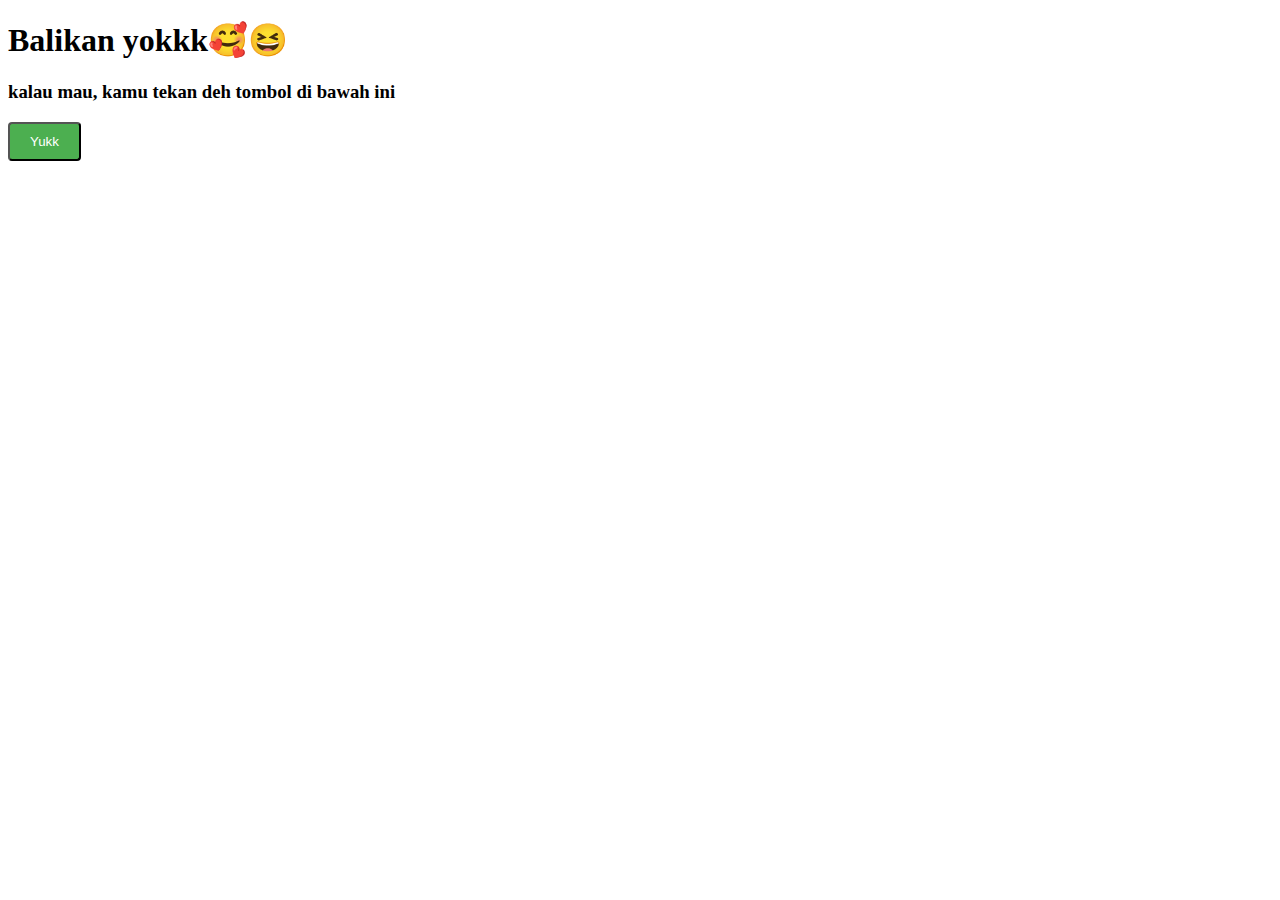
<file: hehe/index.html>
<!DOCTYPE html>
<html lang="en">
<head>
  <meta charset="UTF-8">
  <meta name="viewport" content="width=device-width, initial-scale=1.0">
  <title>Hehe</title>
</head>
<body>
  <h1>Balikan yokkk🥰😆</h1>

  <style>
.button {
  display: inline-block;
  background-color: #4CAF50;
  color: #fff;
  padding: 10px 20px;
  border-radius: 4px;
  text-decoration: none;
  transition: background-color 0.3s ease;
}

.button:hover {
  background-color: #45a049;
}

.button:active {
  background-color: #3e8e41;
}
</style>
 <h3>kalau mau, kamu tekan deh tombol di bawah ini</h3>
<button class="button" onclick="redirectToNextPage()">Yukk</button>

<script>
function redirectToNextPage() {
  window.location.href = "../hehe/yuk";
}
</script>

</body>
</html>
</file>
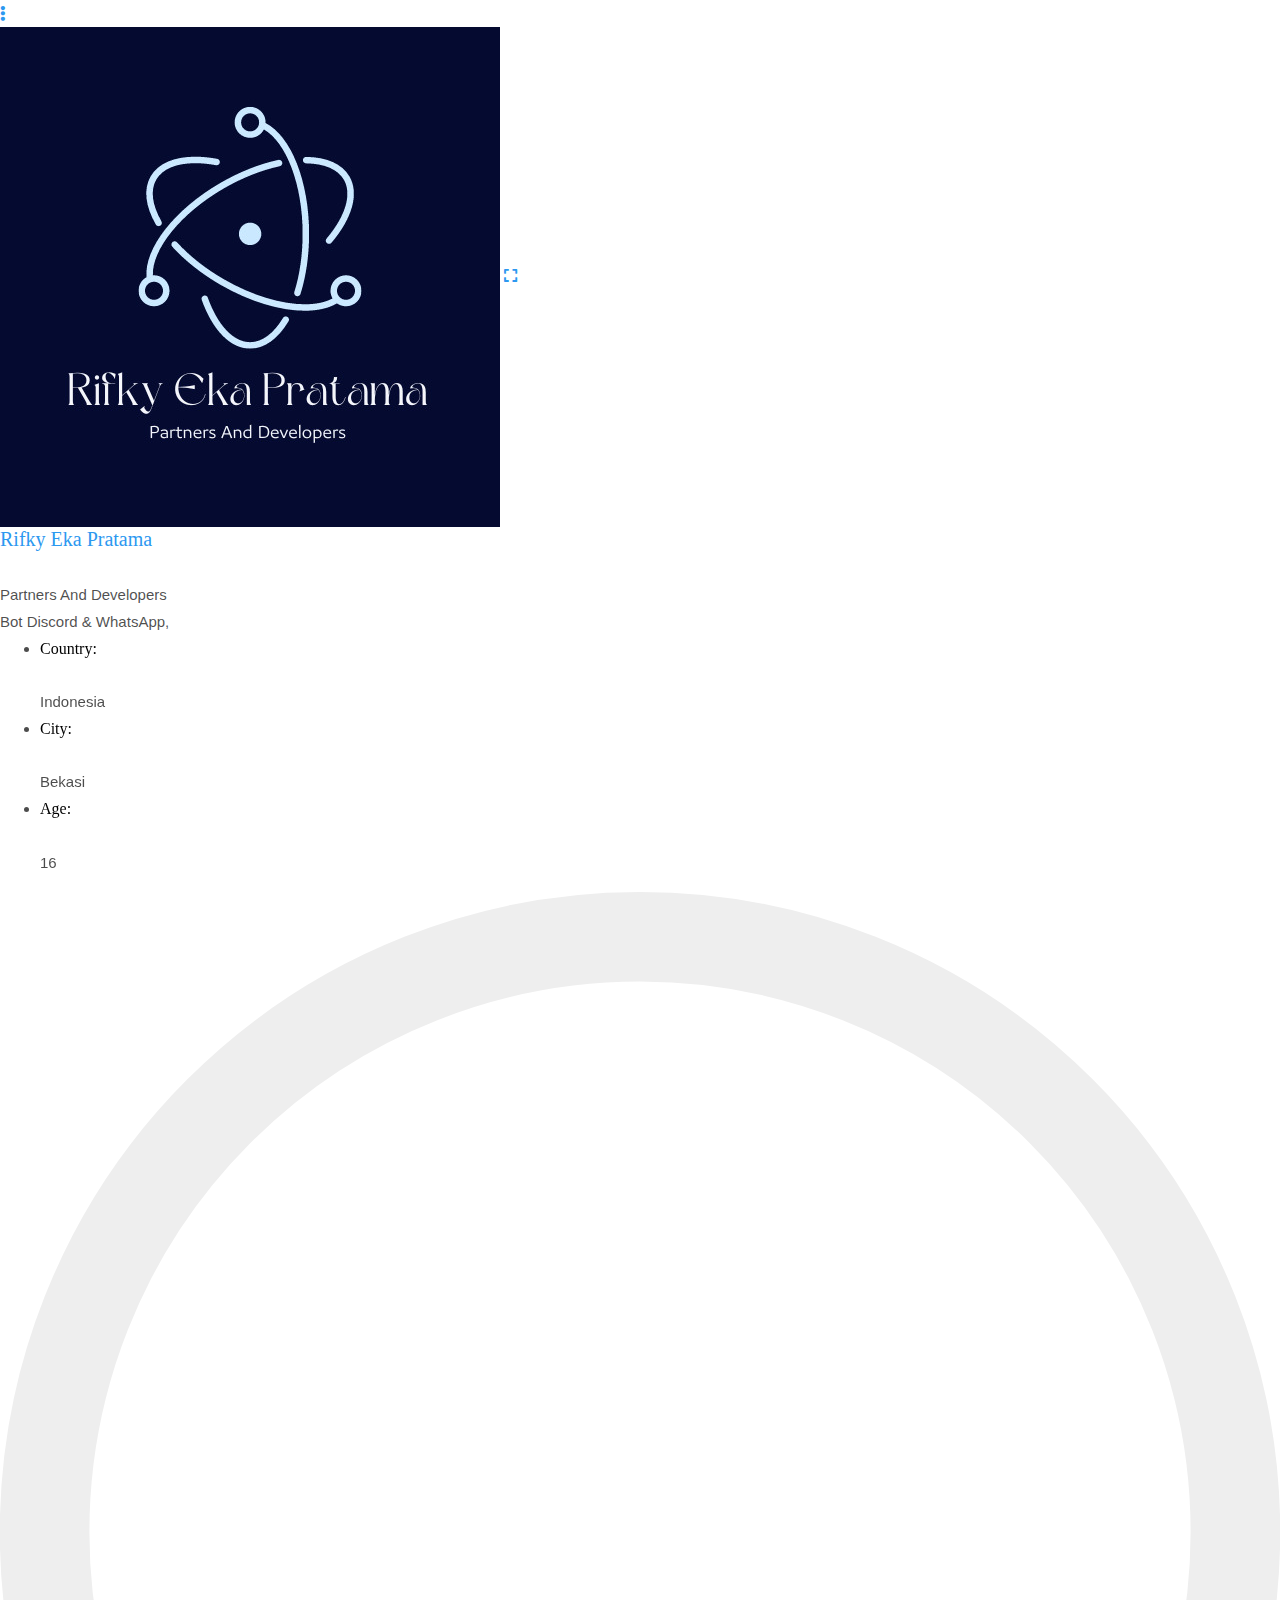
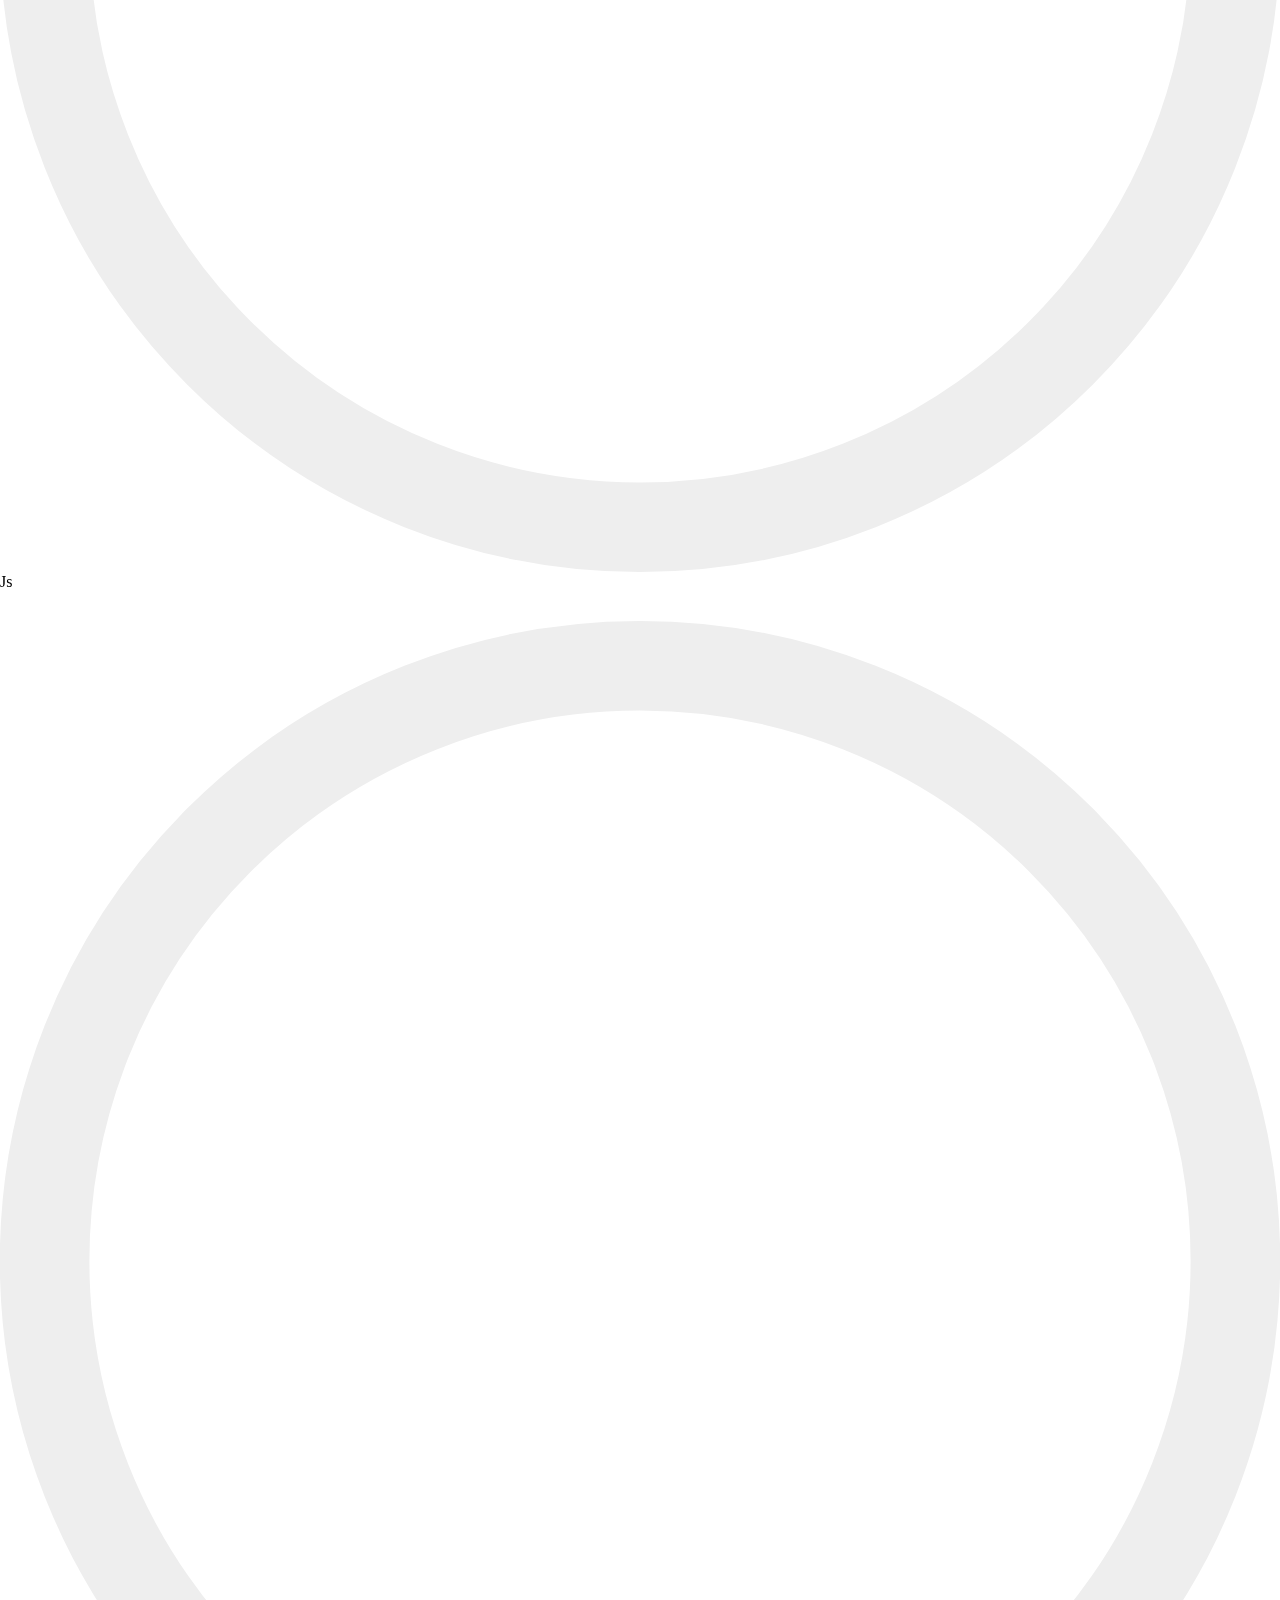
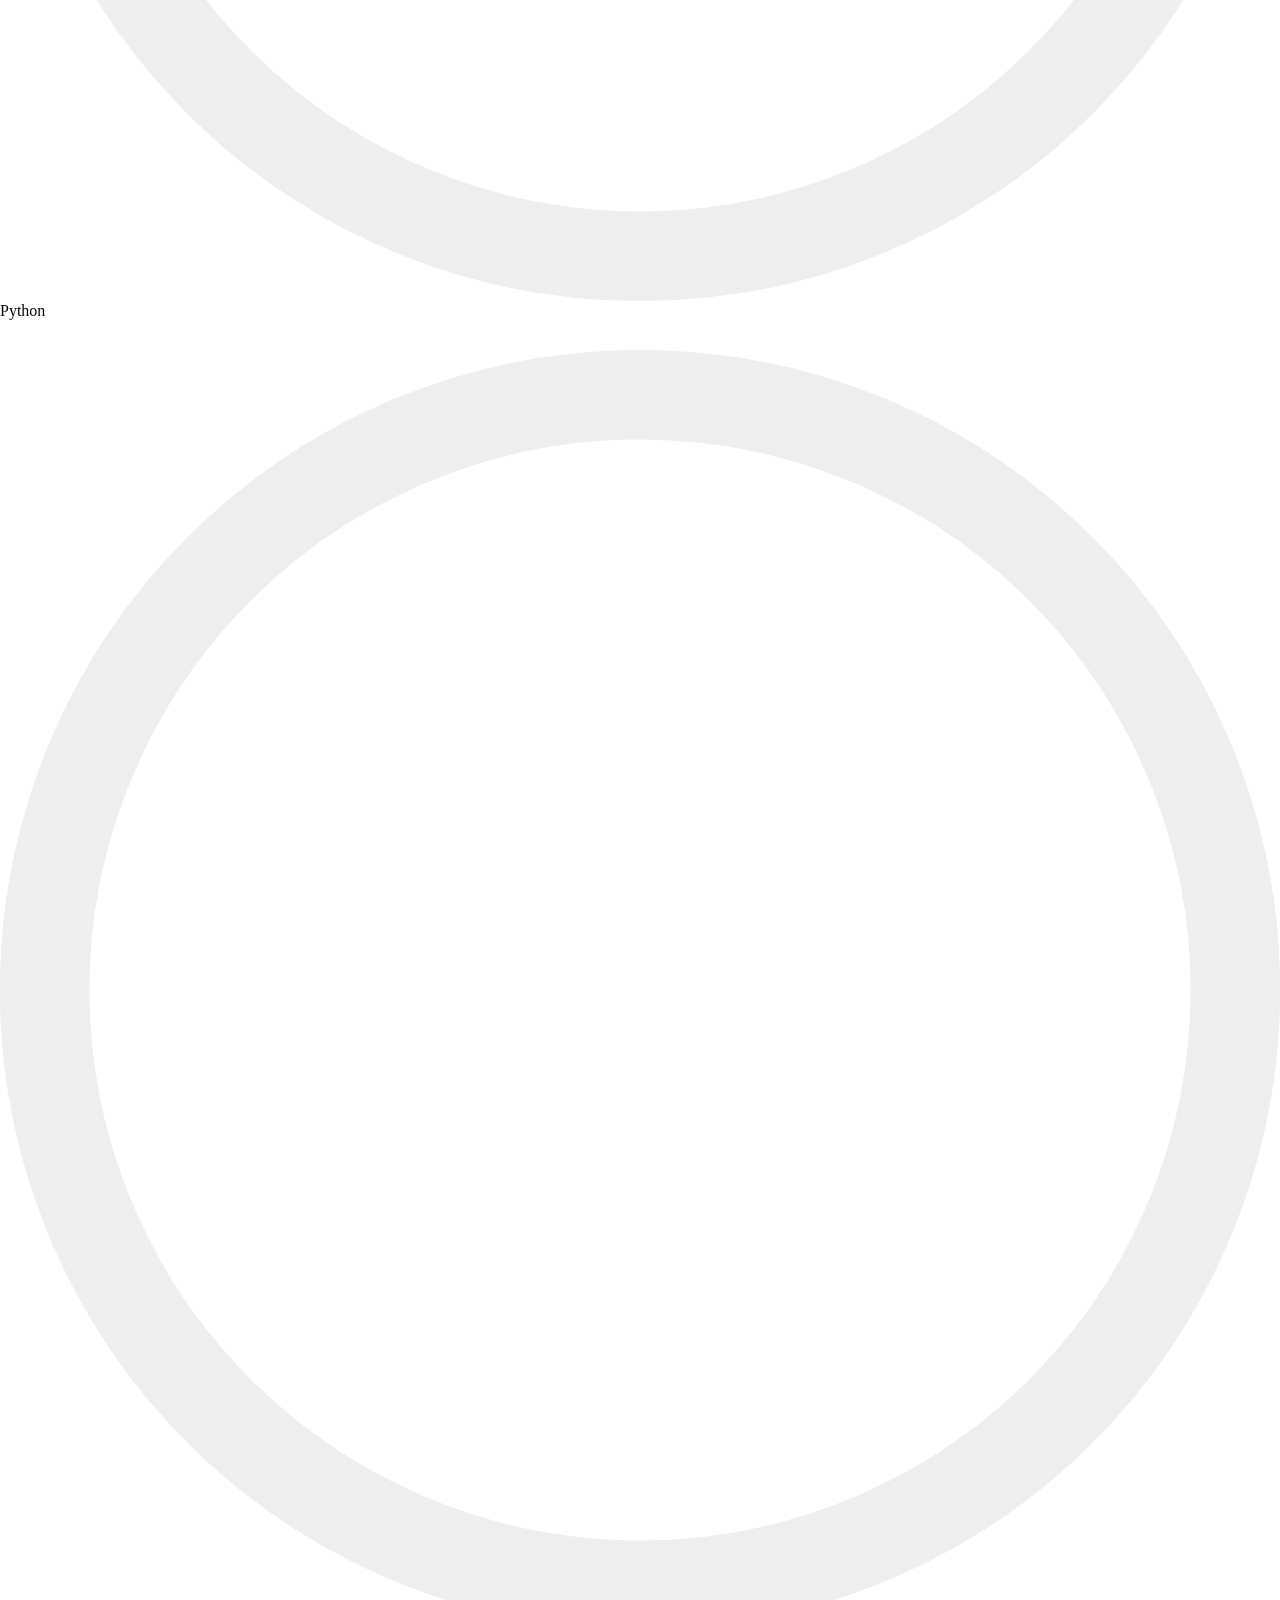
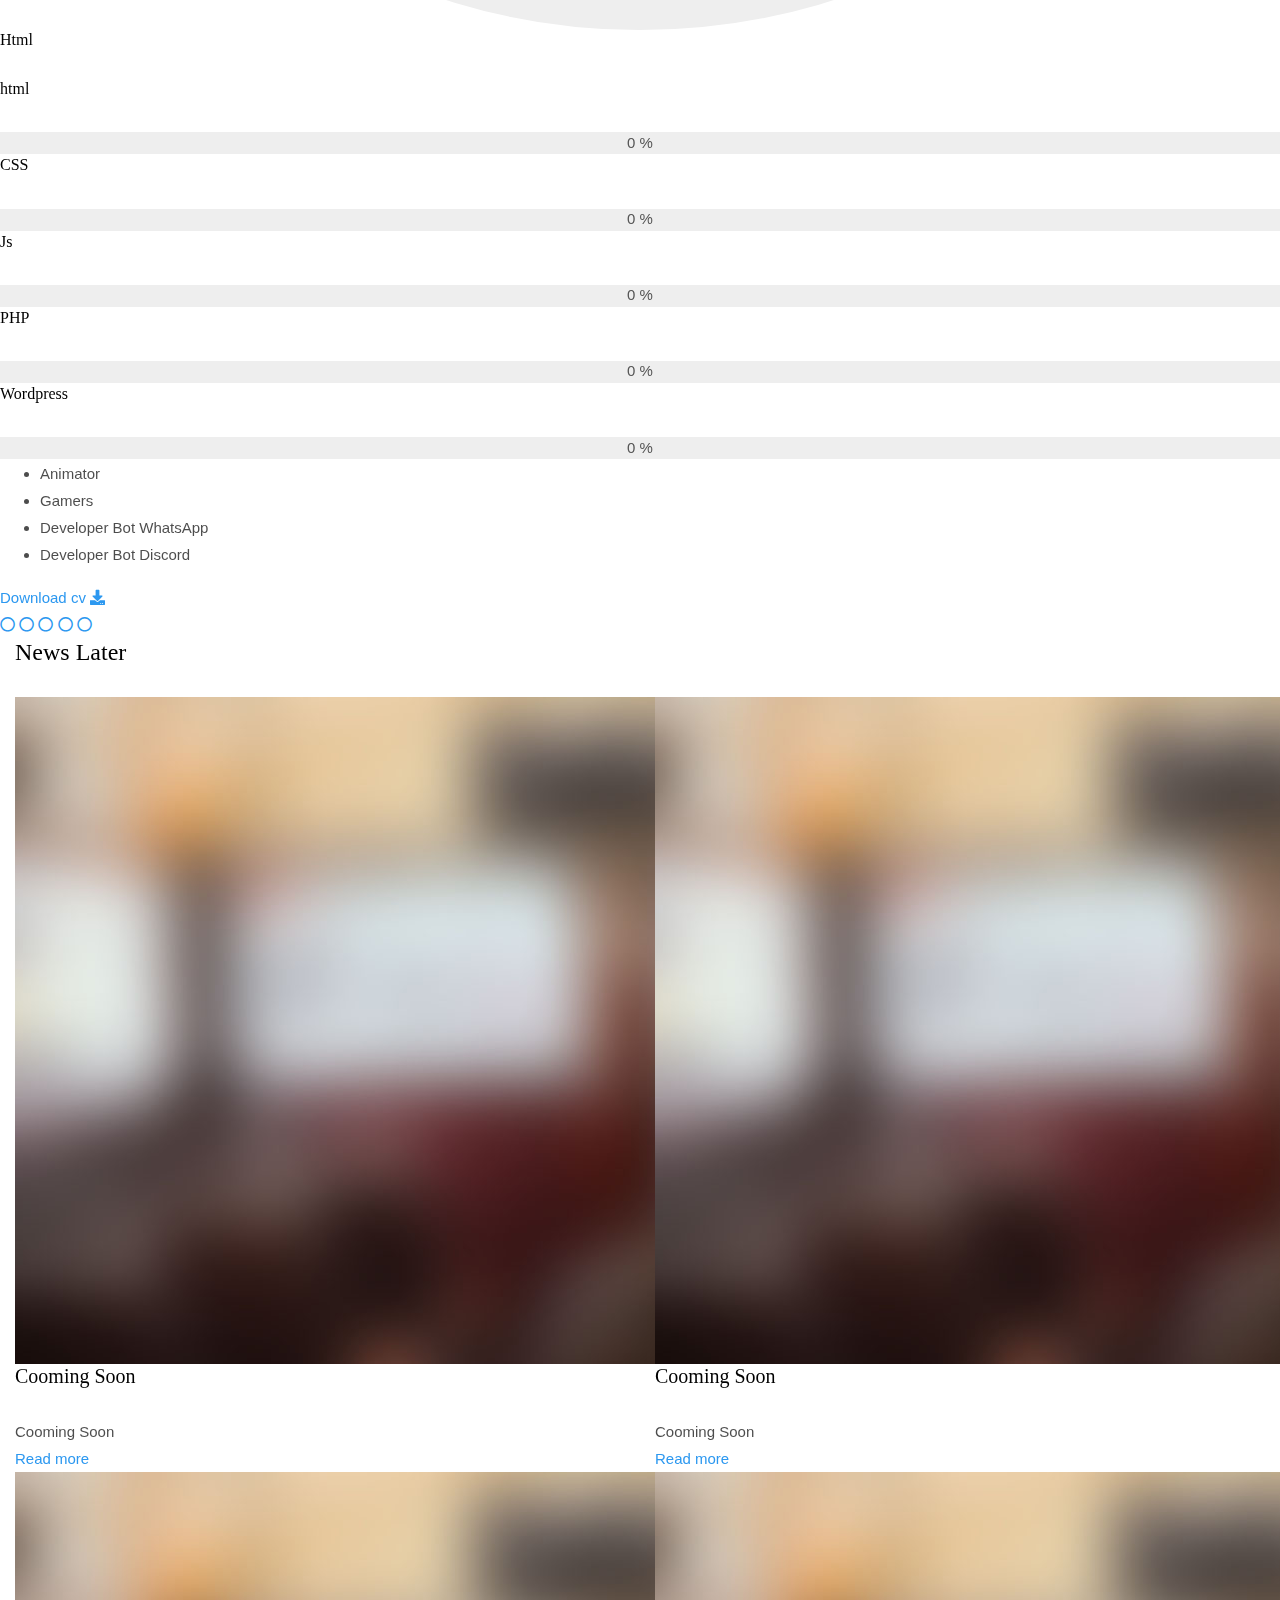
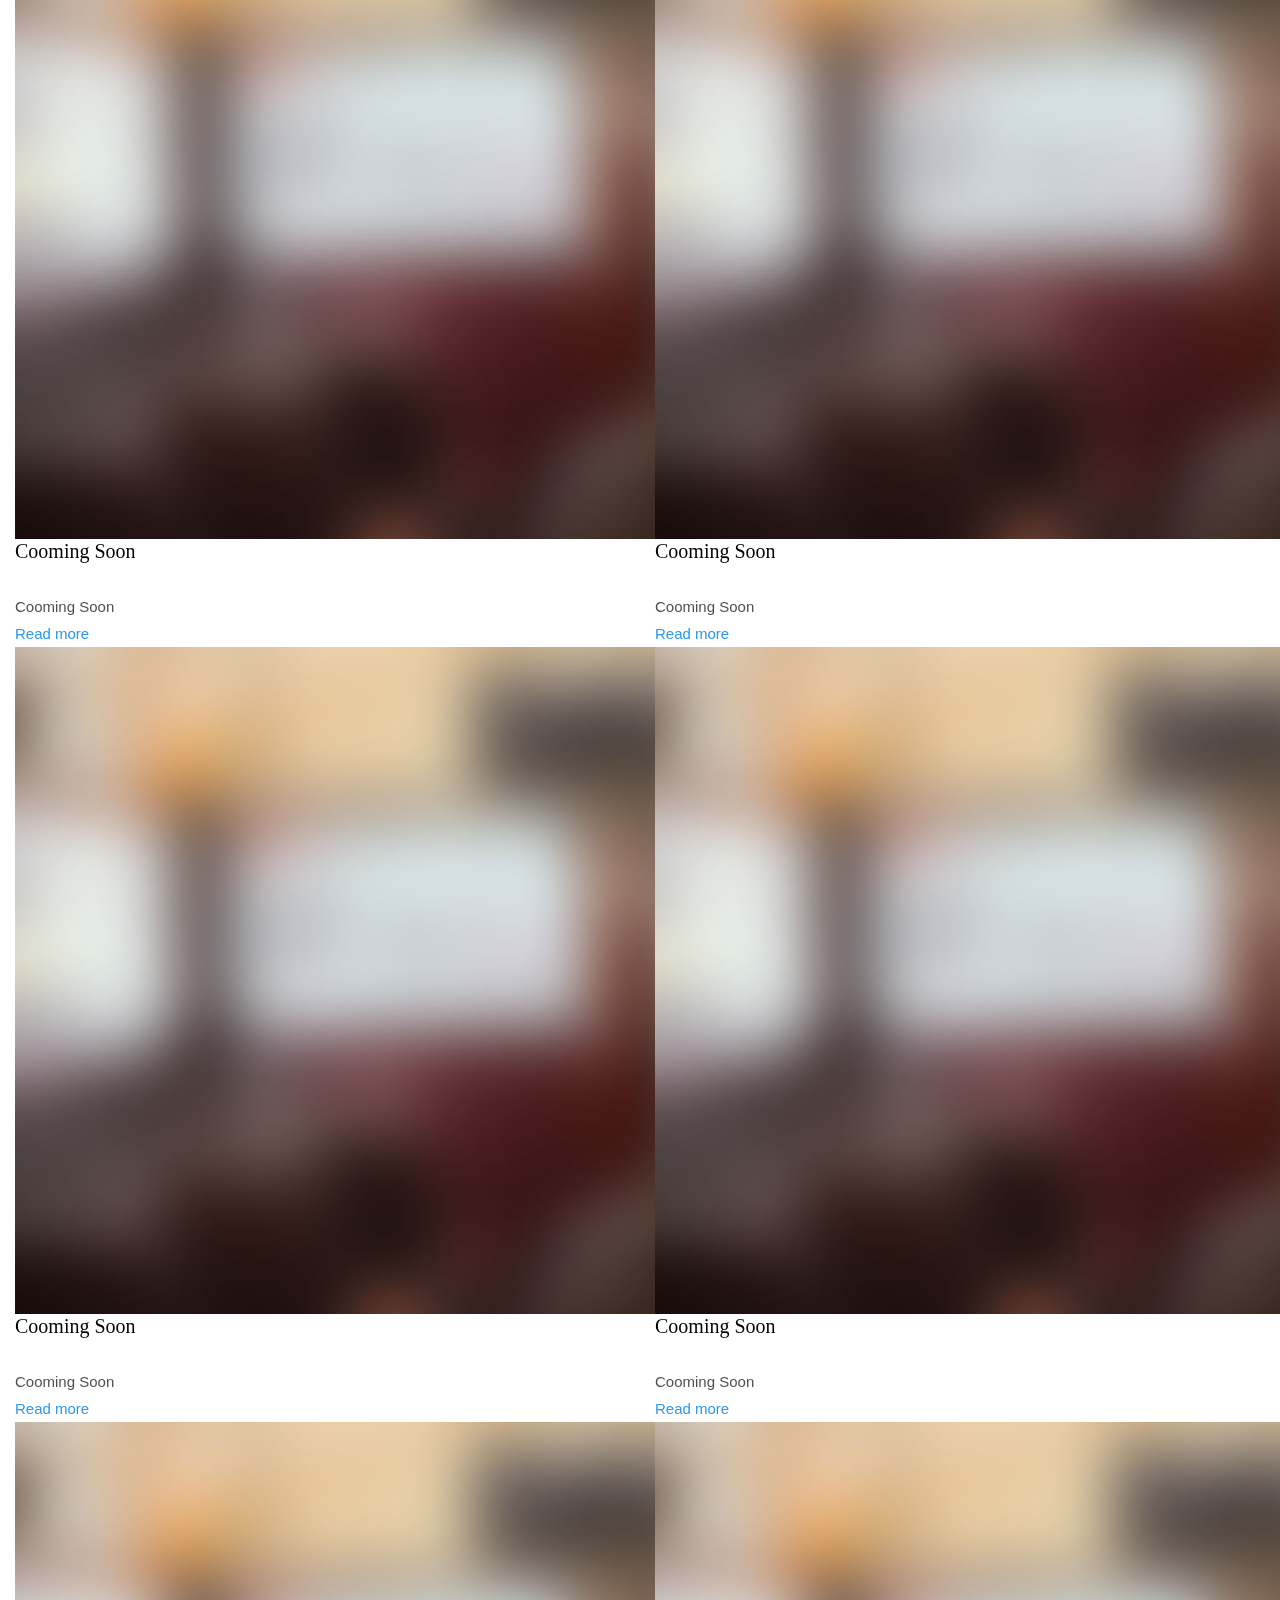
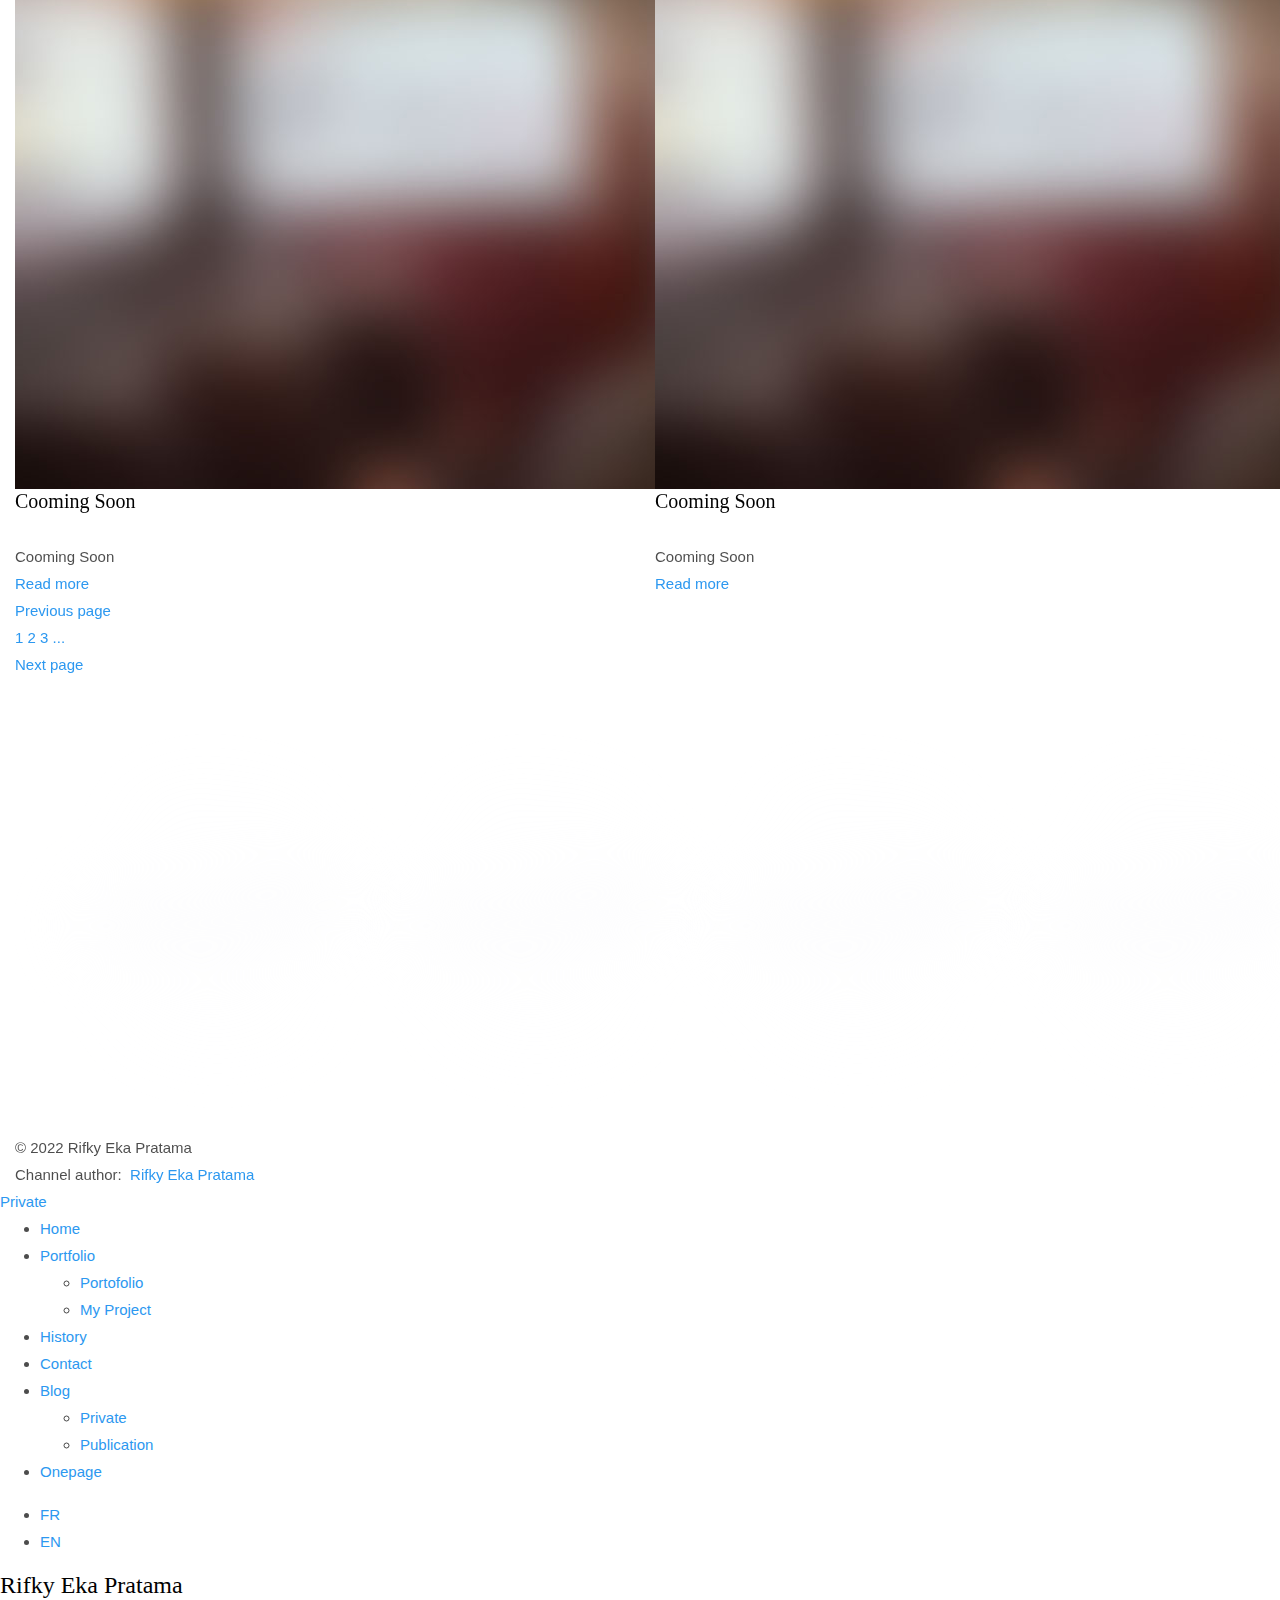
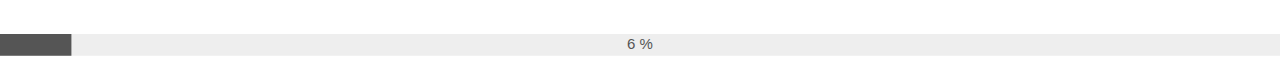
<file: blog-2-col.html>
<!doctype html>
<html lang="zxx">

<head>
  <!-- Required meta tags -->
  <meta charset="utf-8">
  <meta name="viewport" content="width=device-width, initial-scale=1, shrink-to-fit=no">
  <!-- color of address bar in mobile browser -->
  <meta name="theme-color" content="#2B2B35">
  <!-- favicon  -->
  <link rel="shortcut icon" href="img/iicon.ico">
  <!-- bootstrap css -->
  <link rel="stylesheet" href="css/plugins/bootstrap.min.css">
  <!-- font awesome css -->
  <link rel="stylesheet" href="css/plugins/font-awesome.min.css">
  <!-- swiper css -->
  <link rel="stylesheet" href="css/plugins/swiper.min.css">
  <!-- fancybox css -->
  <link rel="stylesheet" href="css/plugins/fancybox.min.css">
  <!-- main css -->
  <link rel="stylesheet" href="css/style.css">

  <title>Rifky</title>
</head>

<body>

  <!-- app -->
  <div class="art-app">

    <!-- mobile top bar -->
    <div class="art-mobile-top-bar"></div>

    <!-- app wrapper -->
    <div class="art-app-wrapper">

      <!-- app container end -->
      <div class="art-app-container">

        <!-- info bar -->
        <div class="art-info-bar">

          <!-- info bar frame -->
          <div class="art-info-bar-frame">

            <!-- info bar header -->
            <div class="art-info-bar-header">
              <!-- info bar button -->
              <a class="art-info-bar-btn" href="#.">
                <!-- icon -->
                <i class="fas fa-ellipsis-v"></i>
              </a>
              <!-- info bar button end -->
            </div>
            <!-- info bar header end -->

            <!-- info bar header -->
            <div class="art-header">
              <!-- avatar -->
              <div class="art-avatar">
                <a data-fancybox="avatar" href="img/face-1.jpg" class="art-avatar-curtain">
                  <img src="img/face-1.jpg" alt="avatar">
                  <i class="fas fa-expand"></i>
                </a>
                <!-- available -->
                <div class="art-lamp-light">
                  <!-- add class 'art-not-available' if not available-->
                  <div class="art-available-lamp"></div>
                </div>
              </div>
              <!-- avatar end -->
              <!-- name -->
              <h5 class="art-name mb-10"><a href="home.html">Rifky Eka Pratama</a></h5>
              <!-- post -->
              <div class="art-sm-text">Partners And Developers <br>Bot Discord & WhatsApp, </div>
            </div>
            <!-- info bar header end -->

            <!-- scroll frame -->
            <div id="scrollbar2" class="art-scroll-frame">

              <!-- info bar about -->
              <div class="art-table p-15-15">
                <!-- about text -->
                <ul>
                  <!-- country -->
                  <li>
                    <h6>Country:</h6><span>Indonesia</span>
                  </li>
                  <!-- city -->
                  <li>
                    <h6>City:</h6><span>Bekasi</span>
                  </li>
                  <!-- age -->
                  <li>
                    <h6>Age:</h6><span>16</span>
                  </li>
                </ul>
              </div>
              <!-- info bar about end -->

              <!-- divider -->
              <div class="art-ls-divider"></div>

              <!-- language skills -->
              <div class="art-lang-skills p-30-15">

                <!-- skill -->
                <div class="art-lang-skills-item">
                  <div id="circleprog1" class="art-cirkle-progress"></div>
                  <!-- title -->
                  <h6>Js</h6>
                </div>
                <!-- skill end -->

                <!-- skill -->
                <div class="art-lang-skills-item">
                  <div id="circleprog2" class="art-cirkle-progress"></div>
                  <!-- title -->
                  <h6>Python</h6>
                </div>
                <!-- skill end -->

                <!-- skill -->
                <div class="art-lang-skills-item">
                  <div id="circleprog3" class="art-cirkle-progress"></div>
                  <!-- title -->
                  <h6>Html</h6>
                </div>
                <!-- skill end -->

              </div>
              <!-- language skills end -->

              <!-- divider -->
              <div class="art-ls-divider"></div>

              <!-- hard skills -->
              <div class="art-hard-skills p-30-15">

                <!-- skill -->
                <div class="art-hard-skills-item">
                  <div class="art-skill-heading">
                    <!-- title -->
                    <h6>html</h6>
                  </div>
                  <!-- progressbar frame -->
                  <div class="art-line-progress">
                    <!-- progressbar -->
                    <div id="lineprog1"></div>
                  </div>
                  <!-- progressbar frame end -->
                </div>
                <!-- skill end -->

                <!-- skill -->
                <div class="art-hard-skills-item">
                  <div class="art-skill-heading">
                    <!-- title -->
                    <h6>CSS</h6>
                  </div>
                  <!-- progressbar frame -->
                  <div class="art-line-progress">
                    <!-- progressbar -->
                    <div id="lineprog2"></div>
                  </div>
                  <!-- progressbar frame end -->
                </div>
                <!-- skill end -->

                <!-- skill -->
                <div class="art-hard-skills-item">
                  <div class="art-skill-heading">
                    <!-- title -->
                    <h6>Js</h6>
                  </div>
                  <!-- progressbar frame -->
                  <div class="art-line-progress">
                    <!-- progressbar -->
                    <div id="lineprog3"></div>
                  </div>
                  <!-- progressbar frame end -->
                </div>
                <!-- skill end -->

                <!-- skill -->
                <div class="art-hard-skills-item">
                  <div class="art-skill-heading">
                    <!-- title -->
                    <h6>PHP</h6>
                  </div>
                  <!-- progressbar frame -->
                  <div class="art-line-progress">
                    <!-- progressbar -->
                    <div id="lineprog4"></div>
                  </div>
                  <!-- progressbar frame end -->
                </div>
                <!-- skill end -->

                <!-- skill -->
                <div class="art-hard-skills-item">
                  <div class="art-skill-heading">
                    <!-- title -->
                    <h6>Wordpress</h6>
                  </div>
                  <!-- progressbar frame -->
                  <div class="art-line-progress">
                    <!-- progressbar -->
                    <div id="lineprog5"></div>
                  </div>
                  <!-- progressbar frame end -->
                </div>
                <!-- skill end -->

              </div>
              <!-- language skills end -->

              <!-- divider -->
              <div class="art-ls-divider"></div>

              <!-- knowledge list -->
              <ul class="art-knowledge-list p-15-0">
                <!-- list item -->
                <li>Animator</li>
                <!-- list item -->
                <li>Gamers</li>
                <!-- list item -->
                <li>Developer Bot WhatsApp</li>
                <!-- list item -->
                <li>Developer Bot Discord</li>
              </ul>
              <!-- knowledge list end -->

              <!-- divider -->
              <div class="art-ls-divider"></div>

              <!-- links frame -->
              <div class="art-links-frame p-15-15">

                <!-- download cv button -->
                <a href="files/cv.txt" class="art-link" download>Download cv <i class="fas fa-download"></i></a>

              </div>
              <!-- links frame end -->

            </div>
            <!-- scroll frame end -->

            <!-- sidebar social -->
            <div class="art-ls-social">
              <!-- social link -->
              <a href="#." target="_blank"><i class="far fa-circle"></i></a>
              <!-- social link -->
              <a href="#." target="_blank"><i class="far fa-circle"></i></a>
              <!-- social link -->
              <a href="#." target="_blank"><i class="far fa-circle"></i></a>
              <!-- social link -->
              <a href="#." target="_blank"><i class="far fa-circle"></i></a>
              <!-- social link -->
              <a href="#." target="_blank"><i class="far fa-circle"></i></a>
            </div>
            <!-- sidebar social end -->

          </div>
          <!-- menu bar frame end -->

        </div>
        <!-- info bar end -->

        <!-- content -->
        <div class="art-content">

          <!-- curtain -->
          <div class="art-curtain"></div>

          <!-- top background -->
          <div class="art-top-bg" style="background-image: url(img/bg.jpg)">
            <!-- overlay -->
            <div class="art-top-bg-overlay"></div>
            <!-- overlay end -->
          </div>
          <!-- top background end -->


          <!-- swup container -->
          <div class="transition-fade" id="swup">

            <!-- scroll frame -->
            <div id="scrollbar" class="art-scroll-frame">

              <!-- container -->
              <div class="container-fluid">

                <!-- row -->
                <div class="row p-30-0">

                  <!-- col -->
                  <div class="col-lg-12">

                    <!-- section title -->
                    <div class="art-section-title">
                      <!-- title frame -->
                      <div class="art-title-frame">
                        <!-- title -->
                        <h4>News Later</h4>
                      </div>
                      <!-- title frame end -->
                    </div>
                    <!-- section title end -->

                  </div>
                  <!-- col end -->
                  <!-- col -->
                  <div class="col-lg-6">

                    <!-- blog post card -->
                    <div class="art-a art-blog-card">
                      <!-- post cover -->
                      <a href="blog-post.html" class="art-port-cover">
                        <!-- img -->
                        <img src="img/blog/1.jpg" alt="blog post">
                      </a>
                      <!-- post cover end -->
                      <!-- post description -->
                      <div class="art-post-description">
                        <!-- title -->
                        <a href="blog-post.html">
                          <h5 class="mb-15">Cooming Soon</h5>
                        </a>
                        <!-- text -->
                        <div class="mb-15">Cooming Soon</div>
                        <!-- link -->
                        <a href="blog-post.html" class="art-link art-color-link art-w-chevron">Read more</a>
                      </div>
                      <!-- post description end -->
                    </div>
                    <!-- blog post card end -->

                  </div>
                  <!-- col end -->
                  <!-- col -->
                  <div class="col-lg-6">

                    <!-- blog post card -->
                    <div class="art-a art-blog-card">
                      <!-- post cover -->
                      <a href="blog-post.html" class="art-port-cover">
                        <!-- img -->
                        <img src="img/blog/2.jpg" alt="blog post">
                      </a>
                      <!-- post cover end -->
                      <!-- post description -->
                      <div class="art-post-description">
                        <!-- title -->
                        <a href="blog-post.html">
                          <h5 class="mb-15">Cooming Soon</h5>
                        </a>
                        <!-- text -->
                        <div class="mb-15">Cooming Soon</div>
                        <!-- link -->
                        <a href="blog-post.html" class="art-link art-color-link art-w-chevron">Read more</a>
                      </div>
                      <!-- post description end -->
                    </div>
                    <!-- blog post card end -->

                  </div>
                  <!-- col end -->
                  <!-- col -->
                  <div class="col-lg-6">

                    <!-- blog post card -->
                    <div class="art-a art-blog-card">
                      <!-- post cover -->
                      <a href="blog-post.html" class="art-port-cover">
                        <!-- img -->
                        <img src="img/blog/3.jpg" alt="blog post">
                      </a>
                      <!-- post cover end -->
                      <!-- post description -->
                      <div class="art-post-description">
                        <!-- title -->
                        <a href="blog-post.html">
                          <h5 class="mb-15">Cooming Soon</h5>
                        </a>
                        <!-- text -->
                        <div class="mb-15">Cooming Soon</div>
                        <!-- link -->
                        <a href="blog-post.html" class="art-link art-color-link art-w-chevron">Read more</a>
                      </div>
                      <!-- post description end -->
                    </div>
                    <!-- blog post card end -->

                  </div>
                  <!-- col end -->

                  <!-- col -->
                  <div class="col-lg-6">

                    <!-- blog post card -->
                    <div class="art-a art-blog-card">
                      <!-- post cover -->
                      <a href="blog-post.html" class="art-port-cover">
                        <!-- img -->
                        <img src="img/blog/4.jpg" alt="blog post">
                      </a>
                      <!-- post cover end -->
                      <!-- post description -->
                      <div class="art-post-description">
                        <!-- title -->
                        <a href="blog-post.html">
                          <h5 class="mb-15">Cooming Soon</h5>
                        </a>
                        <!-- text -->
                        <div class="mb-15">Cooming Soon</div>
                        <!-- link -->
                        <a href="blog-post.html" class="art-link art-color-link art-w-chevron">Read more</a>
                      </div>
                      <!-- post description end -->
                    </div>
                    <!-- blog post card end -->

                  </div>
                  <!-- col end -->
                  <!-- col -->
                  <div class="col-lg-6">

                    <!-- blog post card -->
                    <div class="art-a art-blog-card">
                      <!-- post cover -->
                      <a href="blog-post.html" class="art-port-cover">
                        <!-- img -->
                        <img src="img/blog/5.jpg" alt="blog post">
                      </a>
                      <!-- post cover end -->
                      <!-- post description -->
                      <div class="art-post-description">
                        <!-- title -->
                        <a href="blog-post.html">
                          <h5 class="mb-15">Cooming Soon</h5>
                        </a>
                        <!-- text -->
                        <div class="mb-15">Cooming Soon</div>
                        <!-- link -->
                        <a href="blog-post.html" class="art-link art-color-link art-w-chevron">Read more</a>
                      </div>
                      <!-- post description end -->
                    </div>
                    <!-- blog post card end -->

                  </div>
                  <!-- col end -->
                  <!-- col -->
                  <div class="col-lg-6">

                    <!-- blog post card -->
                    <div class="art-a art-blog-card">
                      <!-- post cover -->
                      <a href="blog-post.html" class="art-port-cover">
                        <!-- img -->
                        <img src="img/blog/6.jpg" alt="blog post">
                      </a>
                      <!-- post cover end -->
                      <!-- post description -->
                      <div class="art-post-description">
                        <!-- title -->
                        <a href="blog-post.html">
                          <h5 class="mb-15">Cooming Soon</h5>
                        </a>
                        <!-- text -->
                        <div class="mb-15">Cooming Soon</div>
                        <!-- link -->
                        <a href="blog-post.html" class="art-link art-color-link art-w-chevron">Read more</a>
                      </div>
                      <!-- post description end -->
                    </div>
                    <!-- blog post card end -->

                  </div>
                  <!-- col end -->

                  <!-- col -->
                  <div class="col-lg-6">

                    <!-- blog post card -->
                    <div class="art-a art-blog-card">
                      <!-- post cover -->
                      <a href="blog-post.html" class="art-port-cover">
                        <!-- img -->
                        <img src="img/blog/7.jpg" alt="blog post">
                      </a>
                      <!-- post cover end -->
                      <!-- post description -->
                      <div class="art-post-description">
                        <!-- title -->
                        <a href="blog-post.html">
                          <h5 class="mb-15">Cooming Soon</h5>
                        </a>
                        <!-- text -->
                        <div class="mb-15">Cooming Soon</div>
                        <!-- link -->
                        <a href="blog-post.html" class="art-link art-color-link art-w-chevron">Read more</a>
                      </div>
                      <!-- post description end -->
                    </div>
                    <!-- blog post card end -->

                  </div>
                  <!-- col end -->
                  <!-- col -->
                  <div class="col-lg-6">

                    <!-- blog post card -->
                    <div class="art-a art-blog-card">
                      <!-- post cover -->
                      <a href="blog-post.html" class="art-port-cover">
                        <!-- img -->
                        <img src="img/blog/8.jpg" alt="blog post">
                      </a>
                      <!-- post cover end -->
                      <!-- post description -->
                      <div class="art-post-description">
                        <!-- title -->
                        <a href="blog-post.html">
                          <h5 class="mb-15">Cooming Soon</h5>
                        </a>
                        <!-- text -->
                        <div class="mb-15">Cooming Soon</div>
                        <!-- link -->
                        <a href="blog-post.html" class="art-link art-color-link art-w-chevron">Read more</a>
                      </div>
                      <!-- post description end -->
                    </div>
                    <!-- blog post card end -->

                  </div>
                  <!-- col end -->

                </div>
                <!-- row end -->

              </div>
              <!-- container end -->

              <!-- container -->
              <div class="container-fluid">

                <!-- row -->
                <div class="row">

                  <!-- col -->
                  <div class="col-lg-12">

                    <!-- pagination -->
                    <div class="art-a art-pagination">
                      <!-- button -->
                      <a href="blog-3-col.html" class="art-link art-color-link art-w-chevron art-left-link"><span>Previous page</span></a>
                      <div class="art-pagination-center art-m-hidden">
                        <a href="blog-3-col.html"></a>
                        <a href="blog-3-col.html">1</a>
                        <a class="art-active-pag" href="blog-2-col.html">2</a>
                        <a href="blog-3-col.html">3</a>
                        <a href="blog-3-col.html">...</a>
                      </div>
                      <!-- button -->
                      <a href="blog-3-col.html" class="art-link art-color-link art-w-chevron"><span>Next page</span></a>
                    </div>
                    <!-- pagination end -->

                  </div>
                  <!-- col end -->

                </div>
                <!-- row end -->

              </div>
              <!-- container end -->

              <!-- container -->
              <div class="container-fluid">

                <!-- row -->
                <div class="row">

                  <!-- col -->
                  <div class="col-6 col-lg-3">
                    <!-- brand -->
                    <img class="art-brand" src="img/brands/1.png" alt="brand">
                  </div>
                  <!-- col end -->

                  <!-- col -->
                  <div class="col-6 col-lg-3">
                    <!-- brand -->
                    <img class="art-brand" src="img/brands/2.png" alt="brand">
                  </div>
                  <!-- col end -->

                  <!-- col -->
                  <div class="col-6 col-lg-3">
                    <!-- brand -->
                    <img class="art-brand" src="img/brands/3.png" alt="brand">
                  </div>
                  <!-- col end -->

                  <!-- col -->
                  <div class="col-6 col-lg-3">
                    <!-- brand -->
                    <img class="art-brand" src="img/brands/1.png" alt="brand">
                  </div>
                  <!-- col end -->

                </div>
                <!-- row end -->

              </div>
              <!-- container end -->

              <!-- container -->
              <div class="container-fluid">

                <!-- footer -->
                <footer>
                  <!-- copyright -->
                  <div>© 2022 Rifky Eka Pratama</div>
                  <!-- author ( Please! Do not delete it. You are awesome! :) -->
                   <div>Channel author:&#160; <a href="https://www.youtube.com/channel/UCEMlNO1Cv3OZ-AXOa-SEMzA" target="_blank">Rifky Eka Pratama</a></div>
                </footer>
                <!-- footer end -->

              </div>
              <!-- container end -->


            </div>
            <!-- scroll frame end -->

          </div>
          <!-- swup container end -->

        </div>
        <!-- content end -->

        <!-- menu bar -->
        <div class="art-menu-bar">

          <!-- menu bar frame -->
          <div class="art-menu-bar-frame">

            <!-- menu bar header -->
            <div class="art-menu-bar-header">
              <!-- menu bar button -->
              <a class="art-menu-bar-btn" href="#.">
                <!-- icon -->
                <span></span>
              </a>
              <!-- menu bar button end -->
            </div>
            <!-- menu bar header end -->

            <!-- current page title -->
            <div class="art-current-page"></div>
            <!-- current page title end -->

            <!-- scroll frame -->
            <div class="art-scroll-frame">

              <!-- menu -->
              <nav id="swupMenu">
                <!-- menu list -->
                <ul class="main-menu">
                  <!-- menu item -->
                  <li class="menu-item"><a href="home.html">Home</a></li>
                  <!-- menu item -->
                  <li class="menu-item menu-item-has-children">
                    <a href="#.">Portfolio</a>
                    <!-- sub menu -->
                    <ul class="sub-menu">
                      <!-- lvl 2 nav link -->
                      <li class="menu-item"><a href="portfolio-2-col.html">Portofolio</a></li>
                      <!-- lvl 2 nav link -->
                      <li class="menu-item"><a href="portfolio-single.html">My Project</a></li>
                    </ul>
                    <!-- sub menu end -->
                  </li>
                  <!-- menu item -->
                  <li class="menu-item"><a href="history.html">History</a></li>
                  <!-- menu item -->
                  <li class="menu-item"><a href="contact.html">Contact</a></li>
                  <!-- menu item -->
                  <li class="menu-item menu-item-has-children">
                    <a href="#.">Blog</a>
                    <!-- sub menu -->
                    <ul class="sub-menu">
                      <!-- lvl 2 nav link -->
                      <li class="menu-item current-menu-item"><a href="blog-2-col.html">Private</a></li>
                      <!-- lvl 2 nav link -->
                      <li class="menu-item"><a href="blog-post.html">Publication</a></li>
                    </ul>
                    <!-- sub menu end -->
                  </li>
                  <!-- menu item -->
                  <li class="menu-item"><a href="onepage.html" target="_blank">Onepage</a></li>
                </ul>
                <!-- menu list end -->
              </nav>
              <!-- menu end -->

              <!-- language change -->
              <ul class="art-language-change">
                <!-- language item -->
                <li><a href="#.">FR</a></li>
                <!-- language item -->
                <li class="art-active-lang"><a href="#.">EN</a></li>
              </ul>
              <!-- language change end -->

            </div>
            <!-- scroll frame end -->

          </div>
          <!-- menu bar frame -->

        </div>
        <!-- menu bar end -->

      </div>
      <!-- app container end -->

    </div>
    <!-- app wrapper end -->

    <!-- preloader -->
    <div class="art-preloader">
      <!-- preloader content -->
      <div class="art-preloader-content">
        <!-- title -->
        <h4>Rifky Eka Pratama</h4>
        <!-- progressbar -->
        <div id="preloader" class="art-preloader-load"></div>
      </div>
      <!-- preloader content end -->
    </div>
    <!-- preloader end -->

  </div>
  <!-- app end -->

  <!-- jquery js -->
  <script src="js/plugins/jquery.min.js"></script>
  <!-- anime js -->
  <script src="js/plugins/anime.min.js"></script>
  <!-- swiper js -->
  <script src="js/plugins/swiper.min.js"></script>
  <!-- progressbar js -->
  <script src="js/plugins/progressbar.min.js"></script>
  <!-- smooth scrollbar js -->
  <script src="js/plugins/smooth-scrollbar.min.js"></script>
  <!-- overscroll js -->
  <script src="js/plugins/overscroll.min.js"></script>
  <!-- typing js -->
  <script src="js/plugins/typing.min.js"></script>
  <!-- isotope js -->
  <script src="js/plugins/isotope.min.js"></script>
  <!-- fancybox js -->
  <script src="js/plugins/fancybox.min.js"></script>
  <!-- swup js -->
  <script src="js/plugins/swup.min.js"></script>

  <!-- main js -->
  <script src="js/main.js"></script>

</body>

</html>
</file>
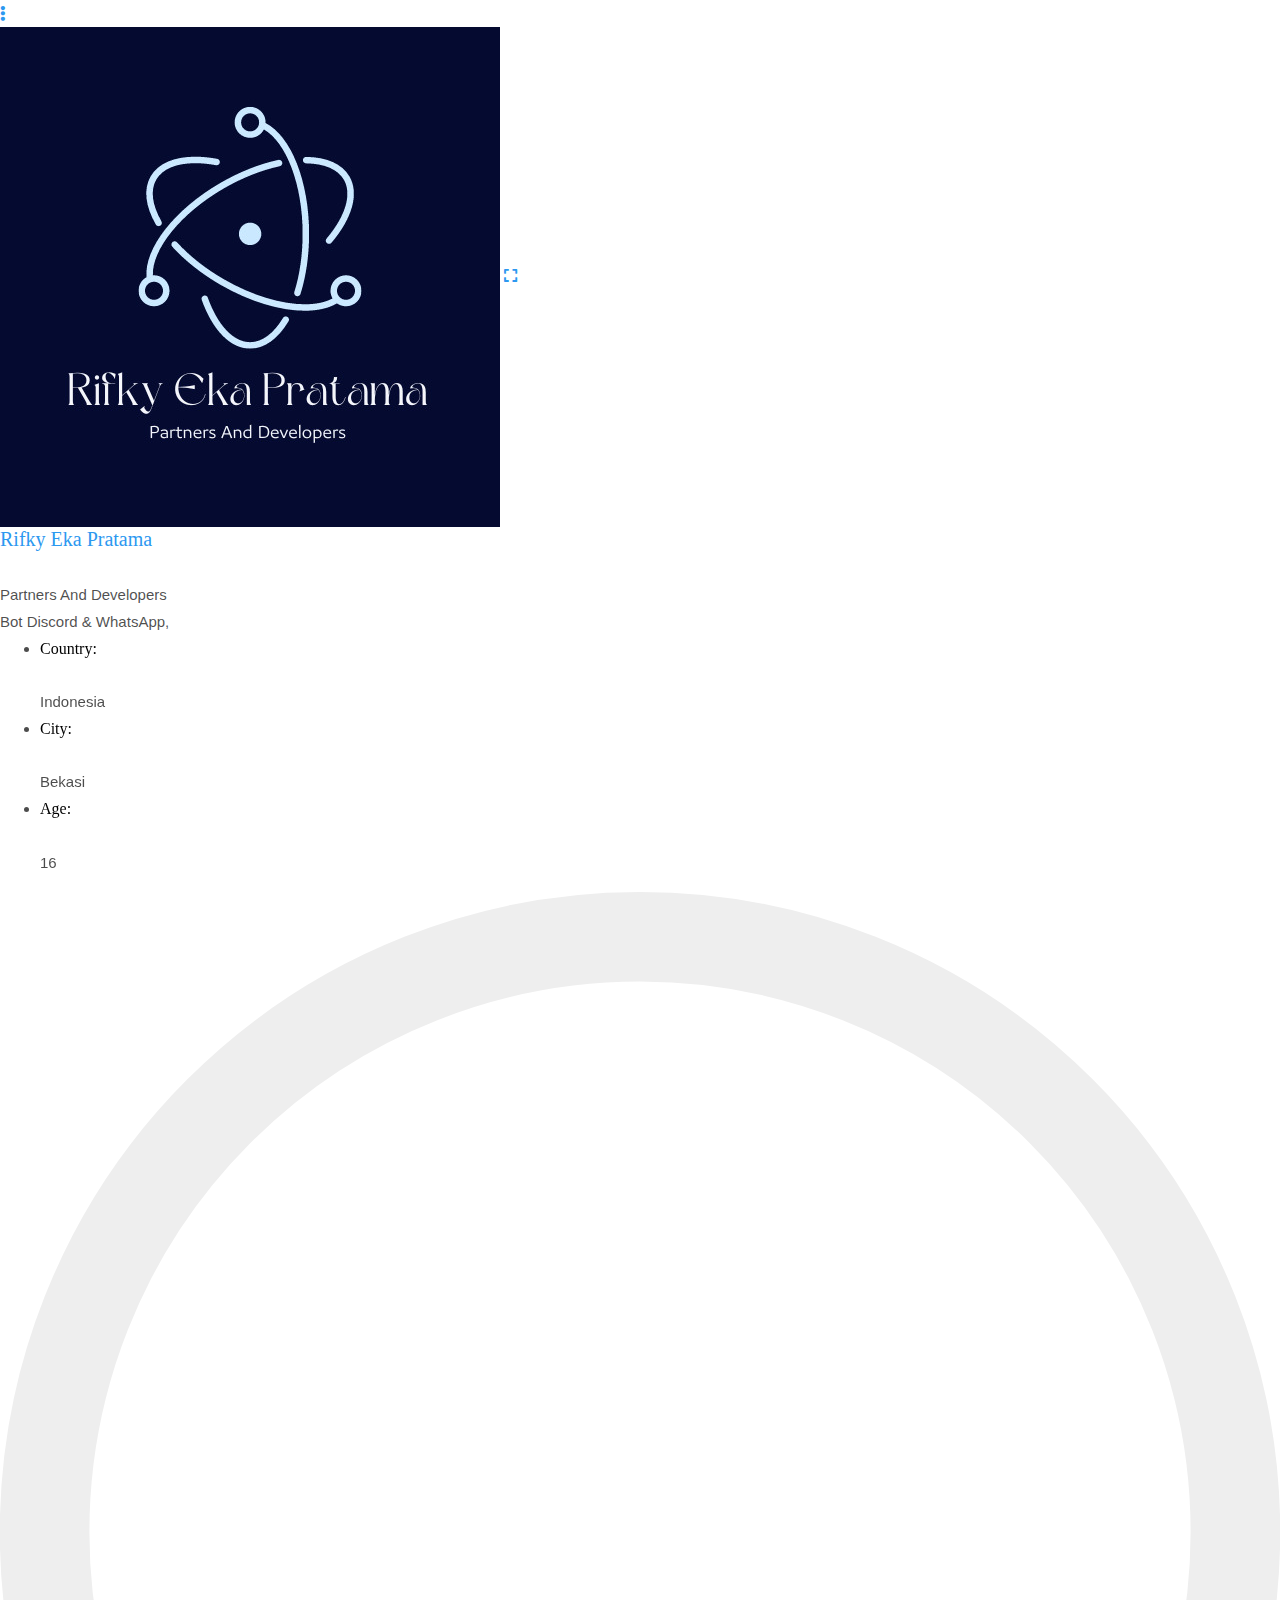
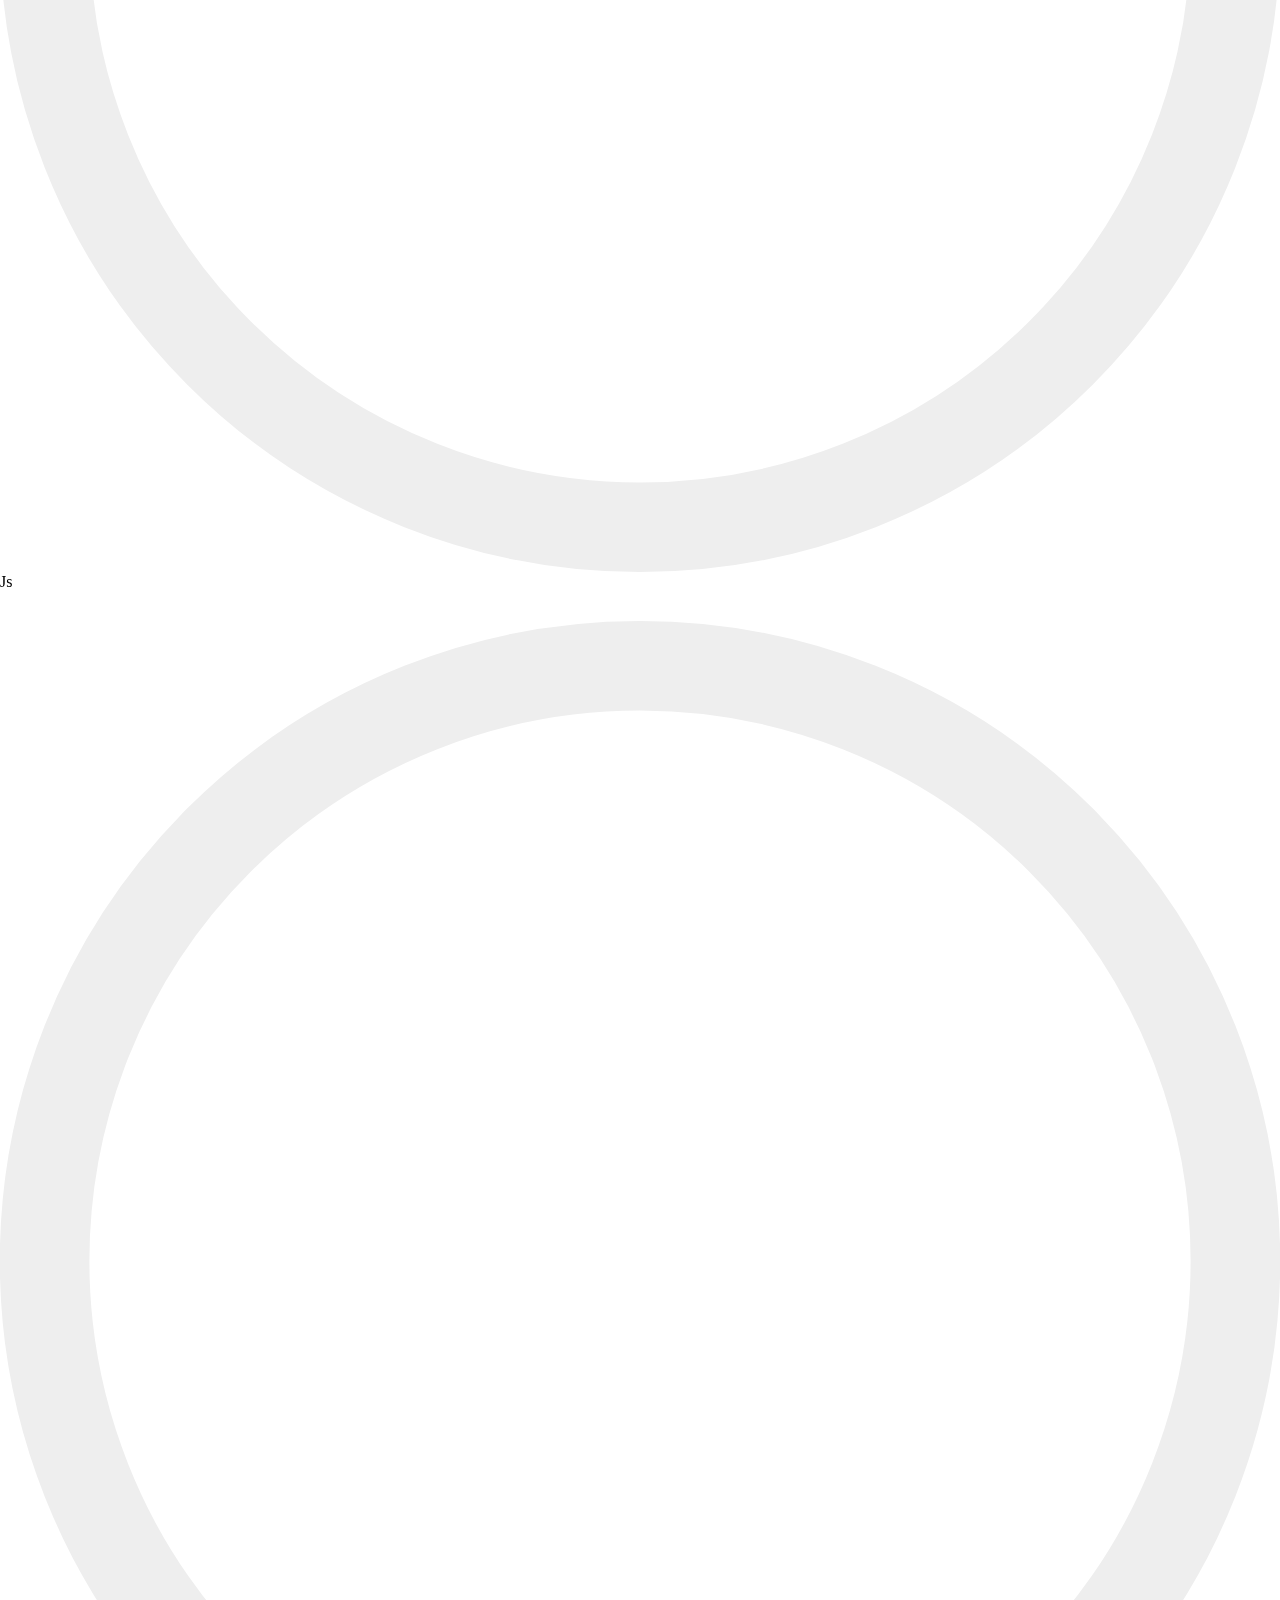
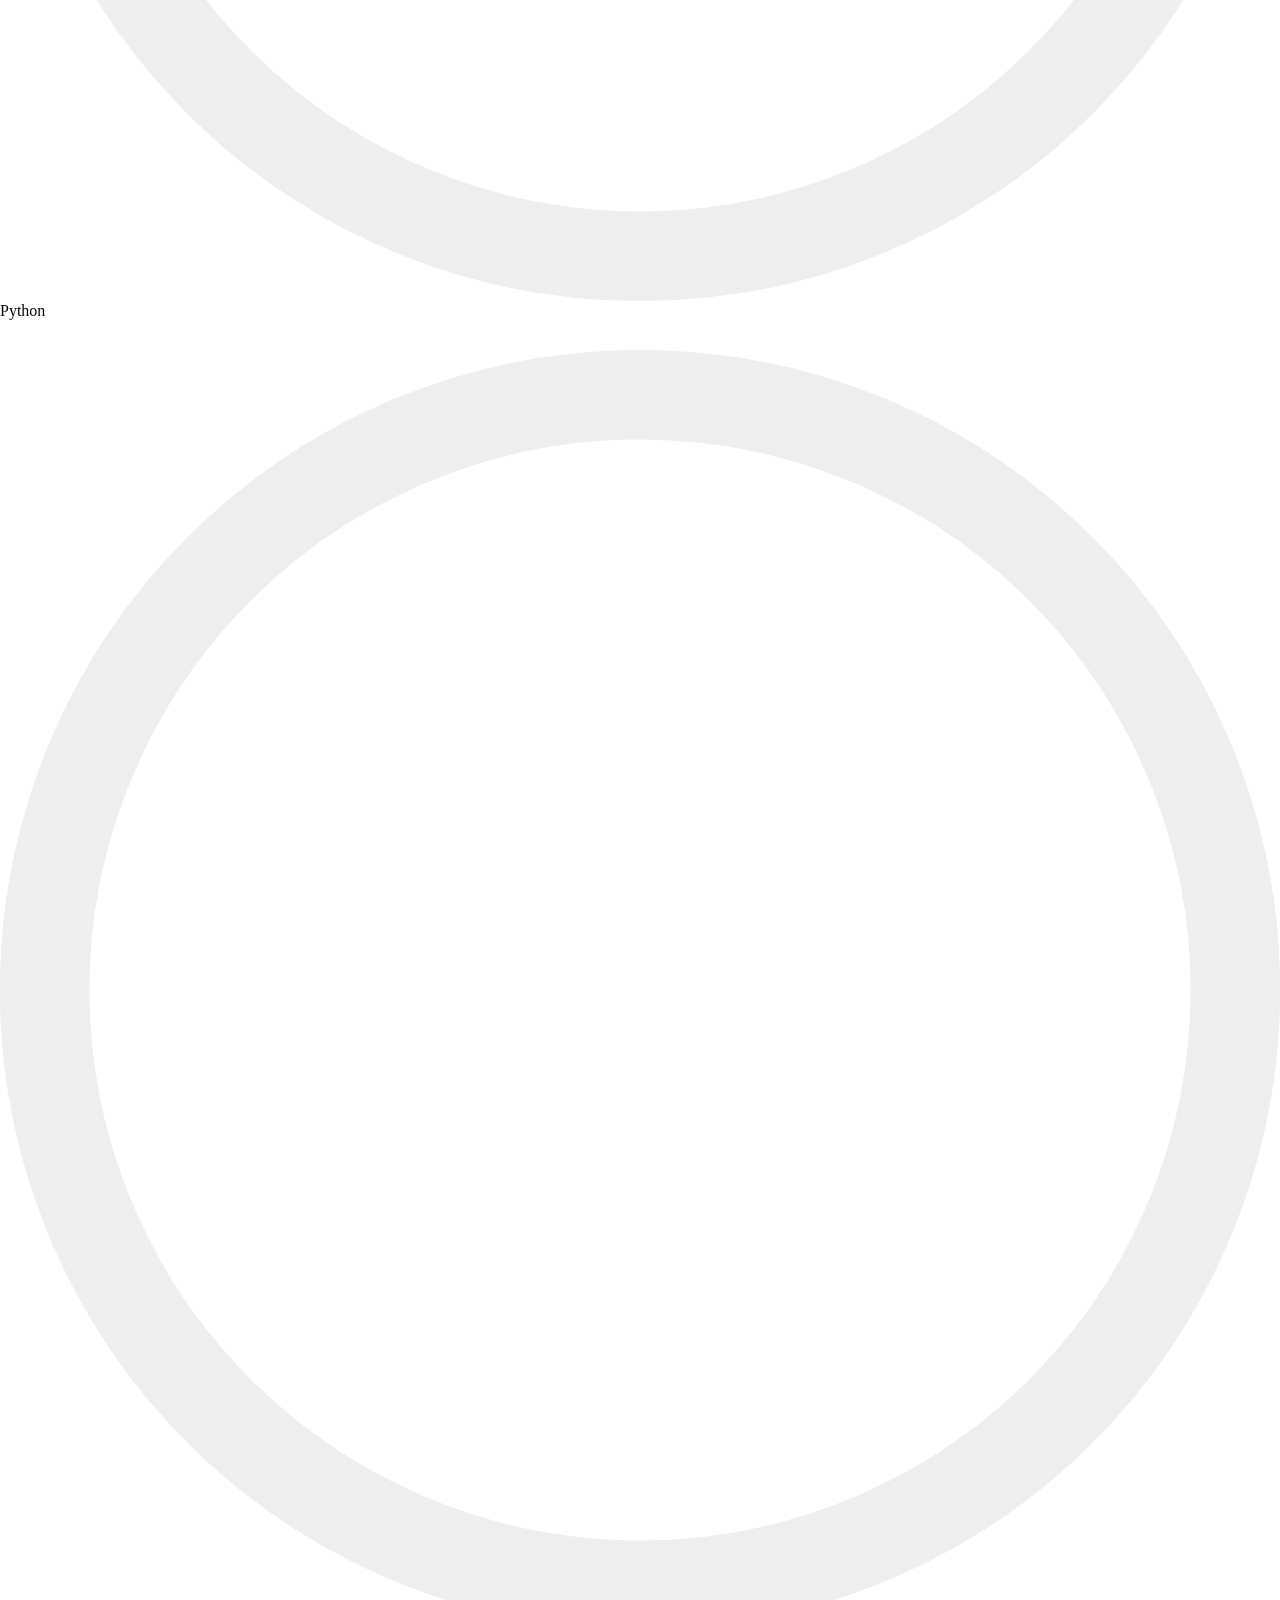
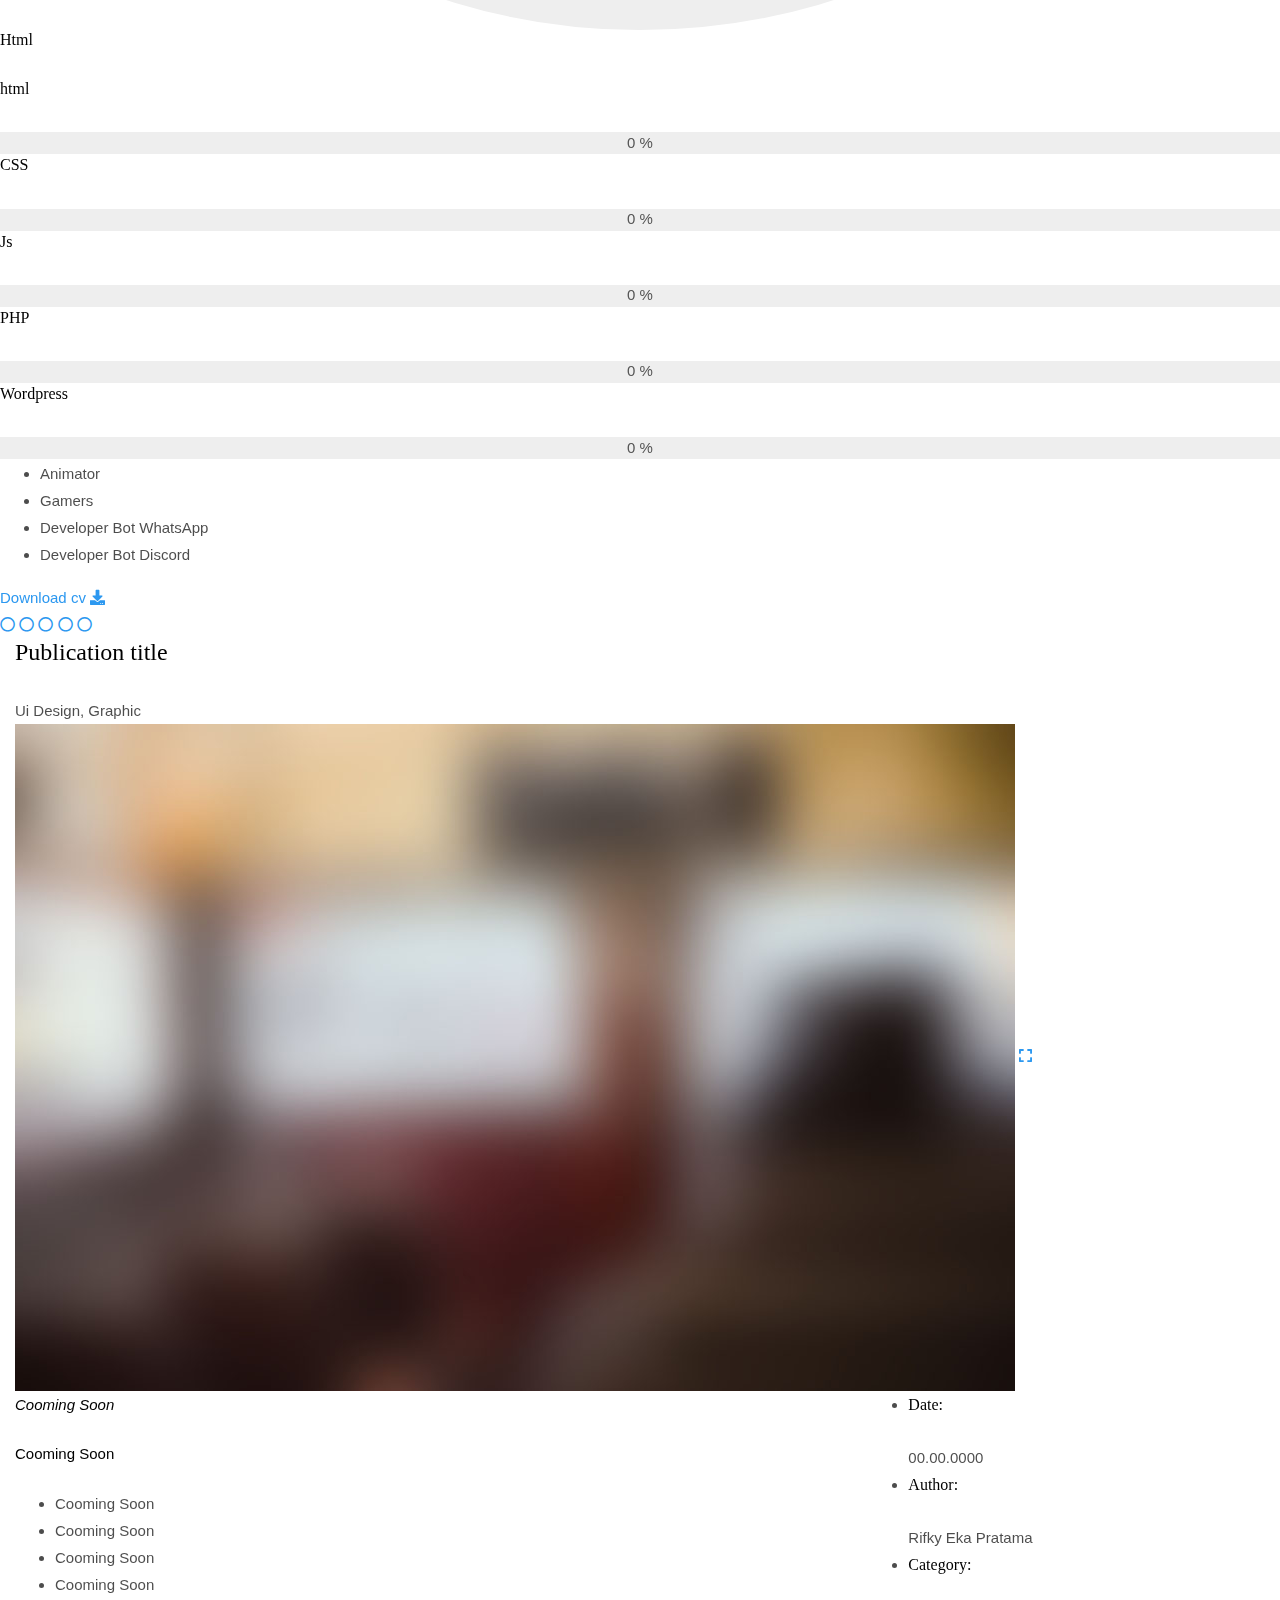
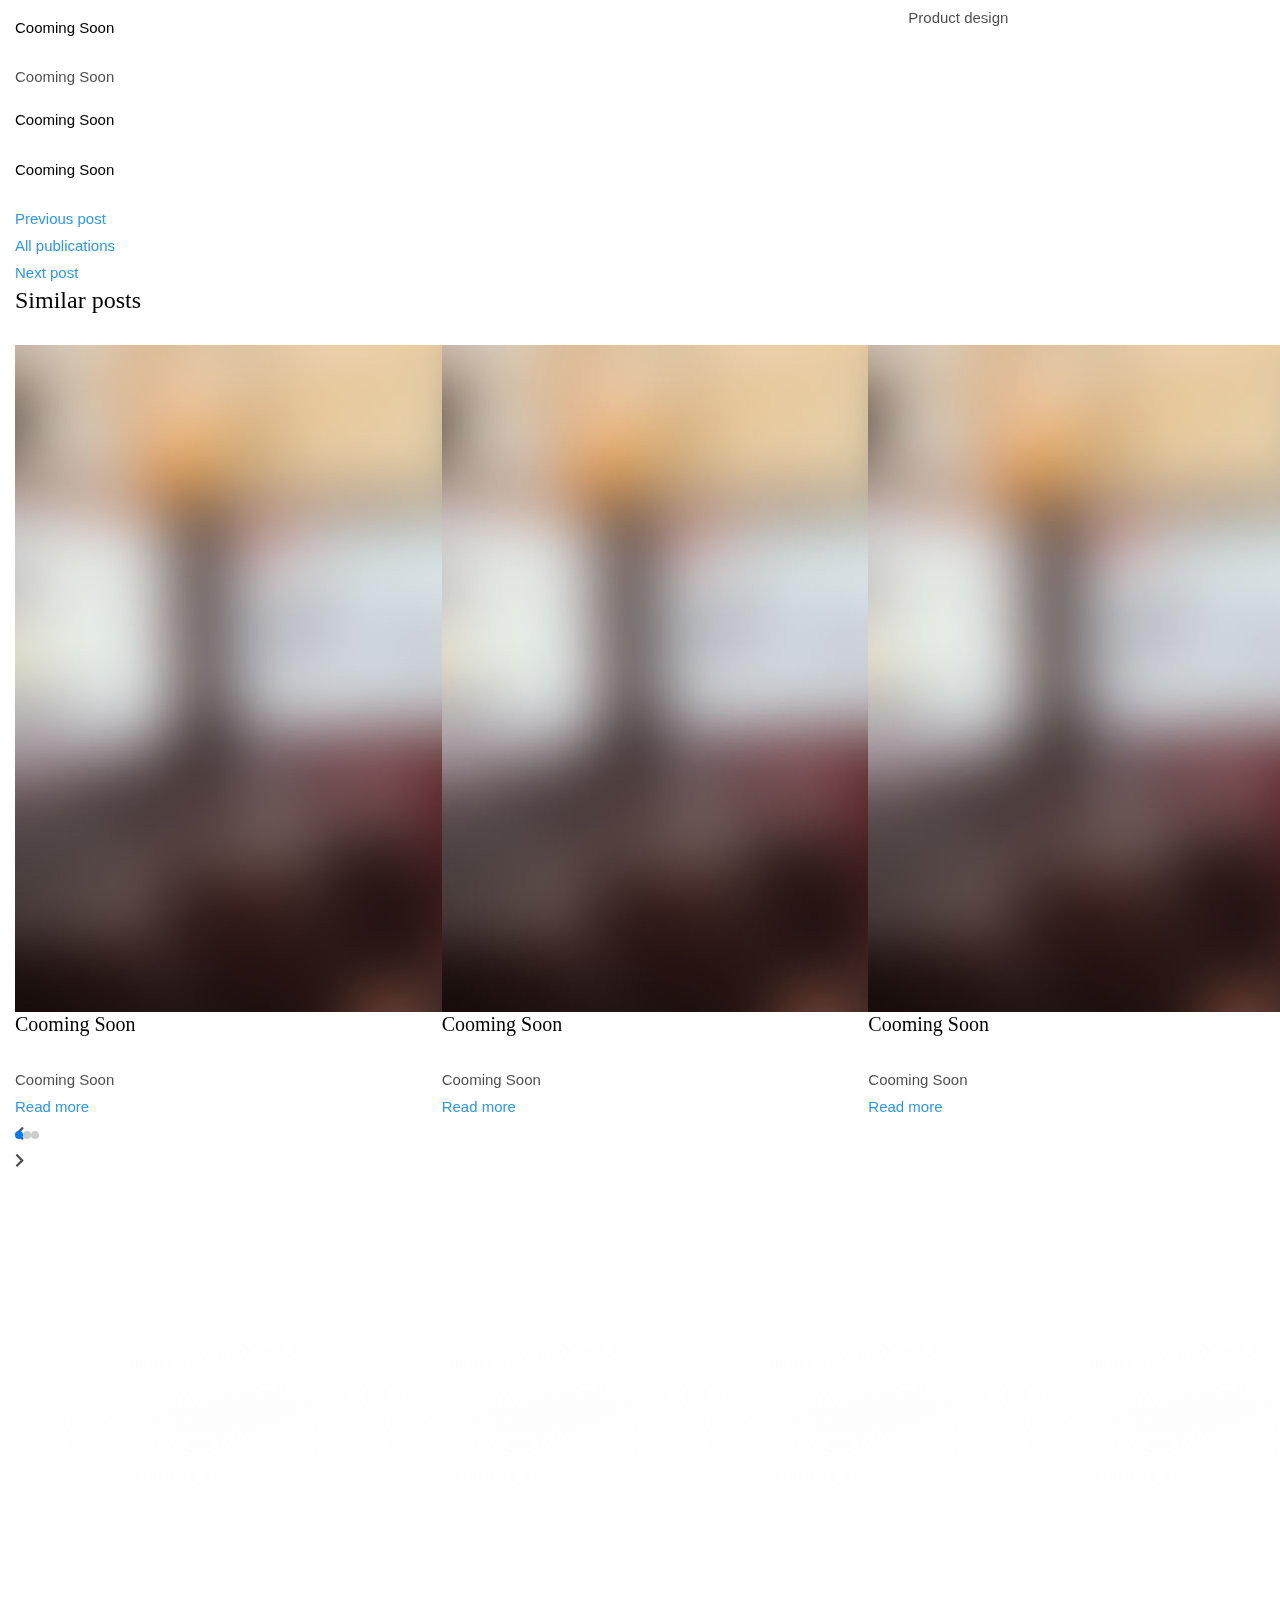
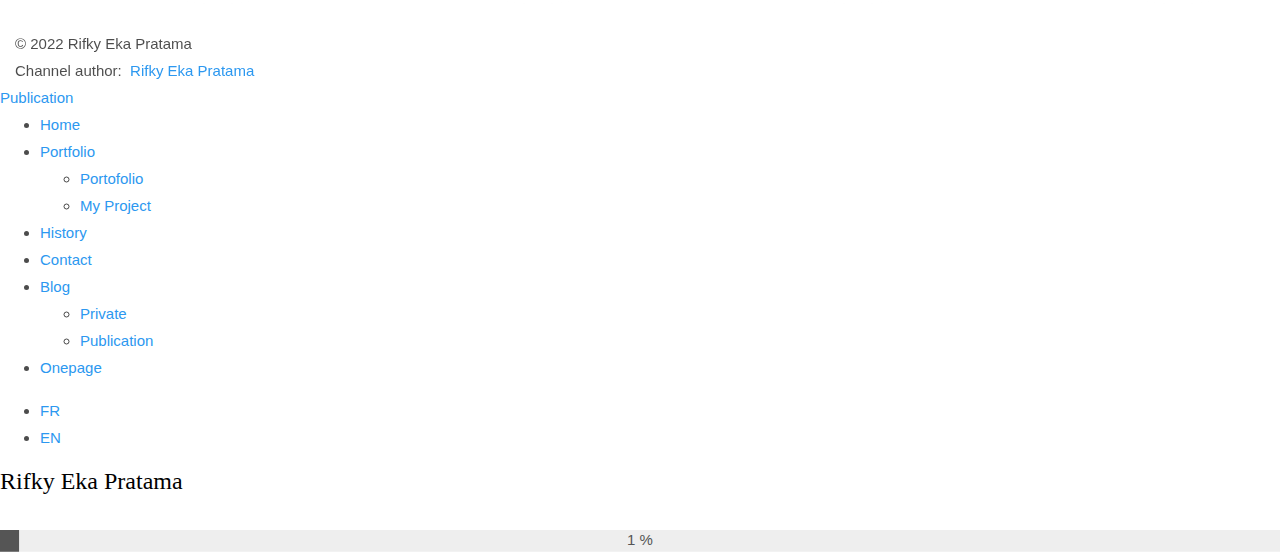
<file: blog-post.html>
<!doctype html>
<html lang="zxx">

<head>
  <!-- Required meta tags -->
  <meta charset="utf-8">
  <meta name="viewport" content="width=device-width, initial-scale=1, shrink-to-fit=no">
  <!-- color of address bar in mobile browser -->
  <meta name="theme-color" content="#2B2B35">
  <!-- favicon  -->
  <link rel="shortcut icon" href="img/iicon.ico">
  <!-- bootstrap css -->
  <link rel="stylesheet" href="css/plugins/bootstrap.min.css">
  <!-- font awesome css -->
  <link rel="stylesheet" href="css/plugins/font-awesome.min.css">
  <!-- swiper css -->
  <link rel="stylesheet" href="css/plugins/swiper.min.css">
  <!-- fancybox css -->
  <link rel="stylesheet" href="css/plugins/fancybox.min.css">
  <!-- main css -->
  <link rel="stylesheet" href="css/style.css">

  <title>Rifky</title>
</head>

<body>

  <!-- app -->
  <div class="art-app">

    <!-- mobile top bar -->
    <div class="art-mobile-top-bar"></div>

    <!-- app wrapper -->
    <div class="art-app-wrapper">

      <!-- app container end -->
      <div class="art-app-container">

        <!-- info bar -->
        <div class="art-info-bar">

          <!-- menu bar frame -->
          <div class="art-info-bar-frame">

            <!-- info bar header -->
            <div class="art-info-bar-header">
              <!-- info bar button -->
              <a class="art-info-bar-btn" href="#.">
                <!-- icon -->
                <i class="fas fa-ellipsis-v"></i>
              </a>
              <!-- info bar button end -->
            </div>
            <!-- info bar header end -->

            <!-- info bar header -->
            <div class="art-header">
              <!-- avatar -->
              <div class="art-avatar">
                <a data-fancybox="avatar" href="img/face-1.jpg" class="art-avatar-curtain">
                  <img src="img/face-1.jpg" alt="avatar">
                  <i class="fas fa-expand"></i>
                </a>
                <!-- available -->
                <div class="art-lamp-light">
                  <!-- add class 'art-not-available' if not available-->
                  <div class="art-available-lamp"></div>
                </div>
              </div>
              <!-- avatar end -->
              <!-- name -->
              <h5 class="art-name mb-10"><a href="home.html">Rifky Eka Pratama</a></h5>
              <!-- post -->
              <div class="art-sm-text">Partners And Developers <br>Bot Discord & WhatsApp, </div>
            </div>
            <!-- info bar header end -->

            <!-- scroll frame -->
            <div id="scrollbar2" class="art-scroll-frame">

              <!-- info bar about -->
              <div class="art-table p-15-15">
                <!-- about text -->
                <ul>
                  <!-- country -->
                  <li>
                    <h6>Country:</h6><span>Indonesia</span>
                  </li>
                  <!-- city -->
                  <li>
                    <h6>City:</h6><span>Bekasi</span>
                  </li>
                  <!-- age -->
                  <li>
                    <h6>Age:</h6><span>16</span>
                  </li>
                </ul>
              </div>
              <!-- info bar about end -->

              <!-- divider -->
              <div class="art-ls-divider"></div>

              <!-- language skills -->
              <div class="art-lang-skills p-30-15">

                <!-- skill -->
                <div class="art-lang-skills-item">
                  <div id="circleprog1" class="art-cirkle-progress"></div>
                  <!-- title -->
                  <h6>Js</h6>
                </div>
                <!-- skill end -->

                <!-- skill -->
                <div class="art-lang-skills-item">
                  <div id="circleprog2" class="art-cirkle-progress"></div>
                  <!-- title -->
                  <h6>Python</h6>
                </div>
                <!-- skill end -->

                <!-- skill -->
                <div class="art-lang-skills-item">
                  <div id="circleprog3" class="art-cirkle-progress"></div>
                  <!-- title -->
                  <h6>Html</h6>
                </div>
                <!-- skill end -->

              </div>
              <!-- language skills end -->

              <!-- divider -->
              <div class="art-ls-divider"></div>

              <!-- hard skills -->
              <div class="art-hard-skills p-30-15">

                <!-- skill -->
                <div class="art-hard-skills-item">
                  <div class="art-skill-heading">
                    <!-- title -->
                    <h6>html</h6>
                  </div>
                  <!-- progressbar frame -->
                  <div class="art-line-progress">
                    <!-- progressbar -->
                    <div id="lineprog1"></div>
                  </div>
                  <!-- progressbar frame end -->
                </div>
                <!-- skill end -->

                <!-- skill -->
                <div class="art-hard-skills-item">
                  <div class="art-skill-heading">
                    <!-- title -->
                    <h6>CSS</h6>
                  </div>
                  <!-- progressbar frame -->
                  <div class="art-line-progress">
                    <!-- progressbar -->
                    <div id="lineprog2"></div>
                  </div>
                  <!-- progressbar frame end -->
                </div>
                <!-- skill end -->

                <!-- skill -->
                <div class="art-hard-skills-item">
                  <div class="art-skill-heading">
                    <!-- title -->
                    <h6>Js</h6>
                  </div>
                  <!-- progressbar frame -->
                  <div class="art-line-progress">
                    <!-- progressbar -->
                    <div id="lineprog3"></div>
                  </div>
                  <!-- progressbar frame end -->
                </div>
                <!-- skill end -->

                <!-- skill -->
                <div class="art-hard-skills-item">
                  <div class="art-skill-heading">
                    <!-- title -->
                    <h6>PHP</h6>
                  </div>
                  <!-- progressbar frame -->
                  <div class="art-line-progress">
                    <!-- progressbar -->
                    <div id="lineprog4"></div>
                  </div>
                  <!-- progressbar frame end -->
                </div>
                <!-- skill end -->

                <!-- skill -->
                <div class="art-hard-skills-item">
                  <div class="art-skill-heading">
                    <!-- title -->
                    <h6>Wordpress</h6>
                  </div>
                  <!-- progressbar frame -->
                  <div class="art-line-progress">
                    <!-- progressbar -->
                    <div id="lineprog5"></div>
                  </div>
                  <!-- progressbar frame end -->
                </div>
                <!-- skill end -->

              </div>
              <!-- language skills end -->

              <!-- divider -->
              <div class="art-ls-divider"></div>

              <!-- knowledge list -->
              <ul class="art-knowledge-list p-15-0">
                <!-- list item -->
                <li>Animator</li>
                <!-- list item -->
                <li>Gamers</li>
                <!-- list item -->
                <li>Developer Bot WhatsApp</li>
                <!-- list item -->
                <li>Developer Bot Discord</li>
              </ul>
              <!-- knowledge list end -->

              <!-- divider -->
              <div class="art-ls-divider"></div>

              <!-- links frame -->
              <div class="art-links-frame p-15-15">

                <!-- download cv button -->
                <a href="files/cv.txt" class="art-link" download>Download cv <i class="fas fa-download"></i></a>

              </div>
              <!-- links frame end -->

            </div>
            <!-- scroll frame end -->

            <!-- sidebar social -->
            <div class="art-ls-social">
              <!-- social link -->
              <a href="#." target="_blank"><i class="far fa-circle"></i></a>
              <!-- social link -->
              <a href="#." target="_blank"><i class="far fa-circle"></i></a>
              <!-- social link -->
              <a href="#." target="_blank"><i class="far fa-circle"></i></a>
              <!-- social link -->
              <a href="#." target="_blank"><i class="far fa-circle"></i></a>
              <!-- social link -->
              <a href="#." target="_blank"><i class="far fa-circle"></i></a>
            </div>
            <!-- sidebar social end -->

          </div>
          <!-- menu bar frame end -->

        </div>
        <!-- info bar end -->

        <!-- content -->
        <div class="art-content">

          <!-- curtain -->
          <div class="art-curtain"></div>

          <!-- top background -->
          <div class="art-top-bg" style="background-image: url(img/bg.jpg)">
            <!-- overlay -->
            <div class="art-top-bg-overlay"></div>
            <!-- overlay end -->
          </div>
          <!-- top background end -->


          <!-- swup container -->
          <div class="transition-fade" id="swup">

            <!-- scroll frame -->
            <div id="scrollbar" class="art-scroll-frame">

              <!-- container -->
              <div class="container-fluid">

                <!-- row -->
                <div class="row p-30-0">

                  <!-- col -->
                  <div class="col-lg-12">

                    <!-- section title -->
                    <div class="art-section-title">
                      <!-- title frame -->
                      <div class="art-title-frame">
                        <!-- title -->
                        <h4>Publication title</h4>
                      </div>
                      <!-- title frame end -->
                      <!-- right frame -->
                      <div class="art-right-frame">
                        <div class="art-project-category">Ui Design, Graphic</div>
                      </div>
                      <!-- right frame end -->
                    </div>
                    <!-- section title end -->

                  </div>
                  <!-- col end -->

                  <!-- col -->
                  <div class="col-lg-12">

                    <!-- project cover -->
                    <div class="art-a art-project-cover">
                      <!-- item frame -->
                      <a data-fancybox="gallery" href="img/blog/2.jpg" class="art-portfolio-item-frame art-horizontal">
                        <!-- img -->
                        <img src="img/blog/2.jpg" alt="item">
                        <!-- zoom icon -->
                        <span class="art-item-hover"><i class="fas fa-expand"></i></span>
                      </a>
                      <!-- item end -->
                    </div>
                    <!-- project cover nd -->

                  </div>
                  <!-- col end -->

                  <!-- col -->
                  <div class="col-lg-8">

                    <!-- post text -->
                    <div class="art-a art-card">
                      <p class="art-lg-text art-white"><i>Cooming Soon</i>
                      </p>

                      <p>Cooming Soon</p>
                      <ul class="art-custom-list">
                        <li>Cooming Soon</li>
                        <li>Cooming Soon</li>
                        <li>Cooming Soon</li>
                        <li>Cooming Soon</li>
                      </ul>
                      <p>Cooming Soon</p>

                      <blockquote>Cooming Soon</blockquote>

                      <p>Cooming Soon</p>

                      <p>Cooming Soon </p>
                    </div>
                    <!-- post text end -->

                  </div>
                  <!-- col end -->

                  <!-- col -->
                  <div class="col-lg-4">

                    <div class="art-a art-card">
                      <!-- table -->
                      <div class="art-table p-15-15">
                        <ul>
                          <li>
                            <h6>Date:</h6><span>00.00.0000</span>
                          </li>
                          <li>
                            <h6>Author:</h6><span>Rifky Eka Pratama</span>
                          </li>
                          <li>
                            <h6>Category:</h6><span>Product design</span>
                          </li>
                        </ul>
                      </div>
                      <!-- table end -->
                    </div>

                  </div>
                  <!-- col end -->

                </div>
                <!-- row end -->

              </div>
              <!-- container end -->

              <!-- container -->
              <div class="container-fluid">

                <!-- row -->
                <div class="row">

                  <!-- col -->
                  <div class="col-lg-12">

                    <!-- pagination -->
                    <div class="art-a art-pagination">
                      <!-- button -->
                      <a href="/blog-post.html" class="art-link art-color-link art-w-chevron art-left-link"><span>Previous post</span></a>
                      <div class="art-pagination-center art-m-hidden">
                        <a class="art-link" href="/blog-3-col.html">All publications</a>
                      </div>
                      <!-- button -->
                      <a href="/blog-post.html" class="art-link art-color-link art-w-chevron"><span>Next post</span></a>
                    </div>
                    <!-- pagination end -->

                  </div>
                  <!-- col end -->

                </div>
                <!-- row end -->

              </div>
              <!-- container end -->

              <!-- container -->
              <div class="container-fluid">

                <!-- row -->
                <div class="row p-30-0">

                  <!-- col -->
                  <div class="col-lg-12">

                    <!-- section title -->
                    <div class="art-section-title">
                      <!-- title frame -->
                      <div class="art-title-frame">
                        <!-- title -->
                        <h4>Similar posts</h4>
                      </div>
                      <!-- title frame end -->
                    </div>
                    <!-- section title end -->

                  </div>
                  <!-- col end -->

                  <!-- col -->
                  <div class="col-lg-12">

                    <!-- slider container -->
                    <div class="swiper-container art-blog-slider" style="overflow: visible">
                      <!-- slider wrapper -->
                      <div class="swiper-wrapper">
                        <!-- slide -->
                        <div class="swiper-slide">

                          <!-- blog post card -->
                          <div class="art-a art-blog-card">
                            <!-- post cover -->
                            <a href="/blog-post.html" class="art-port-cover">
                              <!-- img -->
                              <img src="img/blog/1.jpg" alt="blog post">
                            </a>
                            <!-- post cover end -->
                            <!-- post description -->
                            <div class="art-post-description">
                              <!-- title -->
                              <a href="/blog-post.html">
                                <h5 class="mb-15">Cooming Soon</h5>
                              </a>
                              <!-- text -->
                              <div class="mb-15">Cooming Soon</div>
                              <!-- link -->
                              <a href="/blog-post.html" class="art-link art-color-link art-w-chevron">Read more</a>
                            </div>
                            <!-- post description end -->
                          </div>
                          <!-- blog post card end -->

                        </div>
                        <!-- slide end -->
                        <!-- slide -->
                        <div class="swiper-slide">

                          <!-- blog post card -->
                          <div class="art-a art-blog-card">
                            <!-- post cover -->
                            <a href="/blog-post.html" class="art-port-cover">
                              <!-- img -->
                              <img src="img/blog/2.jpg" alt="blog post">
                            </a>
                            <!-- post cover end -->
                            <!-- post description -->
                            <div class="art-post-description">
                              <!-- title -->
                              <a href="/blog-post.html">
                                <h5 class="mb-15">Cooming Soon</h5>
                              </a>
                              <!-- text -->
                              <div class="mb-15">Cooming Soon</div>
                              <!-- link -->
                              <a href="/blog-post.html" class="art-link art-color-link art-w-chevron">Read more</a>
                            </div>
                            <!-- post description end -->
                          </div>
                          <!-- blog post card end -->

                        </div>
                        <!-- slide end -->
                        <!-- slide -->
                        <div class="swiper-slide">

                          <!-- blog post card -->
                          <div class="art-a art-blog-card">
                            <!-- post cover -->
                            <a href="/blog-post.html" class="art-port-cover">
                              <!-- img -->
                              <img src="img/blog/3.jpg" alt="blog post">
                            </a>
                            <!-- post cover end -->
                            <!-- post description -->
                            <div class="art-post-description">
                              <!-- title -->
                              <a href="/blog-post.html">
                                <h5 class="mb-15">Cooming Soon</h5>
                              </a>
                              <!-- text -->
                              <div class="mb-15">Cooming Soon</div>
                              <!-- link -->
                              <a href="/blog-post.html" class="art-link art-color-link art-w-chevron">Read more</a>
                            </div>
                            <!-- post description end -->
                          </div>
                          <!-- blog post card end -->

                        </div>
                        <!-- slide end -->
                        <!-- slide -->
                        <div class="swiper-slide">

                          <!-- blog post card -->
                          <div class="art-a art-blog-card">
                            <!-- post cover -->
                            <a href="/blog-post.html" class="art-port-cover">
                              <!-- img -->
                              <img src="img/blog/4.jpg" alt="blog post">
                            </a>
                            <!-- post cover end -->
                            <!-- post description -->
                            <div class="art-post-description">
                              <!-- title -->
                              <a href="/blog-post.html">
                                <h5 class="mb-15">Cooming Soon</h5>
                              </a>
                              <!-- text -->
                              <div class="mb-15">Cooming Soon</div>
                              <!-- link -->
                              <a href="/blog-post.html" class="art-link art-color-link art-w-chevron">Read more</a>
                            </div>
                            <!-- post description end -->
                          </div>
                          <!-- blog post card end -->

                        </div>
                        <!-- slide end -->
                        <!-- slide -->
                        <div class="swiper-slide">

                          <!-- blog post card -->
                          <div class="art-a art-blog-card">
                            <!-- post cover -->
                            <a href="/blog-post.html" class="art-port-cover">
                              <!-- img -->
                              <img src="img/blog/5.jpg" alt="blog post">
                            </a>
                            <!-- post cover end -->
                            <!-- post description -->
                            <div class="art-post-description">
                              <!-- title -->
                              <a href="/blog-post.html">
                                <h5 class="mb-15">Cooming Soon</h5>
                              </a>
                              <!-- text -->
                              <div class="mb-15">Cooming Soon</div>
                              <!-- link -->
                              <a href="/blog-post.html" class="art-link art-color-link art-w-chevron">Read more</a>
                            </div>
                            <!-- post description end -->
                          </div>
                          <!-- blog post card end -->

                        </div>
                        <!-- slide end -->
                      </div>
                      <!-- slider wrapper end -->
                    </div>
                    <!-- slider container end -->

                  </div>
                  <!-- col end -->

                  <!-- col -->
                  <div class="col-lg-12">

                    <!-- slider navigation -->
                    <div class="art-slider-navigation">

                      <!-- left side -->
                      <div class="art-sn-left">

                        <!-- slider pagination -->
                        <div class="swiper-pagination"></div>

                      </div>
                      <!-- left side end -->

                      <!-- right side -->
                      <div class="art-sn-right">

                        <!-- slider navigation -->
                        <div class="art-slider-nav-frame">
                          <!-- prev -->
                          <div class="art-slider-nav art-blog-swiper-prev"><i class="fas fa-chevron-left"></i></div>
                          <!-- next -->
                          <div class="art-slider-nav art-blog-swiper-next"><i class="fas fa-chevron-right"></i></div>
                        </div>
                        <!-- slider navigation -->

                      </div>
                      <!-- right side end -->

                    </div>
                    <!-- slider navigation end -->

                  </div>
                  <!-- col end -->

                </div>
                <!-- row end -->

              </div>
              <!-- container end -->

              <!-- container -->
              <div class="container-fluid">

                <!-- row -->
                <div class="row">

                  <!-- col -->
                  <div class="col-6 col-lg-3">
                    <!-- brand -->
                    <img class="art-brand" src="img/brands/1.png" alt="brand">
                  </div>
                  <!-- col end -->

                  <!-- col -->
                  <div class="col-6 col-lg-3">
                    <!-- brand -->
                    <img class="art-brand" src="img/brands/2.png" alt="brand">
                  </div>
                  <!-- col end -->

                  <!-- col -->
                  <div class="col-6 col-lg-3">
                    <!-- brand -->
                    <img class="art-brand" src="img/brands/3.png" alt="brand">
                  </div>
                  <!-- col end -->

                  <!-- col -->
                  <div class="col-6 col-lg-3">
                    <!-- brand -->
                    <img class="art-brand" src="img/brands/1.png" alt="brand">
                  </div>
                  <!-- col end -->

                </div>
                <!-- row end -->

              </div>
              <!-- container end -->

              <!-- container -->
              <div class="container-fluid">

                <!-- footer -->
                <footer>
                  <!-- copyright -->
                  <div class="art-copy">© 2022 Rifky Eka Pratama</div>
                  <!-- author ( Please! Do not delete it. You are awesome! :) -->
                   <div>Channel author:&#160; <a href="https://www.youtube.com/channel/UCEMlNO1Cv3OZ-AXOa-SEMzA" target="_blank">Rifky Eka Pratama</a></div>
                </footer>
                <!-- footer end -->

              </div>
              <!-- container end -->


            </div>
            <!-- scroll frame end -->

          </div>
          <!-- swup container end -->

        </div>
        <!-- content end -->

        <!-- menu bar -->
        <div class="art-menu-bar">

          <!-- menu bar frame -->
          <div class="art-menu-bar-frame">

            <!-- menu bar header -->
            <div class="art-menu-bar-header">
              <!-- menu bar button -->
              <a class="art-menu-bar-btn" href="#.">
                <!-- icon -->
                <span></span>
              </a>
              <!-- menu bar button end -->
            </div>
            <!-- menu bar header end -->

            <!-- current page title -->
            <div class="art-current-page"></div>
            <!-- current page title end -->

            <!-- scroll frame -->
            <div class="art-scroll-frame">

              <!-- menu -->
              <nav id="swupMenu">
                <!-- menu list -->
                <ul class="main-menu">
                  <!-- menu item -->
                  <li class="menu-item"><a href="home.html">Home</a></li>
                  <!-- menu item -->
                  <li class="menu-item menu-item-has-children">
                    <a href="#.">Portfolio</a>
                    <!-- sub menu -->
                    <ul class="sub-menu">
                      <!-- lvl 2 nav link -->
                      <li class="menu-item"><a href="portfolio-2-col.html">Portofolio</a></li>
                      <!-- lvl 2 nav link -->
                      <li class="menu-item"><a href="portfolio-single.html">My Project</a></li>
                    </ul>
                    <!-- sub menu end -->
                  </li>
                  <!-- menu item -->
                  <li class="menu-item"><a href="history.html">History</a></li>
                  <!-- menu item -->
                  <li class="menu-item"><a href="contact.html">Contact</a></li>
                  <!-- menu item -->
                  <li class="menu-item menu-item-has-children">
                    <a href="#.">Blog</a>
                    <!-- sub menu -->
                    <ul class="sub-menu">
                      <!-- lvl 2 nav link -->
                      <li class="menu-item"><a href="blog-2-col.html">Private</a></li>
                      <!-- lvl 2 nav link -->
                      <li class="menu-item current-menu-item"><a href="blog-post.html">Publication</a></li>
                    </ul>
                    <!-- sub menu end -->
                  </li>
                  <!-- menu item -->
                  <li class="menu-item"><a href="onepage.html" target="_blank">Onepage</a></li>
                </ul>
                <!-- menu list end -->
              </nav>
              <!-- menu end -->

              <!-- language change -->
              <ul class="art-language-change">
                <!-- language item -->
                <li><a href="#.">FR</a></li>
                <!-- language item -->
                <li class="art-active-lang"><a href="#.">EN</a></li>
              </ul>
              <!-- language change end -->

            </div>
            <!-- scroll frame end -->

          </div>
          <!-- menu bar frame -->

        </div>
        <!-- menu bar end -->

      </div>
      <!-- app container end -->

    </div>
    <!-- app wrapper end -->

    <!-- preloader -->
    <div class="art-preloader">
      <!-- preloader content -->
      <div class="art-preloader-content">
        <!-- title -->
        <h4>Rifky Eka Pratama</h4>
        <!-- progressbar -->
        <div id="preloader" class="art-preloader-load"></div>
      </div>
      <!-- preloader content end -->
    </div>
    <!-- preloader end -->

  </div>
  <!-- app end -->

  <!-- jquery js -->
  <script src="js/plugins/jquery.min.js"></script>
  <!-- anime js -->
  <script src="js/plugins/anime.min.js"></script>
  <!-- swiper js -->
  <script src="js/plugins/swiper.min.js"></script>
  <!-- progressbar js -->
  <script src="js/plugins/progressbar.min.js"></script>
  <!-- smooth scrollbar js -->
  <script src="js/plugins/smooth-scrollbar.min.js"></script>
  <!-- overscroll js -->
  <script src="js/plugins/overscroll.min.js"></script>
  <!-- typing js -->
  <script src="js/plugins/typing.min.js"></script>
  <!-- isotope js -->
  <script src="js/plugins/isotope.min.js"></script>
  <!-- fancybox js -->
  <script src="js/plugins/fancybox.min.js"></script>
  <!-- swup js -->
  <script src="js/plugins/swup.min.js"></script>

  <!-- main js -->
  <script src="js/main.js"></script>

</body>

</html>
</file>
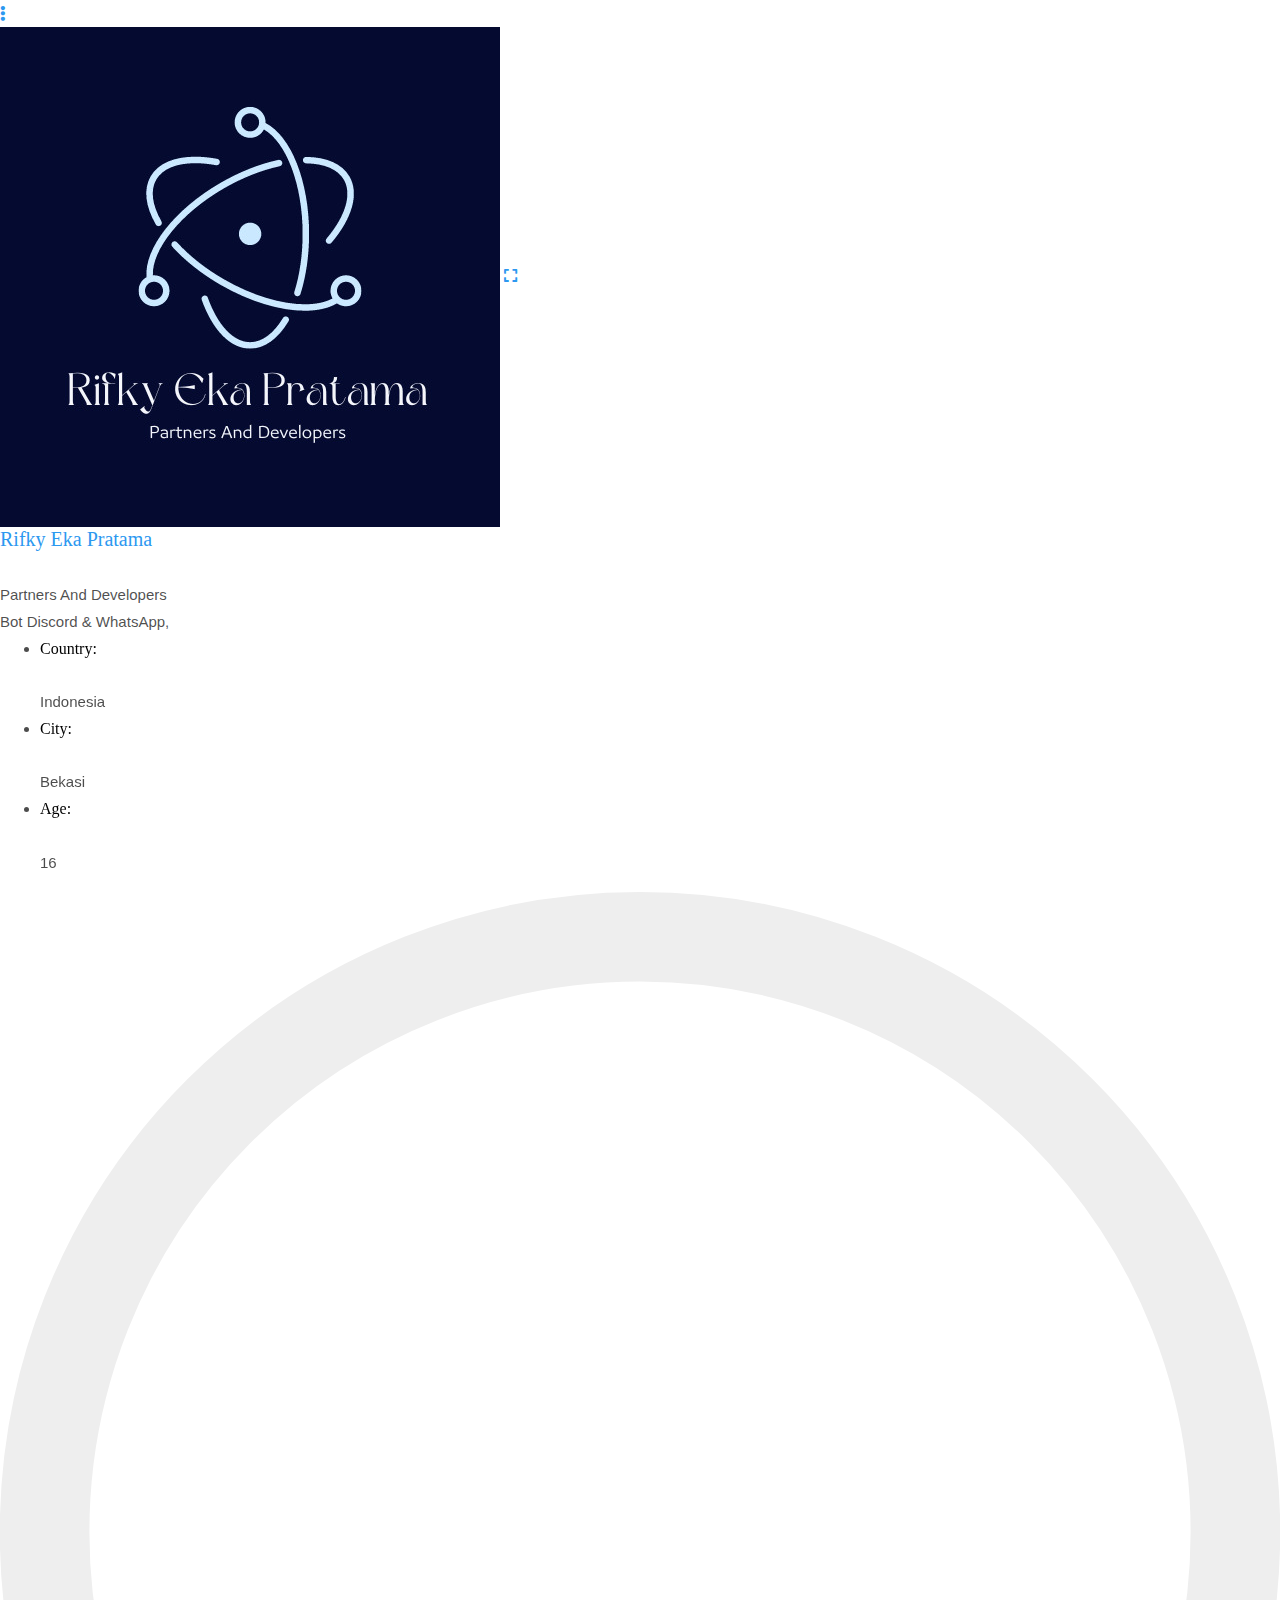
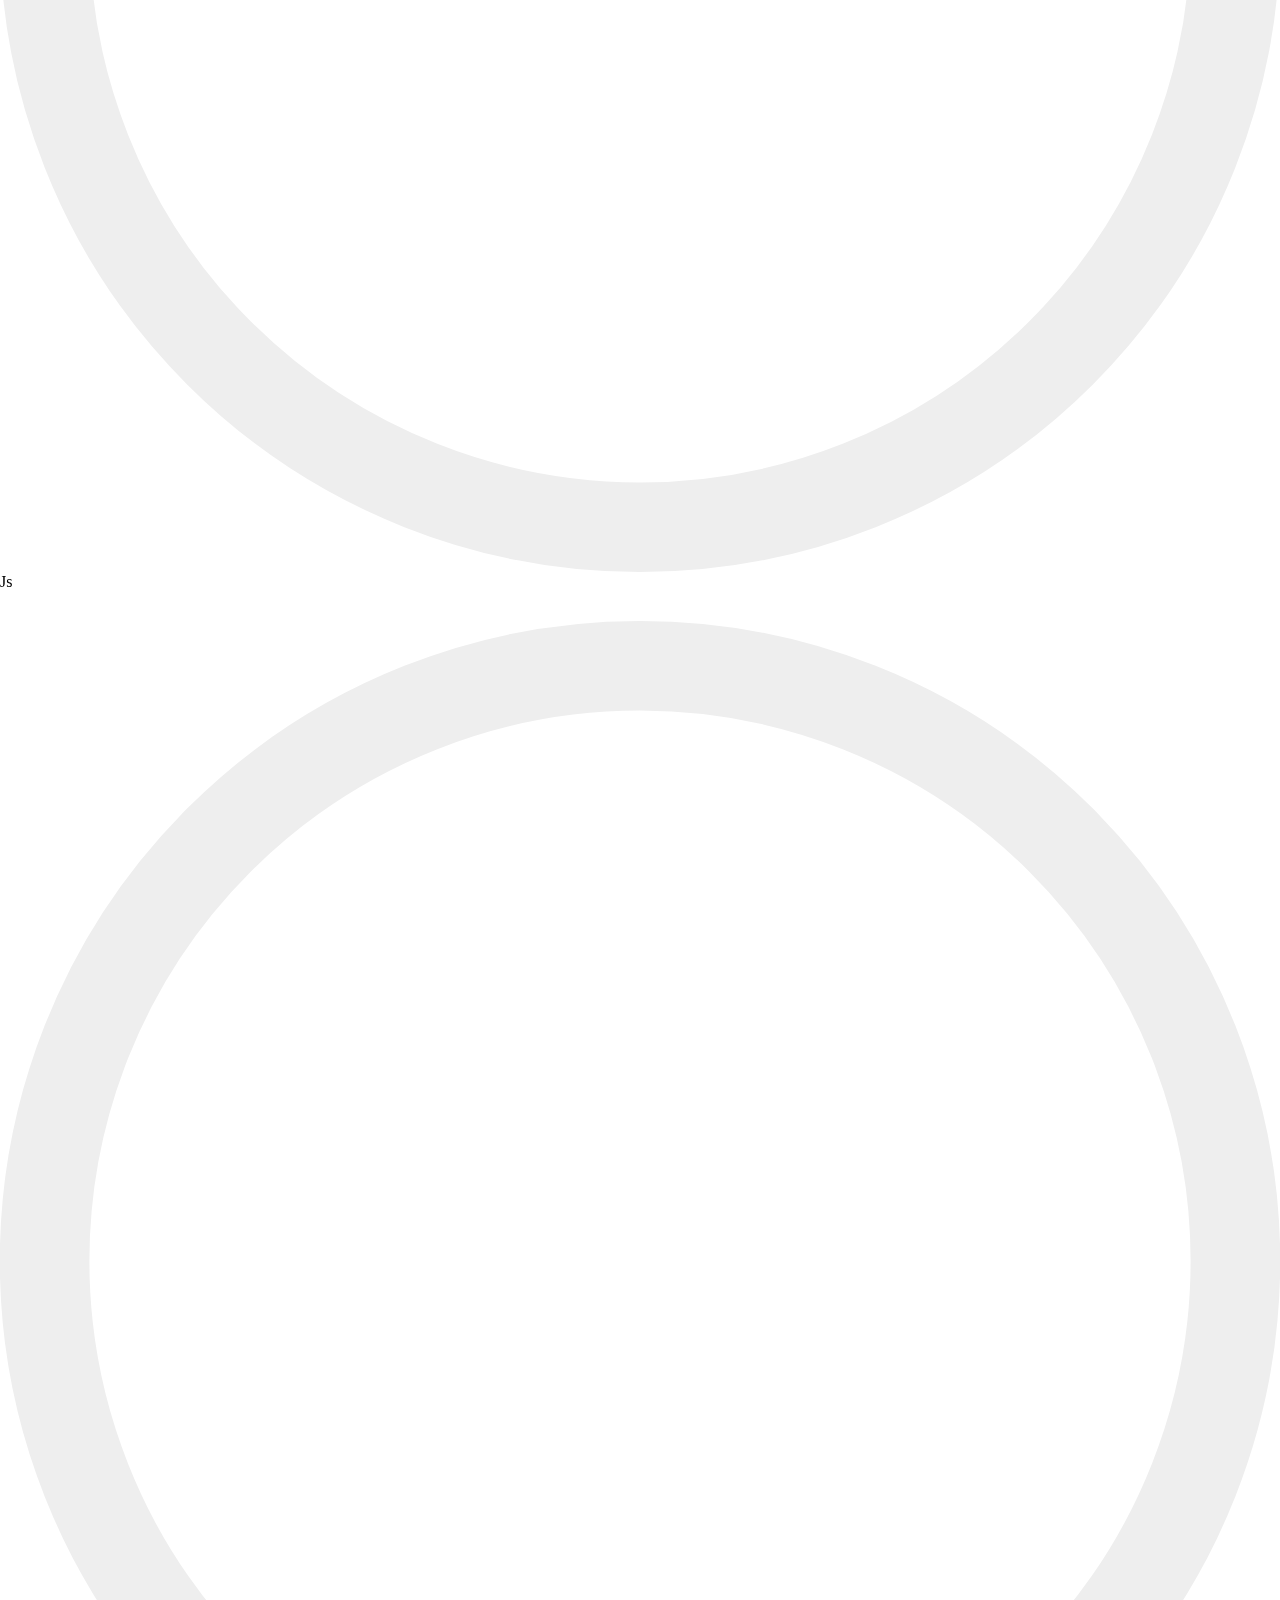
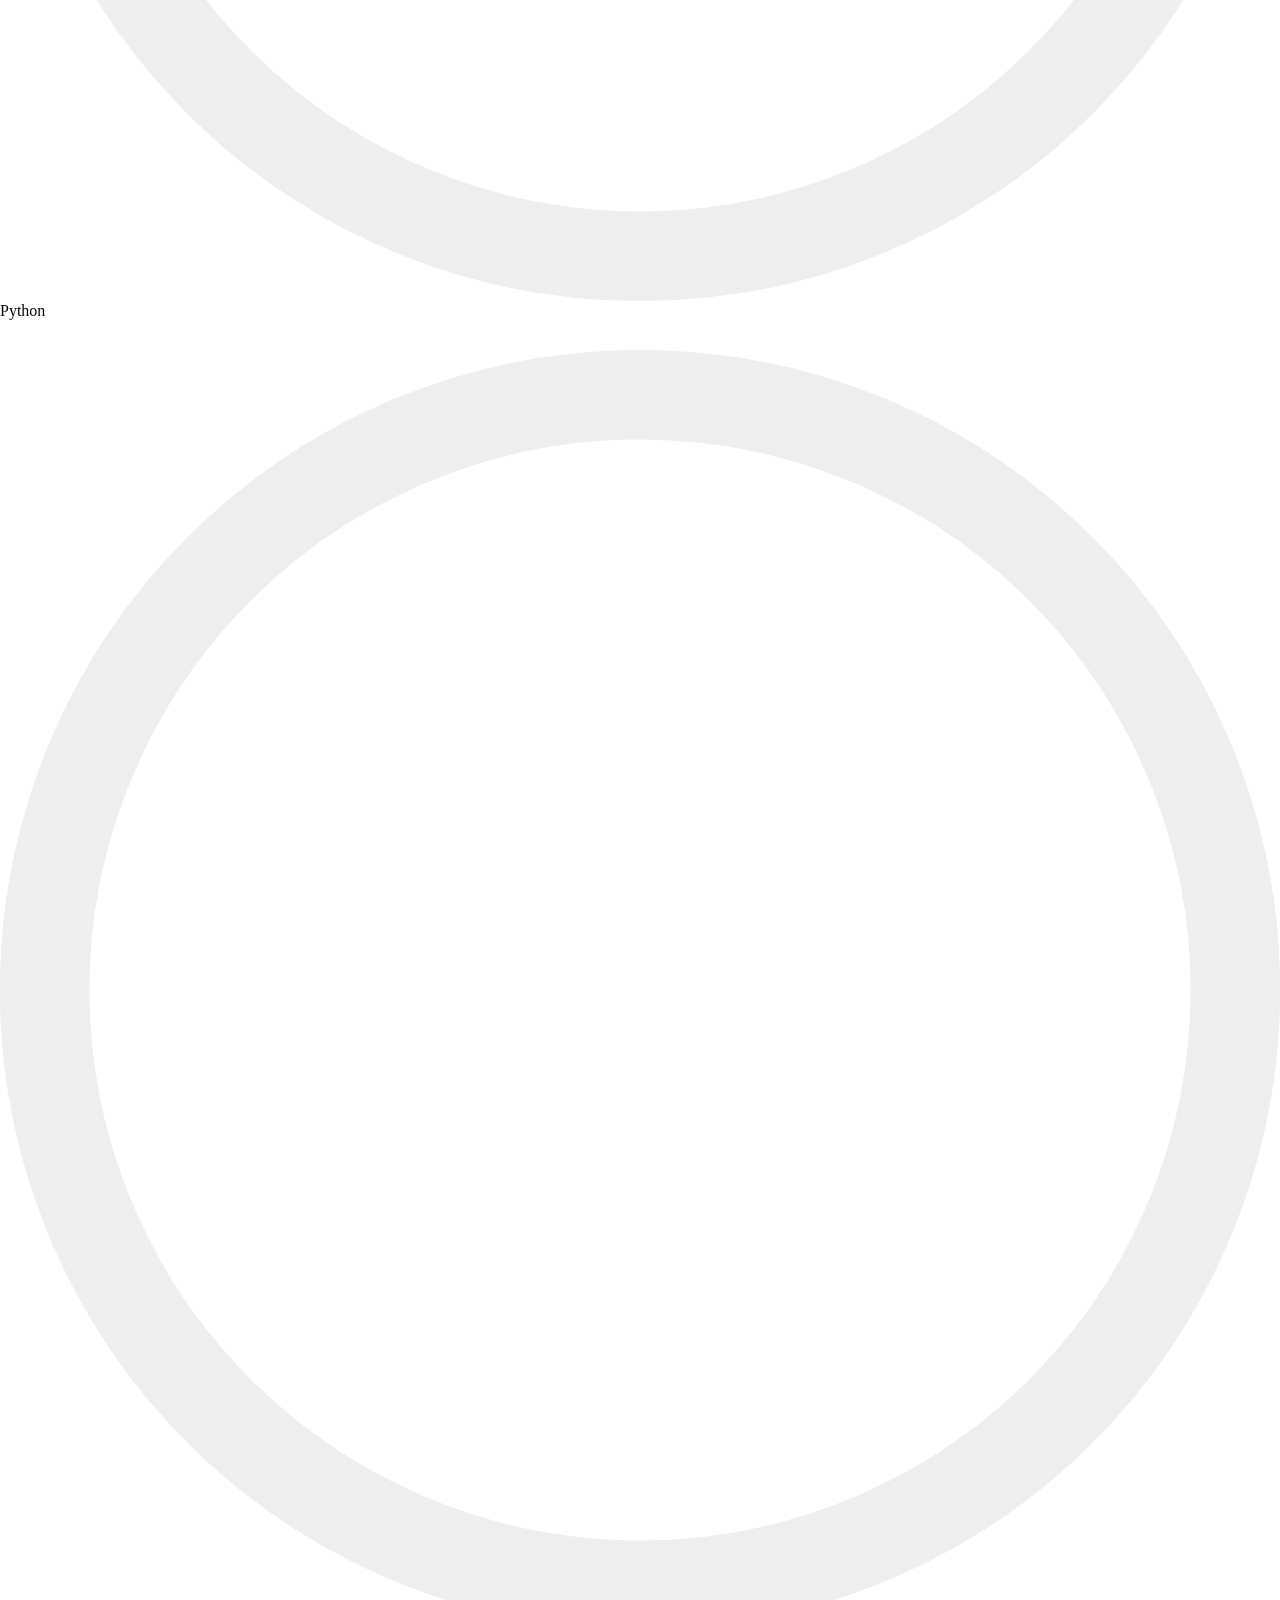
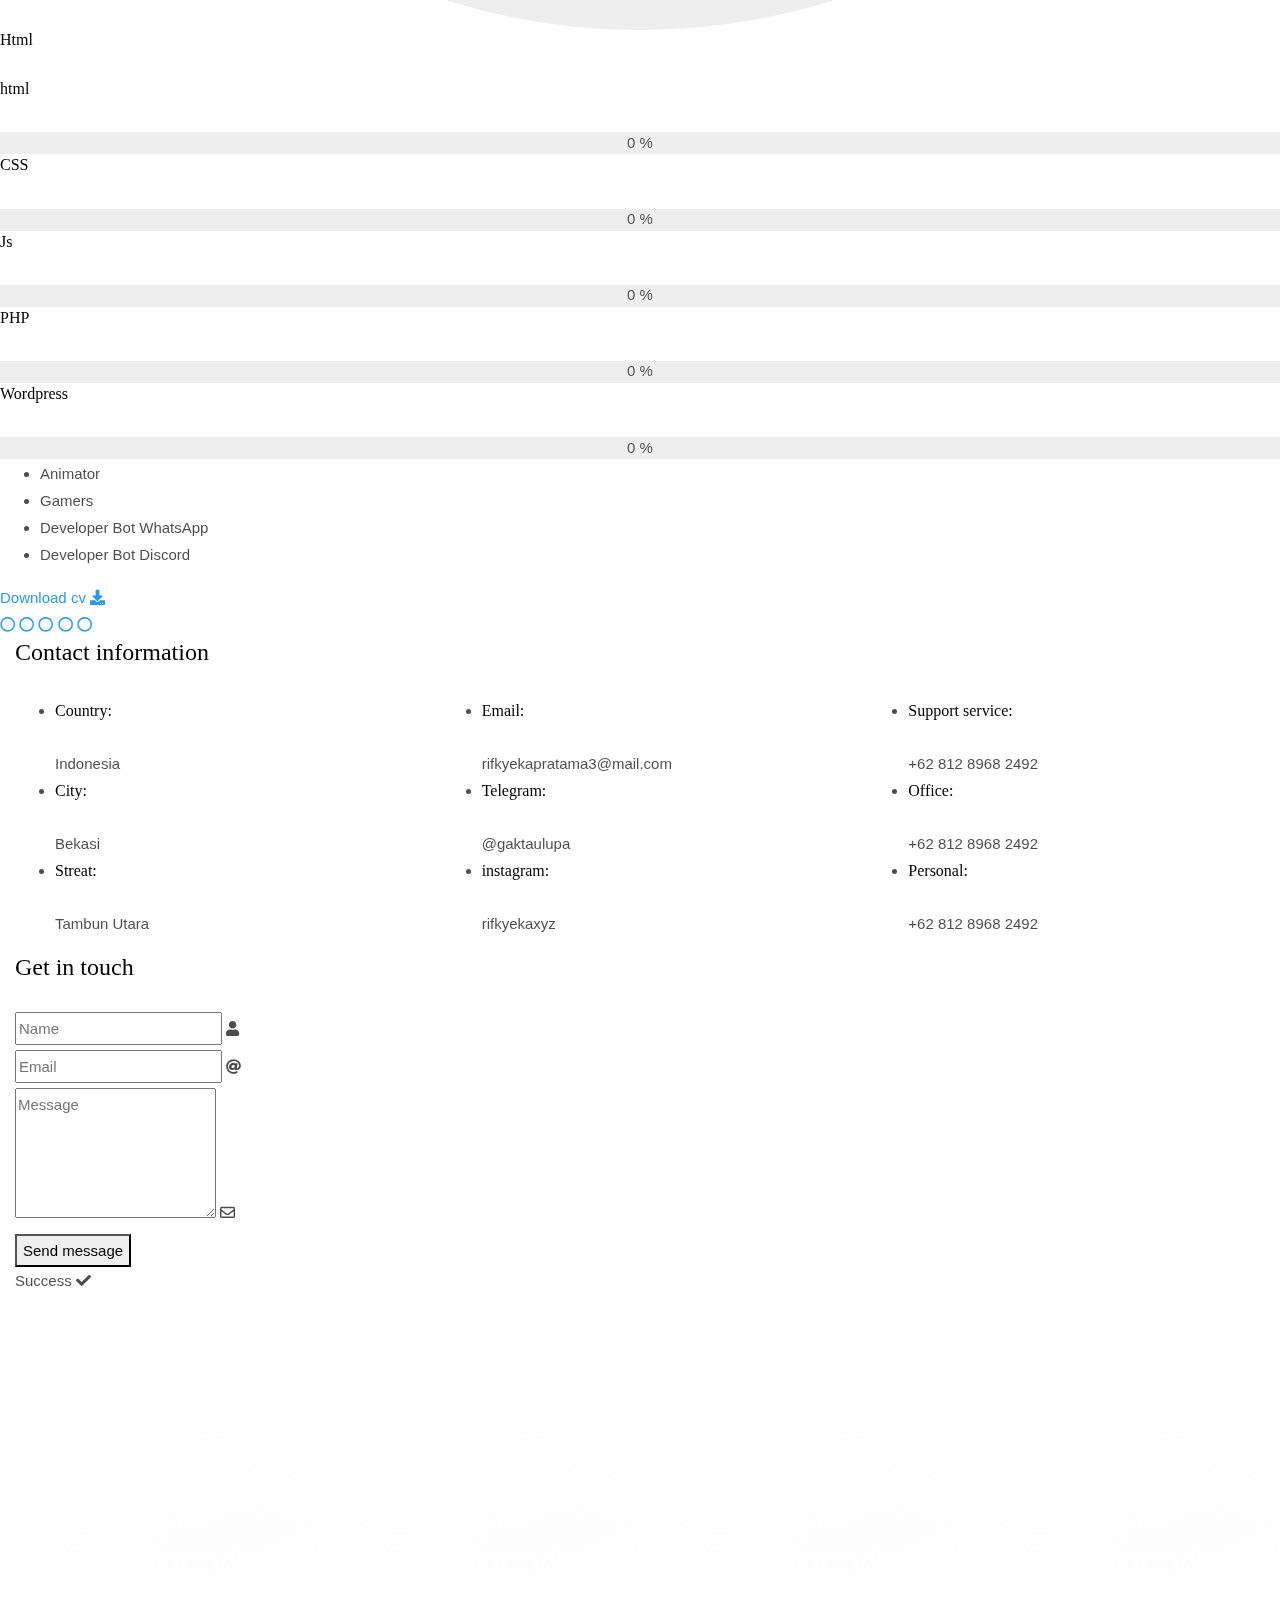
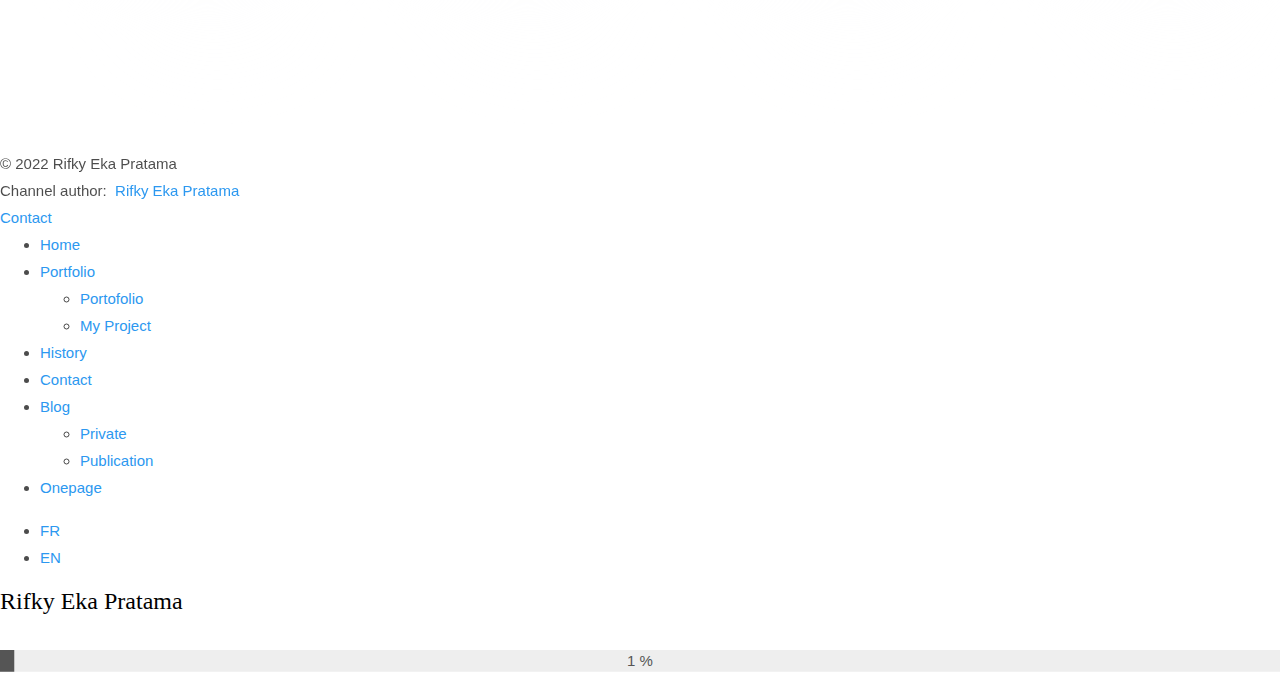
<file: contact.html>
<!doctype html>
<html lang="zxx">

<head>
  <!-- Required meta tags -->
  <meta charset="utf-8">
  <meta name="viewport" content="width=device-width, initial-scale=1, shrink-to-fit=no">
  <!-- color of address bar in mobile browser -->
  <meta name="theme-color" content="#2B2B35">
  <!-- favicon  -->
  <link rel="shortcut icon" href="img/iicon.ico">
  <!-- bootstrap css -->
  <link rel="stylesheet" href="css/plugins/bootstrap.min.css">
  <!-- font awesome css -->
  <link rel="stylesheet" href="css/plugins/font-awesome.min.css">
  <!-- swiper css -->
  <link rel="stylesheet" href="css/plugins/swiper.min.css">
  <!-- fancybox css -->
  <link rel="stylesheet" href="css/plugins/fancybox.min.css">
  <!-- main css -->
  <link rel="stylesheet" href="css/style.css">

  <title>Rifky</title>
</head>

<body>

  <!-- app -->
  <div class="art-app">

    <!-- mobile top bar -->
    <div class="art-mobile-top-bar"></div>

    <!-- app wrapper -->
    <div class="art-app-wrapper">

      <!-- app container end -->
      <div class="art-app-container">

        <!-- info bar -->
        <div class="art-info-bar">

          <!-- menu bar frame -->
          <div class="art-info-bar-frame">

            <!-- info bar header -->
            <div class="art-info-bar-header">
              <!-- info bar button -->
              <a class="art-info-bar-btn" href="#.">
                <!-- icon -->
                <i class="fas fa-ellipsis-v"></i>
              </a>
              <!-- info bar button end -->
            </div>
            <!-- info bar header end -->

            <!-- info bar header -->
            <div class="art-header">
              <!-- avatar -->
              <div class="art-avatar">
                <a data-fancybox="avatar" href="img/face-1.jpg" class="art-avatar-curtain">
                  <img src="img/face-1.jpg" alt="avatar">
                  <i class="fas fa-expand"></i>
                </a>
                <!-- available -->
                <div class="art-lamp-light">
                  <!-- add class 'art-not-available' if not available-->
                  <div class="art-available-lamp"></div>
                </div>
              </div>
              <!-- avatar end -->
              <!-- name -->
              <h5 class="art-name mb-10"><a href="home.html">Rifky Eka Pratama</a></h5>
              <!-- post -->
              <div class="art-sm-text">Partners And Developers <br>Bot Discord & WhatsApp, </div>
            </div>
            <!-- info bar header end -->

            <!-- scroll frame -->
            <div id="scrollbar2" class="art-scroll-frame">

              <!-- info bar about -->
              <div class="art-table p-15-15">
                <!-- about text -->
                <ul>
                  <!-- country -->
                  <li>
                    <h6>Country:</h6><span>Indonesia</span>
                  </li>
                  <!-- city -->
                  <li>
                    <h6>City:</h6><span>Bekasi</span>
                  </li>
                  <!-- age -->
                  <li>
                    <h6>Age:</h6><span>16</span>
                  </li>
                </ul>
              </div>
              <!-- info bar about end -->

              <!-- divider -->
              <div class="art-ls-divider"></div>

              <!-- language skills -->
              <div class="art-lang-skills p-30-15">

                <!-- skill -->
                <div class="art-lang-skills-item">
                  <div id="circleprog1" class="art-cirkle-progress"></div>
                  <!-- title -->
                  <h6>Js</h6>
                </div>
                <!-- skill end -->

                <!-- skill -->
                <div class="art-lang-skills-item">
                  <div id="circleprog2" class="art-cirkle-progress"></div>
                  <!-- title -->
                  <h6>Python</h6>
                </div>
                <!-- skill end -->

                <!-- skill -->
                <div class="art-lang-skills-item">
                  <div id="circleprog3" class="art-cirkle-progress"></div>
                  <!-- title -->
                  <h6>Html</h6>
                </div>
                <!-- skill end -->

              </div>
              <!-- language skills end -->

              <!-- divider -->
              <div class="art-ls-divider"></div>

              <!-- hard skills -->
              <div class="art-hard-skills p-30-15">

                <!-- skill -->
                <div class="art-hard-skills-item">
                  <div class="art-skill-heading">
                    <!-- title -->
                    <h6>html</h6>
                  </div>
                  <!-- progressbar frame -->
                  <div class="art-line-progress">
                    <!-- progressbar -->
                    <div id="lineprog1"></div>
                  </div>
                  <!-- progressbar frame end -->
                </div>
                <!-- skill end -->

                <!-- skill -->
                <div class="art-hard-skills-item">
                  <div class="art-skill-heading">
                    <!-- title -->
                    <h6>CSS</h6>
                  </div>
                  <!-- progressbar frame -->
                  <div class="art-line-progress">
                    <!-- progressbar -->
                    <div id="lineprog2"></div>
                  </div>
                  <!-- progressbar frame end -->
                </div>
                <!-- skill end -->

                <!-- skill -->
                <div class="art-hard-skills-item">
                  <div class="art-skill-heading">
                    <!-- title -->
                    <h6>Js</h6>
                  </div>
                  <!-- progressbar frame -->
                  <div class="art-line-progress">
                    <!-- progressbar -->
                    <div id="lineprog3"></div>
                  </div>
                  <!-- progressbar frame end -->
                </div>
                <!-- skill end -->

                <!-- skill -->
                <div class="art-hard-skills-item">
                  <div class="art-skill-heading">
                    <!-- title -->
                    <h6>PHP</h6>
                  </div>
                  <!-- progressbar frame -->
                  <div class="art-line-progress">
                    <!-- progressbar -->
                    <div id="lineprog4"></div>
                  </div>
                  <!-- progressbar frame end -->
                </div>
                <!-- skill end -->

                <!-- skill -->
                <div class="art-hard-skills-item">
                  <div class="art-skill-heading">
                    <!-- title -->
                    <h6>Wordpress</h6>
                  </div>
                  <!-- progressbar frame -->
                  <div class="art-line-progress">
                    <!-- progressbar -->
                    <div id="lineprog5"></div>
                  </div>
                  <!-- progressbar frame end -->
                </div>
                <!-- skill end -->

              </div>
              <!-- language skills end -->

              <!-- divider -->
              <div class="art-ls-divider"></div>

              <!-- knowledge list -->
              <ul class="art-knowledge-list p-15-0">
                <!-- list item -->
                <li>Animator</li>
                <!-- list item -->
                <li>Gamers</li>
                <!-- list item -->
                <li>Developer Bot WhatsApp</li>
                <!-- list item -->
                <li>Developer Bot Discord</li>
              </ul>
              <!-- knowledge list end -->

              <!-- divider -->
              <div class="art-ls-divider"></div>

              <!-- links frame -->
              <div class="art-links-frame p-15-15">

                <!-- download cv button -->
                <a href="files/cv.txt" class="art-link" download>Download cv <i class="fas fa-download"></i></a>

              </div>
              <!-- links frame end -->

            </div>
            <!-- scroll frame end -->

            <!-- sidebar social -->
            <div class="art-ls-social">
              <!-- social link -->
              <a href="#." target="_blank"><i class="far fa-circle"></i></a>
              <!-- social link -->
              <a href="#." target="_blank"><i class="far fa-circle"></i></a>
              <!-- social link -->
              <a href="#." target="_blank"><i class="far fa-circle"></i></a>
              <!-- social link -->
              <a href="#." target="_blank"><i class="far fa-circle"></i></a>
              <!-- social link -->
              <a href="#." target="_blank"><i class="far fa-circle"></i></a>
            </div>
            <!-- sidebar social end -->

          </div>
          <!-- menu bar frame end -->

        </div>
        <!-- info bar end -->

        <!-- content -->
        <div class="art-content">

          <!-- curtain -->
          <div class="art-curtain"></div>

          <!-- top background -->
          <div class="art-top-bg" style="background-image: url(img/bg.jpg)">
            <!-- overlay -->
            <div class="art-top-bg-overlay"></div>
            <!-- overlay end -->
          </div>
          <!-- top background end -->


          <!-- swup container -->
          <div class="transition-fade" id="swup">

            <!-- scroll frame -->
            <div id="scrollbar" class="art-scroll-frame">

              <!-- container -->
              <div class="container-fluid">

                <!-- row -->
                <div class="row p-30-0">

                  <!-- col -->
                  <div class="col-lg-12">

                    <!-- section title -->
                    <div class="art-section-title">
                      <!-- title frame -->
                      <div class="art-title-frame">
                        <!-- title -->
                        <h4>Contact information</h4>
                      </div>
                      <!-- title frame end -->
                    </div>
                    <!-- section title end -->

                  </div>
                  <!-- col end -->
                  <!-- col -->
                  <div class="col-lg-4">
                    <!-- contact card -->
                    <div class="art-a art-card">
                      <div class="art-table p-15-15">
                        <ul>
                          <li>
                            <h6>Country:</h6><span>Indonesia</span>
                          </li>
                          <li>
                            <h6>City:</h6><span>Bekasi</span>
                          </li>

                          <li>
                            <h6>Streat:</h6><span>Tambun Utara</span>
                          </li>
                        </ul>
                      </div>
                    </div>
                    <!-- contact card end -->
                  </div>
                  <!-- col end -->
                  <!-- col -->
                  <div class="col-lg-4">
                    <!-- contact card -->
                    <div class="art-a art-card">
                      <div class="art-table p-15-15">
                        <ul>
                          <li>
                            <h6>Email:</h6><span>rifkyekapratama3@mail.com</span>
                          </li>
                          <li>
                            <h6>Telegram:</h6><span>@gaktaulupa</span>
                          </li>
                          <li>
                            <h6>instagram:</h6><span>rifkyekaxyz</span>
                          </li>
                        </ul>
                      </div>
                    </div>
                    <!-- contact card end -->
                  </div>
                  <!-- col end -->
                  <!-- col -->
                  <div class="col-lg-4">
                    <!-- contact card -->
                    <div class="art-a art-card">
                      <div class="art-table p-15-15">
                        <ul>
                          <li>
                            <h6>Support service:</h6><span>+62 812 8968 2492</span>
                          </li>
                          <li>
                            <h6>Office:</h6><span>+62 812 8968 2492</span>
                          </li>
                          <li>
                            <h6>Personal:</h6><span>+62 812 8968 2492</span>
                          </li>
                        </ul>
                      </div>
                    </div>
                    <!-- contact card end -->

                  </div>
                  <!-- col end -->

                  <!-- col -->
                  <div class="col-lg-12">

                    <!-- section title -->
                    <div class="art-section-title">
                      <!-- title frame -->
                      <div class="art-title-frame">
                        <!-- title -->
                        <h4>Get in touch</h4>
                      </div>
                      <!-- title frame end -->
                    </div>
                    <!-- section title end -->

                    <!-- contact form frame -->
                    <div class="art-a art-card">

                      <!-- contact form -->
                      <form id="form" class="art-contact-form">
                        <!-- form field -->
                        <div class="art-form-field">
                          <!-- name input -->
                          <input id="name" name="name" class="art-input" type="text" placeholder="Name" required>
                          <!-- label -->
                          <label for="name"><i class="fas fa-user"></i></label>
                        </div>
                        <!-- form field end -->
                        <!-- form field -->
                        <div class="art-form-field">
                          <!-- email input -->
                          <input id="email" name="email" class="art-input" type="email" placeholder="Email" required>
                          <!-- label -->
                          <label for="email"><i class="fas fa-at"></i></label>
                        </div>
                        <!-- form field end -->
                        <!-- form field -->
                        <div class="art-form-field">
                          <!-- message textarea -->
                          <textarea id="message" name="text" class="art-input" placeholder="Message" required></textarea>
                          <!-- label -->
                          <label for="message"><i class="far fa-envelope"></i></label>
                        </div>
                        <!-- form field end -->
                        <!-- button -->
                        <div class="art-submit-frame">
                          <button class="art-btn art-btn-md art-submit" type="submit"><span>Send message</span></button>
                          <!-- success -->
                          <div class="art-success">Success <i class="fas fa-check"></i></div>
                        </div>
                      </form>
                      <!-- contact form end -->

                    </div>
                    <!-- contact form frame end -->

                  </div>
                  <!-- col end -->

                </div>
                <!-- row end -->

              </div>
              <!-- container end -->

              <!-- container -->
              <div class="container-fluid">

                <!-- row -->
                <div class="row">

                  <!-- col -->
                  <div class="col-6 col-lg-3">
                    <!-- brand -->
                    <img class="art-brand" src="img/brands/1.png" alt="brand">
                  </div>
                  <!-- col end -->

                  <!-- col -->
                  <div class="col-6 col-lg-3">
                    <!-- brand -->
                    <img class="art-brand" src="img/brands/2.png" alt="brand">
                  </div>
                  <!-- col end -->

                  <!-- col -->
                  <div class="col-6 col-lg-3">
                    <!-- brand -->
                    <img class="art-brand" src="img/brands/3.png" alt="brand">
                  </div>
                  <!-- col end -->

                  <!-- col -->
                  <div class="col-6 col-lg-3">
                    <!-- brand -->
                    <img class="art-brand" src="img/brands/1.png" alt="brand">
                  </div>
                  <!-- col end -->

                </div>
                <!-- row end -->

              </div>
              <!-- container end -->

              <!-- footer -->
              <footer>
                <!-- copyright -->
                <div>© 2022 Rifky Eka Pratama</div>
                <!-- author ( Please! Do not delete it. You are awesome! :) -->
                 <div>Channel author:&#160; <a href="https://www.youtube.com/channel/UCEMlNO1Cv3OZ-AXOa-SEMzA" target="_blank">Rifky Eka Pratama</a></div>
              </footer>
              <!-- footer end -->

            </div>
            <!-- scroll frame end -->

          </div>
          <!-- swup container end -->

        </div>
        <!-- content end -->

        <!-- menu bar -->
        <div class="art-menu-bar">

          <!-- menu bar frame -->
          <div class="art-menu-bar-frame">

            <!-- menu bar header -->
            <div class="art-menu-bar-header">
              <!-- menu bar button -->
              <a class="art-menu-bar-btn" href="#.">
                <!-- icon -->
                <span></span>
              </a>
              <!-- menu bar button end -->
            </div>
            <!-- menu bar header end -->

            <!-- current page title -->
            <div class="art-current-page"></div>
            <!-- current page title end -->

            <!-- scroll frame -->
            <div class="art-scroll-frame">

              <!-- menu -->
              <nav id="swupMenu">
                <!-- menu list -->
                <ul class="main-menu">
                  <!-- menu item -->
                  <li class="menu-item"><a href="home.html">Home</a></li>
                  <!-- menu item -->
                  <li class="menu-item menu-item-has-children">
                    <a href="#.">Portfolio</a>
                    <!-- sub menu -->
                    <ul class="sub-menu">
                      <!-- lvl 2 nav link -->
                      <li class="menu-item"><a href="portfolio-2-col.html">Portofolio</a></li>
                      <!-- lvl 2 nav link -->
                      <li class="menu-item"><a href="portfolio-single.html">My Project</a></li>
                    </ul>
                    <!-- sub menu end -->
                  </li>
                  <!-- menu item -->
                  <li class="menu-item"><a href="history.html">History</a></li>
                  <!-- menu item -->
                  <li class="menu-item current-menu-item"><a href="contact.html">Contact</a></li>
                  <!-- menu item -->
                  <li class="menu-item menu-item-has-children">
                    <a href="#.">Blog</a>
                    <!-- sub menu -->
                    <ul class="sub-menu">
                      <!-- lvl 2 nav link -->
                      <li class="menu-item"><a href="blog-2-col.html">Private</a></li>
                      <!-- lvl 2 nav link -->
                      <li class="menu-item"><a href="blog-post.html">Publication</a></li>
                    </ul>
                    <!-- sub menu end -->
                  </li>
                  <!-- menu item -->
                  <li class="menu-item"><a href="onepage.html" target="_blank">Onepage</a></li>
                </ul>
                <!-- menu list end -->
              </nav>
              <!-- menu end -->

              <!-- language change -->
              <ul class="art-language-change">
                <!-- language item -->
                <li><a href="#.">FR</a></li>
                <!-- language item -->
                <li class="art-active-lang"><a href="#.">EN</a></li>
              </ul>
              <!-- language change end -->

            </div>
            <!-- scroll frame end -->

          </div>
          <!-- menu bar frame -->

        </div>
        <!-- menu bar end -->

      </div>
      <!-- app container end -->

    </div>
    <!-- app wrapper end -->

    <!-- preloader -->
    <div class="art-preloader">
      <!-- preloader content -->
      <div class="art-preloader-content">
        <!-- title -->
        <h4>Rifky Eka Pratama</h4>
        <!-- progressbar -->
        <div id="preloader" class="art-preloader-load"></div>
      </div>
      <!-- preloader content end -->
    </div>
    <!-- preloader end -->

  </div>
  <!-- app end -->

  <!-- jquery js -->
  <script src="js/plugins/jquery.min.js"></script>
  <!-- anime js -->
  <script src="js/plugins/anime.min.js"></script>
  <!-- swiper js -->
  <script src="js/plugins/swiper.min.js"></script>
  <!-- progressbar js -->
  <script src="js/plugins/progressbar.min.js"></script>
  <!-- smooth scrollbar js -->
  <script src="js/plugins/smooth-scrollbar.min.js"></script>
  <!-- overscroll js -->
  <script src="js/plugins/overscroll.min.js"></script>
  <!-- typing js -->
  <script src="js/plugins/typing.min.js"></script>
  <!-- isotope js -->
  <script src="js/plugins/isotope.min.js"></script>
  <!-- fancybox js -->
  <script src="js/plugins/fancybox.min.js"></script>
  <!-- swup js -->
  <script src="js/plugins/swup.min.js"></script>

  <!-- main js -->
  <script src="js/main.js"></script>

</body>

</html>
</file>
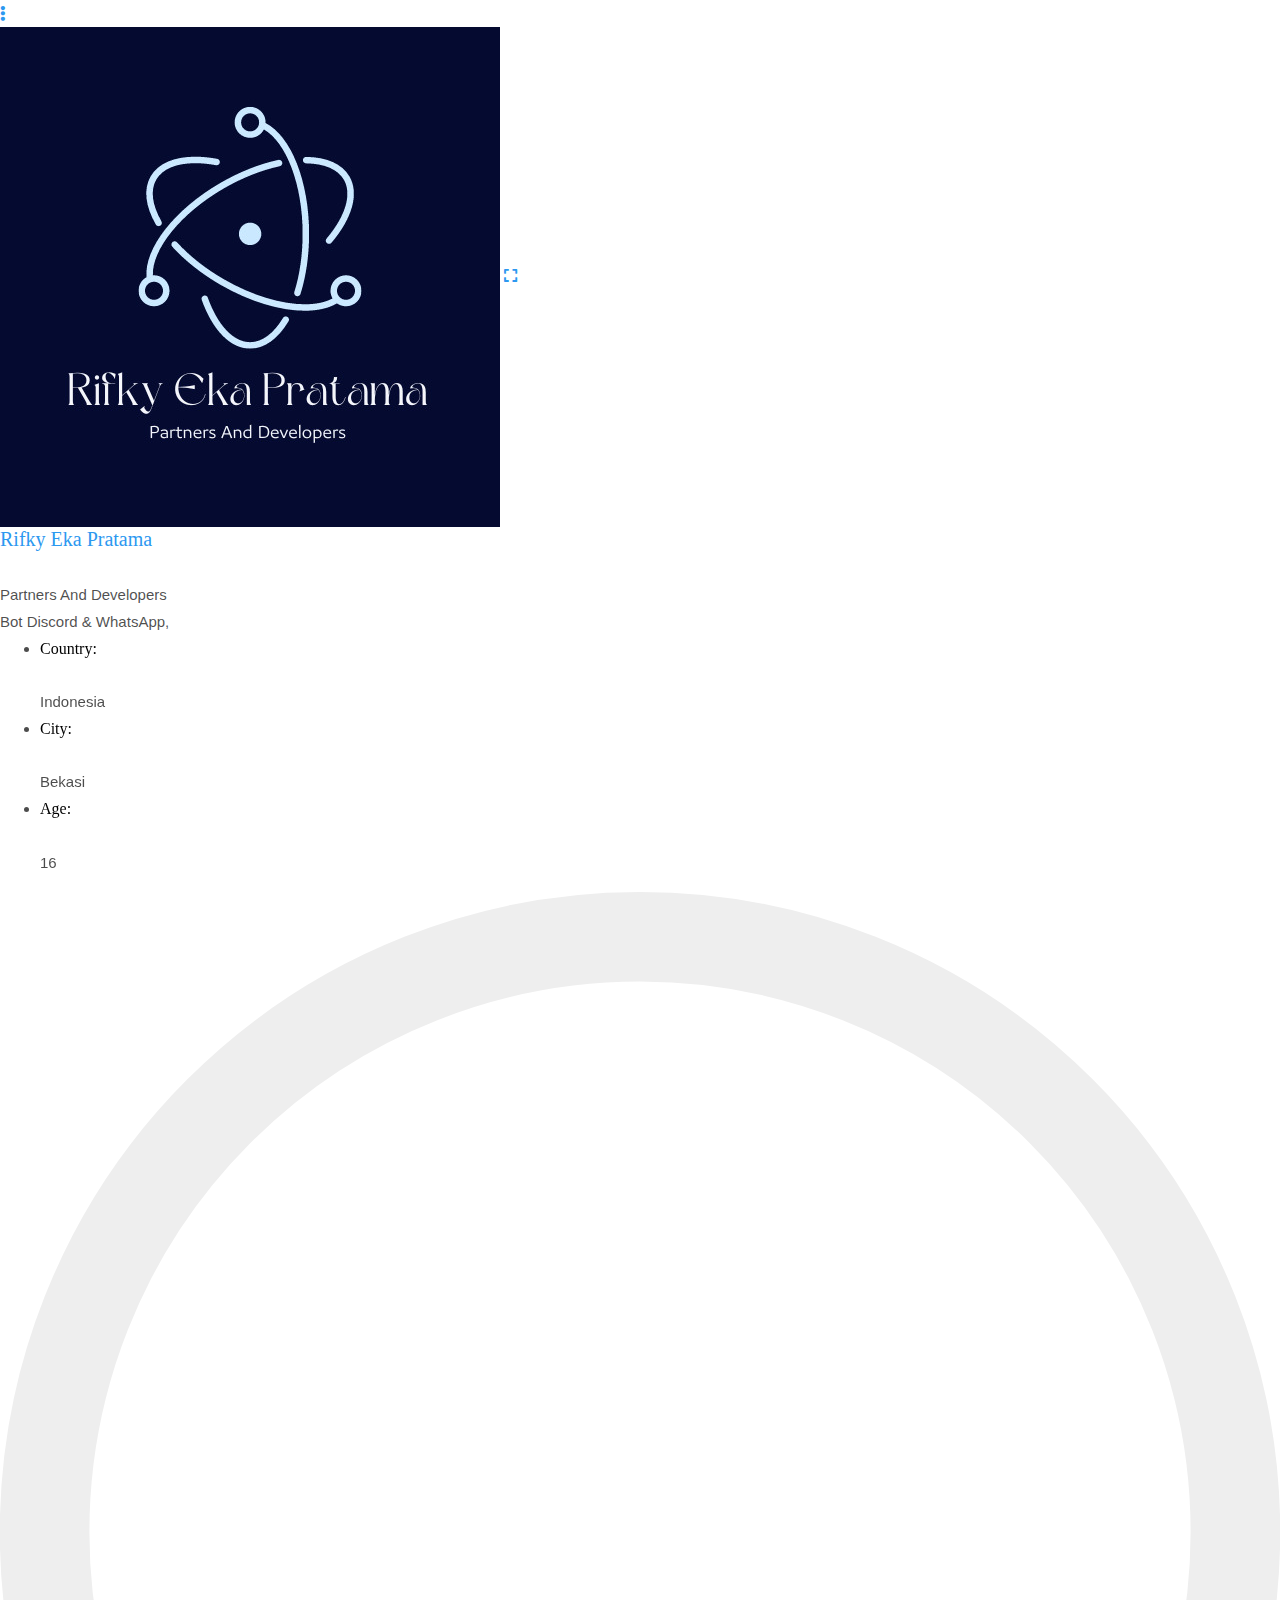
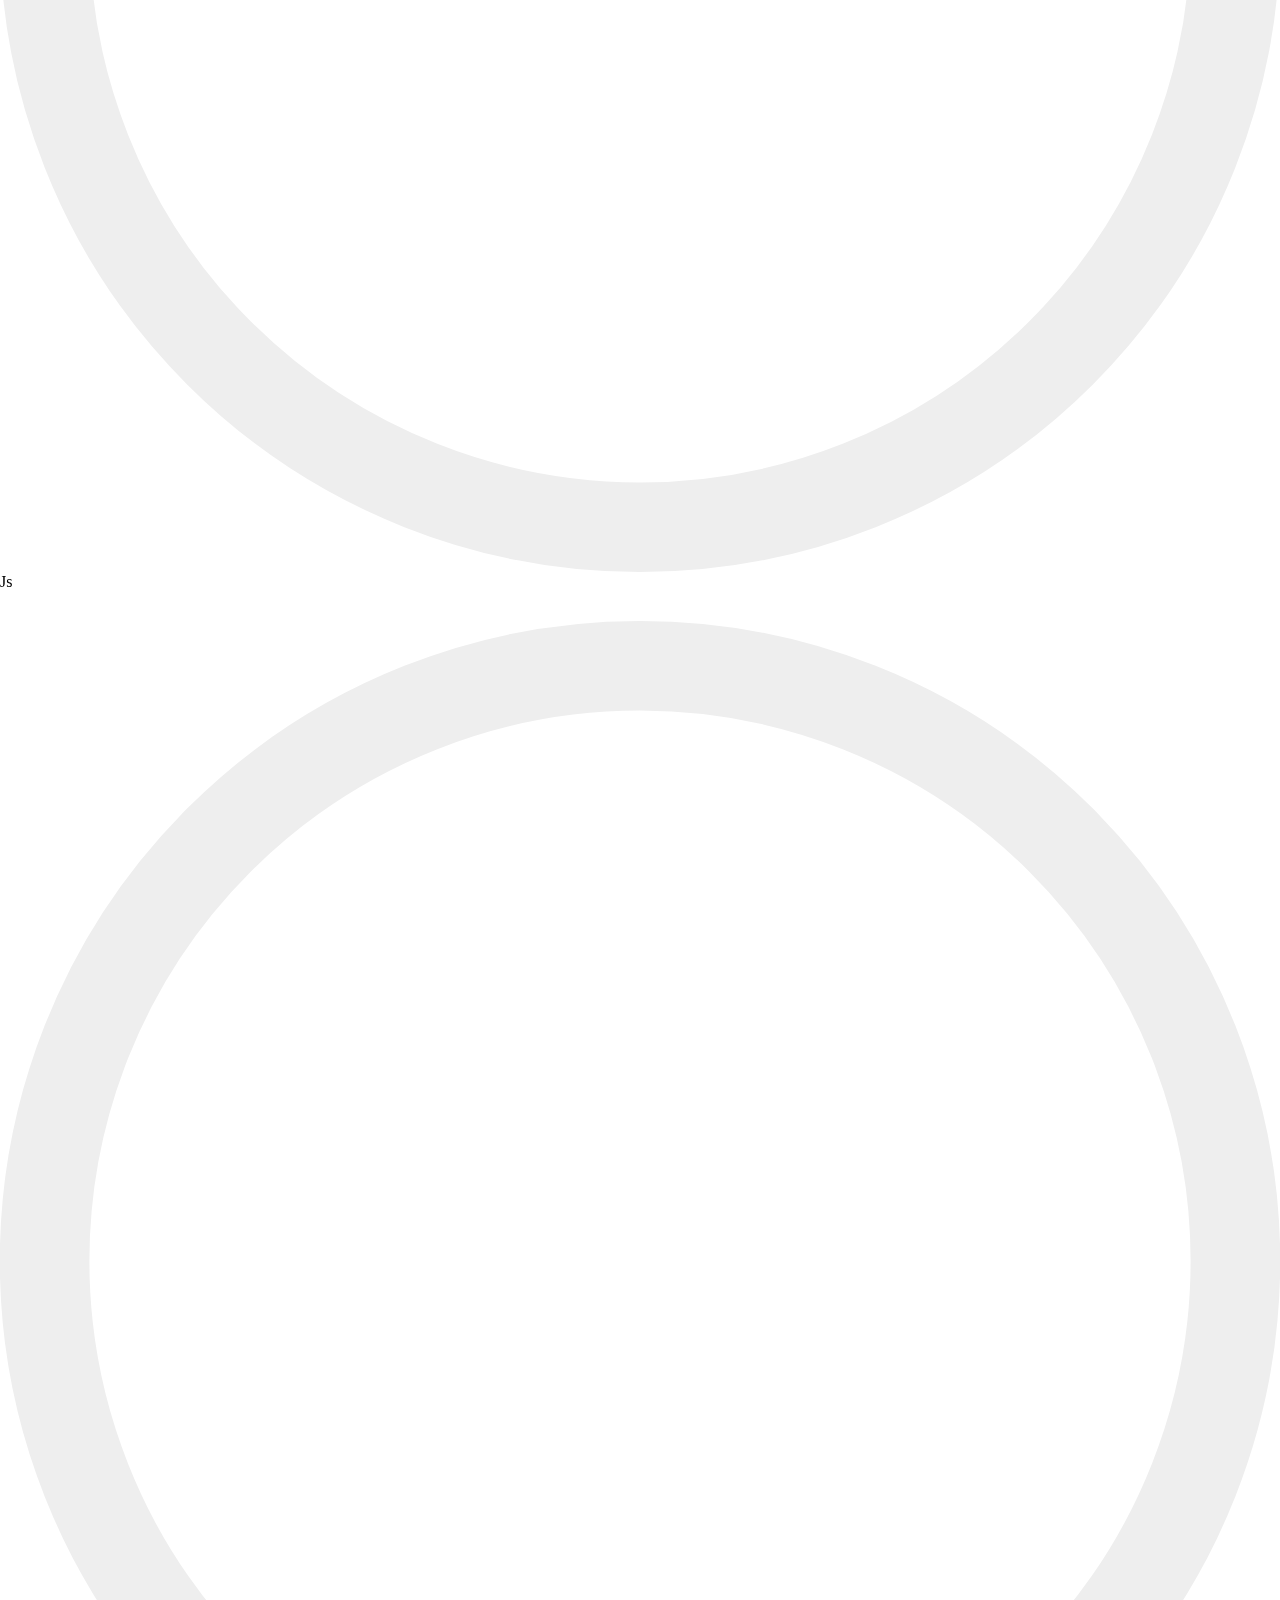
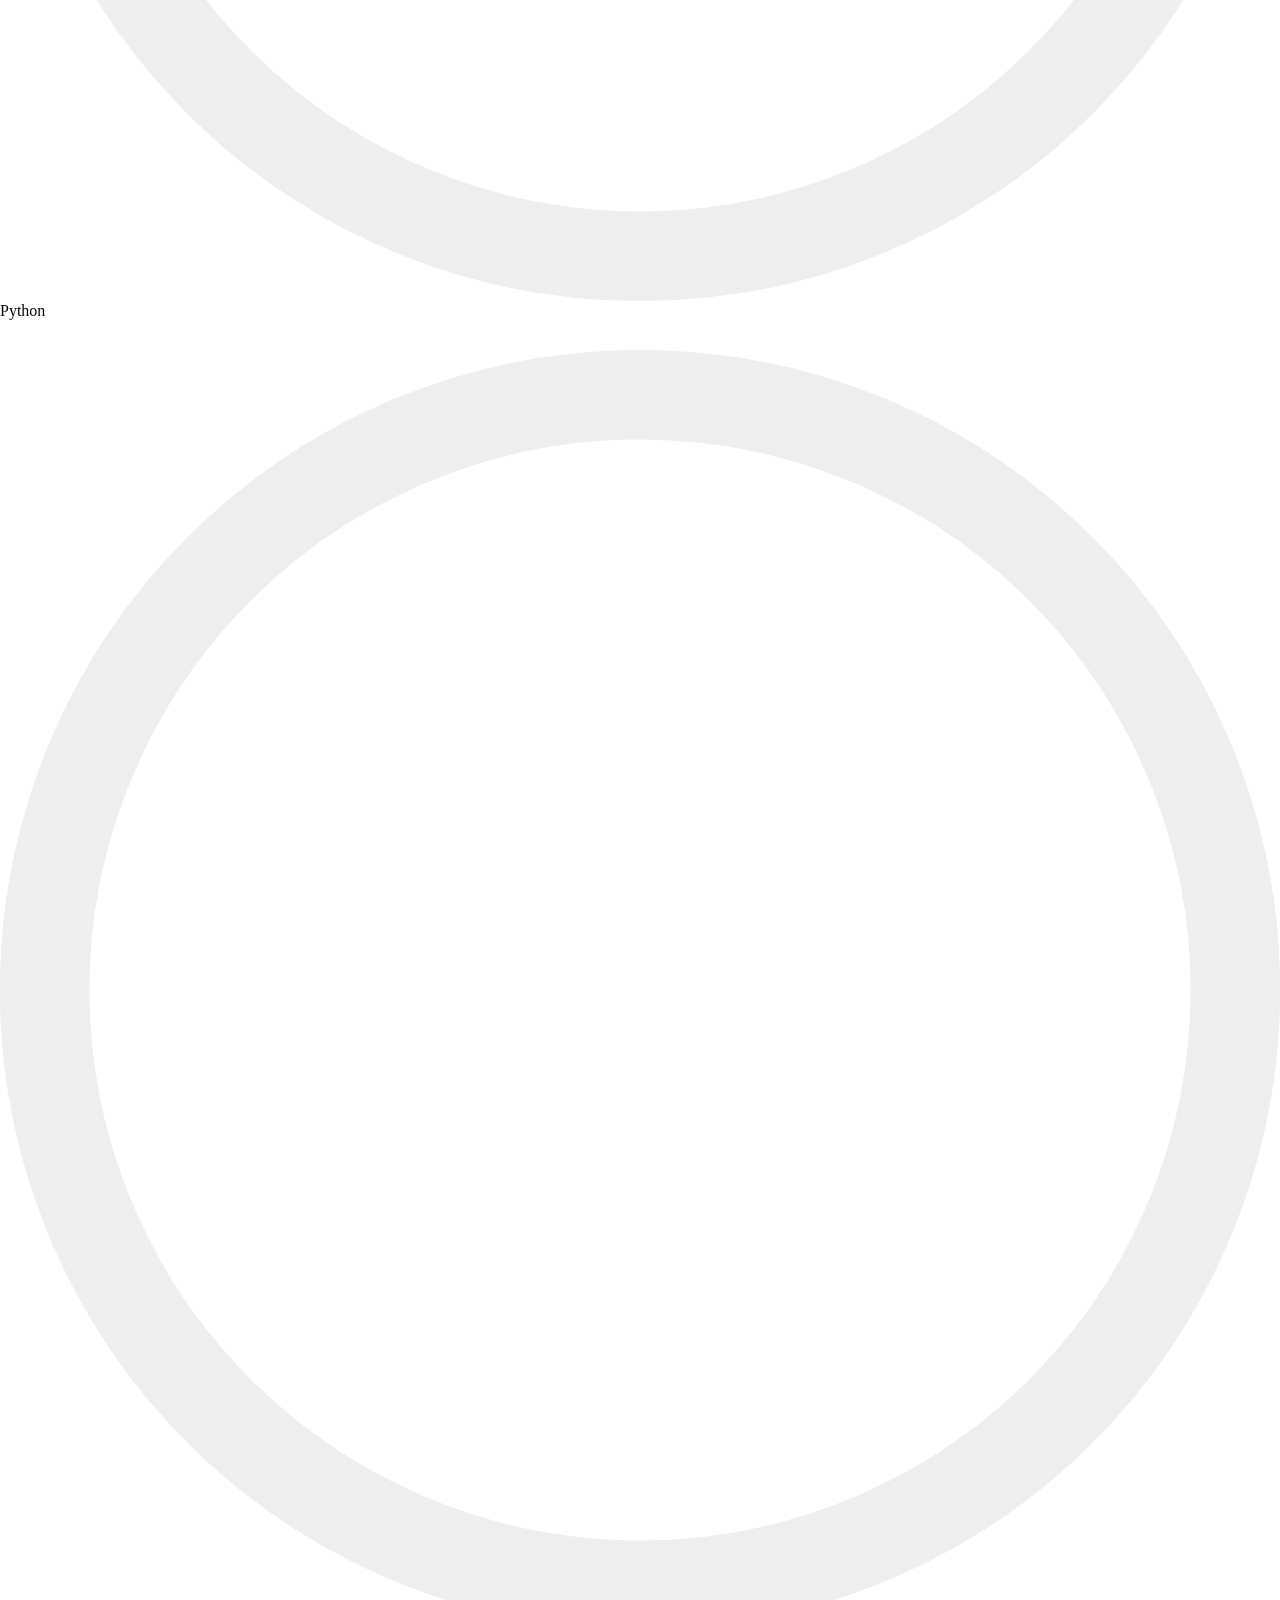
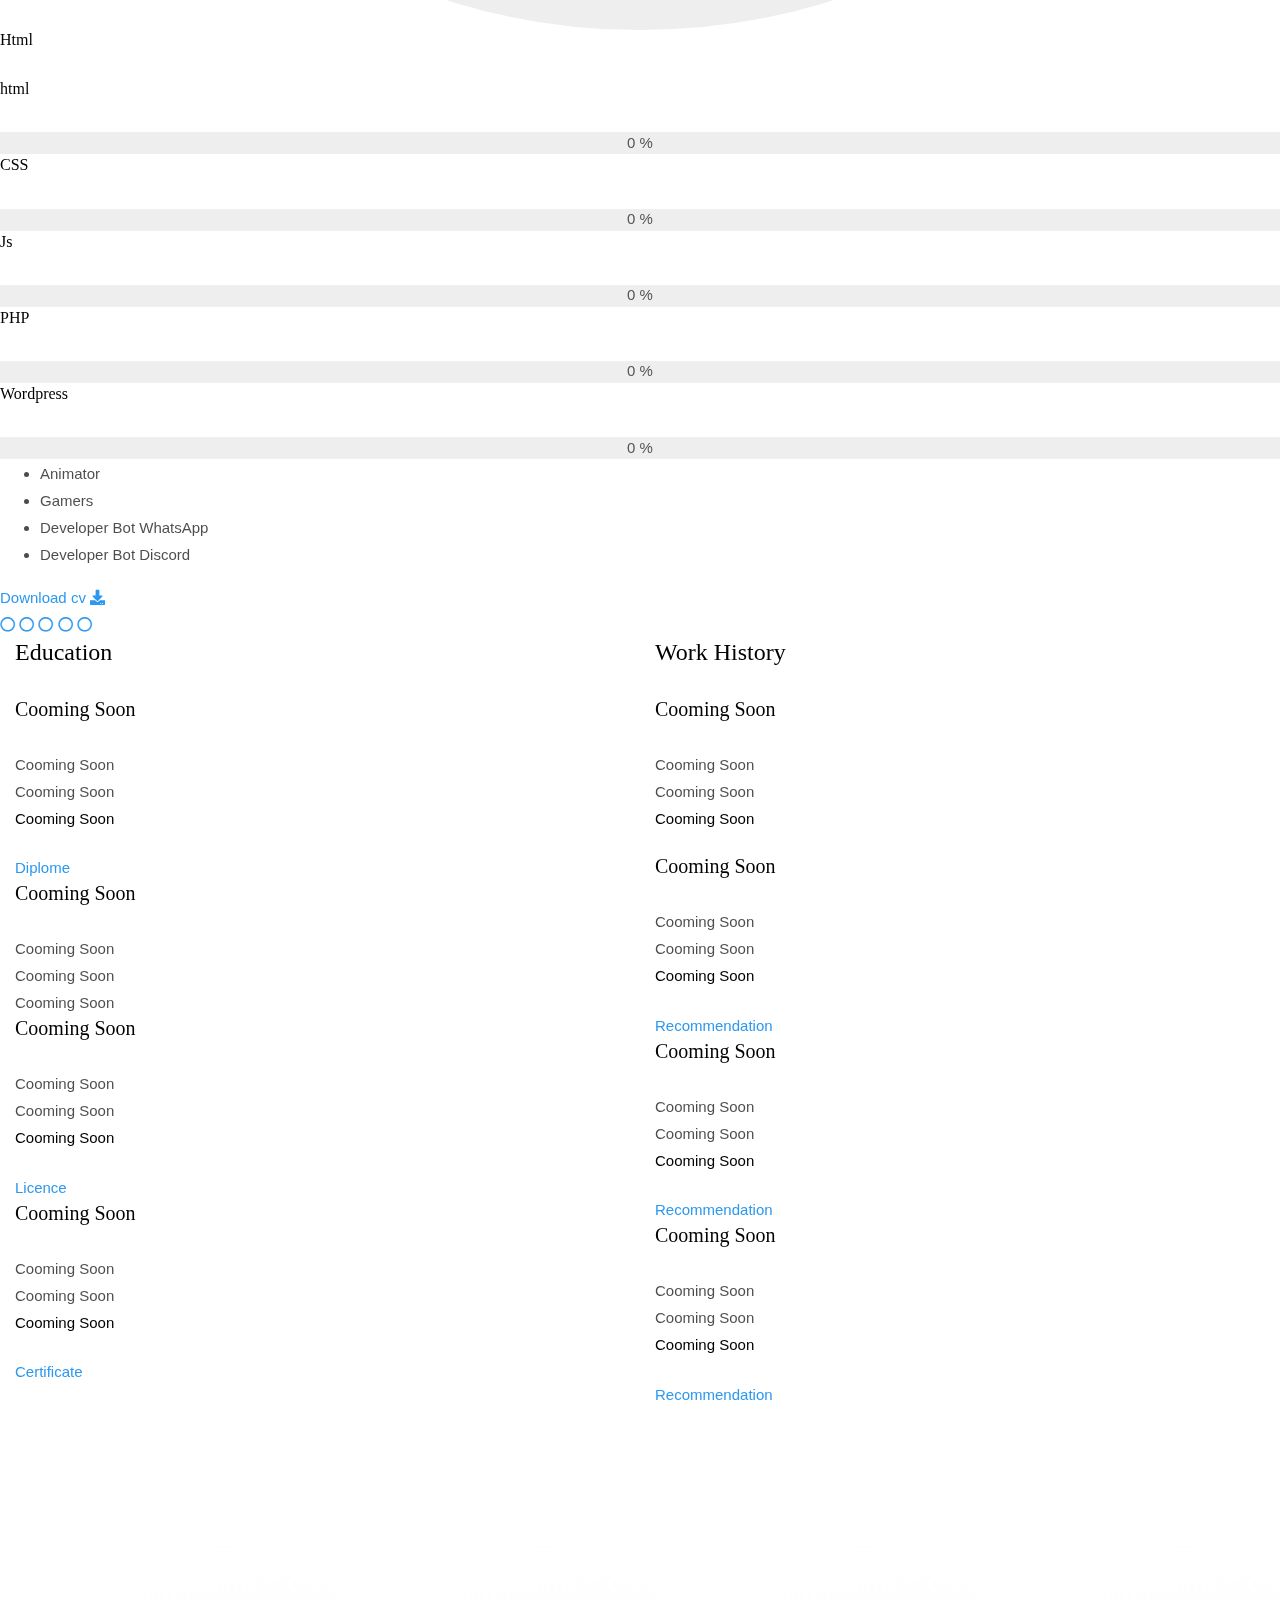
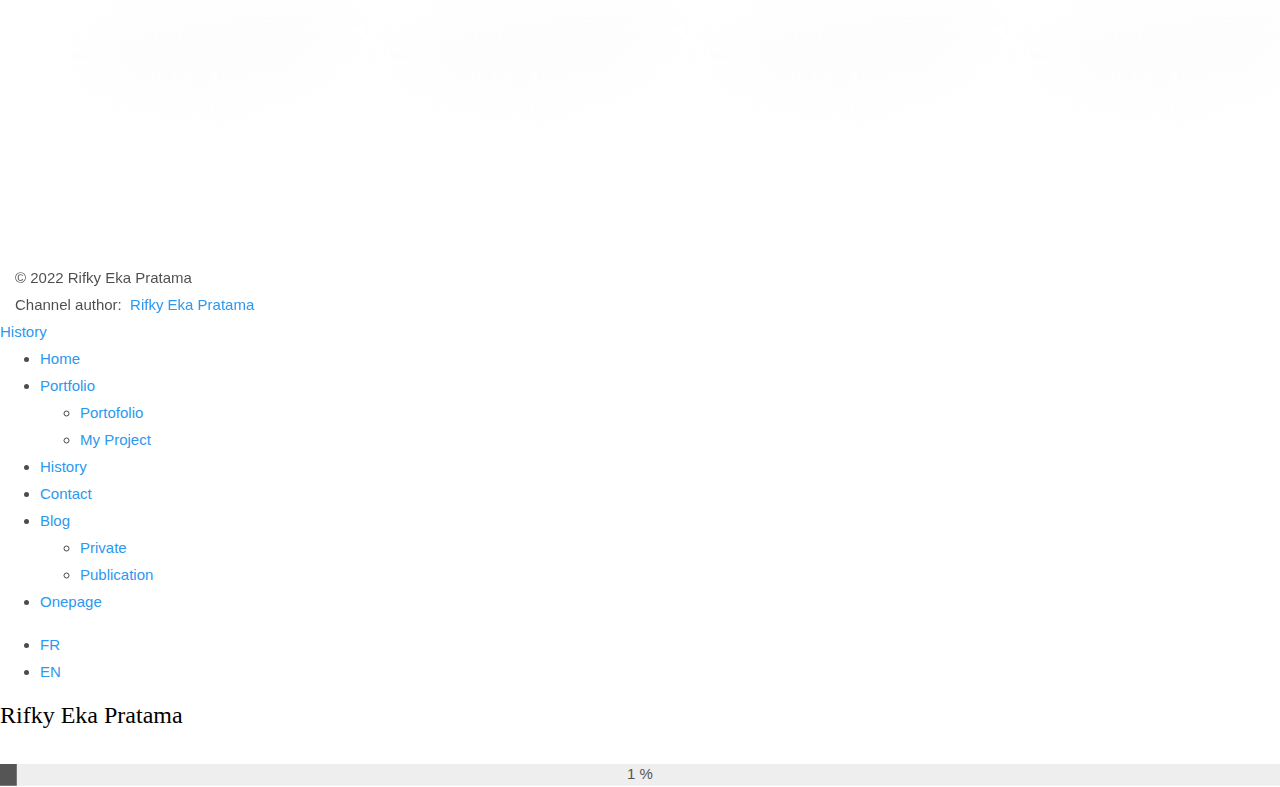
<file: history.html>
<!doctype html>
<html lang="zxx">

<head>
  <!-- Required meta tags -->
  <meta charset="utf-8">
  <meta name="viewport" content="width=device-width, initial-scale=1, shrink-to-fit=no">
  <!-- color of address bar in mobile browser -->
  <meta name="theme-color" content="#2B2B35">
  <!-- favicon  -->
  <link rel="shortcut icon" href="img/iicon.ico">
  <!-- bootstrap css -->
  <link rel="stylesheet" href="css/plugins/bootstrap.min.css">
  <!-- font awesome css -->
  <link rel="stylesheet" href="css/plugins/font-awesome.min.css">
  <!-- swiper css -->
  <link rel="stylesheet" href="css/plugins/swiper.min.css">
  <!-- fancybox css -->
  <link rel="stylesheet" href="css/plugins/fancybox.min.css">
  <!-- main css -->
  <link rel="stylesheet" href="css/style.css">

  <title>Rifky</title>
</head>

<body>

  <!-- app -->
  <div class="art-app">

    <!-- mobile top bar -->
    <div class="art-mobile-top-bar"></div>

    <!-- app wrapper -->
    <div class="art-app-wrapper">

      <!-- app container end -->
      <div class="art-app-container">

        <!-- info bar -->
        <div class="art-info-bar">

          <!-- menu bar frame -->
          <div class="art-info-bar-frame">

            <!-- info bar header -->
            <div class="art-info-bar-header">
              <!-- info bar button -->
              <a class="art-info-bar-btn" href="#.">
                <!-- icon -->
                <i class="fas fa-ellipsis-v"></i>
              </a>
              <!-- info bar button end -->
            </div>
            <!-- info bar header end -->

            <!-- info bar header -->
            <div class="art-header">
              <!-- avatar -->
              <div class="art-avatar">
                <a data-fancybox="avatar" href="img/face-1.jpg" class="art-avatar-curtain">
                  <img src="img/face-1.jpg" alt="avatar">
                  <i class="fas fa-expand"></i>
                </a>
                <!-- available -->
                <div class="art-lamp-light">
                  <!-- add class 'art-not-available' if not available-->
                  <div class="art-available-lamp"></div>
                </div>
              </div>
              <!-- avatar end -->
              <!-- name -->
              <h5 class="art-name mb-10"><a href="home.html">Rifky Eka Pratama</a></h5>
              <!-- post -->
              <div class="art-sm-text">Partners And Developers <br>Bot Discord & WhatsApp, </div>
            </div>
            <!-- info bar header end -->

            <!-- scroll frame -->
            <div id="scrollbar2" class="art-scroll-frame">

              <!-- info bar about -->
              <div class="art-table p-15-15">
                <!-- about text -->
                <ul>
                  <!-- country -->
                  <li>
                    <h6>Country:</h6><span>Indonesia</span>
                  </li>
                  <!-- city -->
                  <li>
                    <h6>City:</h6><span>Bekasi</span>
                  </li>
                  <!-- age -->
                  <li>
                    <h6>Age:</h6><span>16</span>
                  </li>
                </ul>
              </div>
              <!-- info bar about end -->

              <!-- divider -->
              <div class="art-ls-divider"></div>

              <!-- language skills -->
              <div class="art-lang-skills p-30-15">

                <!-- skill -->
                <div class="art-lang-skills-item">
                  <div id="circleprog1" class="art-cirkle-progress"></div>
                  <!-- title -->
                  <h6>Js</h6>
                </div>
                <!-- skill end -->

                <!-- skill -->
                <div class="art-lang-skills-item">
                  <div id="circleprog2" class="art-cirkle-progress"></div>
                  <!-- title -->
                  <h6>Python</h6>
                </div>
                <!-- skill end -->

                <!-- skill -->
                <div class="art-lang-skills-item">
                  <div id="circleprog3" class="art-cirkle-progress"></div>
                  <!-- title -->
                  <h6>Html</h6>
                </div>
                <!-- skill end -->

              </div>
              <!-- language skills end -->

              <!-- divider -->
              <div class="art-ls-divider"></div>

              <!-- hard skills -->
              <div class="art-hard-skills p-30-15">

                <!-- skill -->
                <div class="art-hard-skills-item">
                  <div class="art-skill-heading">
                    <!-- title -->
                    <h6>html</h6>
                  </div>
                  <!-- progressbar frame -->
                  <div class="art-line-progress">
                    <!-- progressbar -->
                    <div id="lineprog1"></div>
                  </div>
                  <!-- progressbar frame end -->
                </div>
                <!-- skill end -->

                <!-- skill -->
                <div class="art-hard-skills-item">
                  <div class="art-skill-heading">
                    <!-- title -->
                    <h6>CSS</h6>
                  </div>
                  <!-- progressbar frame -->
                  <div class="art-line-progress">
                    <!-- progressbar -->
                    <div id="lineprog2"></div>
                  </div>
                  <!-- progressbar frame end -->
                </div>
                <!-- skill end -->

                <!-- skill -->
                <div class="art-hard-skills-item">
                  <div class="art-skill-heading">
                    <!-- title -->
                    <h6>Js</h6>
                  </div>
                  <!-- progressbar frame -->
                  <div class="art-line-progress">
                    <!-- progressbar -->
                    <div id="lineprog3"></div>
                  </div>
                  <!-- progressbar frame end -->
                </div>
                <!-- skill end -->

                <!-- skill -->
                <div class="art-hard-skills-item">
                  <div class="art-skill-heading">
                    <!-- title -->
                    <h6>PHP</h6>
                  </div>
                  <!-- progressbar frame -->
                  <div class="art-line-progress">
                    <!-- progressbar -->
                    <div id="lineprog4"></div>
                  </div>
                  <!-- progressbar frame end -->
                </div>
                <!-- skill end -->

                <!-- skill -->
                <div class="art-hard-skills-item">
                  <div class="art-skill-heading">
                    <!-- title -->
                    <h6>Wordpress</h6>
                  </div>
                  <!-- progressbar frame -->
                  <div class="art-line-progress">
                    <!-- progressbar -->
                    <div id="lineprog5"></div>
                  </div>
                  <!-- progressbar frame end -->
                </div>
                <!-- skill end -->

              </div>
              <!-- language skills end -->

              <!-- divider -->
              <div class="art-ls-divider"></div>

              <!-- knowledge list -->
              <ul class="art-knowledge-list p-15-0">
                <!-- list item -->
                <li>Animator</li>
                <!-- list item -->
                <li>Gamers</li>
                <!-- list item -->
                <li>Developer Bot WhatsApp</li>
                <!-- list item -->
                <li>Developer Bot Discord</li>
              </ul>
              <!-- knowledge list end -->

              <!-- divider -->
              <div class="art-ls-divider"></div>

              <!-- links frame -->
              <div class="art-links-frame p-15-15">

                <!-- download cv button -->
                <a href="files/cv.txt" class="art-link" download>Download cv <i class="fas fa-download"></i></a>

              </div>
              <!-- links frame end -->

            </div>
            <!-- scroll frame end -->

            <!-- sidebar social -->
            <div class="art-ls-social">
              <!-- social link -->
              <a href="#." target="_blank"><i class="far fa-circle"></i></a>
              <!-- social link -->
              <a href="#." target="_blank"><i class="far fa-circle"></i></a>
              <!-- social link -->
              <a href="#." target="_blank"><i class="far fa-circle"></i></a>
              <!-- social link -->
              <a href="#." target="_blank"><i class="far fa-circle"></i></a>
              <!-- social link -->
              <a href="#." target="_blank"><i class="far fa-circle"></i></a>
            </div>
            <!-- sidebar social end -->

          </div>
          <!-- menu bar frame end -->

        </div>
        <!-- info bar end -->

        <!-- content -->
        <div class="art-content">

          <!-- curtain -->
          <div class="art-curtain"></div>

          <!-- top background -->
          <div class="art-top-bg" style="background-image: url(img/bg.jpg)">
            <!-- overlay -->
            <div class="art-top-bg-overlay"></div>
            <!-- overlay end -->
          </div>
          <!-- top background end -->


          <!-- swup container -->
          <div class="transition-fade" id="swup">

            <!-- scroll frame -->
            <div id="scrollbar" class="art-scroll-frame">

              <!-- container -->
              <div class="container-fluid">

                <!-- row -->
                <div class="row p-30-0">

                  <!-- col -->
                  <div class="col-lg-6">

                    <!-- section title -->
                    <div class="art-section-title">
                      <!-- title frame -->
                      <div class="art-title-frame">
                        <!-- title -->
                        <h4>Education</h4>
                      </div>
                      <!-- title frame end -->
                    </div>
                    <!-- section title end -->

                    <!-- timeline -->
                    <div class="art-timeline art-gallery">
                      <div class="art-timeline-item">
                        <div class="art-timeline-mark-light"></div>
                        <div class="art-timeline-mark"></div>

                        <div class="art-a art-timeline-content">
                          <div class="art-card-header">
                            <div class="art-left-side">
                              <h5>Cooming Soon</h5>
                              <div class="art-el-suptitle mb-15">Cooming Soon</div>
                            </div>
                            <div class="art-right-side">
                              <span class="art-date">Cooming Soon</span>
                            </div>
                          </div>

                          <p>Cooming Soon</p>
                          <a data-fancybox="diplome" href="files/certificate.jpg" class="art-link art-color-link art-w-chevron">Diplome</a>
                        </div>
                      </div>

                      <div class="art-timeline-item">
                        <div class="art-timeline-mark-light"></div>
                        <div class="art-timeline-mark"></div>

                        <div class="art-a art-timeline-content">
                          <div class="art-card-header">
                            <div class="art-left-side">
                              <h5>Cooming Soon</h5>
                              <div class="art-el-suptitle mb-15">Cooming Soon</div>
                            </div>
                            <div class="art-right-side">
                              <span class="art-date">Cooming Soon</span>
                            </div>
                          </div>
                          <div>Cooming Soon</div>
                        </div>
                      </div>

                      <div class="art-timeline-item">
                        <div class="art-timeline-mark-light"></div>
                        <div class="art-timeline-mark"></div>

                        <div class="art-a art-timeline-content">
                          <div class="art-card-header">
                            <div class="art-left-side">
                              <h5>Cooming Soon</h5>
                              <div class="art-el-suptitle mb-15">Cooming Soon</div>
                            </div>
                            <div class="art-right-side">
                              <span class="art-date">Cooming Soon</span>
                            </div>
                          </div>
                          <p>Cooming Soon</p>
                          <a data-fancybox="diplome" href="files/certificate.jpg" class="art-link art-color-link art-w-chevron">Licence</a>
                        </div>

                      </div>

                      <div class="art-timeline-item">
                        <div class="art-timeline-mark-light"></div>
                        <div class="art-timeline-mark"></div>

                        <div class="art-a art-timeline-content">
                          <div class="art-card-header">
                            <div class="art-left-side">
                              <h5>Cooming Soon</h5>
                              <div class="art-el-suptitle mb-15">Cooming Soon</div>
                            </div>
                            <div class="art-right-side">
                              <span class="art-date">Cooming Soon</span>
                            </div>
                          </div>
                          <p>Cooming Soon</p>
                          <a data-fancybox="diplome" href="files/certificate.jpg" class="art-link art-color-link art-w-chevron">Certificate</a>
                        </div>

                      </div>

                    </div>
                    <!-- timeline end -->

                  </div>
                  <div class="col-lg-6">

                    <!-- section title -->
                    <div class="art-section-title">
                      <!-- title frame -->
                      <div class="art-title-frame">
                        <!-- title -->
                        <h4>Work History</h4>
                      </div>
                      <!-- title frame end -->
                    </div>
                    <!-- section title end -->

                    <!-- timeline -->
                    <div class="art-timeline">

                      <div class="art-timeline-item">
                        <div class="art-timeline-mark-light"></div>
                        <div class="art-timeline-mark"></div>


                        <div class="art-a art-timeline-content">
                          <div class="art-card-header">
                            <div class="art-left-side">
                              <h5>Cooming Soon</h5>
                              <div class="art-el-suptitle mb-15">Cooming Soon</div>
                            </div>
                            <div class="art-right-side">
                              <span class="art-date">Cooming Soon</span>
                            </div>
                          </div>
                          <p>Cooming Soon</p>
                        </div>
                      </div>

                      <div class="art-timeline-item">
                        <div class="art-timeline-mark-light"></div>
                        <div class="art-timeline-mark"></div>


                        <div class="art-a art-timeline-content">
                          <div class="art-card-header">
                            <div class="art-left-side">
                              <h5>Cooming Soon</h5>
                              <div class="art-el-suptitle mb-15">Cooming Soon</div>
                            </div>
                            <div class="art-right-side">
                              <span class="art-date">Cooming Soon</span>
                            </div>
                          </div>
                          <p>Cooming Soon</p>
                          <a data-fancybox="recommendation" href="#art-recomendation-popup-1" class="art-link art-color-link art-w-chevron">Recommendation</a>
                        </div>

                        <!-- popup -->
                        <div class="art-recomendation-popup" style="display: none;" id="art-recomendation-popup-1">

                          <!-- testimonial -->
                          <div class="art-a art-testimonial">
                            <!-- testimonial body -->
                            <div class="testimonial-body">
                              <!-- photo -->
                              <img class="art-testimonial-face" src="img/testimonials/face-3.jpg" alt="face">
                              <!-- name -->
                              <h5>Cooming Soon</h5>
                              <div class="art-el-suptitle mb-15">Cooming Soon</div>
                              <!-- text -->
                              <div class="mb-15">Cooming Soon</div>
                            </div>
                            <!-- testimonial body end -->
                            <!-- testimonial footer -->
                            <div class="art-testimonial-footer">
                              <div class="art-left-side">
                                <!-- star rate -->
                                <ul class="art-star-rate">
                                  <li><i class="fas fa-star"></i></li>
                                  <li><i class="fas fa-star"></i></li>
                                  <li><i class="fas fa-star"></i></li>
                                  <li><i class="fas fa-star"></i></li>
                                  <li><i class="fas fa-star"></i></li>
                                </ul>
                                <!-- star rate end -->
                              </div>
                              <div class="art-right-side">

                              </div>
                            </div>
                            <!-- testimonial footer end -->
                          </div>
                          <!-- testimonial end -->

                        </div>
                        <!-- popup end -->

                      </div>

                      <div class="art-timeline-item">
                        <div class="art-timeline-mark-light"></div>
                        <div class="art-timeline-mark"></div>

                        <div class="art-a art-timeline-content">
                          <div class="art-card-header">
                            <div class="art-left-side">
                              <h5>Cooming Soon</h5>
                              <div class="art-el-suptitle mb-15">Cooming Soon</div>
                            </div>
                            <div class="art-right-side">
                              <span class="art-date">Cooming Soon</span>
                            </div>
                          </div>
                          <p>Cooming Soon</p>
                          <a data-fancybox="recommendation" href="#art-recomendation-popup-2" class="art-link art-color-link art-w-chevron">Recommendation</a>
                        </div>

                        <!-- popup -->
                        <div class="art-recomendation-popup" style="display: none;" id="art-recomendation-popup-2">

                          <!-- testimonial -->
                          <div class="art-a art-testimonial">
                            <!-- testimonial body -->
                            <div class="testimonial-body">
                              <!-- photo -->
                              <img class="art-testimonial-face" src="img/testimonials/face-4.jpg" alt="face">
                              <!-- name -->
                              <h5>Cooming Soon</h5>
                              <div class="art-el-suptitle mb-15">Cooming Soon</div>
                              <!-- text -->
                              <div class="mb-15">Cooming Soon</div>
                            </div>
                            <!-- testimonial body end -->
                            <!-- testimonial footer -->
                            <div class="art-testimonial-footer">
                              <div class="art-left-side">
                                <!-- star rate -->
                                <ul class="art-star-rate">
                                  <li><i class="fas fa-star"></i></li>
                                  <li><i class="fas fa-star"></i></li>
                                  <li><i class="fas fa-star"></i></li>
                                  <li><i class="fas fa-star"></i></li>
                                  <li><i class="fas fa-star"></i></li>
                                </ul>
                                <!-- star rate end -->
                              </div>
                              <div class="art-right-side">

                              </div>
                            </div>
                            <!-- testimonial footer end -->
                          </div>
                          <!-- testimonial end -->

                        </div>
                        <!-- popup end -->

                      </div>

                      <div class="art-timeline-item">
                        <div class="art-timeline-mark-light"></div>
                        <div class="art-timeline-mark"></div>

                        <div class="art-a art-timeline-content">
                          <div class="art-card-header">
                            <div class="art-left-side">
                              <h5>Cooming Soon</h5>
                              <div class="art-el-suptitle mb-15">Cooming Soon</div>
                            </div>
                            <div class="art-right-side">
                              <span class="art-date">Cooming Soon</span>
                            </div>
                          </div>
                          <p>Cooming Soon</p>
                          <a data-fancybox="recommendation" href="#art-recomendation-popup-3" class="art-link art-color-link art-w-chevron">Recommendation</a>
                        </div>

                        <!-- popup -->
                        <div class="art-recomendation-popup" style="display: none;" id="art-recomendation-popup-3">

                          <!-- testimonial -->
                          <div class="art-a art-testimonial">
                            <!-- testimonial body -->
                            <div class="testimonial-body">
                              <!-- photo -->
                              <img class="art-testimonial-face" src="img/testimonials/face-2.jpg" alt="face">
                              <!-- name -->
                              <h5>Cooming Soon</h5>
                              <div class="art-el-suptitle mb-15">Cooming Soon</div>
                              <!-- text -->
                              <div class="mb-15">Cooming Soon</div>
                            </div>
                            <!-- testimonial body end -->
                            <!-- testimonial footer -->
                            <div class="art-testimonial-footer">
                              <div class="art-left-side">
                                <!-- star rate -->
                                <ul class="art-star-rate">
                                  <li><i class="fas fa-star"></i></li>
                                  <li><i class="fas fa-star"></i></li>
                                  <li><i class="fas fa-star"></i></li>
                                  <li><i class="fas fa-star"></i></li>
                                  <li class="art-empty-item"><i class="fas fa-star"></i></li>
                                </ul>
                                <!-- star rate end -->
                              </div>
                              <div class="art-right-side">

                              </div>
                            </div>
                            <!-- testimonial footer end -->
                          </div>
                          <!-- testimonial end -->

                        </div>
                        <!-- popup end -->

                      </div>

                    </div>
                    <!-- timeline end -->

                  </div>
                  <!-- col end -->

                </div>
                <!-- row end -->

              </div>
              <!-- container end -->

              <!-- container -->
              <div class="container-fluid">

                <!-- row -->
                <div class="row">

                  <!-- col -->
                  <div class="col-6 col-lg-3">
                    <!-- brand -->
                    <img class="art-brand" src="img/brands/1.png" alt="brand">
                  </div>
                  <!-- col end -->

                  <!-- col -->
                  <div class="col-6 col-lg-3">
                    <!-- brand -->
                    <img class="art-brand" src="img/brands/2.png" alt="brand">
                  </div>
                  <!-- col end -->

                  <!-- col -->
                  <div class="col-6 col-lg-3">
                    <!-- brand -->
                    <img class="art-brand" src="img/brands/3.png" alt="brand">
                  </div>
                  <!-- col end -->

                  <!-- col -->
                  <div class="col-6 col-lg-3">
                    <!-- brand -->
                    <img class="art-brand" src="img/brands/1.png" alt="brand">
                  </div>
                  <!-- col end -->

                </div>
                <!-- row end -->

              </div>
              <!-- container end -->

              <!-- container -->
              <div class="container-fluid">

                <!-- footer -->
                <footer>
                  <!-- copyright -->
                  <div>© 2022 Rifky Eka Pratama</div>
                  <!-- author ( Please! Do not delete it. You are awesome! :) -->
                   <div>Channel author:&#160; <a href="https://www.youtube.com/channel/UCEMlNO1Cv3OZ-AXOa-SEMzA" target="_blank">Rifky Eka Pratama</a></div>
                </footer>
                <!-- footer end -->

              </div>
              <!-- container end -->


            </div>
            <!-- scroll frame end -->

          </div>
          <!-- swup container end -->

        </div>
        <!-- content end -->

        <!-- menu bar -->
        <div class="art-menu-bar">

          <!-- menu bar frame -->
          <div class="art-menu-bar-frame">

            <!-- menu bar header -->
            <div class="art-menu-bar-header">
              <!-- menu bar button -->
              <a class="art-menu-bar-btn" href="#.">
                <!-- icon -->
                <span></span>
              </a>
              <!-- menu bar button end -->
            </div>
            <!-- menu bar header end -->

            <!-- current page title -->
            <div class="art-current-page"></div>
            <!-- current page title end -->

            <!-- scroll frame -->
            <div class="art-scroll-frame">

              <!-- menu -->
              <nav id="swupMenu">
                <!-- menu list -->
                <ul class="main-menu">
                  <!-- menu item -->
                  <!-- menu item -->
                  <li class="menu-item"><a href="home.html">Home</a></li>
                  <!-- menu item -->
                  <li class="menu-item menu-item-has-children">
                    <a href="#.">Portfolio</a>
                    <!-- sub menu -->
                    <ul class="sub-menu">
                      <!-- lvl 2 nav link -->
                      <li class="menu-item"><a href="portfolio-2-col.html">Portofolio</a></li>
                      <!-- lvl 2 nav link -->
                      <li class="menu-item"><a href="portfolio-single.html">My Project</a></li>
                    </ul>
                    <!-- sub menu end -->
                  </li>
                  <!-- menu item -->
                  <li class="menu-item current-menu-item"><a href="history.html">History</a></li>
                  <!-- menu item -->
                  <li class="menu-item"><a href="contact.html">Contact</a></li>
                  <!-- menu item -->
                  <li class="menu-item menu-item-has-children">
                    <a href="#.">Blog</a>
                    <!-- sub menu -->
                    <ul class="sub-menu">
                      <!-- lvl 2 nav link -->
                      <li class="menu-item"><a href="blog-2-col.html">Private</a></li>
                      <!-- lvl 2 nav link -->
                      <li class="menu-item"><a href="blog-post.html">Publication</a></li>
                    </ul>
                    <!-- sub menu end -->
                  </li>
                  <!-- menu item -->
                  <li class="menu-item"><a href="onepage.html" target="_blank">Onepage</a></li>
                </ul>
                <!-- menu list end -->
              </nav>
              <!-- menu end -->

              <!-- language change -->
              <ul class="art-language-change">
                <!-- language item -->
                <li><a href="#.">FR</a></li>
                <!-- language item -->
                <li class="art-active-lang"><a href="#.">EN</a></li>
              </ul>
              <!-- language change end -->

            </div>
            <!-- scroll frame end -->

          </div>
          <!-- menu bar frame -->

        </div>
        <!-- menu bar end -->

      </div>
      <!-- app container end -->

    </div>
    <!-- app wrapper end -->

    <!-- preloader -->
    <div class="art-preloader">
      <!-- preloader content -->
      <div class="art-preloader-content">
        <!-- title -->
        <h4>Rifky Eka Pratama</h4>
        <!-- progressbar -->
        <div id="preloader" class="art-preloader-load"></div>
      </div>
      <!-- preloader content end -->
    </div>
    <!-- preloader end -->

  </div>
  <!-- app end -->

  <!-- jquery js -->
  <script src="js/plugins/jquery.min.js"></script>
  <!-- anime js -->
  <script src="js/plugins/anime.min.js"></script>
  <!-- swiper js -->
  <script src="js/plugins/swiper.min.js"></script>
  <!-- progressbar js -->
  <script src="js/plugins/progressbar.min.js"></script>
  <!-- smooth scrollbar js -->
  <script src="js/plugins/smooth-scrollbar.min.js"></script>
  <!-- overscroll js -->
  <script src="js/plugins/overscroll.min.js"></script>
  <!-- typing js -->
  <script src="js/plugins/typing.min.js"></script>
  <!-- isotope js -->
  <script src="js/plugins/isotope.min.js"></script>
  <!-- fancybox js -->
  <script src="js/plugins/fancybox.min.js"></script>
  <!-- swup js -->
  <script src="js/plugins/swup.min.js"></script>

  <!-- main js -->
  <script src="js/main.js"></script>

</body>

</html>
</file>
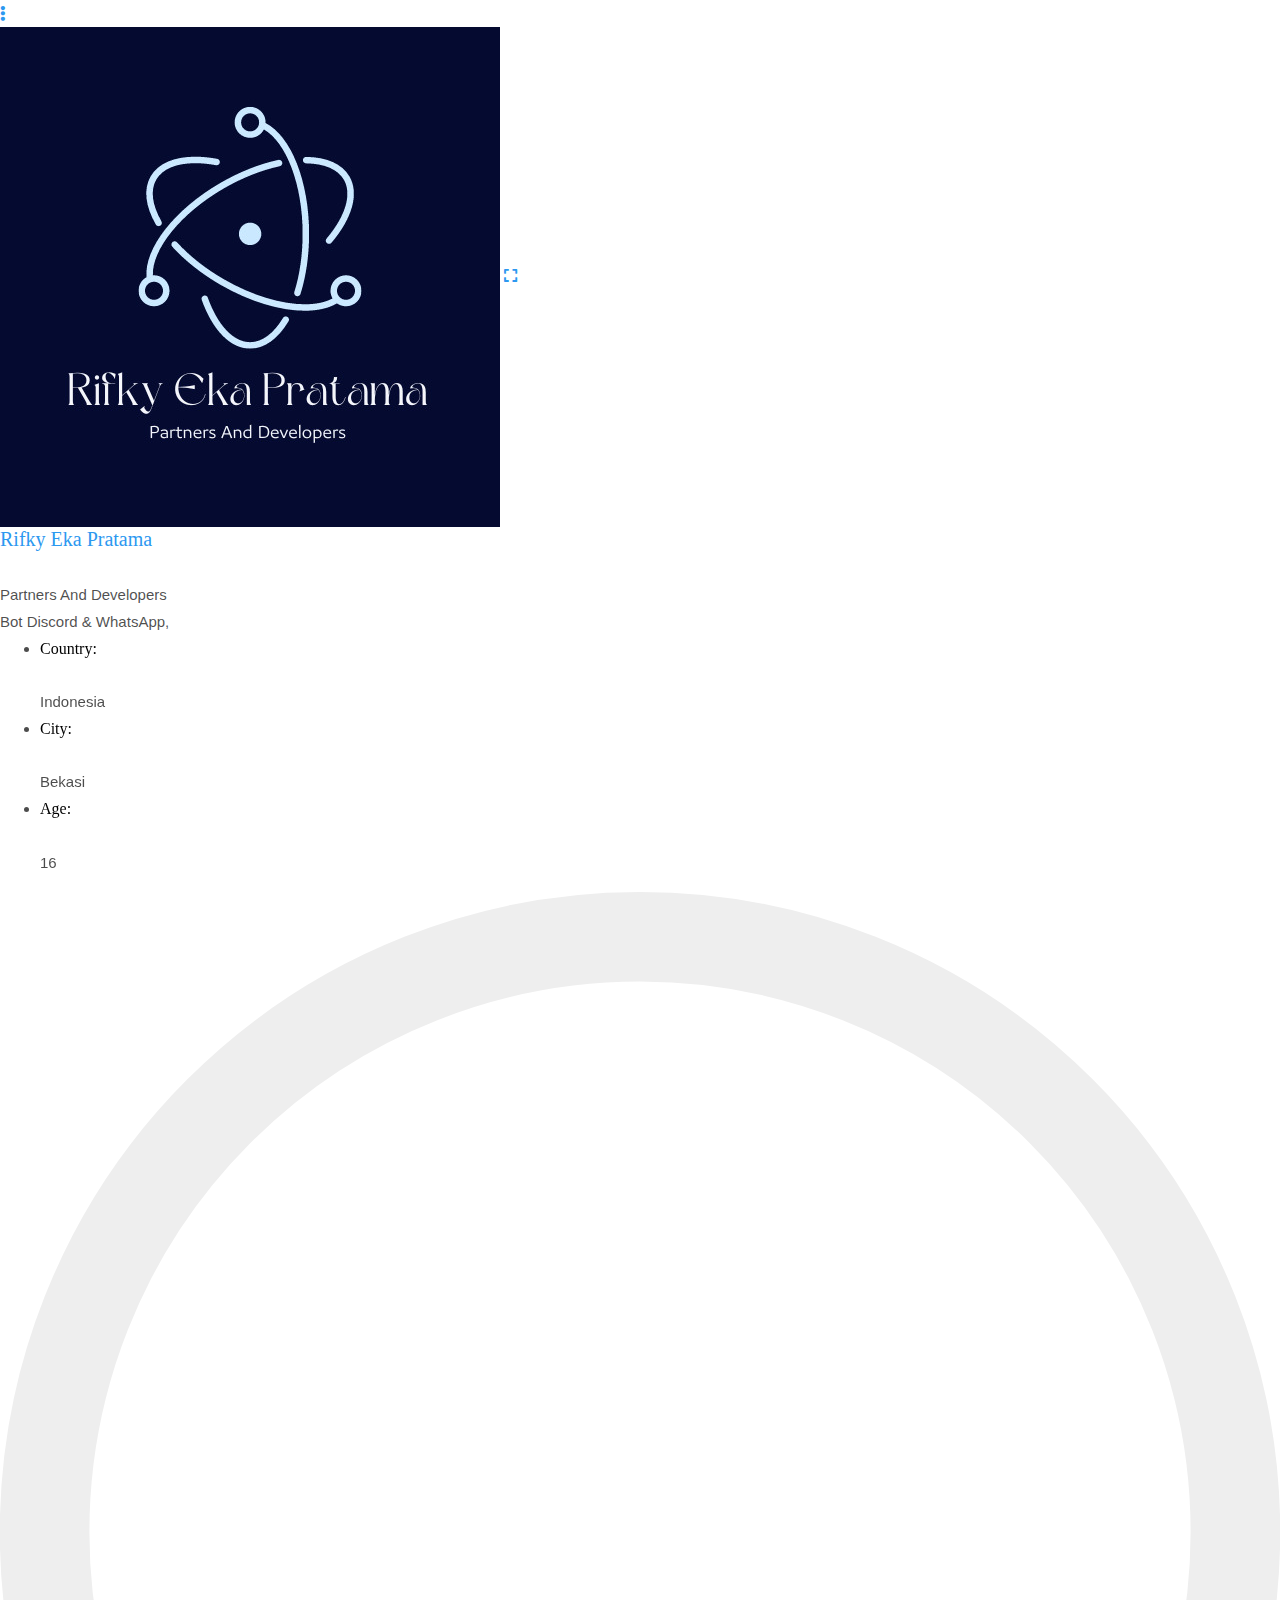
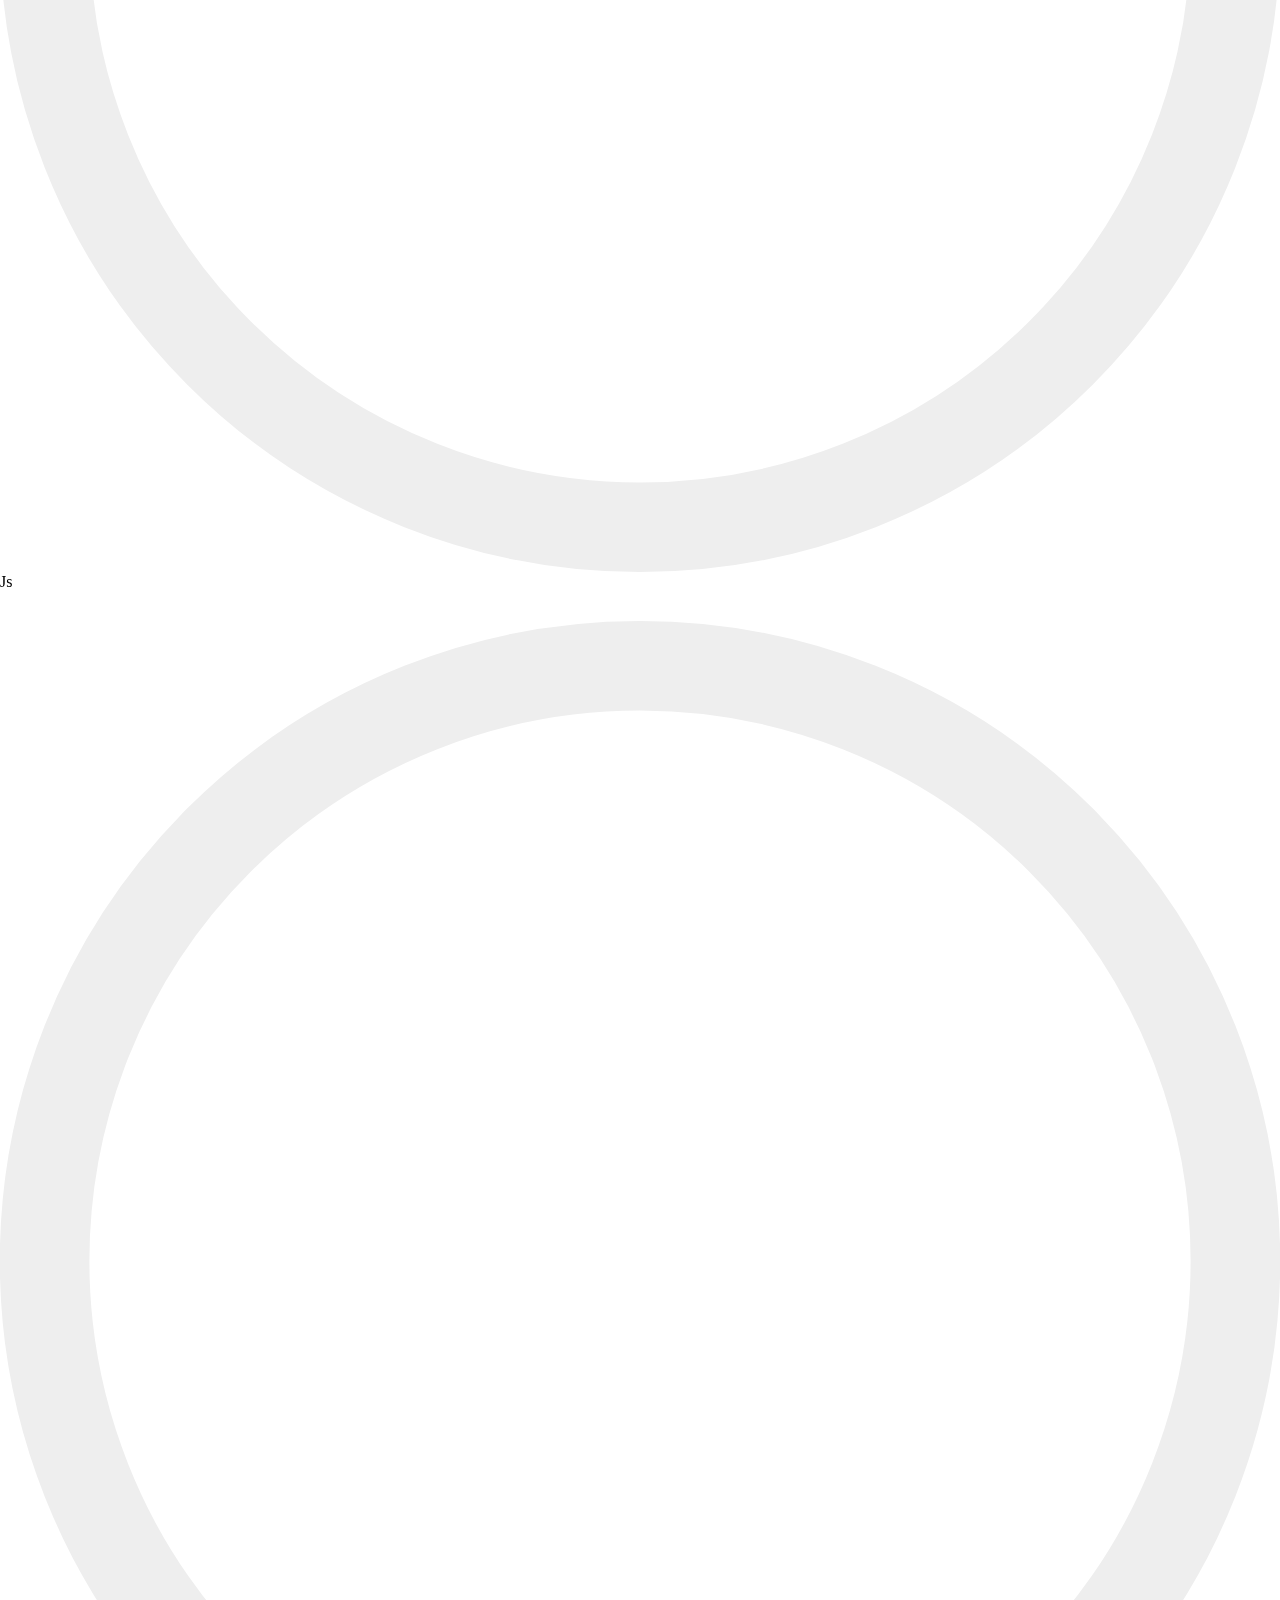
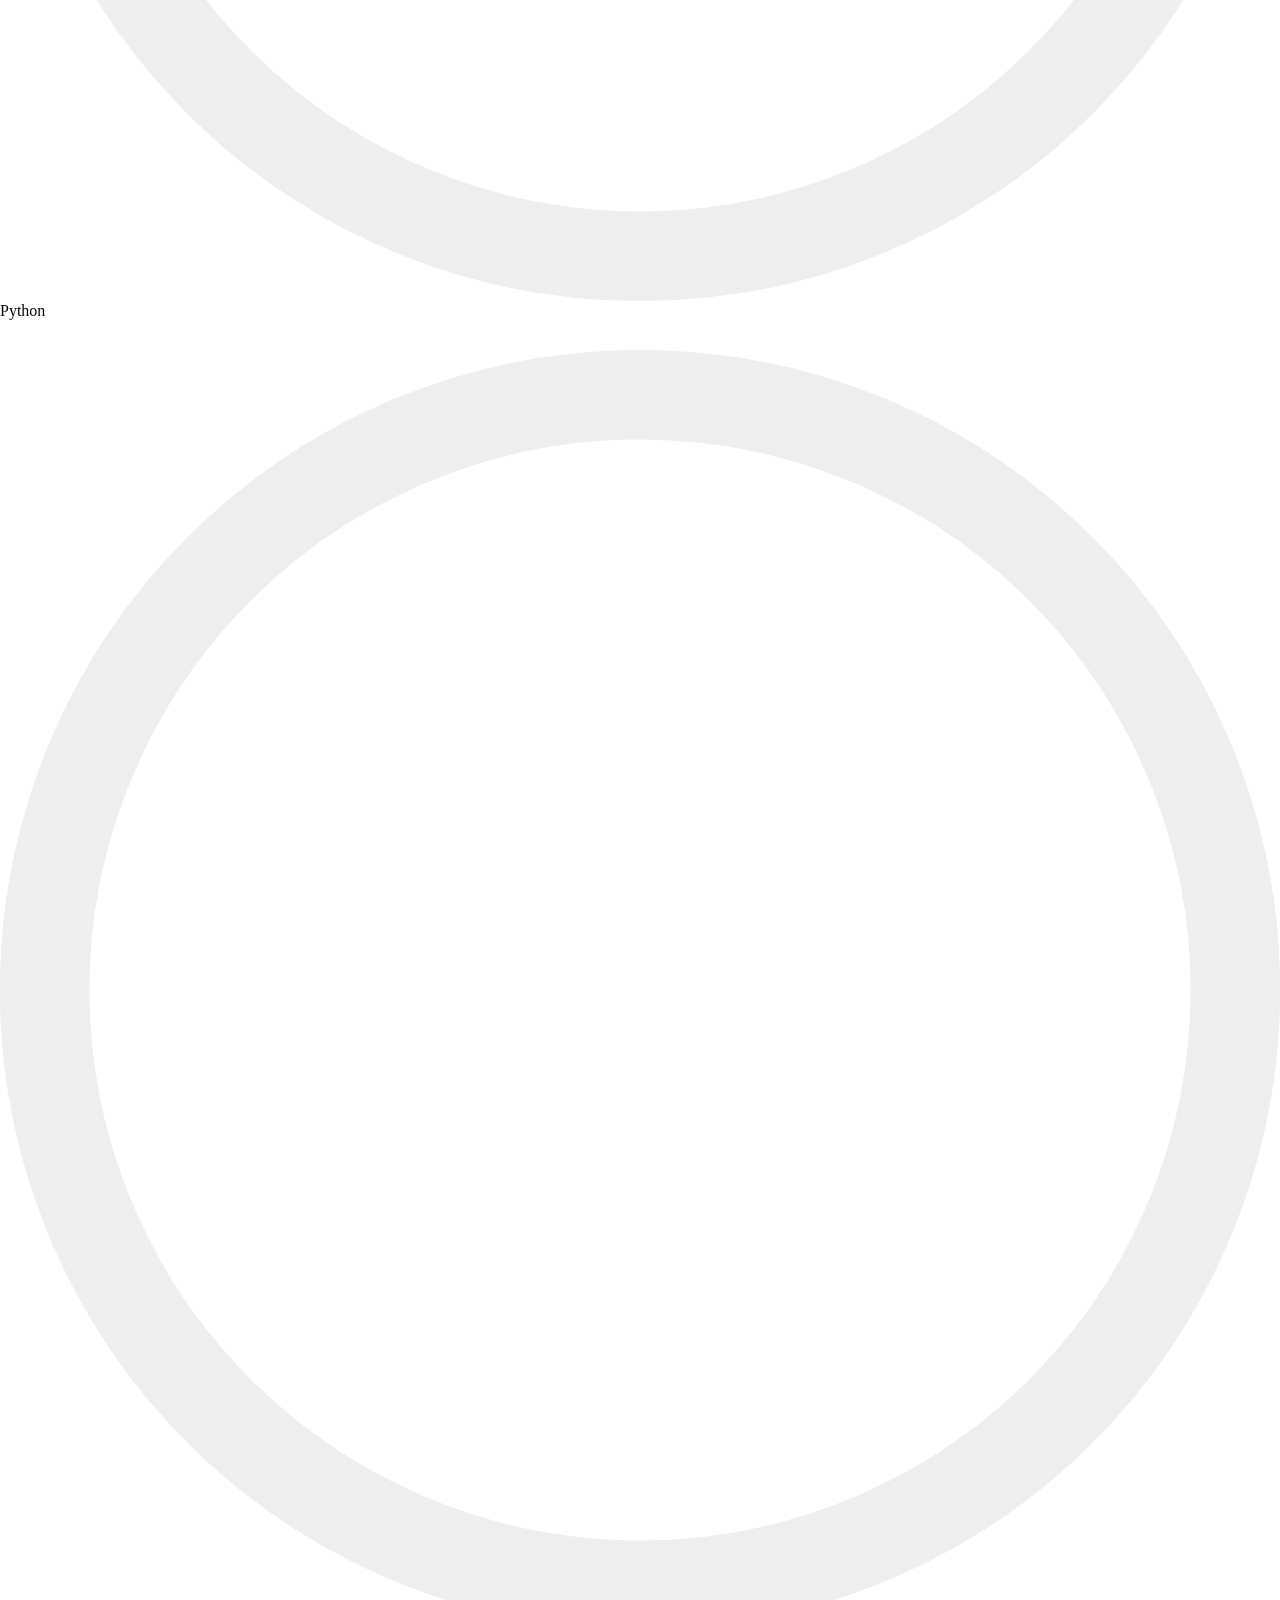
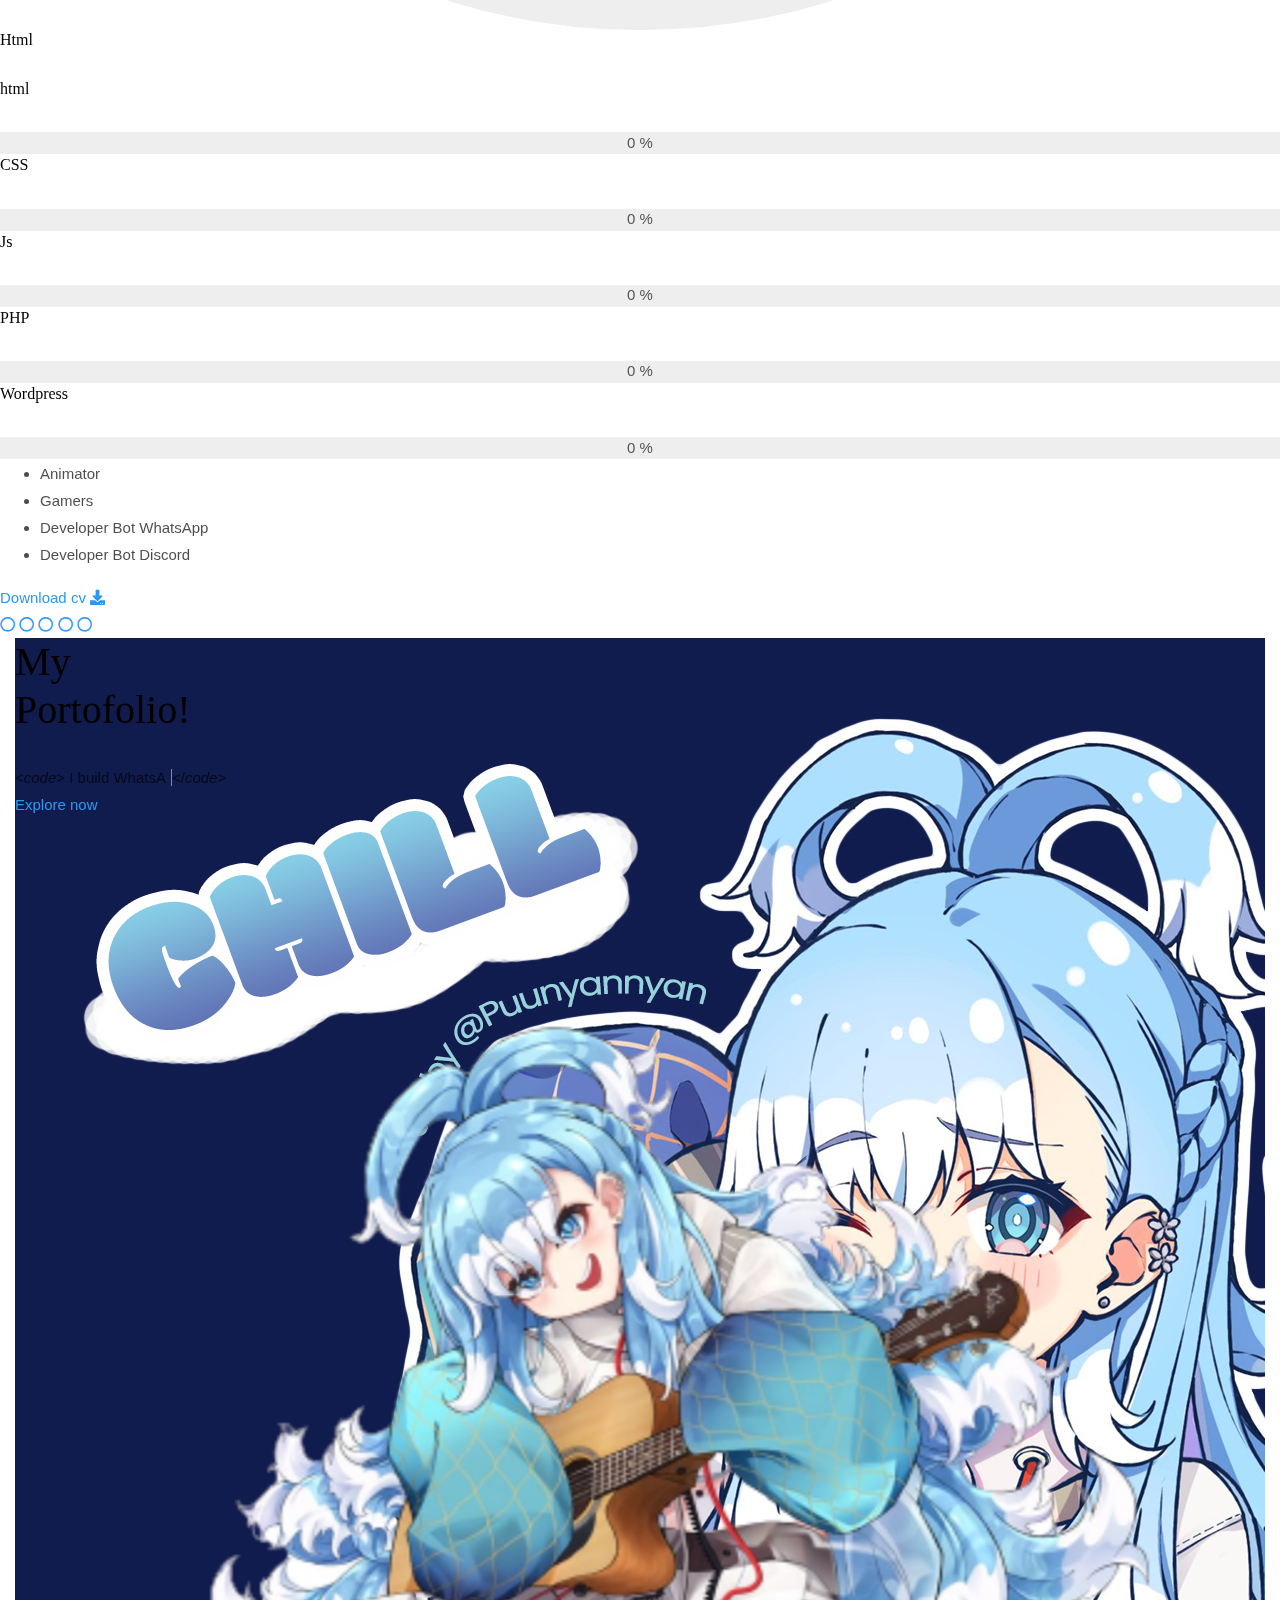
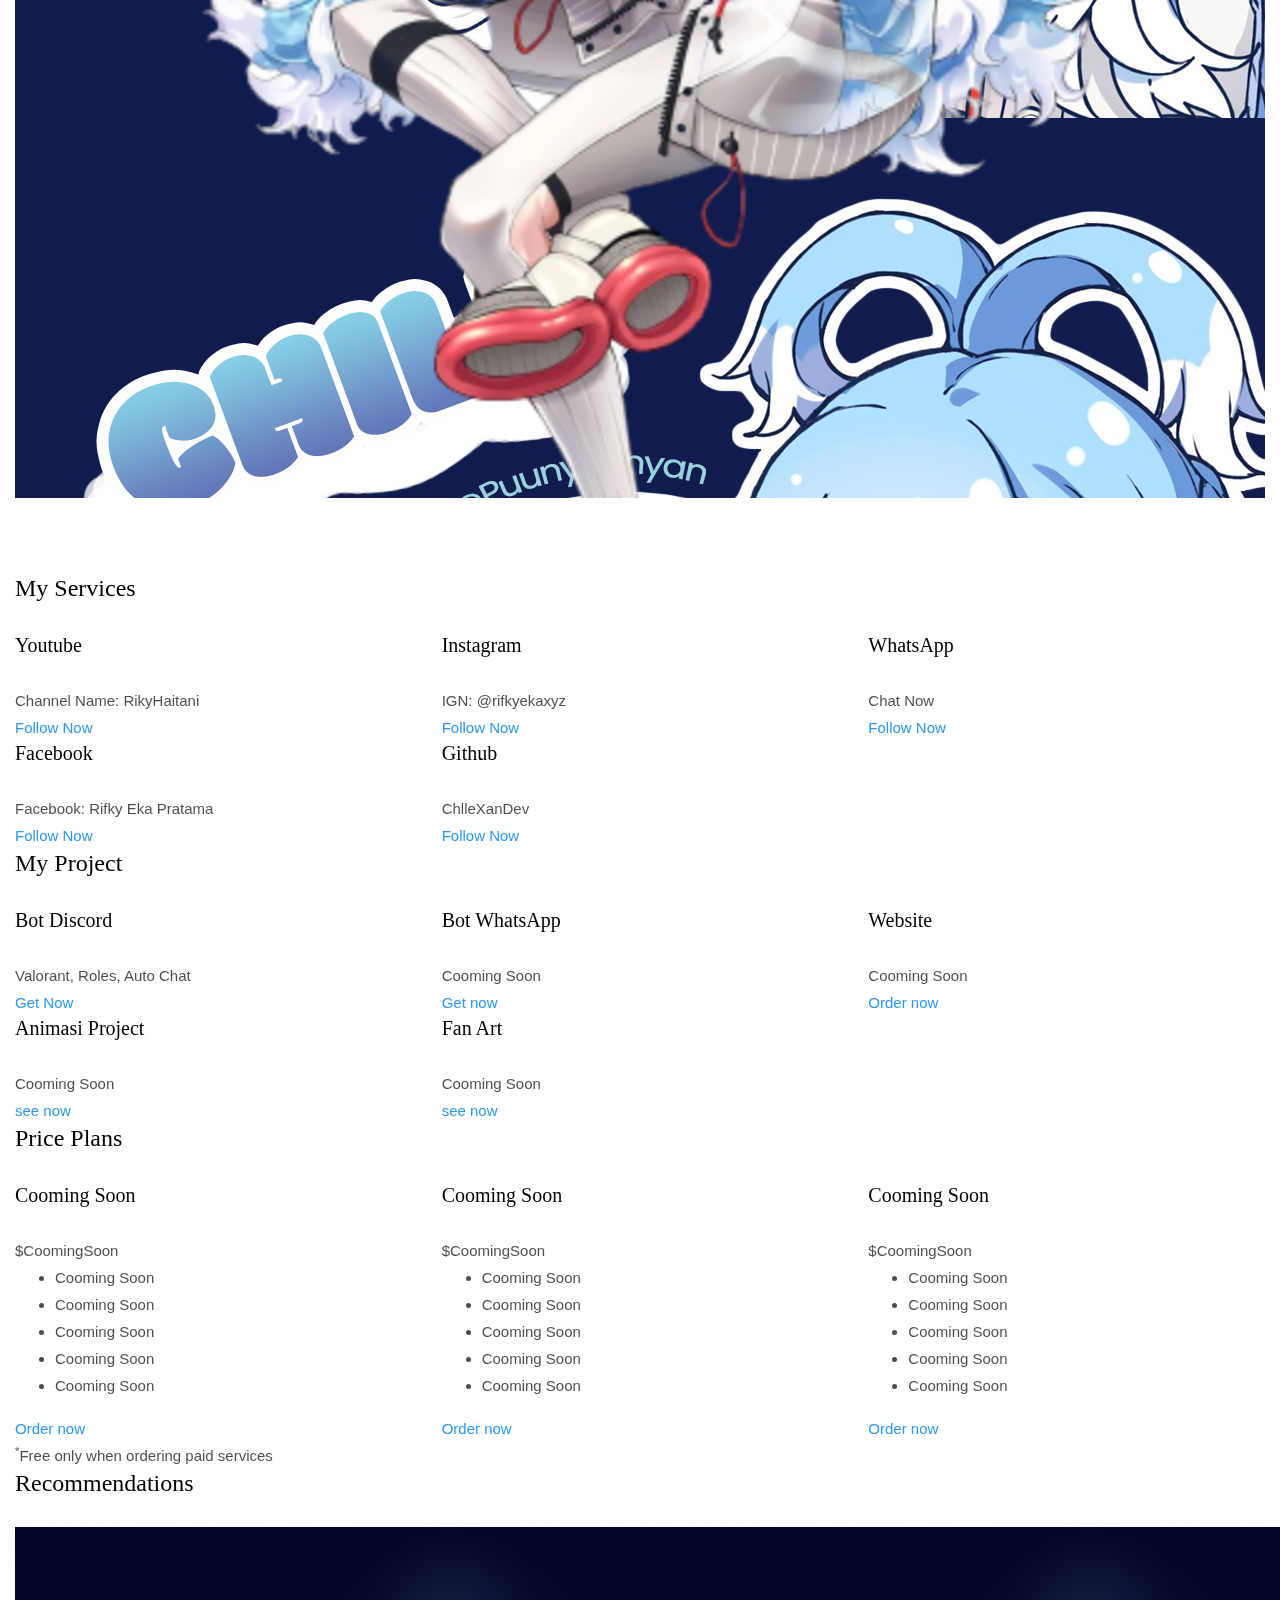
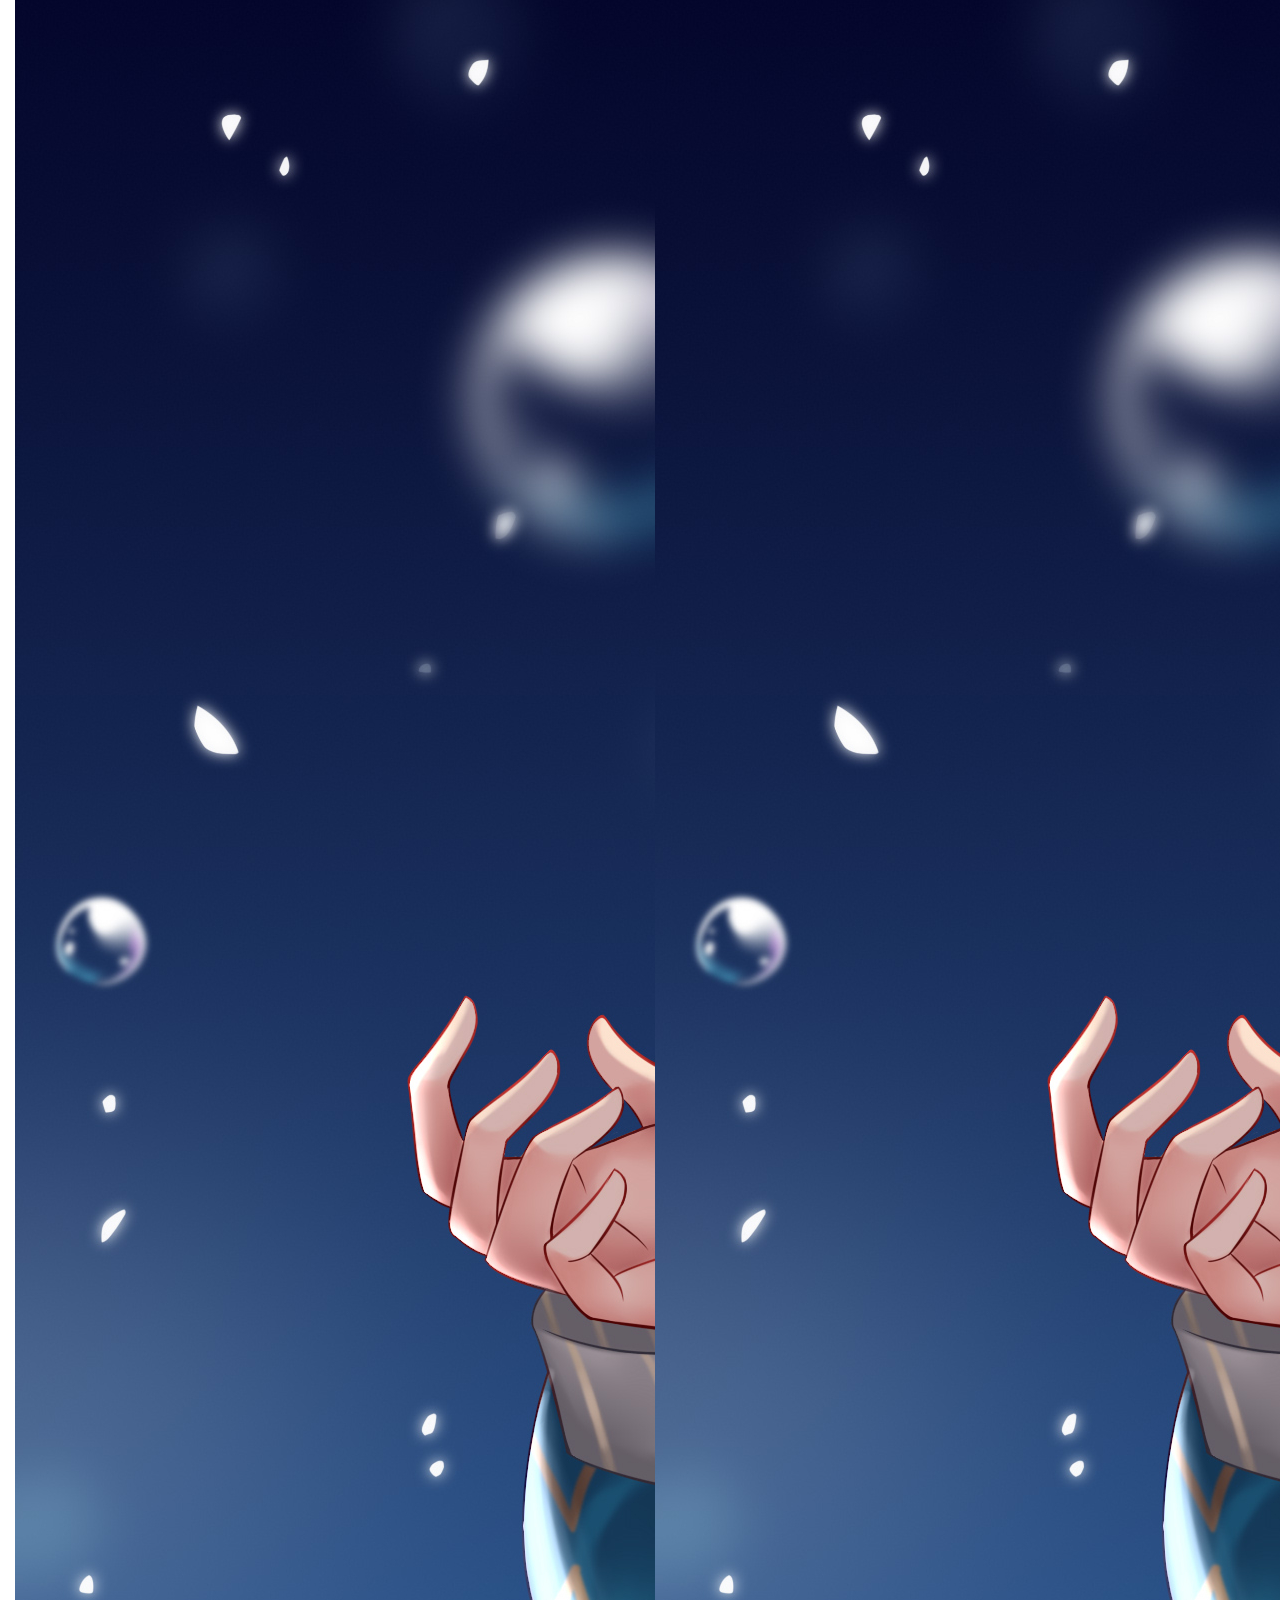
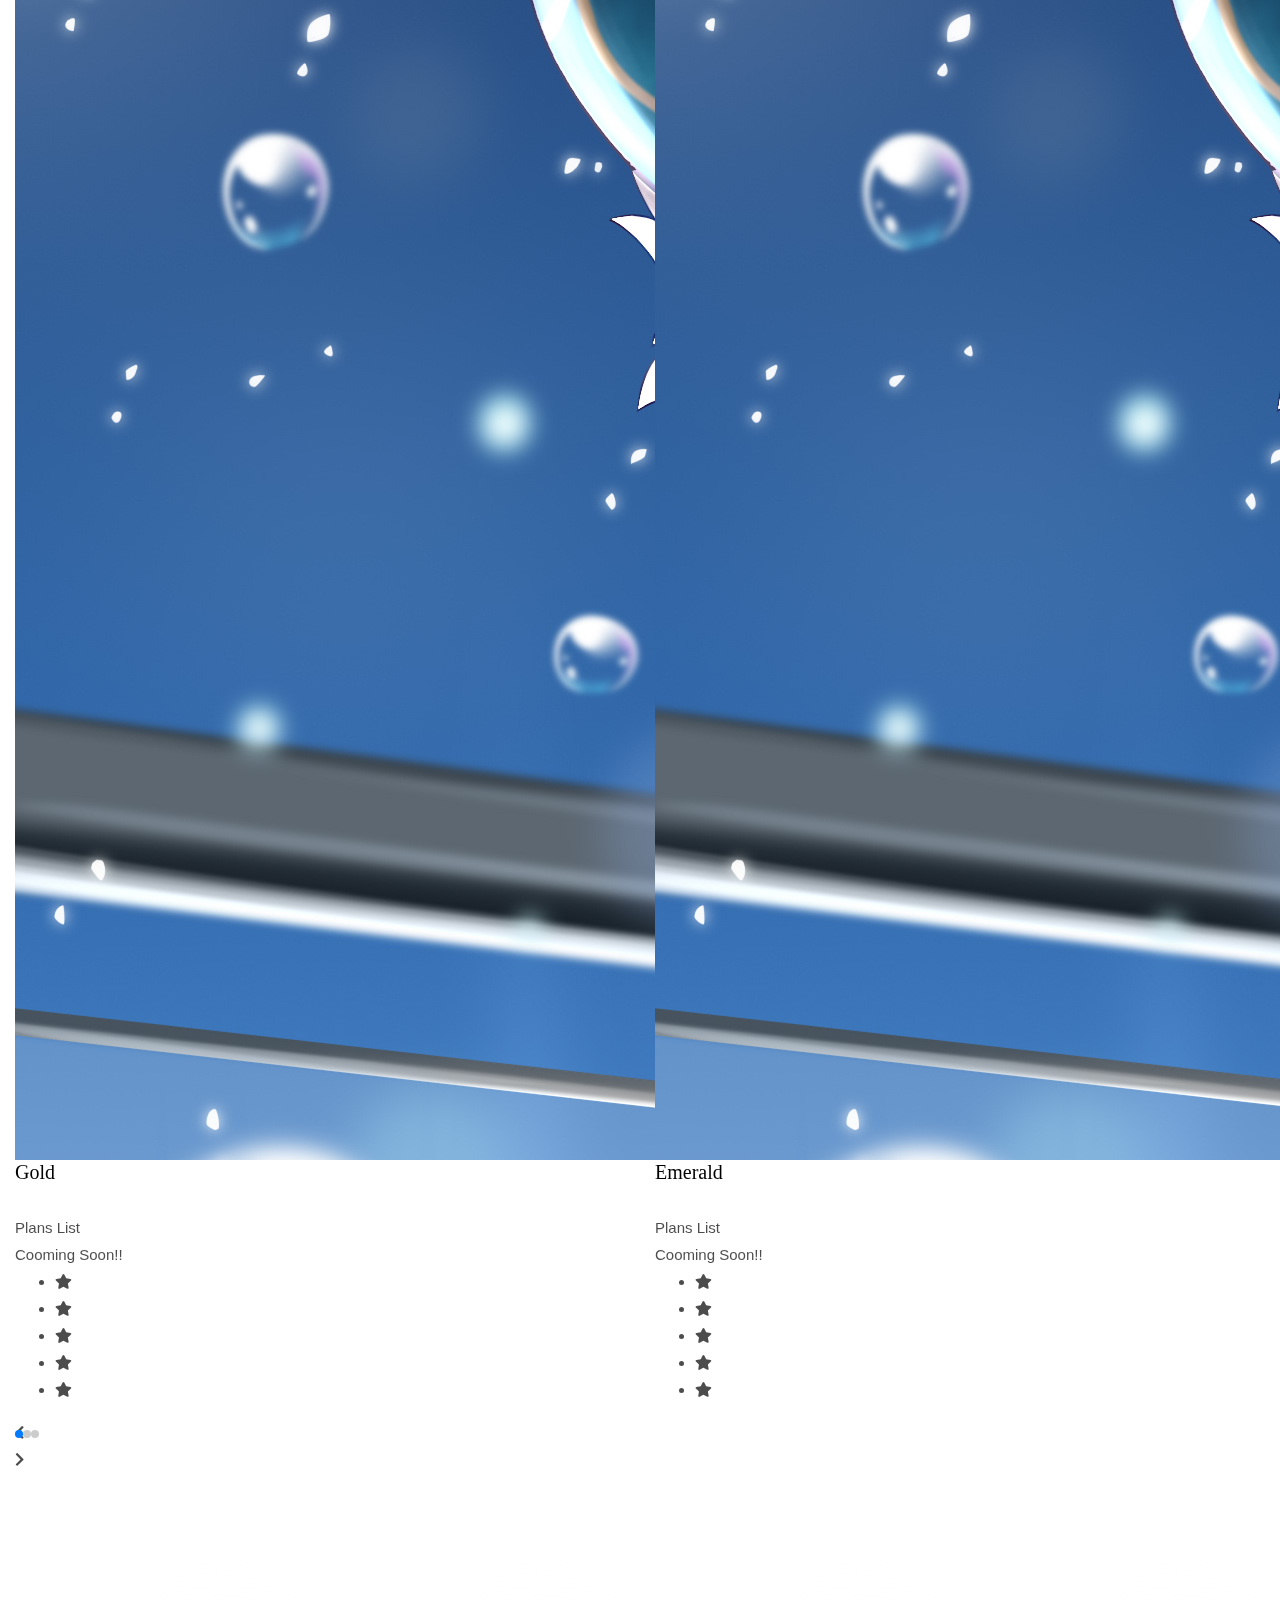
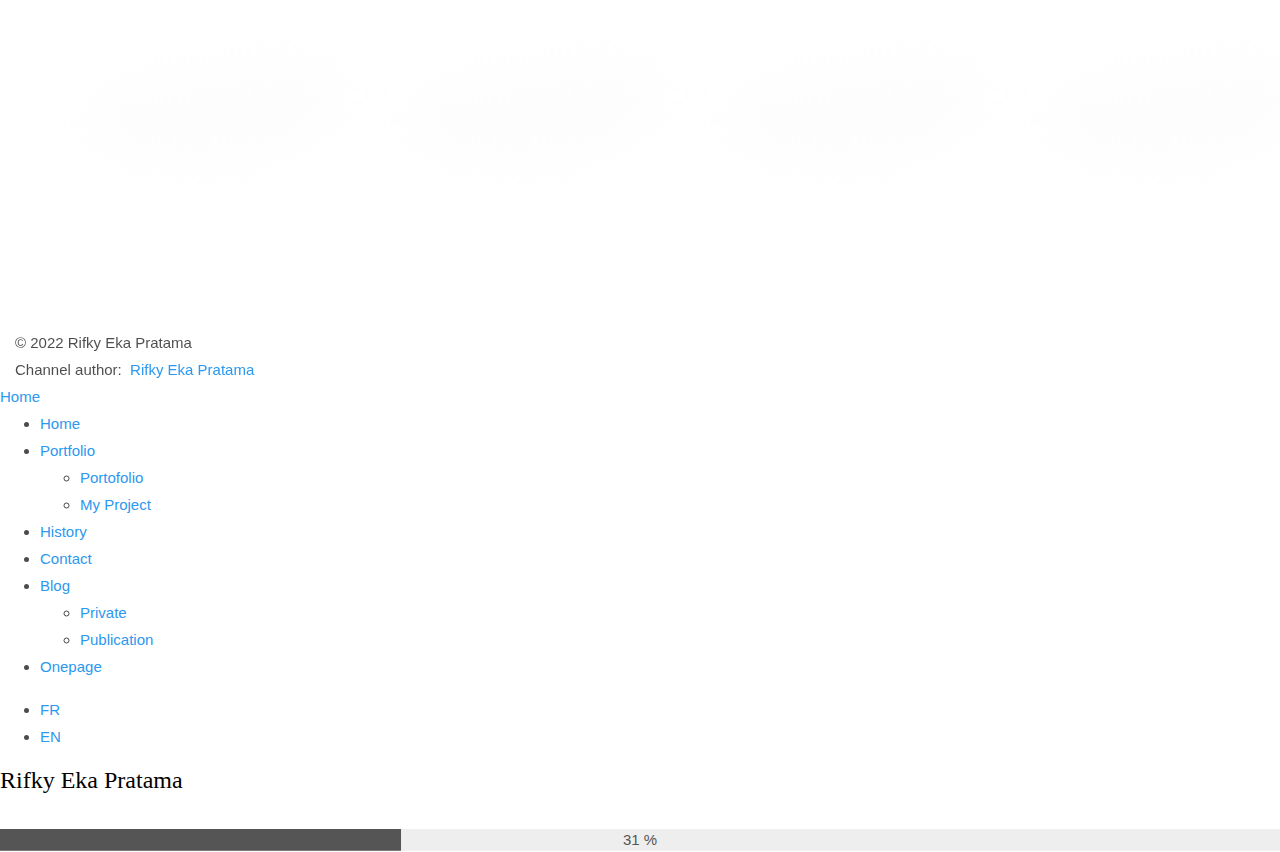
<file: home.html>
<!doctype html>
<html lang="zxx">

<head>
  <!-- Required meta tags -->
  <meta charset="utf-8">
  <meta name="viewport" content="width=device-width, initial-scale=1, shrink-to-fit=no">
  <!-- color of address bar in mobile browser -->
  <meta name="theme-color" content="#2B2B35">
  <!-- favicon  -->
  <link rel="shortcut icon" href="img/iicon.ico">
  <!-- bootstrap css -->
  <link rel="stylesheet" href="css/plugins/bootstrap.min.css">
  <!-- font awesome css -->
  <link rel="stylesheet" href="css/plugins/font-awesome.min.css">
  <!-- swiper css -->
  <link rel="stylesheet" href="css/plugins/swiper.min.css">
  <!-- fancybox css -->
  <link rel="stylesheet" href="css/plugins/fancybox.min.css">
  <!-- main css -->
  <link rel="stylesheet" href="css/style.css">

  <title>Rifky</title>
</head>

<body>

  <!-- app -->
  <div class="art-app">

    <!-- mobile top bar -->
    <div class="art-mobile-top-bar"></div>

    <!-- app wrapper -->
    <div class="art-app-wrapper">

      <!-- app container end -->
      <div class="art-app-container">

        <!-- info bar -->
        <div class="art-info-bar">

          <!-- menu bar frame -->
          <div class="art-info-bar-frame">

            <!-- info bar header -->
            <div class="art-info-bar-header">
              <!-- info bar button -->
              <a class="art-info-bar-btn" href="#.">
                <!-- icon -->
                <i class="fas fa-ellipsis-v"></i>
              </a>
              <!-- info bar button end -->
            </div>
            <!-- info bar header end -->

            <!-- info bar header -->
            <div class="art-header">
              <!-- avatar -->
              <div class="art-avatar">
                <a data-fancybox="avatar" href="img/face-1.jpg" class="art-avatar-curtain">
                  <img src="img/face-1.jpg" alt="avatar">
                  <i class="fas fa-expand"></i>
                </a>
                <!-- available -->
                <div class="art-lamp-light">
                  <!-- add class 'art-not-available' if not available-->
                  <div class="art-available-lamp"></div>
                </div>
              </div>
              <!-- avatar end -->
              <!-- name -->
              <h5 class="art-name mb-10"><a href="home.html">Rifky Eka Pratama</a></h5>
              <!-- post -->
              <div class="art-sm-text">Partners And Developers <br>Bot Discord & WhatsApp, </div>
            </div>
            <!-- info bar header end -->

            <!-- scroll frame -->
            <div id="scrollbar2" class="art-scroll-frame">

              <!-- info bar about -->
              <div class="art-table p-15-15">
                <!-- about text -->
                <ul>
                  <!-- country -->
                  <li>
                    <h6>Country:</h6><span>Indonesia</span>
                  </li>
                  <!-- city -->
                  <li>
                    <h6>City:</h6><span>Bekasi</span>
                  </li>
                  <!-- age -->
                  <li>
                    <h6>Age:</h6><span>16</span>
                  </li>
                </ul>
              </div>
              <!-- info bar about end -->

              <!-- divider -->
              <div class="art-ls-divider"></div>

              <!-- language skills -->
              <div class="art-lang-skills p-30-15">

                <!-- skill -->
                <div class="art-lang-skills-item">
                  <div id="circleprog1" class="art-cirkle-progress"></div>
                  <!-- title -->
                  <h6>Js</h6>
                </div>
                <!-- skill end -->

                <!-- skill -->
                <div class="art-lang-skills-item">
                  <div id="circleprog2" class="art-cirkle-progress"></div>
                  <!-- title -->
                  <h6>Python</h6>
                </div>
                <!-- skill end -->

                <!-- skill -->
                <div class="art-lang-skills-item">
                  <div id="circleprog3" class="art-cirkle-progress"></div>
                  <!-- title -->
                  <h6>Html</h6>
                </div>
                <!-- skill end -->

              </div>
              <!-- language skills end -->

              <!-- divider -->
              <div class="art-ls-divider"></div>

              <!-- hard skills -->
              <div class="art-hard-skills p-30-15">

                <!-- skill -->
                <div class="art-hard-skills-item">
                  <div class="art-skill-heading">
                    <!-- title -->
                    <h6>html</h6>
                  </div>
                  <!-- progressbar frame -->
                  <div class="art-line-progress">
                    <!-- progressbar -->
                    <div id="lineprog1"></div>
                  </div>
                  <!-- progressbar frame end -->
                </div>
                <!-- skill end -->

                <!-- skill -->
                <div class="art-hard-skills-item">
                  <div class="art-skill-heading">
                    <!-- title -->
                    <h6>CSS</h6>
                  </div>
                  <!-- progressbar frame -->
                  <div class="art-line-progress">
                    <!-- progressbar -->
                    <div id="lineprog2"></div>
                  </div>
                  <!-- progressbar frame end -->
                </div>
                <!-- skill end -->

                <!-- skill -->
                <div class="art-hard-skills-item">
                  <div class="art-skill-heading">
                    <!-- title -->
                    <h6>Js</h6>
                  </div>
                  <!-- progressbar frame -->
                  <div class="art-line-progress">
                    <!-- progressbar -->
                    <div id="lineprog3"></div>
                  </div>
                  <!-- progressbar frame end -->
                </div>
                <!-- skill end -->

                <!-- skill -->
                <div class="art-hard-skills-item">
                  <div class="art-skill-heading">
                    <!-- title -->
                    <h6>PHP</h6>
                  </div>
                  <!-- progressbar frame -->
                  <div class="art-line-progress">
                    <!-- progressbar -->
                    <div id="lineprog4"></div>
                  </div>
                  <!-- progressbar frame end -->
                </div>
                <!-- skill end -->

                <!-- skill -->
                <div class="art-hard-skills-item">
                  <div class="art-skill-heading">
                    <!-- title -->
                    <h6>Wordpress</h6>
                  </div>
                  <!-- progressbar frame -->
                  <div class="art-line-progress">
                    <!-- progressbar -->
                    <div id="lineprog5"></div>
                  </div>
                  <!-- progressbar frame end -->
                </div>
                <!-- skill end -->

              </div>
              <!-- language skills end -->

              <!-- divider -->
              <div class="art-ls-divider"></div>

              <!-- knowledge list -->
              <ul class="art-knowledge-list p-15-0">
                <!-- list item -->
                <li>Animator</li>
                <!-- list item -->
                <li>Gamers</li>
                <!-- list item -->
                <li>Developer Bot WhatsApp</li>
                <!-- list item -->
                <li>Developer Bot Discord</li>
              </ul>
              <!-- knowledge list end -->

              <!-- divider -->
              <div class="art-ls-divider"></div>

              <!-- links frame -->
              <div class="art-links-frame p-15-15">

                <!-- download cv button -->
                <a href="files/cv.txt" class="art-link" download>Download cv <i class="fas fa-download"></i></a>

              </div>
              <!-- links frame end -->

            </div>
            <!-- scroll frame end -->

            <!-- sidebar social -->
            <div class="art-ls-social">
              <!-- social link -->
              <a href="#." target="_blank"><i class="far fa-circle"></i></a>
              <!-- social link -->
              <a href="#." target="_blank"><i class="far fa-circle"></i></a>
              <!-- social link -->
              <a href="#." target="_blank"><i class="far fa-circle"></i></a>
              <!-- social link -->
              <a href="#." target="_blank"><i class="far fa-circle"></i></a>
              <!-- social link -->
              <a href="#." target="_blank"><i class="far fa-circle"></i></a>
            </div>
            <!-- sidebar social end -->

          </div>
          <!-- menu bar frame end -->

        </div>
        <!-- info bar end -->

        <!-- content -->
        <div class="art-content">

          <!-- curtain -->
          <div class="art-curtain"></div>

          <!-- top background -->
          <div class="art-top-bg" style="background-image: url(img/bg.jpg)">
            <!-- overlay -->
            <div class="art-top-bg-overlay"></div>
            <!-- overlay end -->
          </div>
          <!-- top background end -->

          <!-- swup container -->
          <div class="transition-fade" id="swup">

            <!-- scroll frame -->
            <div id="scrollbar" class="art-scroll-frame">

              <!-- container -->
              <div class="container-fluid">

                <!-- row -->
                <div class="row p-60-0 p-lg-30-0 p-md-15-0">
                  <!-- col -->
                  <div class="col-lg-12">

                    <!-- banner -->
                    <div class="art-a art-banner" style="background-image: url(img/bg.jpg)">
                      <!-- banner back -->
                      <div class="art-banner-back"></div>
                      <!-- banner dec -->
                      <div class="art-banner-dec"></div>
                      <!-- banner overlay -->
                      <div class="art-banner-overlay">
                        <!-- main title -->
                        <div class="art-banner-title">
                          <!-- title -->
                          <h1 class="mb-15">My <br>Portofolio!</h1>
                          <!-- suptitle -->
                          <div class="art-lg-text art-code mb-25">&lt;<i>code</i>&gt; I build <span class="txt-rotate" data-period="2000"
                              data-rotate='[ "WhatsApp Bot.", "Discord Bot.", "Website.", "Animation." ]'></span>&lt;/<i>code</i>&gt;</div>
                          <div class="art-buttons-frame">
                            <!-- button -->
                            <a href="portfolio-2-col.html" class="art-btn art-btn-md"><span>Explore now</span></a>
                          </div>
                        </div>
                        <!-- main title end -->
                        <!-- photo -->
                        <img src="img/face-2.png" class="art-banner-photo" alt="Your Name">
                      </div>
                      <!-- banner overlay end -->
                    </div>
                    <!-- banner end -->

                  </div>
                  <!-- col end -->
                </div>
                <!-- row end -->

              </div>
              <!-- container end -->

              <!-- container -->
              <div class="container-fluid">

                <!-- row -->
                <div class="row p-30-0">

                  <!-- col -->
                  <div class="col-md-3 col-6">

                    <!-- couner frame -->
                    <div class="art-counter-frame">
                      <!-- counter -->
                      <div class="art-counter-box">
                        <!-- counter number -->
                        <span class="art-counter">11</span><span class="art-counter-plus">+</span>
                      </div>
                      <!-- counter end -->
                      <!-- title -->
                      <h6>Years Experience</h6>
                    </div>
                    <!-- couner frame end -->

                  </div>
                  <!-- col end -->

                  <!-- col -->
                  <div class="col-md-3 col-6">

                    <!-- couner frame -->
                    <div class="art-counter-frame">
                      <!-- counter -->
                      <div class="art-counter-box">
                        <!-- counter number -->
                        <span class="art-counter">62</span>
                      </div>
                      <!-- counter end -->
                      <!-- title -->
                      <h6>Completed Projects</h6>
                    </div>
                    <!-- couner frame end -->

                  </div>
                  <!-- col end -->

                  <!-- col -->
                  <div class="col-md-3 col-6">

                    <!-- couner frame -->
                    <div class="art-counter-frame">
                      <!-- counter -->
                      <div class="art-counter-box">
                        <!-- counter number -->
                        <span class="art-counter">114</span>
                      </div>
                      <!-- counter end -->
                      <!-- title -->
                      <h6>Happy Customers</h6>
                    </div>
                    <!-- couner frame end -->

                  </div>
                  <!-- col end -->

                  <!-- col -->
                  <div class="col-md-3 col-6">

                    <!-- couner frame -->
                    <div class="art-counter-frame">
                      <!-- counter -->
                      <div class="art-counter-box">
                        <!-- counter number -->
                        <span class="art-counter">20</span><span class="art-counter-plus">+</span>
                      </div>
                      <!-- counter end -->
                      <!-- title -->
                      <h6>Honors and Awards</h6>
                    </div>
                    <!-- couner frame end -->

                  </div>
                  <!-- col end -->

                </div>
                <!-- row end -->

              </div>
              <!-- container end -->

              <!-- container -->
              <div class="container-fluid">

                <!-- row -->
                <div class="row">

                  <!-- col -->
                  <div class="col-lg-12">

                    <!-- section title -->
                    <div class="art-section-title">
                      <!-- title frame -->
                      <div class="art-title-frame">
                        <!-- title -->
                        <h4>My Services</h4>
                      </div>
                      <!-- title frame end -->
                    </div>
                    <!-- section title end -->

                  </div>
                  <!-- col end -->

                  <!-- col -->
                  <div class="col-lg-4 col-md-6">

                    <!-- service -->
                    <div class="art-a art-service-icon-box">
                      <!-- service content -->
                      <div class="art-service-ib-content">
                        <!-- title -->
                        <h5 class="mb-15">Youtube</h5>
                        <!-- text -->
                        <div class="mb-15">Channel Name: RikyHaitani</div>
                        <!-- button -->
                        <div class="art-buttons-frame"><a href="https://www.youtube.com/channel/UCehQMGUaFgzKZ8RoNT-Oc0w" class="art-link art-color-link art-w-chevron">Follow Now</a></div>
                      </div>
                      <!-- service content end -->
                    </div>
                    <!-- service end -->
                  </div>
                  <!-- col end -->

                  <!-- col -->
                  <div class="col-lg-4 col-md-6">

                    <!-- service -->
                    <div class="art-a art-service-icon-box">
                      <!-- service content -->
                      <div class="art-service-ib-content">
                        <!-- title -->
                        <h5 class="mb-15">Instagram</h5>
                        <!-- text -->
                        <div class="mb-15">IGN: @rifkyekaxyz</div>
                        <!-- button -->
                        <div class="art-buttons-frame"><a href="https://www.instagram.com/rifkyekaxyz/?hl=en" class="art-link art-color-link art-w-chevron">Follow Now</a></div>
                      </div>
                      <!-- service content end -->
                    </div>
                    <!-- service end -->

                  </div>
                  <!-- col end -->

                  <!-- col -->
                  <div class="col-lg-4 col-md-6">

                    <!-- service -->
                    <div class="art-a art-service-icon-box">
                      <!-- service content -->
                      <div class="art-service-ib-content">
                        <!-- title -->
                        <h5 class="mb-15">WhatsApp</h5>
                        <!-- text -->
                        <div class="mb-15">Chat Now</div>
                        <!-- button -->
                        <div class="art-buttons-frame"><a href="https://api.whatsapp.com/send/?phone=6281289682492&text=Hai!!&app_absent=0" class="art-link art-color-link art-w-chevron"> Follow Now</a></div>
                      </div>
                      <!-- service content end -->
                    </div>
                    <!-- service end -->

                  </div>
                  <!-- col end -->

                  <!-- col -->
                  <div class="col-lg-4 col-md-6">

                    <!-- service -->
                    <div class="art-a art-service-icon-box">
                      <!-- service content -->
                      <div class="art-service-ib-content">
                        <!-- title -->
                        <h5 class="mb-15">Facebook</h5>
                        <!-- text -->
                        <div class="mb-15">Facebook: Rifky Eka Pratama</div>
                        <!-- button -->
                        <div class="art-buttons-frame"><a href="https://www.facebook.com/rifky.e.pratama.14" class="art-link art-color-link art-w-chevron">Follow Now</a></div>
                      </div>
                      <!-- service content end -->
                    </div>
                    <!-- service end -->

                  </div>
                  <!-- col end -->

                  <!-- col -->
                  <div class="col-lg-4 col-md-6">

                    <!-- service -->
                    <div class="art-a art-service-icon-box">
                      <!-- service content -->
                      <div class="art-service-ib-content">
                        <!-- title -->
                        <h5 class="mb-15">Github</h5>
                        <!-- text -->
                        <div class="mb-15">ChlleXanDev</div>
                        <!-- button -->
                        <div class="art-buttons-frame"><a href="https://github.com/ChlleXanDev" class="art-link art-color-link art-w-chevron">Follow Now</a></div>
                      </div>
                      <!-- service content end -->
                    </div>
                    <!-- service end -->

                  </div>
                  <!-- col end -->
                                <!-- container -->
              <div class="container-fluid">

                <!-- row -->
                <div class="row">

                  <!-- col -->
                  <div class="col-lg-12">

                    <!-- section title -->
                    <div class="art-section-title">
                      <!-- title frame -->
                      <div class="art-title-frame">
                        <!-- title -->
                        <h4>My Project</h4>
                      </div>
                      <!-- title frame end -->
                    </div>
                    <!-- section title end -->

                  </div>
                  <!-- col end -->

                  <!-- col -->
                  <div class="col-lg-4 col-md-6">

                    <!-- service -->
                    <div class="art-a art-service-icon-box">
                      <!-- service content -->
                      <div class="art-service-ib-content">
                        <!-- title -->
                        <h5 class="mb-15">Bot Discord</h5>
                        <!-- text -->
                        <div class="mb-15">Valorant, Roles, Auto Chat</div>
                        <!-- button -->
                        <div class="art-buttons-frame"><a href="#." class="art-link art-color-link art-w-chevron">Get Now</a></div>
                      </div>
                      <!-- service content end -->
                    </div>
                    <!-- service end -->

                  </div>
                  <!-- col end -->

                  <!-- col -->
                  <div class="col-lg-4 col-md-6">

                    <!-- service -->
                    <div class="art-a art-service-icon-box">
                      <!-- service content -->
                      <div class="art-service-ib-content">
                        <!-- title -->
                        <h5 class="mb-15">Bot WhatsApp</h5>
                        <!-- text -->
                        <div class="mb-15">Cooming Soon</div>
                        <!-- button -->
                        <div class="art-buttons-frame"><a href="#." class="art-link art-color-link art-w-chevron">Get now</a></div>
                      </div>
                      <!-- service content end -->
                    </div>
                    <!-- service end -->

                  </div>
                  <!-- col end -->

                  <!-- col -->
                  <div class="col-lg-4 col-md-6">

                    <!-- service -->
                    <div class="art-a art-service-icon-box">
                      <!-- service content -->
                      <div class="art-service-ib-content">
                        <!-- title -->
                        <h5 class="mb-15">Website</h5>
                        <!-- text -->
                        <div class="mb-15">Cooming Soon</div>
                        <!-- button -->
                        <div class="art-buttons-frame"><a href="#." class="art-link art-color-link art-w-chevron">Order now</a></div>
                      </div>
                      <!-- service content end -->
                    </div>
                    <!-- service end -->

                  </div>
                  <!-- col end -->

                  <!-- col -->
                  <div class="col-lg-4 col-md-6">

                    <!-- service -->
                    <div class="art-a art-service-icon-box">
                      <!-- service content -->
                      <div class="art-service-ib-content">
                        <!-- title -->
                        <h5 class="mb-15">Animasi Project</h5>
                        <!-- text -->
                        <div class="mb-15">Cooming Soon</div>
                        <!-- button -->
                        <div class="art-buttons-frame"><a href="#." class="art-link art-color-link art-w-chevron">see now</a></div>
                      </div>
                      <!-- service content end -->
                    </div>
                    <!-- service end -->

                  </div>
                  <!-- col end -->

                  <!-- col -->
                  <div class="col-lg-4 col-md-6">

                    <!-- service -->
                    <div class="art-a art-service-icon-box">
                      <!-- service content -->
                      <div class="art-service-ib-content">
                        <!-- title -->
                        <h5 class="mb-15">Fan Art</h5>
                        <!-- text -->
                        <div class="mb-15">Cooming Soon</div>
                        <!-- button -->
                        <div class="art-buttons-frame"><a href="#." class="art-link art-color-link art-w-chevron">see now</a></div>
                      </div>
                      <!-- service content end -->
                    </div>
                    <!-- service end -->

                  </div>
                  <!-- col end -->

                </div>
                <!-- row end -->

              </div>
              <!-- container end -->

              <!-- container -->
              <div class="container-fluid">

                <!-- row -->
                <div class="row p-0-0">

                  <!-- col -->
                  <div class="col-lg-12">

                    <!-- section title -->
                    <div class="art-section-title">
                      <!-- title frame -->
                      <div class="art-title-frame">
                        <!-- title -->
                        <h4>Price Plans</h4>
                      </div>
                      <!-- title frame end -->
                    </div>
                    <!-- section title end -->

                  </div>
                  <!-- col end -->

                  <!-- col -->
                  <div class="col-lg-4">

                    <!-- price -->
                    <div class="art-a art-price">
                      <!-- price body -->
                      <div class="art-price-body">
                        <h5 class="mb-30">Cooming Soon</h5>
                        <!-- price cost -->
                        <div class="art-price-cost">
                          <div class="art-number"><span>$</span>Cooming<span>Soon</span></div>
                        </div>
                        <!-- price cost end -->
                        <!-- price list -->
                        <ul class="art-price-list">
                          <!-- list item -->
                          <li>Cooming Soon</li>
                          <!-- list item -->
                          <li>Cooming Soon</li>
                          <!-- list item -->
                          <li class="art-empty-item">Cooming Soon</li>
                          <!-- list item -->
                          <li class="art-empty-item">Cooming Soon</li>
                          <!-- list item -->
                          <li class="art-empty-item">Cooming Soon</li>
                        </ul>
                        <!-- price list end -->
                        <!-- button -->
                        <a href="https://img.freepik.com/free-vector/abstract-coming-soon-halftone-style-background-design_1017-27282.jpg?w=2000" class="art-link art-color-link art-w-chevron">Order now</a>
                        <div class="art-asterisk"><sup>*</sup>Free only when ordering paid services</div>
                      </div>
                      <!-- price body end -->
                    </div>
                    <!-- price end -->

                  </div>
                  <!-- grid -->

                  <!-- col -->
                  <div class="col-lg-4">

                    <!-- price -->
                    <div class="art-a art-price art-popular-price">
                      <!-- price body -->
                      <div class="art-price-body">
                        <h5 class="mb-30">Cooming Soon</h5>
                        <!-- price cost -->
                        <div class="art-price-cost">
                          <div class="art-number"><span>$</span>Cooming<span>Soon</span></div>
                        </div>
                        <!-- price cost end -->
                        <!-- price list -->
                        <ul class="art-price-list">
                          <!-- list item -->
                          <li>Cooming Soon</li>
                          <!-- list item -->
                          <li>Cooming Soon</li>
                          <!-- list item -->
                          <li>Cooming Soon</li>
                          <!-- list item -->
                          <li class="art-empty-item">Cooming Soon</li>
                          <!-- list item -->
                          <li class="art-empty-item">Cooming Soon</li>
                        </ul>
                        <!-- price list end -->
                        <!-- button -->
                        <a href="https://img.freepik.com/free-vector/abstract-coming-soon-halftone-style-background-design_1017-27282.jpg?w=2000" class="art-link art-color-link art-w-chevron">Order now</a>
                      </div>
                      <!-- price body end -->
                    </div>
                    <!-- price end -->

                  </div>
                  <!-- col end -->

                  <!-- col -->
                  <div class="col-lg-4">

                    <!-- price -->
                    <div class="art-a art-price art-popular-price">
                      <!-- price body -->
                      <div class="art-price-body">
                        <h5 class="mb-30"> Cooming Soon</h5>
                        <!-- price cost -->
                        <div class="art-price-cost">
                          <div class="art-number"><span>$</span>Cooming<span>Soon</span></div>
                        </div>
                        <!-- price cost end -->
                        <!-- price list -->
                        <ul class="art-price-list">
                          <!-- list item -->
                          <li>Cooming Soon</li>
                          <!-- list item -->
                          <li>Cooming Soon</li>
                          <!-- list item -->
                          <li>Cooming Soon</li>
                          <!-- list item -->
                          <li>Cooming Soon</li>
                          <!-- list item -->
                          <li>Cooming Soon</li>
                        </ul>
                        <!-- price list end -->
                        <!-- button -->
                        <a href="https://img.freepik.com/free-vector/abstract-coming-soon-halftone-style-background-design_1017-27282.jpg?w=2000" class="art-link art-color-link art-w-chevron">Order now</a>
                      </div>
                      <!-- price body end -->
                    </div>
                    <!-- price end -->

                  </div>
                  <!-- col end -->

                </div>
                <!-- row end -->

              </div>
              <!-- container end -->

              <!-- container -->
              <div class="container-fluid">

                <!-- row -->
                <div class="row">

                  <!-- col -->
                  <div class="col-lg-12">

                    <!-- section title -->
                    <div class="art-section-title">
                      <!-- title frame -->
                      <div class="art-title-frame">
                        <!-- title -->
                        <h4>Recommendations</h4>
                      </div>
                      <!-- title frame end -->
                    </div>
                    <!-- section title end -->

                  </div>
                  <!-- col end -->

                  <!-- col -->
                  <div class="col-lg-12">

                    <!-- slider container -->
                    <div class="swiper-container art-testimonial-slider" style="overflow: visible">
                      <!-- slider wrapper -->
                      <div class="swiper-wrapper">
                        <!-- slide -->
                        <div class="swiper-slide">

                          <!-- testimonial -->
                          <div class="art-a art-testimonial">
                            <!-- testimonial body -->
                            <div class="testimonial-body">
                              <!-- photo -->
                              <img class="art-testimonial-face" src="img/testimonials/face-1.jpg" alt="face">
                              <!-- name -->
                              <h5>Gold</h5>
                              <div class="art-el-suptitle mb-15">Plans List</div>
                              <!-- text -->
                              <div class="mb-15">Cooming Soon!!</div>
                            </div>
                            <!-- testimonial body end -->
                            <!-- testimonial footer -->
                            <div class="art-testimonial-footer">
                              <div class="art-left-side">
                                <!-- star rate -->
                                <ul class="art-star-rate">
                                  <li><i class="fas fa-star"></i></li>
                                  <li><i class="fas fa-star"></i></li>
                                  <li><i class="fas fa-star"></i></li>
                                  <li><i class="fas fa-star"></i></li>
                                  <li><i class="fas fa-star"></i></li>
                                </ul>
                                <!-- star rate end -->
                              </div>
                              <div class="art-right-side">

                              </div>
                            </div>
                            <!-- testimonial footer end -->
                          </div>
                          <!-- testimonial end -->

                        </div>
                        <!-- slide end -->

                        <!-- slide -->
                        <div class="swiper-slide">

                          <!-- testimonial -->
                          <div class="art-a art-testimonial">
                            <!-- testimonial body -->
                            <div class="testimonial-body">
                              <!-- photo -->
                              <img class="art-testimonial-face" src="img/testimonials/face-2.jpg" alt="face">
                              <!-- name -->
                              <h5>Emerald</h5>
                              <div class="art-el-suptitle mb-15">Plans List</div>
                              <!-- text -->
                              <div class="mb-15">Cooming Soon!!</div>
                            </div>
                            <!-- testimonial body end -->
                            <!-- testimonial footer -->
                            <div class="art-testimonial-footer">
                              <div class="art-left-side">
                                <!-- star rate -->
                                <ul class="art-star-rate">
                                  <li><i class="fas fa-star"></i></li>
                                  <li><i class="fas fa-star"></i></li>
                                  <li><i class="fas fa-star"></i></li>
                                  <li><i class="fas fa-star"></i></li>
                                  <li class="art-empty-item"><i class="fas fa-star"></i></li>
                                </ul>
                                <!-- star rate end -->
                              </div>
                              <div class="art-right-side">

                              </div>
                            </div>
                            <!-- testimonial footer end -->
                          </div>
                          <!-- testimonial end -->

                        </div>
                        <!-- slide end -->

                        <!-- slide -->
                        <div class="swiper-slide">

                          <!-- testimonial -->
                          <div class="art-a art-testimonial">
                            <!-- testimonial body -->
                            <div class="testimonial-body">
                              <!-- photo -->
                              <img class="art-testimonial-face" src="img/testimonials/face-3.jpg" alt="face">
                              <!-- name -->
                              <h5>Diamond</h5>
                              <div class="art-el-suptitle mb-15">Plans List</div>
                              <!-- text -->
                              <div class="mb-15">Cooming Soon!!</div>
                            </div>
                            <!-- testimonial body end -->
                            <!-- testimonial footer -->
                            <div class="art-testimonial-footer">
                              <div class="art-left-side">
                                <!-- star rate -->
                                <ul class="art-star-rate">
                                  <li><i class="fas fa-star"></i></li>
                                  <li><i class="fas fa-star"></i></li>
                                  <li><i class="fas fa-star"></i></li>
                                  <li><i class="fas fa-star"></i></li>
                                  <li><i class="fas fa-star"></i></li>
                                </ul>
                                <!-- star rate end -->
                              </div>
                              <div class="art-right-side">

                              </div>
                            </div>
                            <!-- testimonial footer end -->
                          </div>
                          <!-- testimonial end -->

                        </div>
                        <!-- slide end -->

                        <!-- slide -->
                        <div class="swiper-slide">

                          <!-- testimonial -->
                          <div class="art-a art-testimonial">
                            <!-- testimonial body -->
                            <div class="testimonial-body">
                              <!-- photo -->
                              <img class="art-testimonial-face" src="img/testimonials/face-4.jpg" alt="face">
                              <!-- name -->
                              <h5>Netherite</h5>
                              <div class="art-el-suptitle mb-15">Plans List</div>
                              <!-- text -->
                              <div class="mb-15">Cooming Soon!!</div>
                            </div>
                            <!-- testimonial body end -->
                            <!-- testimonial footer -->
                            <div class="art-testimonial-footer">
                              <div class="art-left-side">
                                <!-- star rate -->
                                <ul class="art-star-rate">
                                  <li><i class="fas fa-star"></i></li>
                                  <li><i class="fas fa-star"></i></li>
                                  <li><i class="fas fa-star"></i></li>
                                  <li><i class="fas fa-star"></i></li>
                                  <li><i class="fas fa-star"></i></li>
                                </ul>
                                <!-- star rate end -->
                              </div>
                              <div class="art-right-side">

                              </div>
                            </div>
                            <!-- testimonial footer end -->
                          </div>
                          <!-- testimonial end -->

                        </div>
                        <!-- slide end -->

                      </div>
                      <!-- slider wrapper end -->
                    </div>
                    <!-- slider container end -->

                  </div>
                  <!-- col end -->

                  <!-- col -->
                  <div class="col-lg-12">

                    <!-- slider navigation -->
                    <div class="art-slider-navigation">

                      <!-- left side -->
                      <div class="art-sn-left">

                        <!-- slider pagination -->
                        <div class="swiper-pagination"></div>

                      </div>
                      <!-- left side end -->

                      <!-- right side -->
                      <div class="art-sn-right">

                        <!-- slider navigation -->
                        <div class="art-slider-nav-frame">
                          <!-- prev -->
                          <div class="art-slider-nav art-testi-swiper-prev"><i class="fas fa-chevron-left"></i></div>
                          <!-- next -->
                          <div class="art-slider-nav art-testi-swiper-next"><i class="fas fa-chevron-right"></i></div>
                        </div>
                        <!-- slider navigation -->

                      </div>
                      <!-- right side end -->

                    </div>
                    <!-- slider navigation end -->

                  </div>
                  <!-- col end -->

                </div>
                <!-- row end -->

              </div>
              <!-- container end -->

              <!-- container -->
              <div class="container-fluid">

                <!-- row -->
                <div class="row">

                  <!-- col -->
                  <div class="col-6 col-lg-3">
                    <!-- brand -->
                    <img class="art-brand" src="img/brands/1.png" alt="brand">
                  </div>
                  <!-- col end -->

                  <!-- col -->
                  <div class="col-6 col-lg-3">
                    <!-- brand -->
                    <img class="art-brand" src="img/brands/2.png" alt="brand">
                  </div>
                  <!-- col end -->

                  <!-- col -->
                  <div class="col-6 col-lg-3">
                    <!-- brand -->
                    <img class="art-brand" src="img/brands/3.png" alt="brand">
                  </div>
                  <!-- col end -->

                  <!-- col -->
                  <div class="col-6 col-lg-3">
                    <!-- brand -->
                    <img class="art-brand" src="img/brands/1.png" alt="brand">
                  </div>
                  <!-- col end -->

                </div>
                <!-- row end -->

              </div>
              <!-- container end -->

              <!-- container -->
              <div class="container-fluid">

                <!-- footer -->
                <footer>
                  <!-- copyright -->
                  <div>© 2022 Rifky Eka Pratama</div>
                  <!-- author ( Please! Do not delete it. You are awesome! :) -->
                  <div>Channel author:&#160; <a href="https://www.youtube.com/channel/UCEMlNO1Cv3OZ-AXOa-SEMzA" target="_blank">Rifky Eka Pratama</a></div>
                </footer>
                <!-- footer end -->

              </div>
              <!-- container end -->

            </div>
            <!-- scroll frame end -->

          </div>
          <!-- swup container end -->

        </div>
        <!-- content end -->

        <!-- menu bar -->
        <div class="art-menu-bar">

          <!-- menu bar frame -->
          <div class="art-menu-bar-frame">

            <!-- menu bar header -->
            <div class="art-menu-bar-header">
              <!-- menu bar button -->
              <a class="art-menu-bar-btn" href="#.">
                <!-- icon -->
                <span></span>
              </a>
              <!-- menu bar button end -->
            </div>
            <!-- menu bar header end -->

            <!-- current page title -->
            <div class="art-current-page"></div>
            <!-- current page title end -->

            <!-- scroll frame -->
            <div class="art-scroll-frame">

              <!-- menu -->
              <nav id="swupMenu">
                <!-- menu list -->
                <ul class="main-menu">
                  <!-- menu item -->
                  <li class="menu-item current-menu-item"><a href="home.html">Home</a></li>
                  <!-- menu item -->
                  <li class="menu-item menu-item-has-children">
                    <a href="#.">Portfolio</a>
                    <!-- sub menu -->
                    <ul class="sub-menu">
                      <!-- lvl 2 nav link -->
                      <li class="menu-item"><a href="portfolio-2-col.html">Portofolio</a></li>
                      <!-- lvl 2 nav link -->
                      <li class="menu-item"><a href="portfolio-single.html">My Project</a></li>
                    </ul>
                    <!-- sub menu end -->
                  </li>
                  <!-- menu item -->
                  <li class="menu-item"><a href="history.html">History</a></li>
                  <!-- menu item -->
                  <li class="menu-item"><a href="contact.html">Contact</a></li>
                  <!-- menu item -->
                  <li class="menu-item menu-item-has-children">
                    <a href="#.">Blog</a>
                    <!-- sub menu -->
                    <ul class="sub-menu">
                      <!-- lvl 2 nav link -->
                      <li class="menu-item"><a href="blog-2-col.html">Private</a></li>
                      <!-- lvl 2 nav link -->
                      <li class="menu-item"><a href="blog-post.html">Publication</a></li>
                    </ul>
                    <!-- sub menu end -->
                  </li>
                  <!-- menu item -->
                  <li class="menu-item"><a href="onepage.html" target="_blank">Onepage</a></li>
                </ul>
                <!-- menu list end -->
              </nav>
              <!-- menu end -->

              <!-- language change -->
              <ul class="art-language-change">
                <!-- language item -->
                <li><a href="#.">FR</a></li>
                <!-- language item -->
                <li class="art-active-lang"><a href="#.">EN</a></li>
              </ul>
              <!-- language change end -->

            </div>
            <!-- scroll frame end -->

          </div>
          <!-- menu bar frame -->

        </div>
        <!-- menu bar end -->

      </div>
      <!-- app container end -->

    </div>
    <!-- app wrapper end -->

    <!-- preloader -->
    <div class="art-preloader">
      <!-- preloader content -->
      <div class="art-preloader-content">
        <!-- title -->
        <h4>Rifky Eka Pratama</h4>
        <!-- progressbar -->
        <div id="preloader" class="art-preloader-load"></div>
      </div>
      <!-- preloader content end -->
    </div>
    <!-- preloader end -->

  </div>
  <!-- app end -->

  <!-- jquery js -->
  <script src="js/plugins/jquery.min.js"></script>
  <!-- anime js -->
  <script src="js/plugins/anime.min.js"></script>
  <!-- swiper js -->
  <script src="js/plugins/swiper.min.js"></script>
  <!-- progressbar js -->
  <script src="js/plugins/progressbar.min.js"></script>
  <!-- smooth scrollbar js -->
  <script src="js/plugins/smooth-scrollbar.min.js"></script>
  <!-- overscroll js -->
  <script src="js/plugins/overscroll.min.js"></script>
  <!-- typing js -->
  <script src="js/plugins/typing.min.js"></script>
  <!-- isotope js -->
  <script src="js/plugins/isotope.min.js"></script>
  <!-- fancybox js -->
  <script src="js/plugins/fancybox.min.js"></script>
  <!-- swup js -->
  <script src="js/plugins/swup.min.js"></script>

  <!-- main js -->
  <script src="js/main.js"></script>

</body>

</html>
</file>
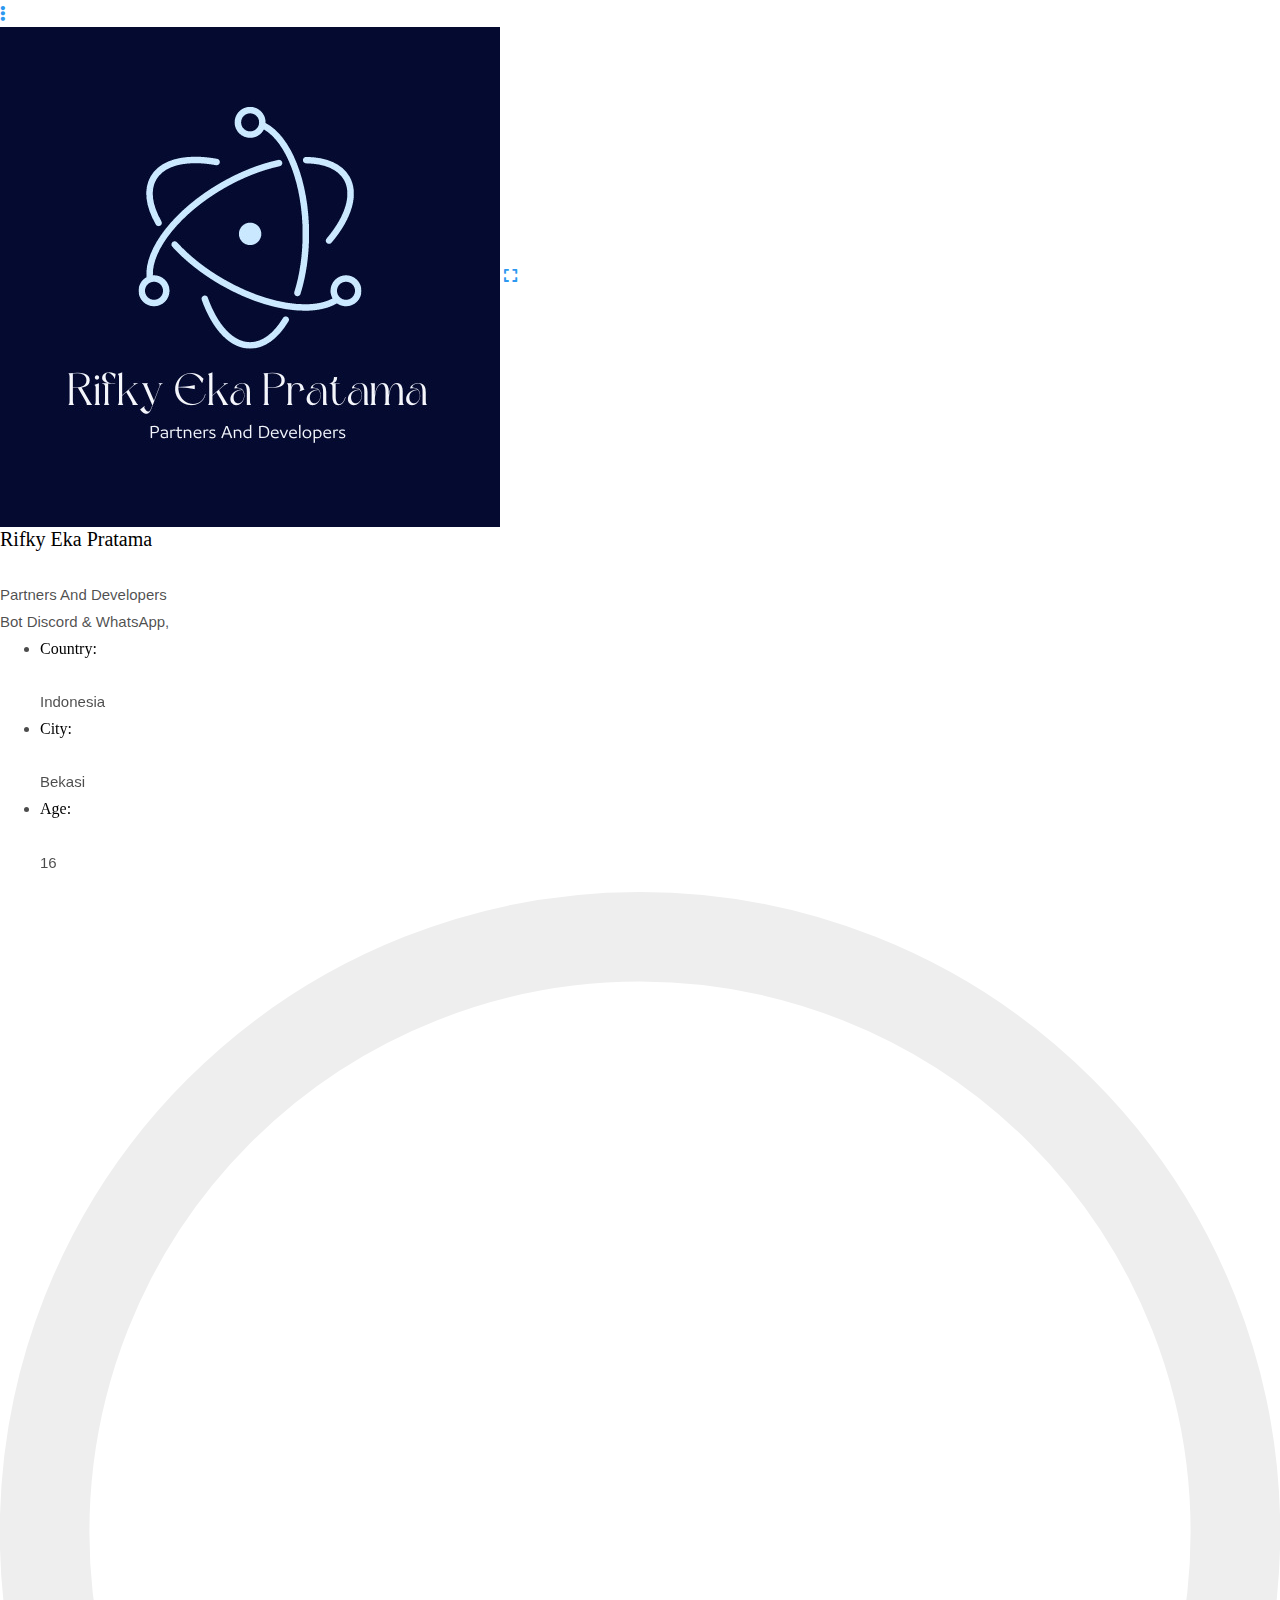
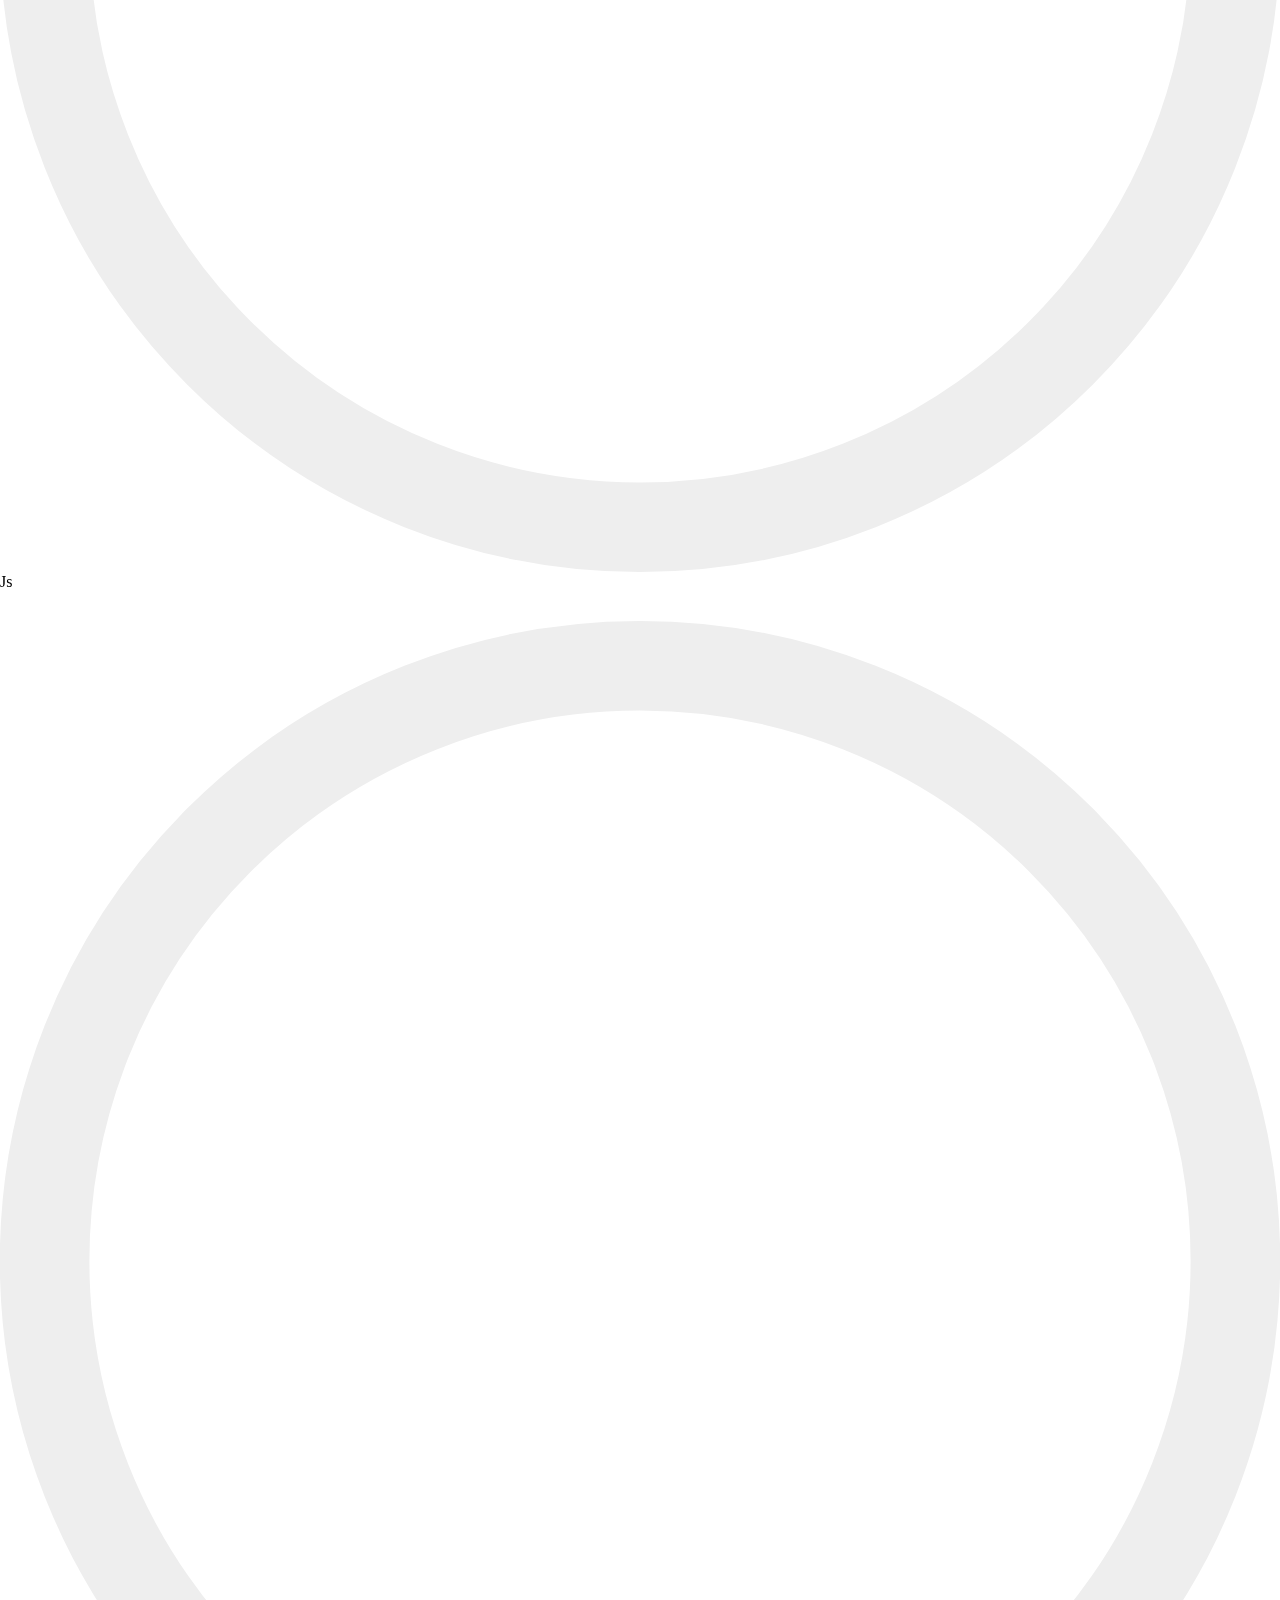
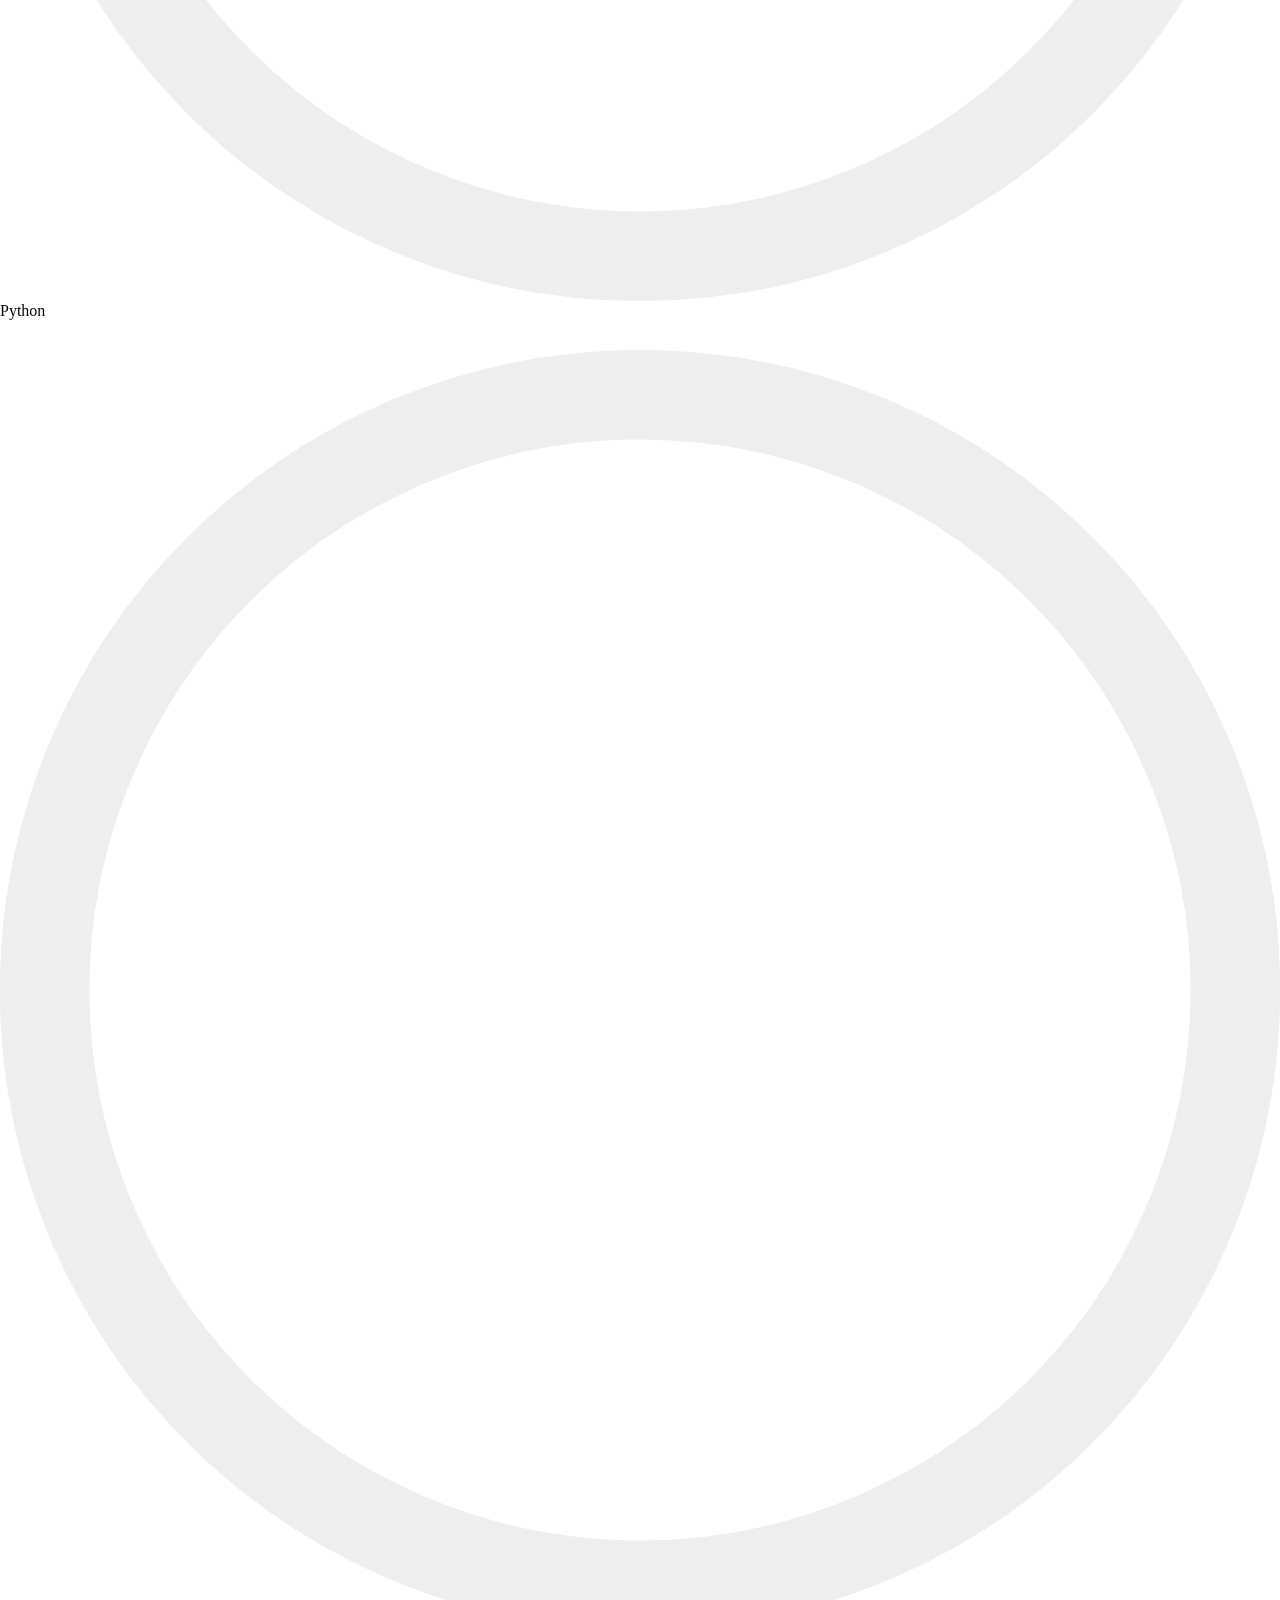
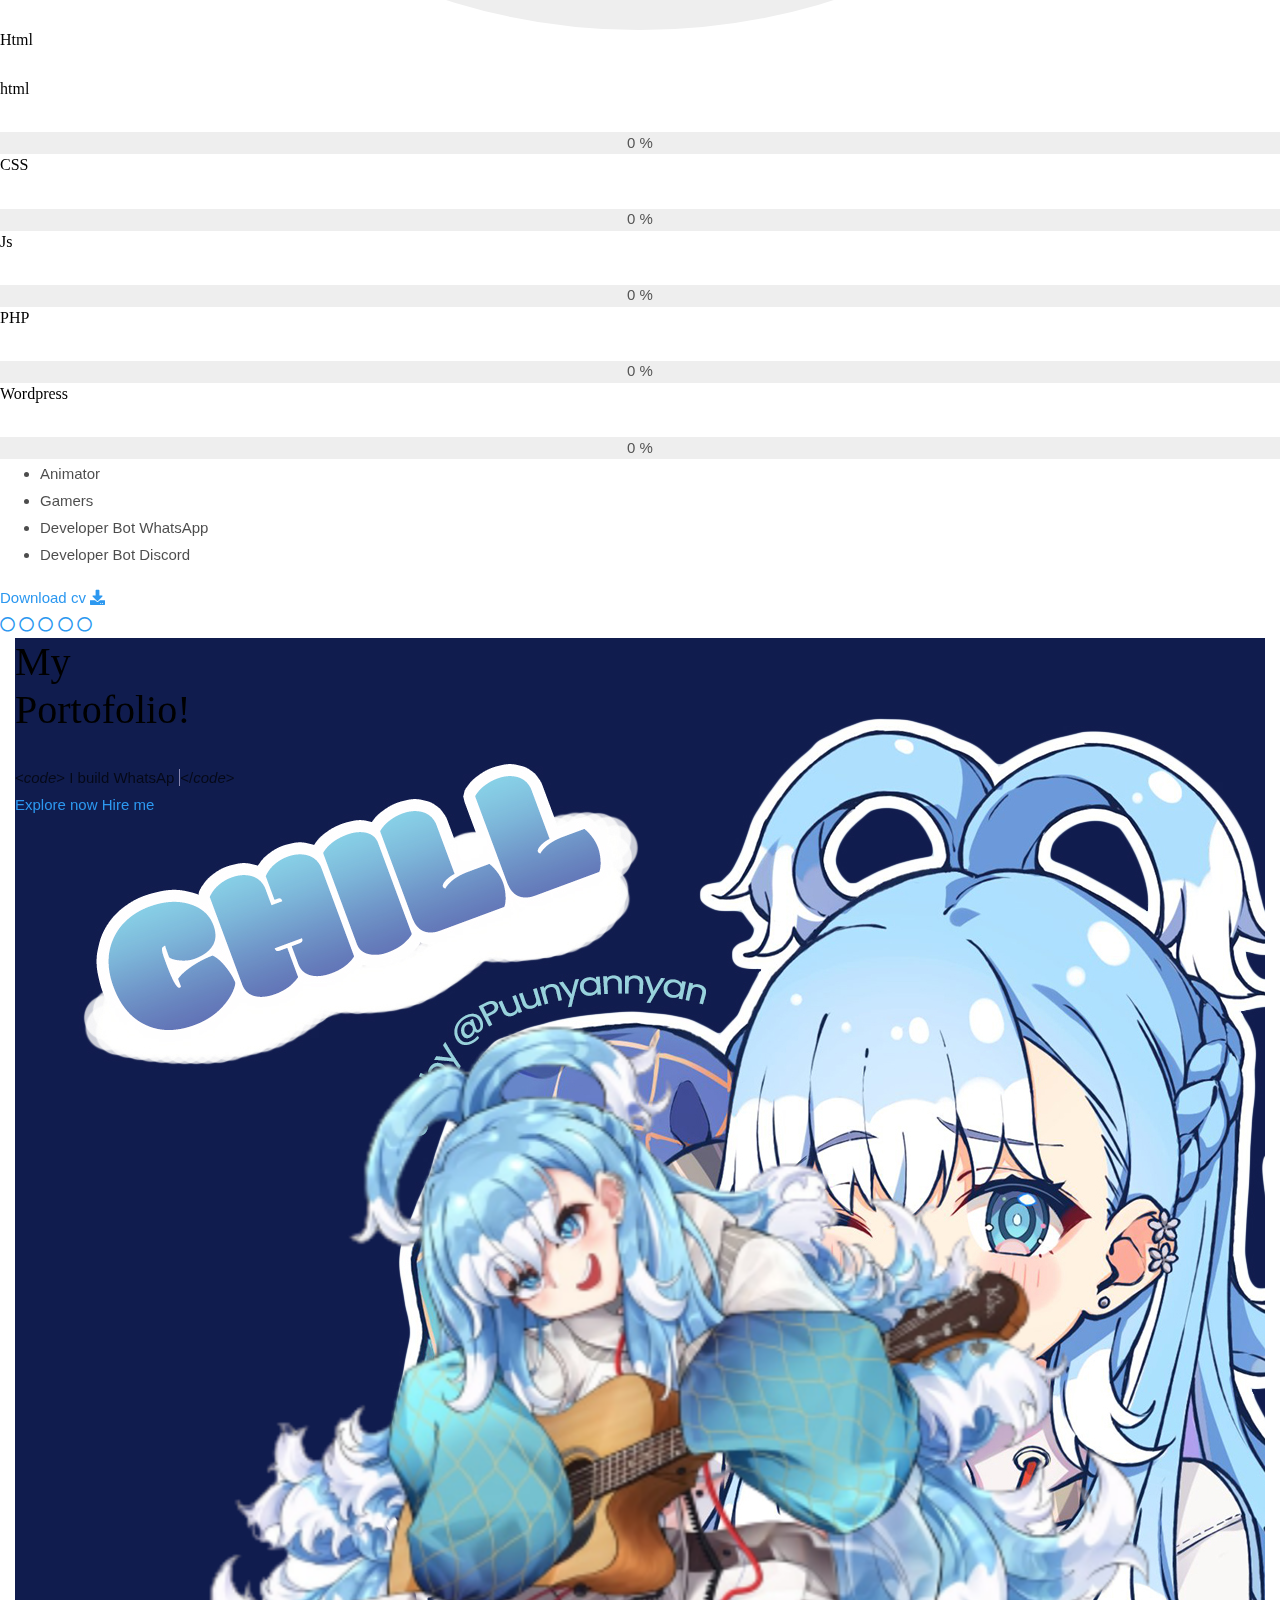
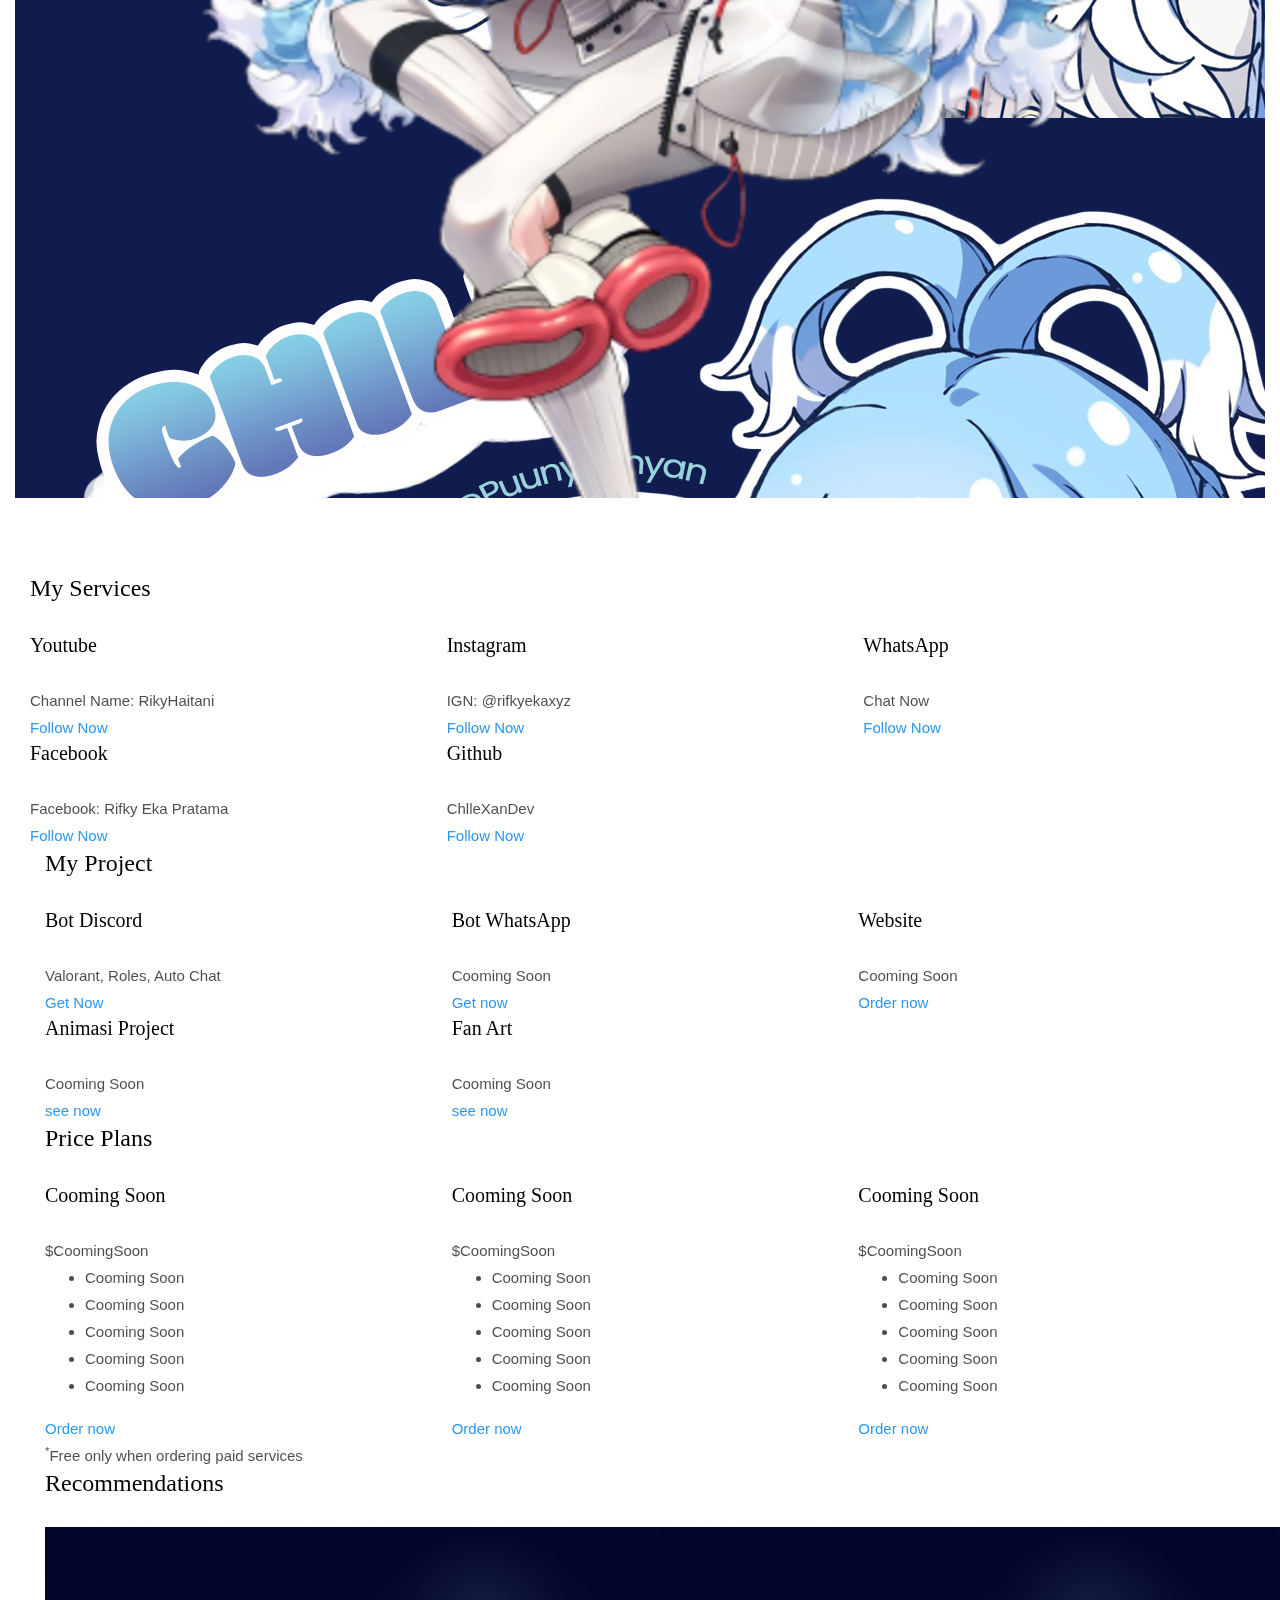
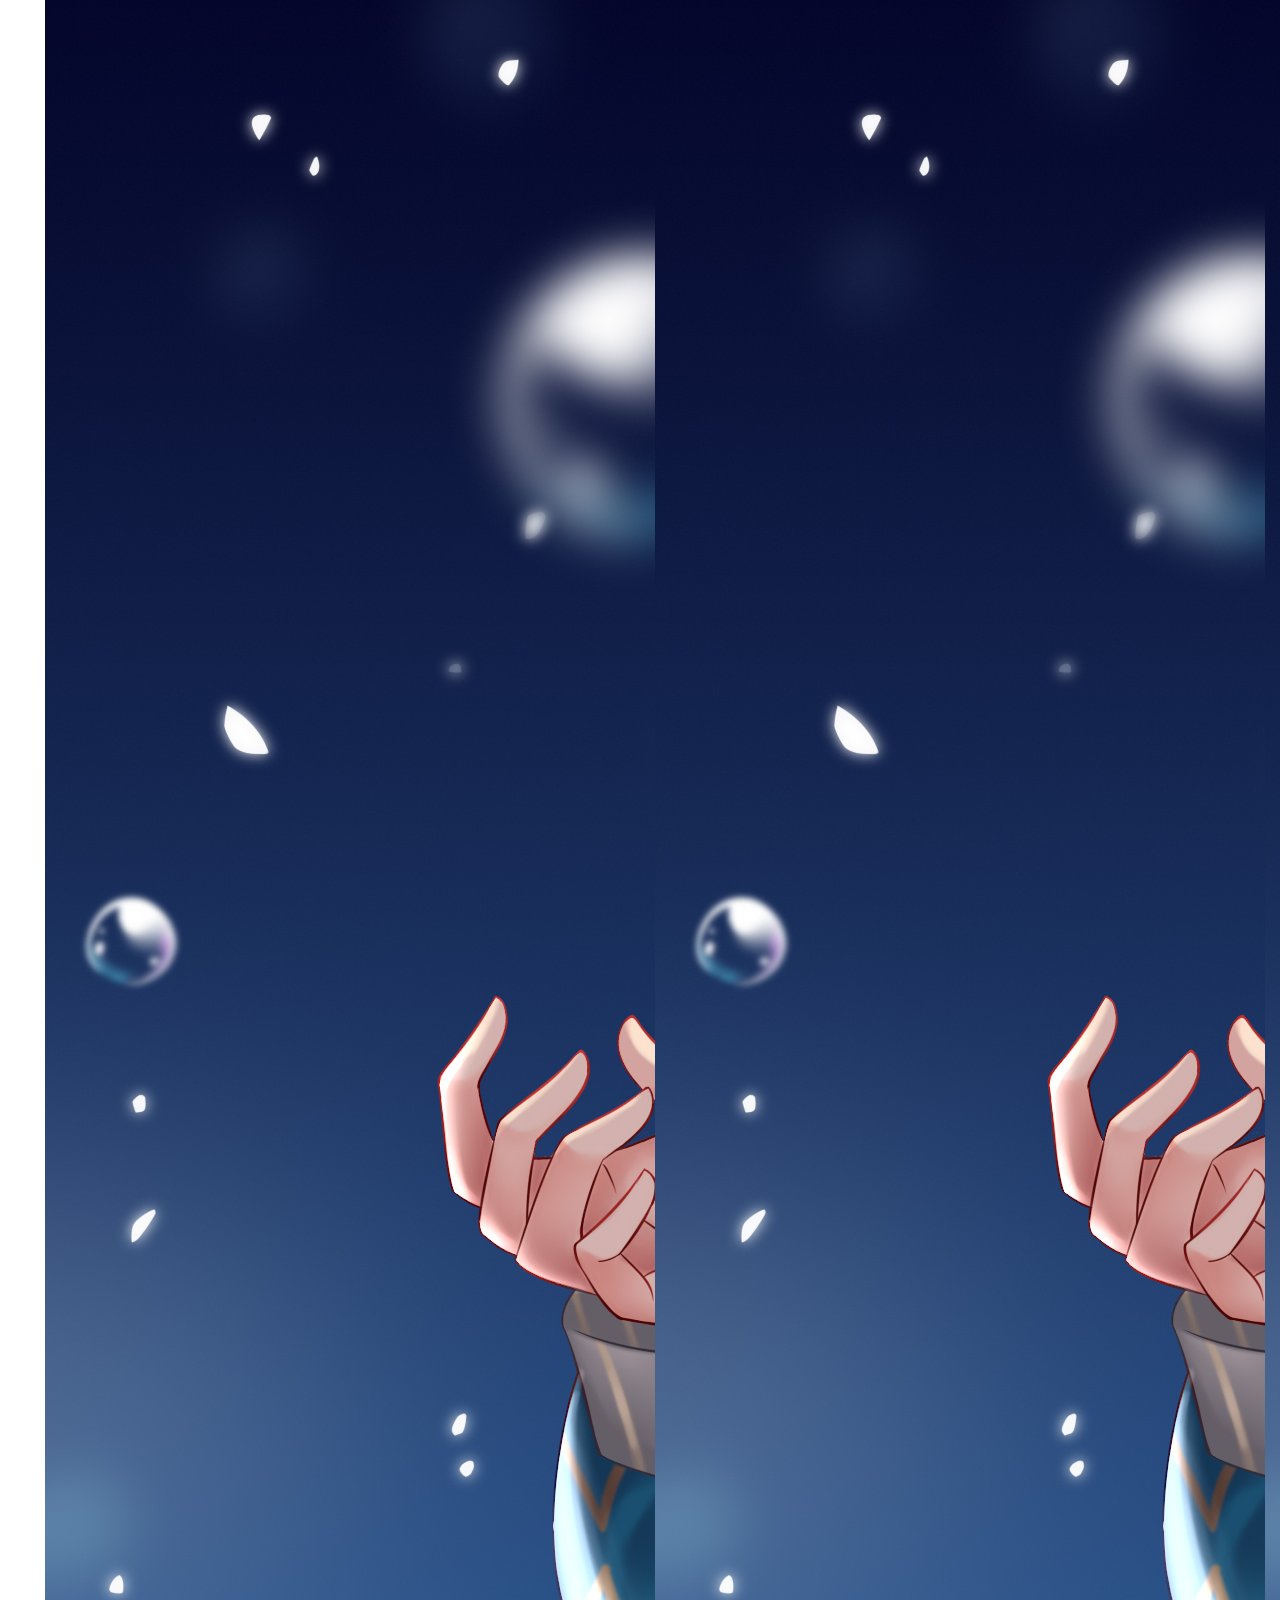
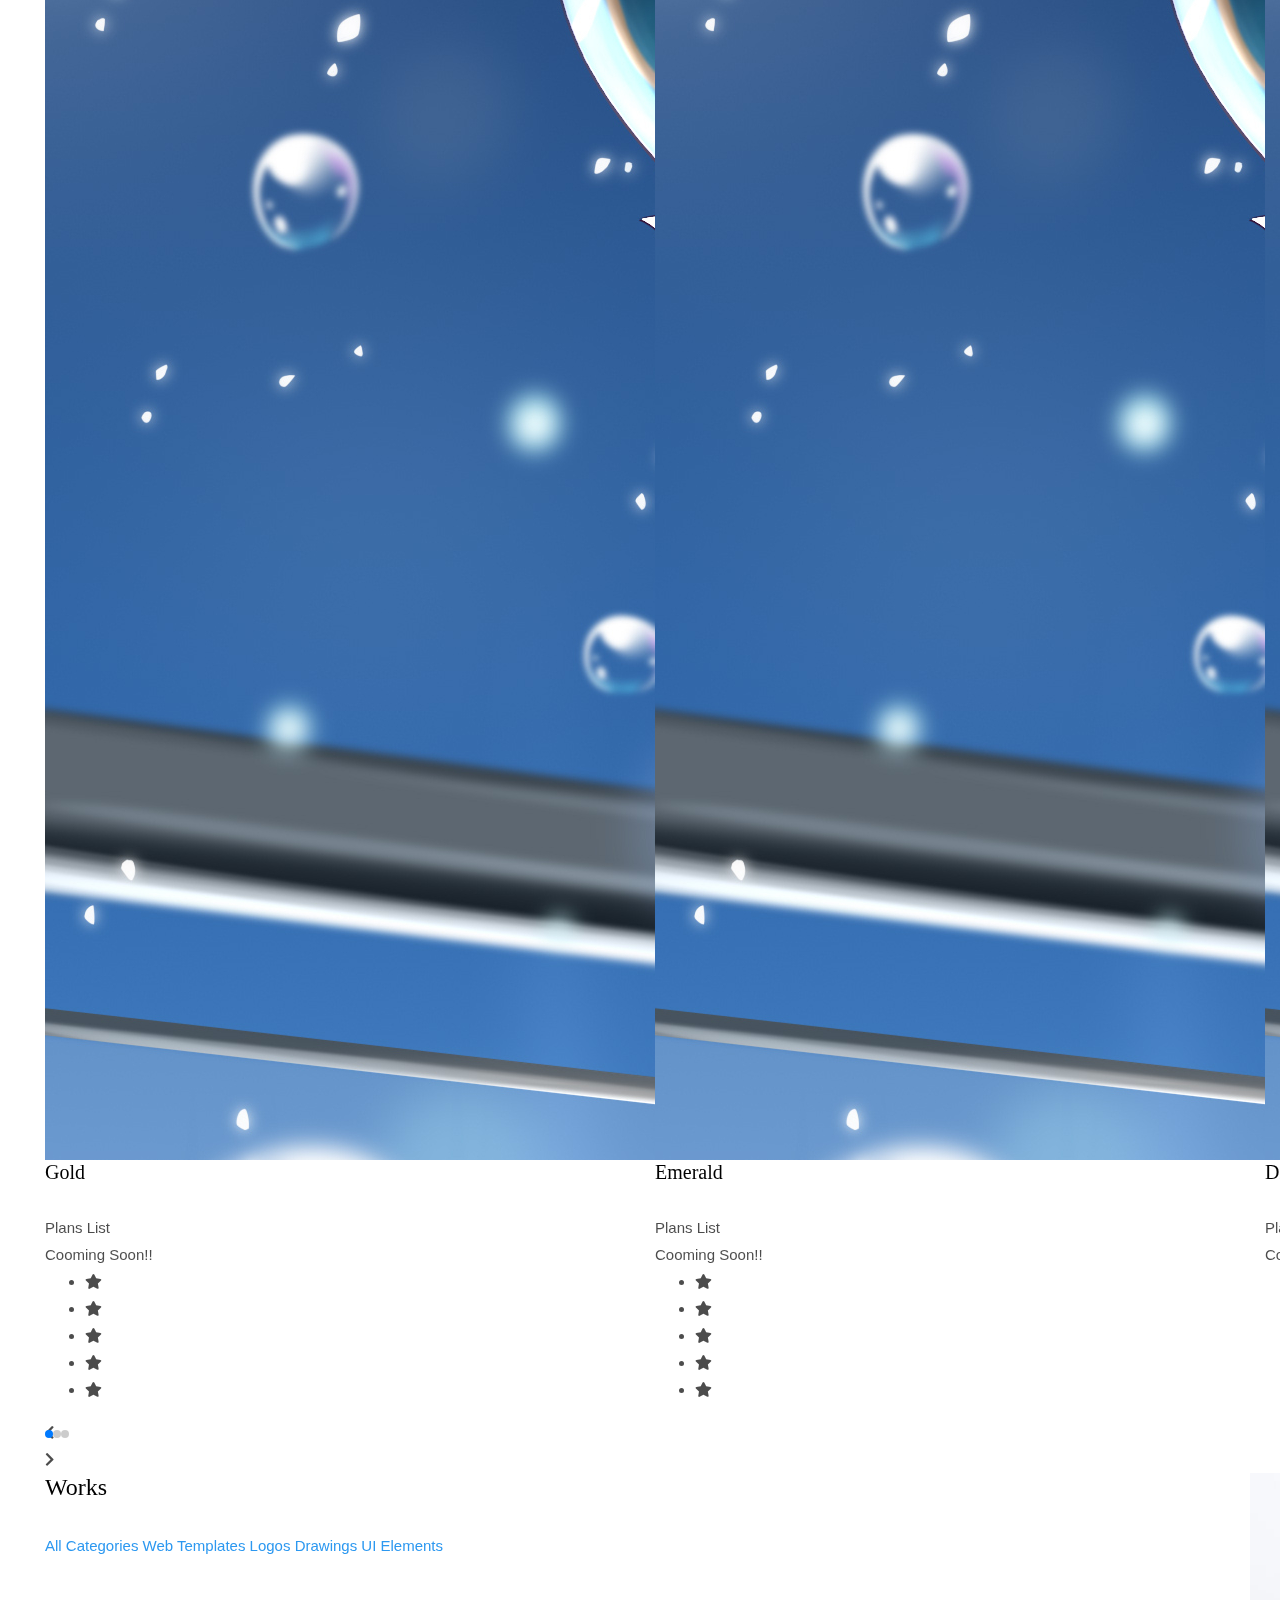
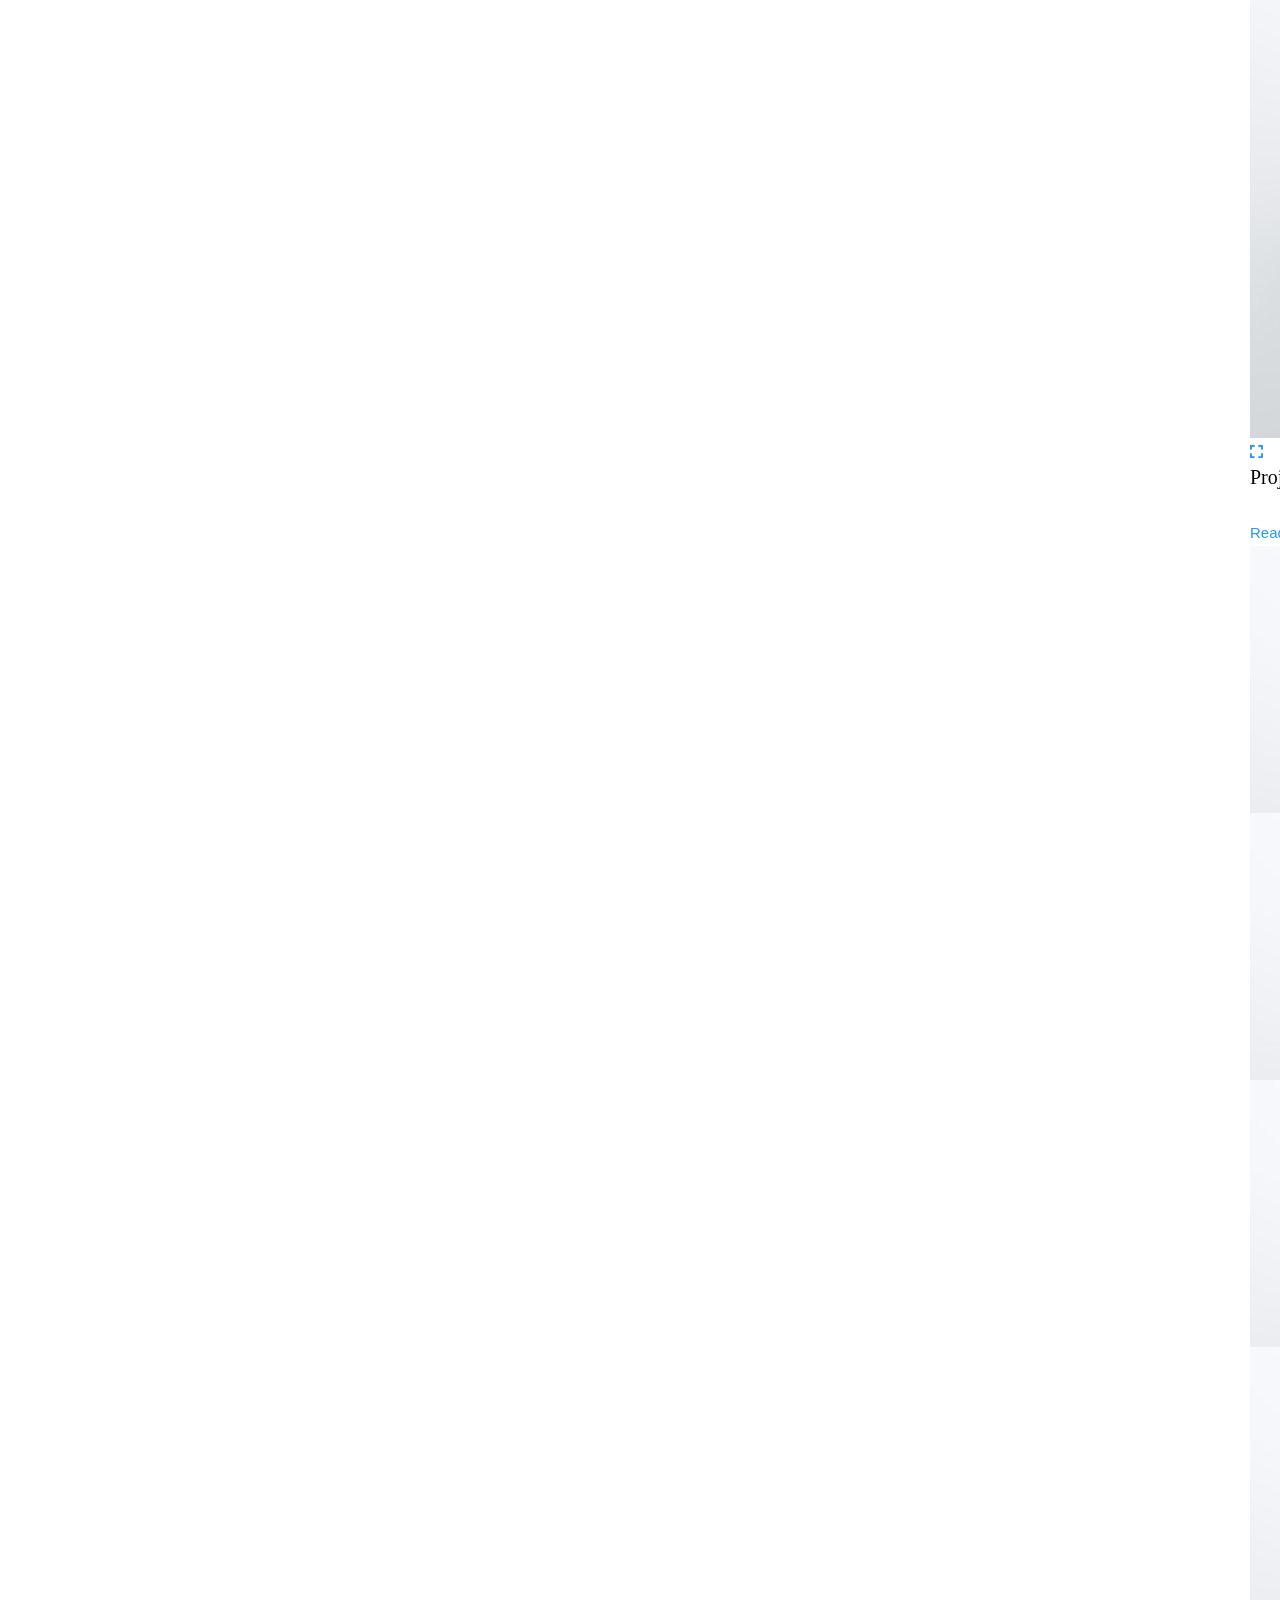
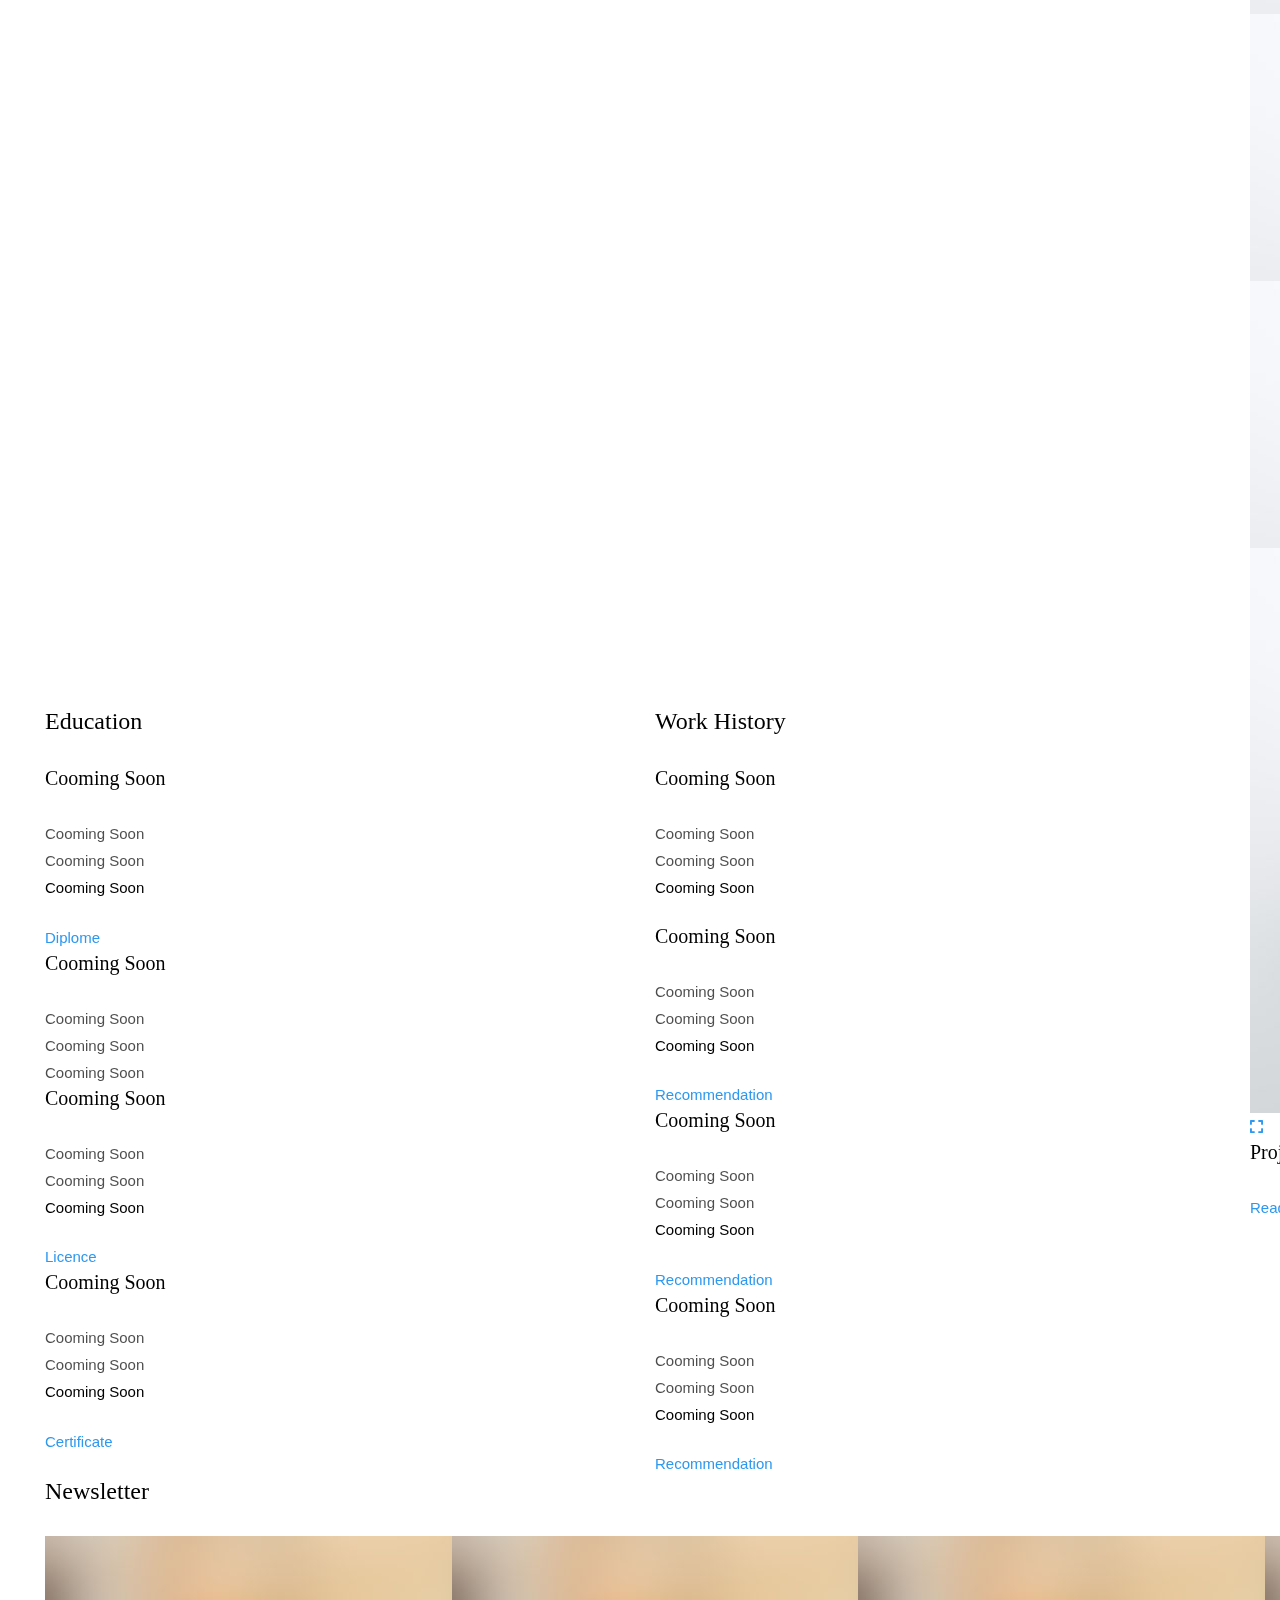
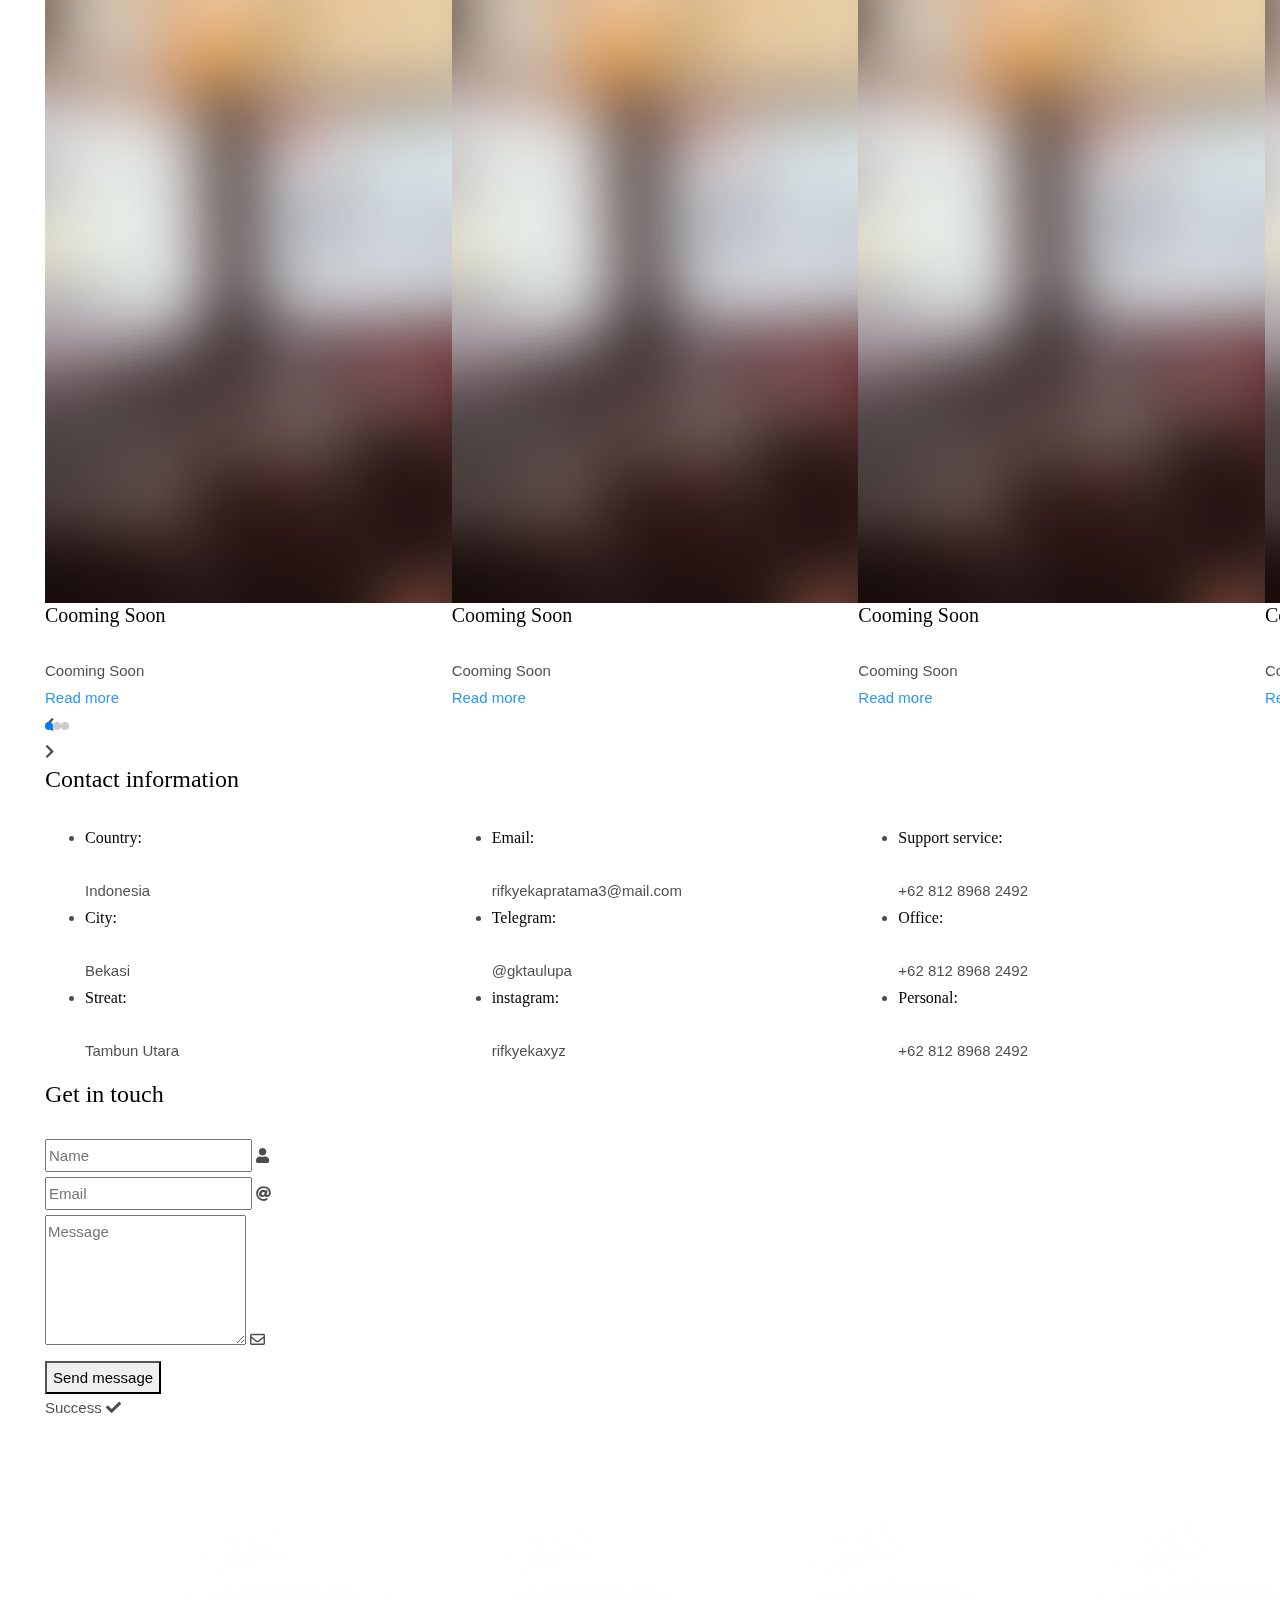
<file: onepage.html>
<!doctype html>
<html lang="zxx">

<head>
  <!-- Required meta tags -->
  <meta charset="utf-8">
  <meta name="viewport" content="width=device-width, initial-scale=1, shrink-to-fit=no">
  <!-- color of address bar in mobile browser -->
  <meta name="theme-color" content="#2B2B35">
  <!-- favicon  -->
  <link rel="shortcut icon" href="img/iicon.ico">
  <!-- bootstrap css -->
  <link rel="stylesheet" href="css/plugins/bootstrap.min.css">
  <!-- font awesome css -->
  <link rel="stylesheet" href="css/plugins/font-awesome.min.css">
  <!-- swiper css -->
  <link rel="stylesheet" href="css/plugins/swiper.min.css">
  <!-- fancybox css -->
  <link rel="stylesheet" href="css/plugins/fancybox.min.css">
  <!-- main css -->
  <link rel="stylesheet" href="css/style.css">

  <title>Rifky Eka Pratama onepage</title>
</head>

<body>

  <!-- app -->
  <div class="art-app art-app-onepage">

    <!-- mobile top bar -->
    <div class="art-mobile-top-bar"></div>

    <!-- app wrapper -->
    <div class="art-app-wrapper">

      <!-- app container end -->
      <div class="art-app-container">

        <!-- info bar -->
        <div class="art-info-bar">

          <!-- menu bar frame -->
          <div class="art-info-bar-frame">

            <!-- info bar header -->
            <div class="art-info-bar-header">
              <!-- info bar button -->
              <a class="art-info-bar-btn" href="#.">
                <!-- icon -->
                <i class="fas fa-ellipsis-v"></i>
              </a>
              <!-- info bar button end -->
            </div>
            <!-- info bar header end -->

            <!-- info bar header -->
            <div class="art-header">
              <!-- avatar -->
              <div class="art-avatar">
                <a data-fancybox="avatar" href="img/face-1.jpg" class="art-avatar-curtain">
                  <img src="img/face-1.jpg" alt="avatar">
                  <i class="fas fa-expand"></i>
                </a>
                <!-- available -->
                <div class="art-lamp-light">
                  <!-- add class 'art-not-available' if not available-->
                  <div class="art-available-lamp"></div>
                </div>
              </div>
              <!-- avatar end -->
              <!-- name -->
              <h5 class="art-name mb-10">Rifky Eka Pratama</h5>
              <!-- post -->
              <div class="art-sm-text">Partners And Developers <br>Bot Discord & WhatsApp, </div>
            </div>
            <!-- info bar header end -->

            <!-- scroll frame -->
            <div id="scrollbar2" class="art-scroll-frame">

              <!-- info bar about -->
              <div class="art-table p-15-15">
                <!-- about text -->
                <ul>
                  <!-- country -->
                  <li>
                    <h6>Country:</h6><span>Indonesia</span>
                  </li>
                  <!-- city -->
                  <li>
                    <h6>City:</h6><span>Bekasi</span>
                  </li>
                  <!-- age -->
                  <li>
                    <h6>Age:</h6><span>16</span>
                  </li>
                </ul>
              </div>
              <!-- info bar about end -->

              <!-- divider -->
              <div class="art-ls-divider"></div>

              <!-- language skills -->
              <div class="art-lang-skills p-30-15">

                <!-- skill -->
                <div class="art-lang-skills-item">
                  <div id="circleprog1" class="art-cirkle-progress"></div>
                  <!-- title -->
                  <h6>Js</h6>
                </div>
                <!-- skill end -->

                <!-- skill -->
                <div class="art-lang-skills-item">
                  <div id="circleprog2" class="art-cirkle-progress"></div>
                  <!-- title -->
                  <h6>Python</h6>
                </div>
                <!-- skill end -->

                <!-- skill -->
                <div class="art-lang-skills-item">
                  <div id="circleprog3" class="art-cirkle-progress"></div>
                  <!-- title -->
                  <h6>Html</h6>
                </div>
                <!-- skill end -->

              </div>
              <!-- language skills end -->

              <!-- divider -->
              <div class="art-ls-divider"></div>

              <!-- hard skills -->
              <div class="art-hard-skills p-30-15">

                <!-- skill -->
                <div class="art-hard-skills-item">
                  <div class="art-skill-heading">
                    <!-- title -->
                    <h6>html</h6>
                  </div>
                  <!-- progressbar frame -->
                  <div class="art-line-progress">
                    <!-- progressbar -->
                    <div id="lineprog1"></div>
                  </div>
                  <!-- progressbar frame end -->
                </div>
                <!-- skill end -->

                <!-- skill -->
                <div class="art-hard-skills-item">
                  <div class="art-skill-heading">
                    <!-- title -->
                    <h6>CSS</h6>
                  </div>
                  <!-- progressbar frame -->
                  <div class="art-line-progress">
                    <!-- progressbar -->
                    <div id="lineprog2"></div>
                  </div>
                  <!-- progressbar frame end -->
                </div>
                <!-- skill end -->

                <!-- skill -->
                <div class="art-hard-skills-item">
                  <div class="art-skill-heading">
                    <!-- title -->
                    <h6>Js</h6>
                  </div>
                  <!-- progressbar frame -->
                  <div class="art-line-progress">
                    <!-- progressbar -->
                    <div id="lineprog3"></div>
                  </div>
                  <!-- progressbar frame end -->
                </div>
                <!-- skill end -->

                <!-- skill -->
                <div class="art-hard-skills-item">
                  <div class="art-skill-heading">
                    <!-- title -->
                    <h6>PHP</h6>
                  </div>
                  <!-- progressbar frame -->
                  <div class="art-line-progress">
                    <!-- progressbar -->
                    <div id="lineprog4"></div>
                  </div>
                  <!-- progressbar frame end -->
                </div>
                <!-- skill end -->

                <!-- skill -->
                <div class="art-hard-skills-item">
                  <div class="art-skill-heading">
                    <!-- title -->
                    <h6>Wordpress</h6>
                  </div>
                  <!-- progressbar frame -->
                  <div class="art-line-progress">
                    <!-- progressbar -->
                    <div id="lineprog5"></div>
                  </div>
                  <!-- progressbar frame end -->
                </div>
                <!-- skill end -->

              </div>
              <!-- language skills end -->

              <!-- divider -->
              <div class="art-ls-divider"></div>

              <!-- knowledge list -->
              <ul class="art-knowledge-list p-15-0">
                <!-- list item -->
                <!-- list item -->
                <li>Animator</li>
                <!-- list item -->
                <li>Gamers</li>
                <!-- list item -->
                <li>Developer Bot WhatsApp</li>
                <!-- list item -->
                <li>Developer Bot Discord</li>
              </ul>
              <!-- knowledge list end -->

              <!-- divider -->
              <div class="art-ls-divider"></div>

              <!-- links frame -->
              <div class="art-links-frame p-15-15">

                <!-- download cv button -->
                <a href="files/cv.txt" class="art-link" download>Download cv <i class="fas fa-download"></i></a>

              </div>
              <!-- links frame end -->

            </div>
            <!-- scroll frame end -->

            <!-- sidebar social -->
            <div class="art-ls-social">
              <!-- social link -->
              <a href="#." target="_blank"><i class="far fa-circle"></i></a>
              <!-- social link -->
              <a href="#." target="_blank"><i class="far fa-circle"></i></a>
              <!-- social link -->
              <a href="#." target="_blank"><i class="far fa-circle"></i></a>
              <!-- social link -->
              <a href="#." target="_blank"><i class="far fa-circle"></i></a>
              <!-- social link -->
              <a href="#." target="_blank"><i class="far fa-circle"></i></a>
            </div>
            <!-- sidebar social end -->

          </div>
          <!-- menu bar frame end -->

        </div>
        <!-- info bar end -->

        <!-- content -->
        <div class="art-content">

          <!-- curtain -->
          <div class="art-curtain"></div>

          <!-- top background -->
          <div class="art-top-bg" style="background-image: url(img/bg.jpg)">
            <!-- overlay -->
            <div class="art-top-bg-overlay"></div>
            <!-- overlay end -->
          </div>
          <!-- top background end -->

          <!-- swup container -->
          <div class="transition-fade" id="swup">

            <!-- scroll frame -->
            <div id="scrollbar" class="art-scroll-frame">

              <!-- container -->
              <div class="container-fluid">

                <!-- row -->
                <div class="row p-60-0 p-lg-30-0 p-md-15-0">
                  <!-- col -->
                  <div class="col-lg-12">

                    <!-- banner -->
                    <div class="art-a art-banner" style="background-image: url(img/bg.jpg)">
                      <!-- banner back -->
                      <div class="art-banner-back"></div>
                      <!-- banner dec -->
                      <div class="art-banner-dec"></div>
                      <!-- banner overlay -->
                      <div class="art-banner-overlay">
                        <!-- main title -->
                        <div class="art-banner-title">
                          <!-- title -->
                          <h1 class="mb-15">My <br>Portofolio!</h1>
                          <!-- suptitle -->
                          <div class="art-lg-text art-code mb-25">&lt;<i>code</i>&gt; I build <span class="txt-rotate" data-period="2000"
                              data-rotate='[ "WhatsApp Bot.", "Discord Bot.", "Website.", "Animation." ]'></span>&lt;/<i>code</i>&gt;</div>
                          <div class="art-buttons-frame">
                            <!-- button -->
                            <a href="#." class="art-btn art-btn-md"><span>Explore now</span></a>
                            <!-- button -->
                            <a href="#." class="art-link art-white-link art-w-chevron">Hire me</a>
                          </div>
                        </div>
                        <!-- main title end -->
                        <!-- photo -->
                        <img src="img/face-2.png" class="art-banner-photo" alt="Your Name">
                      </div>
                      <!-- banner overlay end -->
                    </div>
                    <!-- banner end -->

                  </div>
                  <!-- col end -->
                </div>
                <!-- row end -->

              </div>
              <!-- container end -->

              <!-- container -->
              <div class="container-fluid">

                <!-- row -->
                <div class="row p-30-0">

                  <!-- col -->
                  <div class="col-md-3 col-6">

                    <!-- couner frame -->
                    <div class="art-counter-frame">
                      <!-- counter -->
                      <div class="art-counter-box">
                        <!-- counter number -->
                        <span class="art-counter">11</span><span class="art-counter-plus">+</span>
                      </div>
                      <!-- counter end -->
                      <!-- title -->
                      <h6>Years Experience</h6>
                    </div>
                    <!-- couner frame end -->

                  </div>
                  <!-- col end -->

                  <!-- col -->
                  <div class="col-md-3 col-6">

                    <!-- couner frame -->
                    <div class="art-counter-frame">
                      <!-- counter -->
                      <div class="art-counter-box">
                        <!-- counter number -->
                        <span class="art-counter">62</span>
                      </div>
                      <!-- counter end -->
                      <!-- title -->
                      <h6>Completed Projects</h6>
                    </div>
                    <!-- couner frame end -->

                  </div>
                  <!-- col end -->

                  <!-- col -->
                  <div class="col-md-3 col-6">

                    <!-- couner frame -->
                    <div class="art-counter-frame">
                      <!-- counter -->
                      <div class="art-counter-box">
                        <!-- counter number -->
                        <span class="art-counter">114</span>
                      </div>
                      <!-- counter end -->
                      <!-- title -->
                      <h6>Happy Customers</h6>
                    </div>
                    <!-- couner frame end -->

                  </div>
                  <!-- col end -->

                  <!-- col -->
                  <div class="col-md-3 col-6">

                    <!-- couner frame -->
                    <div class="art-counter-frame">
                      <!-- counter -->
                      <div class="art-counter-box">
                        <!-- counter number -->
                        <span class="art-counter">20</span><span class="art-counter-plus">+</span>
                      </div>
                      <!-- counter end -->
                      <!-- title -->
                      <h6>Honors and Awards</h6>
                    </div>
                    <!-- couner frame end -->

                  </div>
                  <!-- col end -->

                </div>
                <!-- row end -->
              <!-- container -->
              <div class="container-fluid">

                <!-- row -->
                <div class="row">

                  <!-- col -->
                  <div class="col-lg-12">

                    <!-- section title -->
                    <div class="art-section-title">
                      <!-- title frame -->
                      <div class="art-title-frame">
                        <!-- title -->
                        <h4>My Services</h4>
                      </div>
                      <!-- title frame end -->
                    </div>
                    <!-- section title end -->

                  </div>
                  <!-- col end -->

                  <!-- col -->
                  <div class="col-lg-4 col-md-6">

                    <!-- service -->
                    <div class="art-a art-service-icon-box">
                      <!-- service content -->
                      <div class="art-service-ib-content">
                        <!-- title -->
                        <h5 class="mb-15">Youtube</h5>
                        <!-- text -->
                        <div class="mb-15">Channel Name: RikyHaitani</div>
                        <!-- button -->
                        <div class="art-buttons-frame"><a href="https://www.youtube.com/channel/UCehQMGUaFgzKZ8RoNT-Oc0w" class="art-link art-color-link art-w-chevron">Follow Now</a></div>
                      </div>
                      <!-- service content end -->
                    </div>
                    <!-- service end -->
                  </div>
                  <!-- col end -->

                  <!-- col -->
                  <div class="col-lg-4 col-md-6">

                    <!-- service -->
                    <div class="art-a art-service-icon-box">
                      <!-- service content -->
                      <div class="art-service-ib-content">
                        <!-- title -->
                        <h5 class="mb-15">Instagram</h5>
                        <!-- text -->
                        <div class="mb-15">IGN: @rifkyekaxyz</div>
                        <!-- button -->
                        <div class="art-buttons-frame"><a href="https://www.instagram.com/rifkyekaxyz/?hl=en" class="art-link art-color-link art-w-chevron">Follow Now</a></div>
                      </div>
                      <!-- service content end -->
                    </div>
                    <!-- service end -->

                  </div>
                  <!-- col end -->

                  <!-- col -->
                  <div class="col-lg-4 col-md-6">

                    <!-- service -->
                    <div class="art-a art-service-icon-box">
                      <!-- service content -->
                      <div class="art-service-ib-content">
                        <!-- title -->
                        <h5 class="mb-15">WhatsApp</h5>
                        <!-- text -->
                        <div class="mb-15">Chat Now</div>
                        <!-- button -->
                        <div class="art-buttons-frame"><a href="https://api.whatsapp.com/send/?phone=6281289682492&text=Hai!!&app_absent=0" class="art-link art-color-link art-w-chevron"> Follow Now</a></div>
                      </div>
                      <!-- service content end -->
                    </div>
                    <!-- service end -->

                  </div>
                  <!-- col end -->

                  <!-- col -->
                  <div class="col-lg-4 col-md-6">

                    <!-- service -->
                    <div class="art-a art-service-icon-box">
                      <!-- service content -->
                      <div class="art-service-ib-content">
                        <!-- title -->
                        <h5 class="mb-15">Facebook</h5>
                        <!-- text -->
                        <div class="mb-15">Facebook: Rifky Eka Pratama</div>
                        <!-- button -->
                        <div class="art-buttons-frame"><a href="https://www.facebook.com/rifky.e.pratama.14" class="art-link art-color-link art-w-chevron">Follow Now</a></div>
                      </div>
                      <!-- service content end -->
                    </div>
                    <!-- service end -->

                  </div>
                  <!-- col end -->

                  <!-- col -->
                  <div class="col-lg-4 col-md-6">

                    <!-- service -->
                    <div class="art-a art-service-icon-box">
                      <!-- service content -->
                      <div class="art-service-ib-content">
                        <!-- title -->
                        <h5 class="mb-15">Github</h5>
                        <!-- text -->
                        <div class="mb-15">ChlleXanDev</div>
                        <!-- button -->
                        <div class="art-buttons-frame"><a href="https://github.com/ChlleXanDev" class="art-link art-color-link art-w-chevron">Follow Now</a></div>
                      </div>
                      <!-- service content end -->
                    </div>
                    <!-- service end -->

                  </div>
                  <!-- col end -->

              </div>
              <!-- container end -->

              <!-- container -->
              <div class="container-fluid">

                <!-- row -->
                <div class="row">

                  <!-- col -->
                  <div class="col-lg-12">

                    <!-- section title -->
                    <div class="art-section-title">
                      <!-- title frame -->
                      <div class="art-title-frame">
                        <!-- title -->
                        <h4>My Project</h4>
                      </div>
                      <!-- title frame end -->
                    </div>
                    <!-- section title end -->

                  </div>
                  <!-- col end -->

                  <!-- col -->
                  <div class="col-lg-4 col-md-6">

                    <!-- service -->
                    <div class="art-a art-service-icon-box">
                      <!-- service content -->
                      <div class="art-service-ib-content">
                        <!-- title -->
                        <h5 class="mb-15">Bot Discord</h5>
                        <!-- text -->
                        <div class="mb-15">Valorant, Roles, Auto Chat</div>
                        <!-- button -->
                        <div class="art-buttons-frame"><a href="#." class="art-link art-color-link art-w-chevron">Get Now</a></div>
                      </div>
                      <!-- service content end -->
                    </div>
                    <!-- service end -->

                  </div>
                  <!-- col end -->

                  <!-- col -->
                  <div class="col-lg-4 col-md-6">

                    <!-- service -->
                    <div class="art-a art-service-icon-box">
                      <!-- service content -->
                      <div class="art-service-ib-content">
                        <!-- title -->
                        <h5 class="mb-15">Bot WhatsApp</h5>
                        <!-- text -->
                        <div class="mb-15">Cooming Soon</div>
                        <!-- button -->
                        <div class="art-buttons-frame"><a href="#." class="art-link art-color-link art-w-chevron">Get now</a></div>
                      </div>
                      <!-- service content end -->
                    </div>
                    <!-- service end -->

                  </div>
                  <!-- col end -->

                  <!-- col -->
                  <div class="col-lg-4 col-md-6">

                    <!-- service -->
                    <div class="art-a art-service-icon-box">
                      <!-- service content -->
                      <div class="art-service-ib-content">
                        <!-- title -->
                        <h5 class="mb-15">Website</h5>
                        <!-- text -->
                        <div class="mb-15">Cooming Soon</div>
                        <!-- button -->
                        <div class="art-buttons-frame"><a href="#." class="art-link art-color-link art-w-chevron">Order now</a></div>
                      </div>
                      <!-- service content end -->
                    </div>
                    <!-- service end -->

                  </div>
                  <!-- col end -->

                  <!-- col -->
                  <div class="col-lg-4 col-md-6">

                    <!-- service -->
                    <div class="art-a art-service-icon-box">
                      <!-- service content -->
                      <div class="art-service-ib-content">
                        <!-- title -->
                        <h5 class="mb-15">Animasi Project</h5>
                        <!-- text -->
                        <div class="mb-15">Cooming Soon</div>
                        <!-- button -->
                        <div class="art-buttons-frame"><a href="#." class="art-link art-color-link art-w-chevron">see now</a></div>
                      </div>
                      <!-- service content end -->
                    </div>
                    <!-- service end -->

                  </div>
                  <!-- col end -->

                  <!-- col -->
                  <div class="col-lg-4 col-md-6">

                    <!-- service -->
                    <div class="art-a art-service-icon-box">
                      <!-- service content -->
                      <div class="art-service-ib-content">
                        <!-- title -->
                        <h5 class="mb-15">Fan Art</h5>
                        <!-- text -->
                        <div class="mb-15">Cooming Soon</div>
                        <!-- button -->
                        <div class="art-buttons-frame"><a href="#." class="art-link art-color-link art-w-chevron">see now</a></div>
                      </div>
                      <!-- service content end -->
                    </div>
                    <!-- service end -->

                  </div>
                  <!-- col end -->

                </div>
                <!-- row end -->

              </div>
              <!-- container end -->

              <!-- container -->
              <div class="container-fluid">

                <!-- row -->
                <div class="row p-0-0">

                  <!-- col -->
                  <div class="col-lg-12">

                    <!-- section title -->
                    <div class="art-section-title">
                      <!-- title frame -->
                      <div class="art-title-frame">
                        <!-- title -->
                        <h4>Price Plans</h4>
                      </div>
                      <!-- title frame end -->
                    </div>
                    <!-- section title end -->

                  </div>
                  <!-- col end -->

                  <!-- col -->
                  <div class="col-lg-4">

                    <!-- price -->
                    <div class="art-a art-price">
                      <!-- price body -->
                      <div class="art-price-body">
                        <h5 class="mb-30">Cooming Soon</h5>
                        <!-- price cost -->
                        <div class="art-price-cost">
                          <div class="art-number"><span>$</span>Cooming<span>Soon</span></div>
                        </div>
                        <!-- price cost end -->
                        <!-- price list -->
                        <ul class="art-price-list">
                          <!-- list item -->
                          <li>Cooming Soon</li>
                          <!-- list item -->
                          <li>Cooming Soon</li>
                          <!-- list item -->
                          <li class="art-empty-item">Cooming Soon</li>
                          <!-- list item -->
                          <li class="art-empty-item">Cooming Soon</li>
                          <!-- list item -->
                          <li class="art-empty-item">Cooming Soon</li>
                        </ul>
                        <!-- price list end -->
                        <!-- button -->
                        <a href="https://img.freepik.com/free-vector/abstract-coming-soon-halftone-style-background-design_1017-27282.jpg?w=2000" class="art-link art-color-link art-w-chevron">Order now</a>
                        <div class="art-asterisk"><sup>*</sup>Free only when ordering paid services</div>
                      </div>
                      <!-- price body end -->
                    </div>
                    <!-- price end -->

                  </div>
                  <!-- grid -->

                  <!-- col -->
                  <div class="col-lg-4">

                    <!-- price -->
                    <div class="art-a art-price art-popular-price">
                      <!-- price body -->
                      <div class="art-price-body">
                        <h5 class="mb-30">Cooming Soon</h5>
                        <!-- price cost -->
                        <div class="art-price-cost">
                          <div class="art-number"><span>$</span>Cooming<span>Soon</span></div>
                        </div>
                        <!-- price cost end -->
                        <!-- price list -->
                        <ul class="art-price-list">
                          <!-- list item -->
                          <li>Cooming Soon</li>
                          <!-- list item -->
                          <li>Cooming Soon</li>
                          <!-- list item -->
                          <li>Cooming Soon</li>
                          <!-- list item -->
                          <li class="art-empty-item">Cooming Soon</li>
                          <!-- list item -->
                          <li class="art-empty-item">Cooming Soon</li>
                        </ul>
                        <!-- price list end -->
                        <!-- button -->
                        <a href="https://img.freepik.com/free-vector/abstract-coming-soon-halftone-style-background-design_1017-27282.jpg?w=2000" class="art-link art-color-link art-w-chevron">Order now</a>
                      </div>
                      <!-- price body end -->
                    </div>
                    <!-- price end -->

                  </div>
                  <!-- col end -->

                  <!-- col -->
                  <div class="col-lg-4">

                    <!-- price -->
                    <div class="art-a art-price art-popular-price">
                      <!-- price body -->
                      <div class="art-price-body">
                        <h5 class="mb-30"> Cooming Soon</h5>
                        <!-- price cost -->
                        <div class="art-price-cost">
                          <div class="art-number"><span>$</span>Cooming<span>Soon</span></div>
                        </div>
                        <!-- price cost end -->
                        <!-- price list -->
                        <ul class="art-price-list">
                          <!-- list item -->
                          <li>Cooming Soon</li>
                          <!-- list item -->
                          <li>Cooming Soon</li>
                          <!-- list item -->
                          <li>Cooming Soon</li>
                          <!-- list item -->
                          <li>Cooming Soon</li>
                          <!-- list item -->
                          <li>Cooming Soon</li>
                        </ul>
                        <!-- price list end -->
                        <!-- button -->
                        <a href="https://img.freepik.com/free-vector/abstract-coming-soon-halftone-style-background-design_1017-27282.jpg?w=2000" class="art-link art-color-link art-w-chevron">Order now</a>
                      </div>
                      <!-- price body end -->
                    </div>
                    <!-- price end -->

                  </div>
                  <!-- col end -->

                </div>
                <!-- row end -->

              </div>
              <!-- container end -->

              <!-- container -->
              <div class="container-fluid">

                <!-- row -->
                <div class="row">

                  <!-- col -->
                  <div class="col-lg-12">

                    <!-- section title -->
                    <div class="art-section-title">
                      <!-- title frame -->
                      <div class="art-title-frame">
                        <!-- title -->
                        <h4>Recommendations</h4>
                      </div>
                      <!-- title frame end -->
                    </div>
                    <!-- section title end -->

                  </div>
                  <!-- col end -->

                  <!-- col -->
                  <div class="col-lg-12">

                    <!-- slider container -->
                    <div class="swiper-container art-testimonial-slider" style="overflow: visible">
                      <!-- slider wrapper -->
                      <div class="swiper-wrapper">
                        <!-- slide -->
                        <div class="swiper-slide">

                          <!-- testimonial -->
                          <div class="art-a art-testimonial">
                            <!-- testimonial body -->
                            <div class="testimonial-body">
                              <!-- photo -->
                              <img class="art-testimonial-face" src="img/testimonials/face-1.jpg" alt="face">
                              <!-- name -->
                              <h5>Gold</h5>
                              <div class="art-el-suptitle mb-15">Plans List</div>
                              <!-- text -->
                              <div class="mb-15">Cooming Soon!!</div>
                            </div>
                            <!-- testimonial body end -->
                            <!-- testimonial footer -->
                            <div class="art-testimonial-footer">
                              <div class="art-left-side">
                                <!-- star rate -->
                                <ul class="art-star-rate">
                                  <li><i class="fas fa-star"></i></li>
                                  <li><i class="fas fa-star"></i></li>
                                  <li><i class="fas fa-star"></i></li>
                                  <li><i class="fas fa-star"></i></li>
                                  <li><i class="fas fa-star"></i></li>
                                </ul>
                                <!-- star rate end -->
                              </div>
                              <div class="art-right-side">

                              </div>
                            </div>
                            <!-- testimonial footer end -->
                          </div>
                          <!-- testimonial end -->

                        </div>
                        <!-- slide end -->

                        <!-- slide -->
                        <div class="swiper-slide">

                          <!-- testimonial -->
                          <div class="art-a art-testimonial">
                            <!-- testimonial body -->
                            <div class="testimonial-body">
                              <!-- photo -->
                              <img class="art-testimonial-face" src="img/testimonials/face-2.jpg" alt="face">
                              <!-- name -->
                              <h5>Emerald</h5>
                              <div class="art-el-suptitle mb-15">Plans List</div>
                              <!-- text -->
                              <div class="mb-15">Cooming Soon!!</div>
                            </div>
                            <!-- testimonial body end -->
                            <!-- testimonial footer -->
                            <div class="art-testimonial-footer">
                              <div class="art-left-side">
                                <!-- star rate -->
                                <ul class="art-star-rate">
                                  <li><i class="fas fa-star"></i></li>
                                  <li><i class="fas fa-star"></i></li>
                                  <li><i class="fas fa-star"></i></li>
                                  <li><i class="fas fa-star"></i></li>
                                  <li class="art-empty-item"><i class="fas fa-star"></i></li>
                                </ul>
                                <!-- star rate end -->
                              </div>
                              <div class="art-right-side">

                              </div>
                            </div>
                            <!-- testimonial footer end -->
                          </div>
                          <!-- testimonial end -->

                        </div>
                        <!-- slide end -->

                        <!-- slide -->
                        <div class="swiper-slide">

                          <!-- testimonial -->
                          <div class="art-a art-testimonial">
                            <!-- testimonial body -->
                            <div class="testimonial-body">
                              <!-- photo -->
                              <img class="art-testimonial-face" src="img/testimonials/face-3.jpg" alt="face">
                              <!-- name -->
                              <h5>Diamond</h5>
                              <div class="art-el-suptitle mb-15">Plans List</div>
                              <!-- text -->
                              <div class="mb-15">Cooming Soon!!</div>
                            </div>
                            <!-- testimonial body end -->
                            <!-- testimonial footer -->
                            <div class="art-testimonial-footer">
                              <div class="art-left-side">
                                <!-- star rate -->
                                <ul class="art-star-rate">
                                  <li><i class="fas fa-star"></i></li>
                                  <li><i class="fas fa-star"></i></li>
                                  <li><i class="fas fa-star"></i></li>
                                  <li><i class="fas fa-star"></i></li>
                                  <li><i class="fas fa-star"></i></li>
                                </ul>
                                <!-- star rate end -->
                              </div>
                              <div class="art-right-side">

                              </div>
                            </div>
                            <!-- testimonial footer end -->
                          </div>
                          <!-- testimonial end -->

                        </div>
                        <!-- slide end -->

                        <!-- slide -->
                        <div class="swiper-slide">

                          <!-- testimonial -->
                          <div class="art-a art-testimonial">
                            <!-- testimonial body -->
                            <div class="testimonial-body">
                              <!-- photo -->
                              <img class="art-testimonial-face" src="img/testimonials/face-4.jpg" alt="face">
                              <!-- name -->
                              <h5>Netherite</h5>
                              <div class="art-el-suptitle mb-15">Plans List</div>
                              <!-- text -->
                              <div class="mb-15">Cooming Soon!!</div>
                            </div>
                            <!-- testimonial body end -->
                            <!-- testimonial footer -->
                            <div class="art-testimonial-footer">
                              <div class="art-left-side">
                                <!-- star rate -->
                                <ul class="art-star-rate">
                                  <li><i class="fas fa-star"></i></li>
                                  <li><i class="fas fa-star"></i></li>
                                  <li><i class="fas fa-star"></i></li>
                                  <li><i class="fas fa-star"></i></li>
                                  <li><i class="fas fa-star"></i></li>
                                </ul>
                                <!-- star rate end -->
                              </div>
                              <div class="art-right-side">

                              </div>
                            </div>
                            <!-- testimonial footer end -->
                          </div>
                          <!-- testimonial end -->

                        </div>
                        <!-- slide end -->

                      </div>
                      <!-- slider wrapper end -->
                    </div>
                    <!-- slider container end -->

                  </div>
                  <!-- col end -->

                  <!-- col -->
                  <div class="col-lg-12">

                    <!-- slider navigation -->
                    <div class="art-slider-navigation">

                      <!-- left side -->
                      <div class="art-sn-left">

                        <!-- slider pagination -->
                        <div class="swiper-pagination"></div>

                      </div>
                      <!-- left side end -->

                      <!-- right side -->
                      <div class="art-sn-right">

                        <!-- slider navigation -->
                        <div class="art-slider-nav-frame">
                          <!-- prev -->
                          <div class="art-slider-nav art-testi-swiper-prev"><i class="fas fa-chevron-left"></i></div>
                          <!-- next -->
                          <div class="art-slider-nav art-testi-swiper-next"><i class="fas fa-chevron-right"></i></div>
                        </div>
                        <!-- slider navigation -->

                      </div>
                      <!-- right side end -->

                    </div>
                    <!-- slider navigation end -->

                  </div>
                  <!-- col end -->

                </div>
                <!-- row end -->

              </div>
              <!-- container end -->

              <!-- container -->
              <div class="container-fluid">

                <!-- row -->
                <div class="row p-30-0">

                  <!-- col -->
                  <div class="col-lg-12">

                    <!-- section title -->
                    <div class="art-section-title">
                      <!-- title frame -->
                      <div class="art-title-frame">
                        <!-- title -->
                        <h4>Works</h4>
                      </div>
                      <!-- title frame end -->
                      <!-- right frame -->
                      <div class="art-right-frame">
                        <!-- filter -->
                        <div class="art-filter">
                          <!-- filter link -->
                          <a href="#" data-filter="*" class="art-link art-current">All Categories</a>
                          <!-- filter link -->
                          <a href="#" data-filter=".webTemplates" class="art-link">Web Templates</a>
                          <!-- filter link -->
                          <a href="#" data-filter=".logos" class="art-link">Logos</a>
                          <!-- filter link -->
                          <a href="#" data-filter=".drawings" class="art-link">Drawings</a>
                          <!-- filter link -->
                          <a href="#" data-filter=".ui" class="art-link">UI Elements</a>
                        </div>
                        <!-- filter end -->
                      </div>
                      <!-- right frame end -->
                    </div>
                    <!-- section title end -->

                  </div>
                  <!-- col end -->

                  <div class="art-grid art-grid-3-col art-gallery">

                    <!-- grid item -->
                    <div class="art-grid-item webTemplates">
                      <!-- grid item frame -->
                      <a data-fancybox="gallery" href="img/works/original-size/1.jpg" class="art-a art-portfolio-item-frame art-horizontal">
                        <!-- img -->
                        <img src="img/works/thumbnail/1.jpg" alt="item">
                        <!-- zoom icon -->
                        <span class="art-item-hover"><i class="fas fa-expand"></i></span>
                      </a>
                      <!-- grid item frame end -->
                      <!-- description -->
                      <div class="art-item-description">
                        <!-- title -->
                        <h5 class="mb-15">Project title</h5>
                        <!-- button -->
                        <a href="#." class="art-link art-color-link art-w-chevron">Read more</a>
                      </div>
                      <!-- description end -->

                    </div>
                    <!-- grid item end -->

                    <!-- grid item -->
                    <div class="art-grid-item logos">
                      <!-- grid item frame -->
                      <a data-fancybox="gallery" href="img/works/original-size/2.jpg" class="art-a art-portfolio-item-frame art-vertical">
                        <!-- img -->
                        <img src="img/works/thumbnail/2.jpg" alt="item">
                        <!-- zoom icon -->
                        <span class="art-item-hover"><i class="fas fa-expand"></i></span>
                      </a>
                      <!-- grid item frame end -->
                      <!-- description -->
                      <div class="art-item-description">
                        <!-- title -->
                        <h5 class="mb-15">Project title</h5>
                        <div class="mb-15">Sit amet, consectetur adipisicing elit. Quas, architecto.</div>
                        <!-- button -->
                        <a href="#." class="art-link art-color-link art-w-chevron">Read more</a>
                      </div>
                      <!-- description end -->

                    </div>
                    <!-- grid item end -->

                    <!-- grid item -->
                    <div class="art-grid-item drawings">
                      <!-- grid item frame -->
                      <a data-fancybox="gallery" href="img/works/original-size/3.jpg" class="art-a art-portfolio-item-frame art-square">
                        <!-- img -->
                        <img src="img/works/thumbnail/3.jpg" alt="item">
                        <!-- zoom icon -->
                        <span class="art-item-hover"><i class="fas fa-expand"></i></span>
                      </a>
                      <!-- grid item frame end -->
                      <!-- description -->
                      <div class="art-item-description">
                        <!-- title -->
                        <h5 class="mb-15">Project title</h5>
                        <div class="mb-15">Sit amet, consectetur adipisicing elit. Quas, architecto.</div>
                        <!-- button -->
                        <a href="#." class="art-link art-color-link art-w-chevron">Read more</a>
                      </div>
                      <!-- description end -->

                    </div>
                    <!-- grid item end -->

                    <!-- grid item -->
                    <div class="art-grid-item ui">
                      <!-- grid item frame -->
                      <a data-fancybox="gallery" href="img/works/original-size/4.jpg" class="art-a art-portfolio-item-frame art-vertical">
                        <!-- img -->
                        <img src="img/works/thumbnail/4.jpg" alt="item">
                        <!-- zoom icon -->
                        <span class="art-item-hover"><i class="fas fa-expand"></i></span>
                      </a>
                      <!-- grid item frame end -->
                      <!-- description -->
                      <div class="art-item-description">
                        <!-- title -->
                        <h5 class="mb-15">Project title</h5>
                        <div class="mb-15">Sit amet, consectetur adipisicing elit. Quas, architecto.</div>
                        <!-- button -->
                        <a href="#." class="art-link art-color-link art-w-chevron">Read more</a>
                      </div>
                      <!-- description end -->

                    </div>
                    <!-- grid item end -->

                    <!-- grid item -->
                    <div class="art-grid-item webTemplates">
                      <!-- grid item frame -->
                      <a data-fancybox="gallery" href="img/works/original-size/5.jpg" class="art-a art-portfolio-item-frame art-square">
                        <!-- img -->
                        <img src="img/works/thumbnail/5.jpg" alt="item">
                        <!-- zoom icon -->
                        <span class="art-item-hover"><i class="fas fa-expand"></i></span>
                      </a>
                      <!-- grid item frame end -->
                      <!-- description -->
                      <div class="art-item-description">
                        <!-- title -->
                        <h5 class="mb-15">Project title</h5>
                        <div class="mb-15">Sit amet, consectetur adipisicing elit. Quas, architecto.</div>
                        <!-- button -->
                        <a href="#." class="art-link art-color-link art-w-chevron">Read more</a>
                      </div>
                      <!-- description end -->

                    </div>
                    <!-- grid item end -->

                    <!-- grid item -->
                    <div class="art-grid-item logos">
                      <!-- grid item frame -->
                      <a data-fancybox="gallery" href="img/works/original-size/6.jpg" class="art-a art-portfolio-item-frame art-vertical">
                        <!-- img -->
                        <img src="img/works/thumbnail/6.jpg" alt="item">
                        <!-- zoom icon -->
                        <span class="art-item-hover"><i class="fas fa-expand"></i></span>
                      </a>
                      <!-- grid item frame end -->
                      <!-- description -->
                      <div class="art-item-description">
                        <!-- title -->
                        <h5 class="mb-15">Project title</h5>
                        <div class="mb-15">Sit amet, consectetur adipisicing elit. Quas, architecto.</div>
                        <!-- button -->
                        <a href="#." class="art-link art-color-link art-w-chevron">Read more</a>
                      </div>
                      <!-- description end -->

                    </div>
                    <!-- grid item end -->

                    <!-- grid item -->
                    <div class="art-grid-item drawings">
                      <!-- grid item frame -->
                      <a data-fancybox="gallery" href="img/works/original-size/7.jpg" class="art-a art-portfolio-item-frame art-square">
                        <!-- img -->
                        <img src="img/works/thumbnail/7.jpg" alt="item">
                        <!-- zoom icon -->
                        <span class="art-item-hover"><i class="fas fa-expand"></i></span>
                      </a>
                      <!-- grid item frame end -->
                      <!-- description -->
                      <div class="art-item-description">
                        <!-- title -->
                        <h5 class="mb-15">Project title</h5>
                        <div class="mb-15">Sit amet, consectetur adipisicing elit. Quas, architecto.</div>
                        <!-- button -->
                        <a href="#." class="art-link art-color-link art-w-chevron">Read more</a>
                      </div>
                      <!-- description end -->

                    </div>
                    <!-- grid item end -->

                    <!-- grid item -->
                    <div class="art-grid-item ui">
                      <!-- grid item frame -->
                      <a data-fancybox="gallery" href="img/works/original-size/8.jpg" class="art-a art-portfolio-item-frame art-horizontal">
                        <!-- img -->
                        <img src="img/works/thumbnail/8.jpg" alt="item">
                        <!-- zoom icon -->
                        <span class="art-item-hover"><i class="fas fa-expand"></i></span>
                      </a>
                      <!-- grid item frame end -->
                      <!-- description -->
                      <div class="art-item-description">
                        <!-- title -->
                        <h5 class="mb-15">Project title</h5>
                        <!-- button -->
                        <a href="#." class="art-link art-color-link art-w-chevron">Read more</a>
                      </div>
                      <!-- description end -->

                    </div>
                    <!-- grid item end -->

                  </div>

                </div>
                <!-- row end -->

              </div>
              <!-- container end -->

              <!-- container -->
              <div class="container-fluid">

                <!-- row -->
                <div class="row">

                  <!-- col -->
                  <div class="col-lg-6">

                    <!-- section title -->
                    <div class="art-section-title">
                      <!-- title frame -->
                      <div class="art-title-frame">
                        <!-- title -->
                        <h4>Education</h4>
                      </div>
                      <!-- title frame end -->
                    </div>
                    <!-- section title end -->

                    <!-- timeline -->
                    <div class="art-timeline art-gallery" id="history">
                      <div class="art-timeline-item">
                        <div class="art-timeline-mark-light"></div>
                        <div class="art-timeline-mark"></div>

                        <div class="art-a art-timeline-content">
                          <div class="art-card-header">
                            <div class="art-left-side">
                              <h5>Cooming Soon</h5>
                              <div class="art-el-suptitle mb-15">Cooming Soon</div>
                            </div>
                            <div class="art-right-side">
                              <span class="art-date">Cooming Soon</span>
                            </div>
                          </div>

                          <p>Cooming Soon</p>
                          <a data-fancybox="diplome" href="files/certificate.jpg" class="art-link art-color-link art-w-chevron">Diplome</a>
                        </div>
                      </div>

                      <div class="art-timeline-item">
                        <div class="art-timeline-mark-light"></div>
                        <div class="art-timeline-mark"></div>

                        <div class="art-a art-timeline-content">
                          <div class="art-card-header">
                            <div class="art-left-side">
                              <h5>Cooming Soon</h5>
                              <div class="art-el-suptitle mb-15">Cooming Soon</div>
                            </div>
                            <div class="art-right-side">
                              <span class="art-date">Cooming Soon</span>
                            </div>
                          </div>
                          <div>Cooming Soon</div>
                        </div>
                      </div>

                      <div class="art-timeline-item">
                        <div class="art-timeline-mark-light"></div>
                        <div class="art-timeline-mark"></div>

                        <div class="art-a art-timeline-content">
                          <div class="art-card-header">
                            <div class="art-left-side">
                              <h5>Cooming Soon</h5>
                              <div class="art-el-suptitle mb-15">Cooming Soon</div>
                            </div>
                            <div class="art-right-side">
                              <span class="art-date">Cooming Soon</span>
                            </div>
                          </div>
                          <p>Cooming Soon</p>
                          <a data-fancybox="diplome" href="files/certificate.jpg" class="art-link art-color-link art-w-chevron">Licence</a>
                        </div>

                      </div>

                      <div class="art-timeline-item">
                        <div class="art-timeline-mark-light"></div>
                        <div class="art-timeline-mark"></div>

                        <div class="art-a art-timeline-content">
                          <div class="art-card-header">
                            <div class="art-left-side">
                              <h5>Cooming Soon</h5>
                              <div class="art-el-suptitle mb-15">Cooming Soon</div>
                            </div>
                            <div class="art-right-side">
                              <span class="art-date">Cooming Soon</span>
                            </div>
                          </div>
                          <p>Cooming Soon</p>
                          <a data-fancybox="diplome" href="files/certificate.jpg" class="art-link art-color-link art-w-chevron">Certificate</a>
                        </div>

                      </div>

                    </div>
                    <!-- timeline end -->

                  </div>
                  <div class="col-lg-6">

                    <!-- section title -->
                    <div class="art-section-title">
                      <!-- title frame -->
                      <div class="art-title-frame">
                        <!-- title -->
                        <h4>Work History</h4>
                      </div>
                      <!-- title frame end -->
                    </div>
                    <!-- section title end -->

                    <!-- timeline -->
                    <div class="art-timeline">

                      <div class="art-timeline-item">
                        <div class="art-timeline-mark-light"></div>
                        <div class="art-timeline-mark"></div>


                        <div class="art-a art-timeline-content">
                          <div class="art-card-header">
                            <div class="art-left-side">
                              <h5>Cooming Soon</h5>
                              <div class="art-el-suptitle mb-15">Cooming Soon</div>
                            </div>
                            <div class="art-right-side">
                              <span class="art-date">Cooming Soon</span>
                            </div>
                          </div>
                          <p>Cooming Soon</p>
                        </div>
                      </div>

                      <div class="art-timeline-item">
                        <div class="art-timeline-mark-light"></div>
                        <div class="art-timeline-mark"></div>


                        <div class="art-a art-timeline-content">
                          <div class="art-card-header">
                            <div class="art-left-side">
                              <h5>Cooming Soon</h5>
                              <div class="art-el-suptitle mb-15">Cooming Soon</div>
                            </div>
                            <div class="art-right-side">
                              <span class="art-date">Cooming Soon</span>
                            </div>
                          </div>
                          <p>Cooming Soon</p>
                          <a data-fancybox="recommendation" href="#art-recomendation-popup-1" class="art-link art-color-link art-w-chevron">Recommendation</a>
                        </div>

                        <!-- popup -->
                        <div class="art-recomendation-popup" style="display: none;" id="art-recomendation-popup-1">

                          <!-- testimonial -->
                          <div class="art-a art-testimonial">
                            <!-- testimonial body -->
                            <div class="testimonial-body">
                              <!-- photo -->
                              <img class="art-testimonial-face" src="img/testimonials/face-3.jpg" alt="face">
                              <!-- name -->
                              <h5>Cooming Soon</h5>
                              <div class="art-el-suptitle mb-15">Cooming Soon</div>
                              <!-- text -->
                              <div class="mb-15">Cooming Soon</div>
                            </div>
                            <!-- testimonial body end -->
                            <!-- testimonial footer -->
                            <div class="art-testimonial-footer">
                              <div class="art-left-side">
                                <!-- star rate -->
                                <ul class="art-star-rate">
                                  <li><i class="fas fa-star"></i></li>
                                  <li><i class="fas fa-star"></i></li>
                                  <li><i class="fas fa-star"></i></li>
                                  <li><i class="fas fa-star"></i></li>
                                  <li><i class="fas fa-star"></i></li>
                                </ul>
                                <!-- star rate end -->
                              </div>
                              <div class="art-right-side">

                              </div>
                            </div>
                            <!-- testimonial footer end -->
                          </div>
                          <!-- testimonial end -->

                        </div>
                        <!-- popup end -->

                      </div>

                      <div class="art-timeline-item">
                        <div class="art-timeline-mark-light"></div>
                        <div class="art-timeline-mark"></div>

                        <div class="art-a art-timeline-content">
                          <div class="art-card-header">
                            <div class="art-left-side">
                              <h5>Cooming Soon</h5>
                              <div class="art-el-suptitle mb-15">Cooming Soon</div>
                            </div>
                            <div class="art-right-side">
                              <span class="art-date">Cooming Soon</span>
                            </div>
                          </div>
                          <p>Cooming Soon</p>
                          <a data-fancybox="recommendation" href="#art-recomendation-popup-2" class="art-link art-color-link art-w-chevron">Recommendation</a>
                        </div>

                        <!-- popup -->
                        <div class="art-recomendation-popup" style="display: none;" id="art-recomendation-popup-2">

                          <!-- testimonial -->
                          <div class="art-a art-testimonial">
                            <!-- testimonial body -->
                            <div class="testimonial-body">
                              <!-- photo -->
                              <img class="art-testimonial-face" src="img/testimonials/face-4.jpg" alt="face">
                              <!-- name -->
                              <h5>Cooming Soon</h5>
                              <div class="art-el-suptitle mb-15">Cooming Soon</div>
                              <!-- text -->
                              <div class="mb-15">Cooming Soon</div>
                            </div>
                            <!-- testimonial body end -->
                            <!-- testimonial footer -->
                            <div class="art-testimonial-footer">
                              <div class="art-left-side">
                                <!-- star rate -->
                                <ul class="art-star-rate">
                                  <li><i class="fas fa-star"></i></li>
                                  <li><i class="fas fa-star"></i></li>
                                  <li><i class="fas fa-star"></i></li>
                                  <li><i class="fas fa-star"></i></li>
                                  <li><i class="fas fa-star"></i></li>
                                </ul>
                                <!-- star rate end -->
                              </div>
                              <div class="art-right-side">

                              </div>
                            </div>
                            <!-- testimonial footer end -->
                          </div>
                          <!-- testimonial end -->

                        </div>
                        <!-- popup end -->

                      </div>

                      <div class="art-timeline-item">
                        <div class="art-timeline-mark-light"></div>
                        <div class="art-timeline-mark"></div>

                        <div class="art-a art-timeline-content">
                          <div class="art-card-header">
                            <div class="art-left-side">
                              <h5>Cooming Soon</h5>
                              <div class="art-el-suptitle mb-15">Cooming Soon</div>
                            </div>
                            <div class="art-right-side">
                              <span class="art-date">Cooming Soon</span>
                            </div>
                          </div>
                          <p>Cooming Soon</p>
                          <a data-fancybox="recommendation" href="#art-recomendation-popup-3" class="art-link art-color-link art-w-chevron">Recommendation</a>
                        </div>

                        <!-- popup -->
                        <div class="art-recomendation-popup" style="display: none;" id="art-recomendation-popup-3">

                          <!-- testimonial -->
                          <div class="art-a art-testimonial">
                            <!-- testimonial body -->
                            <div class="testimonial-body">
                              <!-- photo -->
                              <img class="art-testimonial-face" src="img/testimonials/face-2.jpg" alt="face">
                              <!-- name -->
                              <h5>Cooming Soon</h5>
                              <div class="art-el-suptitle mb-15">Cooming Soon</div>
                              <!-- text -->
                              <div class="mb-15">Cooming Soon</div>
                            </div>
                            <!-- testimonial body end -->
                            <!-- testimonial footer -->
                            <div class="art-testimonial-footer">
                              <div class="art-left-side">
                                <!-- star rate -->
                                <ul class="art-star-rate">
                                  <li><i class="fas fa-star"></i></li>
                                  <li><i class="fas fa-star"></i></li>
                                  <li><i class="fas fa-star"></i></li>
                                  <li><i class="fas fa-star"></i></li>
                                  <li class="art-empty-item"><i class="fas fa-star"></i></li>
                                </ul>
                                <!-- star rate end -->
                              </div>
                              <div class="art-right-side">

                              </div>
                            </div>
                            <!-- testimonial footer end -->
                          </div>
                          <!-- testimonial end -->

                        </div>
                        <!-- popup end -->

                      </div>

                    </div>
                    <!-- timeline end -->

                  </div>
                  <!-- col end -->

                </div>
                <!-- row end -->

              </div>
              <!-- container end -->

              <!-- container -->
              <div class="container-fluid">

                <!-- row -->
                <div class="row">

                  <!-- col -->
                  <div class="col-lg-12">

                    <!-- section title -->
                    <div class="art-section-title">
                      <!-- title frame -->
                      <div class="art-title-frame">
                        <!-- title -->
                        <h4>Newsletter</h4>
                      </div>
                      <!-- title frame end -->
                    </div>
                    <!-- section title end -->

                  </div>
                  <!-- col end -->

                  <!-- col -->
                  <div class="col-lg-12">

                    <!-- slider container -->
                    <div class="swiper-container art-blog-slider" style="overflow: visible">
                      <!-- slider wrapper -->
                      <div class="swiper-wrapper">
                        <!-- slide -->
                        <div class="swiper-slide">

                          <!-- blog post card -->
                          <div class="art-a art-blog-card">
                            <!-- post cover -->
                            <a href="#." class="art-port-cover">
                              <!-- img -->
                              <img src="img/blog/1.jpg" alt="blog post">
                            </a>
                            <!-- post cover end -->
                            <!-- post description -->
                            <div class="art-post-description">
                              <!-- title -->
                              <a href="#.">
                                <h5 class="mb-15">Cooming Soon</h5>
                              </a>
                              <!-- text -->
                              <div class="mb-15">Cooming Soon</div>
                              <!-- link -->
                              <a href="#." class="art-link art-color-link art-w-chevron">Read more</a>
                            </div>
                            <!-- post description end -->
                          </div>
                          <!-- blog post card end -->

                        </div>
                        <!-- slide end -->
                        <!-- slide -->
                        <div class="swiper-slide">

                          <!-- blog post card -->
                          <div class="art-a art-blog-card">
                            <!-- post cover -->
                            <a href="#." class="art-port-cover">
                              <!-- img -->
                              <img src="img/blog/2.jpg" alt="blog post">
                            </a>
                            <!-- post cover end -->
                            <!-- post description -->
                            <div class="art-post-description">
                              <!-- title -->
                              <a href="#.">
                                <h5 class="mb-15">Cooming Soon</h5>
                              </a>
                              <!-- text -->
                              <div class="mb-15">Cooming Soon</div>
                              <!-- link -->
                              <a href="#." class="art-link art-color-link art-w-chevron">Read more</a>
                            </div>
                            <!-- post description end -->
                          </div>
                          <!-- blog post card end -->

                        </div>
                        <!-- slide end -->
                        <!-- slide -->
                        <div class="swiper-slide">

                          <!-- blog post card -->
                          <div class="art-a art-blog-card">
                            <!-- post cover -->
                            <a href="#." class="art-port-cover">
                              <!-- img -->
                              <img src="img/blog/3.jpg" alt="blog post">
                            </a>
                            <!-- post cover end -->
                            <!-- post description -->
                            <div class="art-post-description">
                              <!-- title -->
                              <a href="#.">
                                <h5 class="mb-15">Cooming Soon</h5>
                              </a>
                              <!-- text -->
                              <div class="mb-15">Cooming Soon</div>
                              <!-- link -->
                              <a href="#." class="art-link art-color-link art-w-chevron">Read more</a>
                            </div>
                            <!-- post description end -->
                          </div>
                          <!-- blog post card end -->

                        </div>
                        <!-- slide end -->
                        <!-- slide -->
                        <div class="swiper-slide">

                          <!-- blog post card -->
                          <div class="art-a art-blog-card">
                            <!-- post cover -->
                            <a href="#." class="art-port-cover">
                              <!-- img -->
                              <img src="img/blog/4.jpg" alt="blog post">
                            </a>
                            <!-- post cover end -->
                            <!-- post description -->
                            <div class="art-post-description">
                              <!-- title -->
                              <a href="#.">
                                <h5 class="mb-15">Cooming Soon</h5>
                              </a>
                              <!-- text -->
                              <div class="mb-15">Cooming Soon</div>
                              <!-- link -->
                              <a href="#." class="art-link art-color-link art-w-chevron">Read more</a>
                            </div>
                            <!-- post description end -->
                          </div>
                          <!-- blog post card end -->

                        </div>
                        <!-- slide end -->
                        <!-- slide -->
                        <div class="swiper-slide">

                          <!-- blog post card -->
                          <div class="art-a art-blog-card">
                            <!-- post cover -->
                            <a href="#." class="art-port-cover">
                              <!-- img -->
                              <img src="img/blog/5.jpg" alt="blog post">
                            </a>
                            <!-- post cover end -->
                            <!-- post description -->
                            <div class="art-post-description">
                              <!-- title -->
                              <a href="#.">
                                <h5 class="mb-15">Cooming Soon</h5>
                              </a>
                              <!-- text -->
                              <div class="mb-15">Cooming Soon</div>
                              <!-- link -->
                              <a href="#." class="art-link art-color-link art-w-chevron">Read more</a>
                            </div>
                            <!-- post description end -->
                          </div>
                          <!-- blog post card end -->

                        </div>
                        <!-- slide end -->
                      </div>
                      <!-- slider wrapper end -->
                    </div>
                    <!-- slider container end -->

                  </div>
                  <!-- col end -->

                  <!-- col -->
                  <div class="col-lg-12">

                    <!-- slider navigation -->
                    <div class="art-slider-navigation">

                      <!-- left side -->
                      <div class="art-sn-left">

                        <!-- slider pagination -->
                        <div class="swiper-pagination"></div>

                      </div>
                      <!-- left side end -->

                      <!-- right side -->
                      <div class="art-sn-right">

                        <!-- slider navigation -->
                        <div class="art-slider-nav-frame">
                          <!-- prev -->
                          <div class="art-slider-nav art-blog-swiper-prev"><i class="fas fa-chevron-left"></i></div>
                          <!-- next -->
                          <div class="art-slider-nav art-blog-swiper-next"><i class="fas fa-chevron-right"></i></div>
                        </div>
                        <!-- slider navigation -->

                      </div>
                      <!-- right side end -->

                    </div>
                    <!-- slider navigation end -->

                  </div>
                  <!-- col end -->

                </div>
                <!-- row end -->

              </div>
              <!-- container end -->

              <!-- container -->
              <div class="container-fluid">

                <!-- row -->
                <div class="row p-30-0">

                  <!-- col -->
                  <div class="col-lg-12">

                    <!-- section title -->
                    <div class="art-section-title">
                      <!-- title frame -->
                      <div class="art-title-frame">
                        <!-- title -->
                        <h4>Contact information</h4>
                      </div>
                      <!-- title frame end -->
                    </div>
                    <!-- section title end -->

                  </div>
                  <!-- col end -->
                  <!-- col -->
                  <div class="col-lg-4">
                    <!-- contact card -->
                    <div class="art-a art-card">
                      <div class="art-table p-15-15">
                        <ul>
                          <li>
                            <h6>Country:</h6><span>Indonesia</span>
                          </li>
                          <li>
                            <h6>City:</h6><span>Bekasi</span>
                          </li>

                          <li>
                            <h6>Streat:</h6><span>Tambun Utara</span>
                          </li>
                        </ul>
                      </div>
                    </div>
                    <!-- contact card end -->
                  </div>
                  <!-- col end -->
                  <!-- col -->
                  <div class="col-lg-4">
                    <!-- contact card -->
                    <div class="art-a art-card">
                      <div class="art-table p-15-15">
                        <ul>
                          <li>
                            <h6>Email:</h6><span>rifkyekapratama3@mail.com</span>
                          </li>
                          <li>
                            <h6>Telegram:</h6><span>@gktaulupa</span>
                          </li>
                          <li>
                            <h6>instagram:</h6><span>rifkyekaxyz</span>
                          </li>
                        </ul>
                      </div>
                    </div>
                    <!-- contact card end -->
                  </div>
                  <!-- col end -->
                  <!-- col -->
                  <div class="col-lg-4">
                    <!-- contact card -->
                    <div class="art-a art-card">
                      <div class="art-table p-15-15">
                        <ul>
                          <li>
                            <h6>Support service:</h6><span>+62 812 8968 2492</span>
                          </li>
                          <li>
                            <h6>Office:</h6><span>+62 812 8968 2492</span>
                          </li>
                          <li>
                            <h6>Personal:</h6><span>+62 812 8968 2492</span>
                          </li>
                        </ul>
                      </div>
                    </div>
                    <!-- contact card end -->

                  </div>
                  <!-- col end -->

                  <!-- col -->
                  <div class="col-lg-12">

                    <!-- section title -->
                    <div class="art-section-title">
                      <!-- title frame -->
                      <div class="art-title-frame">
                        <!-- title -->
                        <h4>Get in touch</h4>
                      </div>
                      <!-- title frame end -->
                    </div>
                    <!-- section title end -->

                    <!-- contact form frame -->
                    <div class="art-a art-card">

                      <!-- contact form -->
                      <form id="form" class="art-contact-form">
                        <!-- form field -->
                        <div class="art-form-field">
                          <!-- name input -->
                          <input id="name" name="name" class="art-input" type="text" placeholder="Name" required>
                          <!-- label -->
                          <label for="name"><i class="fas fa-user"></i></label>
                        </div>
                        <!-- form field end -->
                        <!-- form field -->
                        <div class="art-form-field">
                          <!-- email input -->
                          <input id="email" name="email" class="art-input" type="email" placeholder="Email" required>
                          <!-- label -->
                          <label for="email"><i class="fas fa-at"></i></label>
                        </div>
                        <!-- form field end -->
                        <!-- form field -->
                        <div class="art-form-field">
                          <!-- message textarea -->
                          <textarea id="message" name="text" class="art-input" placeholder="Message" required></textarea>
                          <!-- label -->
                          <label for="message"><i class="far fa-envelope"></i></label>
                        </div>
                        <!-- form field end -->
                        <!-- button -->
                        <div class="art-submit-frame">
                          <button class="art-btn art-btn-md art-submit" type="submit"><span>Send message</span></button>
                          <!-- success -->
                          <div class="art-success">Success <i class="fas fa-check"></i></div>
                        </div>
                      </form>
                      <!-- contact form end -->

                    </div>
                    <!-- contact form frame end -->

                  </div>
                  <!-- col end -->

                </div>
                <!-- row end -->

              </div>
              <!-- container end -->

              <!-- container -->
              <div class="container-fluid">

                <!-- row -->
                <div class="row">

                  <!-- col -->
                  <div class="col-6 col-lg-3">
                    <!-- brand -->
                    <img class="art-brand" src="img/brands/1.png" alt="brand">
                  </div>
                  <!-- col end -->

                  <!-- col -->
                  <div class="col-6 col-lg-3">
                    <!-- brand -->
                    <img class="art-brand" src="img/brands/2.png" alt="brand">
                  </div>
                  <!-- col end -->

                  <!-- col -->
                  <div class="col-6 col-lg-3">
                    <!-- brand -->
                    <img class="art-brand" src="img/brands/3.png" alt="brand">
                  </div>
                  <!-- col end -->

                  <!-- col -->
                  <div class="col-6 col-lg-3">
                    <!-- brand -->
                    <img class="art-brand" src="img/brands/1.png" alt="brand">
                  </div>
                  <!-- col end -->

                </div>
                <!-- row end -->

              </div>
              <!-- container end -->

              <!-- container -->
              <div class="container-fluid">

                <!-- footer -->
                <footer>
                  <!-- copyright -->
                  <div>© 2022 Rifky Eka Pratama</div>
                  <!-- author ( Please! Do not delete it. You are awesome! :) -->
                  <div>Channel author:&#160; <a href="https://www.youtube.com/channel/UCEMlNO1Cv3OZ-AXOa-SEMzA" target="_blank">Rifky Eka Pratama</a></div>
                </footer>
                <!-- footer end -->

              </div>
              <!-- container end -->

            </div>
            <!-- scroll frame end -->

          </div>
          <!-- swup container end -->

        </div>
        <!-- content end -->

      </div>
      <!-- app container end -->

    </div>
    <!-- app wrapper end -->

    <!-- preloader -->
    <div class="art-preloader">
      <!-- preloader content -->
      <div class="art-preloader-content">
        <!-- title -->
        <h4>Rifky Eka Pratama</h4>
        <!-- progressbar -->
        <div id="preloader" class="art-preloader-load"></div>
      </div>
      <!-- preloader content end -->
    </div>
    <!-- preloader end -->

  </div>
  <!-- app end -->
  <div id="swupMenu"></div>

  <!-- jquery js -->
  <script src="js/plugins/jquery.min.js"></script>
  <!-- anime js -->
  <script src="js/plugins/anime.min.js"></script>
  <!-- swiper js -->
  <script src="js/plugins/swiper.min.js"></script>
  <!-- progressbar js -->
  <script src="js/plugins/progressbar.min.js"></script>
  <!-- smooth scrollbar js -->
  <script src="js/plugins/smooth-scrollbar.min.js"></script>
  <!-- overscroll js -->
  <script src="js/plugins/overscroll.min.js"></script>
  <!-- typing js -->
  <script src="js/plugins/typing.min.js"></script>
  <!-- isotope js -->
  <script src="js/plugins/isotope.min.js"></script>
  <!-- fancybox js -->
  <script src="js/plugins/fancybox.min.js"></script>
  <!-- swup js -->
  <script src="js/plugins/swup.min.js"></script>

  <!-- main js -->
  <script src="js/main.js"></script>

</body>

</html>
</file>
<file: css/style.css>
@font-face {
  font-family: 'icomoon';
  src: url("../fonts/icomoon/icomoon.eot?srf3rx");
  src: url("../fonts/icomoon/icomoon.eot?srf3rx#iefix") format("embedded-opentype"), url("../fonts/icomoon/icomoon.ttf?srf3rx") format("truetype"), url("../fonts/icomoon/icomoon.woff?srf3rx") format("woff"), url("../fonts/icomoon/icomoon.svg?srf3rx#icomoon") format("svg");
  font-weight: normal;
  font-style: normal; }

/* =======================================================
*
* 	Template Style 
*	Edit this section
*
* ======================================================= */
body {
  font-family: "Quicksand", Arial, sans-serif;
  font-weight: 400;
  font-size: 15px;
  line-height: 1.8;
  color: rgba(0, 0, 0, 0.7); }
  @media screen and (max-width: 992px) {
    body {
      font-size: 16px; } 
      h2{
          text-align: center;
      }
canvas {
  background: #EEE;
  position: fixed;
  top: 0;
  left: 0;
}}
canvas {
  background: #EEE;
  position: fixed;
  top: 0;
  left: 0;
}

a {
  color: #2c98f0;
  -webkit-transition: 0.5s;
  -o-transition: 0.5s;
  transition: 0.5s; }
  a:hover, a:active, a:focus {
    color: #2c98f0;
    outline: none;
    text-decoration: none !important; }

p {
  margin-bottom: 1.5em;
    color: black;
    font-family: 'Montserrat', sans-serif;
}
x{
    margin-bottom: 1.5em;
    background-color:darkkhaki;
    color: black;
    backface-visibility: visible;
}

h1, h4, h5, h6 {
  color: #000;
  font-family: "Playfair Display", Georgia, serif;
  font-weight: 400;
  margin: 0 0 30px 0; }

h2{
    color: #000;
  font-family: "Playfair Display", Georgia, serif;
  font-weight: 200;
  margin: 0 0 20px 0;
}
h3{
    color: #000;
  font-family: "Playfair Display", Georgia, serif;
  font-weight: 200;
  margin: 0 0 30px 0;
}

figure {
  margin-bottom: 2.5em;
  float: left;
  width: 100%; }
  figure figcaption {
    font-size: 16px;
    width: 80%;
    margin: 20px auto 0px auto;
    color: #b3b3b3;
    font-style: italic;
    font-family: "Quicksand", Arial, sans-serif; }
    @media screen and (max-width: 480px) {
      figure figcaption {
        width: 100%; } }

::-webkit-selection {
  color: #fff;
  background: #2c98f0; }

::-moz-selection {
  color: #fff;
  background: #2c98f0; }

::selection {
  color: #fff;
  background: #2c98f0; }

#colorlib-page {
  width: 100%;
  overflow: hidden;
  position: relative; }

#colorlib-aside {
  padding-top: 3em;
  padding-bottom: 1px;
  float:left;
  width: 300px;
  position: fixed;
  z-index: 1001;
    background-color: #007bff;
  -webkit-transition: 0.5s;
  -o-transition: 0.5s;
  transition: 0.5s; }
  @media screen and (max-width: 768px) {
    #colorlib-aside {
      width: 300px;
      -moz-transform: translateX(-300px);
      -webkit-transform: translateX(-300px);
      -ms-transform: translateX(-300px);
      -o-transform: translateX(-300px);
      transform: translateX(-300px);
      padding-top: 4em;
	  background-color: #007bff;
        height: auto;
      } }
  #colorlib-aside .author-img {
    width: 150px;
    height: 150px;
    margin: 0 auto;
    margin-bottom: 30px;
    -webkit-border-radius: 50%;
    -moz-border-radius: 50%;
    -ms-border-radius: 50%;
    border-radius: 50%;
    border: 3px solid white;}
#colorlib-aside h1{
    color: #000;
  font-family: 'Raleway', sans-serif;
}
  #colorlib-aside .position {
    display: block;
    margin-bottom: 2em;
    font-size: 12px;
    text-transform: uppercase; }
  #colorlib-aside #colorlib-logo {
    text-align: right;
    font-weight: 700;
    font-size: 30px;
    margin-bottom: .5em;
    display: block;
    width: 100%; }
    #colorlib-aside #colorlib-logo a {
      display: block;
      text-align: center;
      color: #000;
      padding-right: .3em;}
  #colorlib-aside #colorlib-main-menu {
    display: block;
    width: 100%; }
    #colorlib-aside #colorlib-main-menu .collapse {
      display: block !important; }
    #colorlib-aside #colorlib-main-menu ul {
      text-align: center;
      margin: 0;
      padding: 0; }
      @media screen and (max-width: 768px) {
        #colorlib-aside #colorlib-main-menu ul {
          margin: 0 0 2em 0; } }
      #colorlib-aside #colorlib-main-menu ul li {
        margin: 0 0 10px 0;
        padding: 0;
        list-style: none;
        font-size: 12px;
        font-weight: 500;
        text-transform: uppercase;
        letter-spacing: 1px; }
        #colorlib-aside #colorlib-main-menu ul li a {
          color: rgba(0, 0, 0, 0.7);
          text-decoration: none;
          position: relative;
          padding: 10px 0;
          font-family: "Quicksand", Arial, sans-serif;
          -webkit-transition: 0.3s;
          -o-transition: 0.3s;
          transition: 0.3s; }
          #colorlib-aside #colorlib-main-menu ul li a:after {
            content: "";
            position: absolute;
            height: 1px;
            bottom: 7px;
            left: 0;
            right: 0;
            background-color: #2c98f0;
            visibility: hidden;
            -webkit-transform: scaleX(0);
            -moz-transform: scaleX(0);
            -ms-transform: scaleX(0);
            -o-transform: scaleX(0);
            transform: scaleX(0);
            -webkit-transition: all 0.3s cubic-bezier(0.175, 0.885, 0.32, 1.275);
            -moz-transition: all 0.3s cubic-bezier(0.175, 0.885, 0.32, 1.275);
            -ms-transition: all 0.3s cubic-bezier(0.175, 0.885, 0.32, 1.275);
            -o-transition: all 0.3s cubic-bezier(0.175, 0.885, 0.32, 1.275);
            transition: all 0.3s cubic-bezier(0.175, 0.885, 0.32, 1.275); }
          #colorlib-aside #colorlib-main-menu ul li a:hover {
            text-decoration: none;
            color: black; }
            #colorlib-aside #colorlib-main-menu ul li a:hover:after {
              visibility: visible;
              -webkit-transform: scaleX(1);
              -moz-transform: scaleX(1);
              -ms-transform: scaleX(1);
              -o-transform: scaleX(1);
              transform: scaleX(1); }
        #colorlib-aside #colorlib-main-menu ul li.active a {
          color: #2c98f0; }
          #colorlib-aside #colorlib-main-menu ul li.active a:after {
            visibility: visible;
            -webkit-transform: scaleX(1);
            -moz-transform: scaleX(1);
            -ms-transform: scaleX(1);
            -o-transform: scaleX(1);
            transform: scaleX(1); }
  #colorlib-aside .colorlib-footer {
    font-size: 20px;
    text-align: center;
    font-weight: 400;
    color: rgba(0, 0, 0, 0.5);
    padding: 0 20px;
    width: 100%;}
    @media screen and (max-width: 768px) {
      #colorlib-aside .colorlib-footer {
        position: fixed;
        height: auto;} }
    #colorlib-aside .colorlib-footer span {
      display: block;}
    #colorlib-aside .colorlib-footer ul {
      padding: 0 20px;
      margin: 0 0 10px 0; }
      #colorlib-aside .colorlib-footer ul li {
        padding: 0 20px;
        margin: 0 0 10px 0;
        display: inline;
        list-style: none; }
#colorlib-aside .colorlib-footer h3 {
    font-family:inherit;
          padding: 4px; }
#colorlib-aside .colorlib-footer h3 a
{
    color: #FF722C;
    font-size: 18px;
}
#rcorners2 {
    border-radius: 15px;
  background: black;
  padding: 20px; 
  width: 50%;
  height: 40px; 
}
        #colorlib-aside .colorlib-footer ul li a {
          color: rgba(255, 255, 255, 0.3);
          padding: 4px; }
          #colorlib-aside .colorlib-footer ul li a:hover, #colorlib-aside .colorlib-footer ul li a:active, #colorlib-aside .colorlib-footer ul li a:focus {
            text-decoration: none;
            outline: none;
            color: black; }

.container-wrap {
  max-width: 1170px;
  margin: 0 auto; }

#colorlib-main {
  width: calc(100% - 300px);
  float: right;
  -webkit-transition: 0.5s;
  -o-transition: 0.5s;
  transition: 0.5s; }
  @media screen and (max-width: 768px) {
    #colorlib-main {
      width: 100%;
      padding: 0 1em; } }

#colorlib-hero {
  min-height: 500px;
  background: #fff url(../images/loader.gif) no-repeat center center;
  width: 100%;
  float: left;
  margin-bottom: 10em;
  clear: both; }
  #colorlib-hero .flexslider {
    border: none;
    z-index: 1;
    margin-bottom: 0; }
    #colorlib-hero .flexslider .slides {
      position: relative;
      overflow: visible; }
      #colorlib-hero .flexslider .slides li {
        background-repeat: no-repeat;
        background-size: cover;
        background-position: bottom center;
        min-height: 400px;
        position: relative; }
    #colorlib-hero .flexslider .flex-control-nav {
      bottom: 20px;
      z-index: 1000;
      left: 20px;
      float: left;
      width: auto; }
      @media screen and (max-width: 768px) {
        #colorlib-hero .flexslider .flex-control-nav {
          right: 20px;
          top: 100px; } }
      #colorlib-hero .flexslider .flex-control-nav li {
        display: block;
        margin-bottom: 10px; }
        #colorlib-hero .flexslider .flex-control-nav li a {
          background: rgba(0, 0, 0, 0.5);
          -webkit-box-shadow: none;
          box-shadow: none;
          width: 12px;
          height: 12px;
          cursor: pointer; }
          #colorlib-hero .flexslider .flex-control-nav li a.flex-active {
            cursor: pointer;
            background: transparent;
            border: 2px solid #2c98f0; }
    #colorlib-hero .flexslider .flex-direction-nav {
      display: none; }
    #colorlib-hero .flexslider .slider-text {
      display: table;
      opacity: 0;
      min-height: 500px;
      z-index: 9; }
      #colorlib-hero .flexslider .slider-text > .slider-text-inner {
        display: table-cell;
        vertical-align: middle;
        min-height: 700px;
        padding: 2.5em;
        position: relative; }
        @media screen and (max-width: 768px) {
          #colorlib-hero .flexslider .slider-text > .slider-text-inner {
            text-align: center; } }
        #colorlib-hero .flexslider .slider-text > .slider-text-inner h1, #colorlib-hero .flexslider .slider-text > .slider-text-inner h2 {
          margin: 0;
          padding: 0;
          color: black;
          font-family: "Playfair Display", Georgia, serif; }
        #colorlib-hero .flexslider .slider-text > .slider-text-inner h1 {
          margin-bottom: 20px;
          font-size: 60px;
          line-height: 1.3;
          font-weight: 700; }
          @media screen and (max-width: 768px) {
            #colorlib-hero .flexslider .slider-text > .slider-text-inner h1 {
              font-size: 28px; } }
        #colorlib-hero .flexslider .slider-text > .slider-text-inner h2 {
          font-size: 10px;
          line-height: 1.5;
          margin-bottom: 30px;
          font-weight: 300;
          font-family: "Quicksand", Arial, sans-serif; }
          #colorlib-hero .flexslider .slider-text > .slider-text-inner h2 a {
            color: rgba(44, 152, 240, 0.8);
            border-bottom: 1px solid rgba(44, 152, 240, 0.7); }
        #colorlib-hero .flexslider .slider-text > .slider-text-inner .heading-section {
          font-size: 50px; }
          @media screen and (max-width: 768px) {
            #colorlib-hero .flexslider .slider-text > .slider-text-inner .heading-section {
              font-size: 30px; } }
        #colorlib-hero .flexslider .slider-text > .slider-text-inner s
.colorlib-lead {
          font-size: 20px;
          color: #fff; }
        #colorlib-hero .flexslider .slider-text > .slider-text-inner p {
          margin-bottom: 0; }
        #colorlib-hero .flexslider .slider-text > .slider-text-inner .btn {
          font-size: 12px;
          text-transform: uppercase;
          letter-spacing: 2px;
          color: #000;
          padding: 10px 15px !important;
          border: none;
          font-weight: 400; }
          #colorlib-hero .flexslider .slider-text > .slider-text-inner .btn.btn-learn {
            color: #000;
            border: 1px solid #000;
            background: transparent !important; }
            #colorlib-hero .flexslider .slider-text > .slider-text-inner .btn.btn-learn:hover {
              background: transparent !important;
              border: 1px solid #000 !important; }
          @media screen and (max-width: 768px) {
            #colorlib-hero .flexslider .slider-text > .slider-text-inner .btn {
              width: 100%; } }

body.offcanvas {
  overflow-x: hidden; }
  body.offcanvas #colorlib-aside {
    -moz-transform: translateX(0);
    -webkit-transform: translateX(0);
    -ms-transform: translateX(0);
    -o-transform: translateX(0);
    transform: translateX(0);
    width: 300px;
    background-color: #007bff;
    z-index: 999;
    position: fixed; }
  body.offcanvas #colorlib-main, body.offcanvas .colorlib-nav-toggle {
    top: 0;
    -moz-transform: translateX(300px);
    -webkit-transform: translateX(300px);
    -ms-transform: translateX(300px);
    -o-transform: translateX(300px);
    transform: translateX(300px); }

.colorlib-narrow-content {
  padding: 0 4.5em; }
  @media screen and (max-width: 878px) {
    .colorlib-narrow-content {
        width: 100%;
      padding: 0 1em; } }

.no-gutters {
  margin: 0;
  padding: 0; }

.colorlib-experience,
.colorlib-skills,
.colorlib-education,
.colorlib-blog,
.colorlib-work,
.colorlib-about,
.colorlib-installation,
.colorlib-services,
.colorlib-footer,
.colorlib-contact{
  padding-top: 5em;
  padding-bottom: 0em;
  clear: both;
  width: 100%;
  display: block; }
  @media screen and (max-width: 768px) {
    .colorlib-experience,
    .colorlib-skills,
    .colorlib-education,
    .colorlib-blog,
    .colorlib-work,
    .colorlib-about,
    .colorlib-installation,
    .colorlib-services,
      .colorlib-contact{
      padding-top: 2em;
      padding-bottom: 0em; } }


#colorlib-footer2 {
    background: black;
    width: 100%;
    padding-bottom: 3em;
    padding-top: 2em;
    padding-right: 2em;
    
}
#colorlib-footer2 .h2{
    color: red;
    text-align: center;
}

.author-img {
  background-size: cover;
  background-position: center center;
  background-repeat: no-repeat;
  position: relative; }

.colorlib-heading {
  font-size: 18px;
  margin-bottom: 2em;
  font-weight: 700;
  text-transform: uppercase;
  letter-spacing: 5px;
  line-height: 1.8;
  position: relative; }
  .colorlib-heading span {
    display: block; }
  @media screen and (max-width: 768px) {
    .colorlib-heading {
      margin-bottom: 2em; } }

.heading-meta {
  margin-bottom: 15px;
  display: block;
  font-size: 10px;
  text-transform: uppercase;
  color: #999999;
  font-weight: 500;
  letter-spacing: 5px; }

.about-img {
  width: 100%;
  height: 600px;
  margin-bottom: 10px;
margin-left: 10px;}

.about-desc h3 {
  font-size: 18px;
  text-transform: uppercase;
  letter-spacing: 5px;
  font-weight: 500; }

.about-desc h1 {
  font-size: 38px;
  font-weight: 400;
font-family: "Montserrat", Georgia, serif;}

.hire {
  padding: 2em;
  background: #007bff; }
  .hire h2 {
    line-height: 1.5; }
  .hire .btn-hire {
    color: #000;
    text-transform: uppercase;
    letter-spacing: 1px;
    bordeR: 1px solid #000;
    padding: 2px 10px; }

.fancy-collapse-panel .panel-default > .panel-heading {
  padding: 0; }


#projects {
  padding: 50px 15px;
  border-bottom: 1px solid #dcd9d9;
  text-align: center
}

#projects h2 {
  color: #374054;
  margin-bottom: 50px
}

.project {
  position: relative;
  max-width: 900px;
  margin: 0 auto 30px auto;
  overflow: hidden;
  background: #fff;
  border-radius: 4px
}

.project-image {
  float: left
}

.project-info {
  position: absolute;
  top: 50%;
  transform: translateY(-50%);
  margin-left: 300px;
  padding: 15px
}

.project-info h3 {
  font-size: 1.5em;
  font-weight: 300;
  color: #374054;
  margin: 0 0 15px 0
}

.project-info p {
  color: #74808a;
  margin: 0 0 15px 0;
  font-size: 0.9em
}

.no-image .project-info {
  position: relative;
  margin: 0;
  padding: 30px 15px;
  transform: none
}

#more-projects {
  display: none
}


.panel-heading a {
  padding: 20px 25px;
  display: block;
  width: 100%;
  font-weight: 500;
  font-size: 14px;
  letter-spacing: 1px;
  text-transform: uppercase;
  font-family: "Quicksand", Arial, sans-serif;
  background-color: #2c98f0;
  color: #fff;
  position: relative;
  -webkit-box-shadow: none !important;
  -moz-box-shadow: none !important;
  -ms-box-shadow: none !important;
  -o-box-shadow: none !important;
  box-shadow: none !important; }

.panel {
  -webkit-box-shadow: none !important;
  -moz-box-shadow: none !important;
  -ms-box-shadow: none !important;
  -o-box-shadow: none !important;
  box-shadow: none !important;
  border: none; }

.panel-heading a:after {
  font-family: "icomoon";
  content: "\e115";
  position: absolute;
  right: 20px;
  font-size: 14px;
  font-weight: 400;
  top: 50%;
  line-height: 1;
  margin-top: -7px; }

.panel-heading a.collapsed:after {
  content: "\e114"; }

.panel-heading a.collapsed {
  background: #f2f3f7;
  border: 1px solid #e6e6e6 !important;
  color: #333333; }

.panel-body {
  padding: 1.5em;
  margin-top: 5px;
  border: 1px solid #e6e6e6 !important; }

.timeline-centered {
  position: relative;
  margin-bottom: 30px; }

.timeline-centered:before, .timeline-centered:after {
  content: " ";
  display: table; }

.timeline-centered:after {
  clear: both; }

.timeline-centered:before, .timeline-centered:after {
  content: " ";
  display: table; }

.timeline-centered:after {
  clear: both; }

.timeline-centered:before {
  content: '';
  position: absolute;
  display: block;
  width: 4px;
  background: #f9bf3f;
  top: 20px;
  bottom: 20px;
  margin-left: 29px; }

.timeline-centered .timeline-entry {
  position: relative;
  margin-top: 5px;
  margin-left: 30px;
  margin-bottom: 10px;
  clear: both; }

.timeline-centered .timeline-entry .timeline-entry-inner {
  position: relative;
  margin-left: -20px; }

.timeline-centered .timeline-entry .timeline-entry-inner .timeline-icon {
  display: block;
  width: 40px;
  height: 40px;
  background: #2c98f0;
  -webkit-border-radius: 50%;
  -moz-border-radius: 50%;
  -ms-border-radius: 50%;
  border-radius: 50%;
  text-align: center;
  -moz-box-shadow: 0 0 0 5px #f2f3f7;
  -webkit-box-shadow: 0 0 0 5px #f2f3f7;
  box-shadow: 0 0 0 5px #f2f3f7;
  line-height: 40px;
  float: left; }
  .timeline-centered .timeline-entry .timeline-entry-inner .timeline-icon i {
    color: #fff; }
  .timeline-centered .timeline-entry .timeline-entry-inner .timeline-icon.color-2 {
    background: #ec5453; }
  .timeline-centered .timeline-entry .timeline-entry-inner .timeline-icon.color-3 {
      background: #F90F00; }
  .timeline-centered .timeline-entry .timeline-entry-inner .timeline-icon.color-3 {
    background: #007bff; }
  .timeline-centered .timeline-entry .timeline-entry-inner .timeline-icon.color-4 {
    background: #a84cb8; }
  .timeline-centered .timeline-entry .timeline-entry-inner .timeline-icon.color-5 {
    background: #2fa499; }
  .timeline-centered .timeline-entry .timeline-entry-inner .timeline-icon.color-none {
    background: #fff;
    width: 20px;
    height: 20px;
    margin-left: 10px; }

.timeline-centered .timeline-entry .timeline-entry-inner .timeline-label {
  position: relative;
  background: #007bff;
  padding: 1.5em;
  margin-left: 60px;
  -webkit-background-clip: padding-box;
  -moz-background-clip: padding;
  background-clip: padding-box; }

.timeline-centered .timeline-entry .timeline-entry-inner .timeline-label:after {
  content: '';
  display: block;
  position: absolute;
  width: 0;
  height: 0;
  border-style: solid;
  border-width: 9px 9px 9px 0;
  border-color: transparent #f2f3f7 transparent transparent;
  left: 0;
  top: 10px;
  margin-left: -9px; }

.timeline-centered .timeline-entry .timeline-entry-inner .timeline-label p + p {
  margin-top: 15px; }

.timeline-centered .timeline-entry .timeline-entry-inner .timeline-label h2 {
  font-size: 20px;
  font-family: "Quicksand", Arial, sans-serif;
  font-weight: 500; }

.timeline-centered .timeline-entry .timeline-entry-inner .timeline-label h2 a {
  color: #000; }

.timeline-centered .timeline-entry .timeline-entry-inner .timeline-label h2 span {
  -webkit-opacity: .4;
  -moz-opacity: .4;
  opacity: .4;
  -ms-filter: alpha(opacity=40);
  filter: alpha(opacity=40);
  font-size: 16px; }

.services {
  margin-bottom: 30px;
  padding: 1.5em;
  -webkit-box-shadow: 0px 0px 56px -8px rgba(0, 0, 0, 0.17);
  -moz-box-shadow: 0px 0px 56px -8px rgba(0, 0, 0, 0.17);
  -ms-box-shadow: 0px 0px 56px -8px rgba(0, 0, 0, 0.17);
  -o-box-shadow: 0px 0px 56px -8px rgba(0, 0, 0, 0.17);
  box-shadow: 0px 0px 56px -8px rgba(0, 0, 0, 0.17);
  border-bottom: 2px solid #2c98f0; }
  .services .icon2 {
    display: block;
    margin-bottom: 20px; }
    .services .icon2 i {
      font-size: 30px;
      color: #2c98f0; }
  .services h3 {
    font-family: "Quicksand", Arial, sans-serif;
    font-size: 16px;
    font-weight: 500; }
  .services.color-2 {
    border-bottom: 2px solid #ec5453; }
    .services.color-2 .icon2 i {
      color: #ec5453; }
  .services.color-3 {
    border-bottom: 2px solid #f56d91; }
    .services.color-3 .icon2 i {
      color: #f56d91; }
  .services.color-4 {
    border-bottom: 2px solid #a84cb8; }
    .services.color-4 .icon2 i {
      color: #a84cb8; }
  .services.color-5  {
    border-bottom: 2px solid #2fa499; }

  .services.color-5 .icon2 i {
    color: #2fa499; }
  .services.color-6 {
    border-bottom: 2px solid #4054b2; }
.services.color-6 .icon2 i {
    color: #4054b2; }

.services {
  margin-bottom: 80px;
  position: relative;
  z-index: 0; }
  @media screen and (max-width: 768px) {
    .services {
      margin-bottom: 4em; } }
  .services .icon {
    position: absolute;
    top: -20px;
    left: 0;
    right: 0;
    width: 100px;
    height: 50px;
    display: table;
    margin: 0 auto;
    background: #2c98f0; }
    .services .icon:before, .services .icon:after {
      position: absolute;
      left: 0;
      right: 0;
      content: ''; }
    .services .icon:before {
      top: -30px;
      width: 0;
      height: 0;
      border-style: solid;
      border-width: 0 50px 30px 50px;
      border-color: transparent transparent #2c98f0 transparent; }
    .services .icon:after {
      bottom: -30px;
      width: 0;
      height: 0;
      border-style: solid;
      border-width: 30px 50px 0 50px;
      border-color: #2c98f0 transparent transparent transparent; }
    .services .icon i {
      font-size: 30px;
      color: #fff;
      z-index: 1;
      display: table-cell;
      vertical-align: middle; }
  .services .desc {
    margin-top: 60px; }
    .services .desc h3 {
      font-size: 16px;
      font-weight: 700;
      text-transform: uppercase; }
  .services.color-2 .icon {
    background: #ec5453; }
    .services.color-2 .icon:before {
      border-color: transparent transparent #ec5453 transparent; }
    .services.color-2 .icon:after {
      border-color: #ec5453 transparent transparent transparent; }
  .services.color-3 .icon {
    background: #007bff; }
    .services.color-3 .icon:before {
      border-color: transparent transparent #007bff transparent; }
    .services.color-3 .icon:after {
      border-color: #007bff transparent transparent transparent; }
  .services.color-4 .icon {
    background: #a84cb8; }
    .services.color-4 .icon:before {
      border-color: transparent transparent #a84cb8 transparent; }
    .services.color-4 .icon:after {
      border-color: #a84cb8 transparent transparent transparent; }
  .services.color-5 .icon {
    background: #2fa499; }
    .services.color-5 .icon:before {
      border-color: transparent transparent #2fa499 transparent; }
    .services.color-5 .icon:after {
      border-color: #2fa499 transparent transparent transparent; }
  .services.color-6 .icon {
    background: #4054b2; }
    .services.color-6 .icon:before {
      border-color: transparent transparent #4054b2 transparent; }
    .services.color-6 .icon:after {
      border-color: #4054b2 transparent transparent transparent; }

.progress-wrap h3 {
  font-size: 16px;
  font-family: "Quicksand", Arial, sans-serif;
  margin-bottom: 10px; }

.progress {
  height: 6px;
  -webkit-box-shadow: none;
  box-shadow: none;
  background: #f2f3f7;
  overflow: visible; }

.progress-bar {
  background: #2c98f0;
  -webkit-box-shadow: none;
  box-shadow: none;
  font-size: 12px;
  line-height: 1.2;
  color: #000;
  font-weight: 600;
  text-align: right;
  position: relative;
  overflow: visible;
  -webkit-border-radius: 8px;
  -moz-border-radius: 8px;
  -ms-border-radius: 8px;
  border-radius: 8px; }
  .progress-bar:after {
    position: absolute;
    top: -2px;
    right: 0;
    width: 10px;
    height: 10px;
    content: '';
    background: #2c98f0;
    -webkit-border-radius: 50%;
    -moz-border-radius: 50%;
    -ms-border-radius: 50%;
    border-radius: 50%; }
  .progress-bar span {
    position: absolute;
    top: -22px;
    right: -32px; }
  .progress-bar.color-1 {
    background: #2c98f0; }
    .progress-bar.color-1:after {
      background: #2c98f0; }
    .progress-bar.color-1 span {
      color: #2c98f0; }
  .progress-bar.color-2 {
    background: #ec5453; }
    .progress-bar.color-2:after {
      background: #ec5453; }
    .progress-bar.color-2 span {
      color: #ec5453;
padding-top: 2px;}


  .progress-bar.color-3 {
    background: #007bff; }
    .progress-bar.color-3:after {
      background: #007bff; }
    .progress-bar.color-3 span {
      color: #007bff; }
  .progress-bar.color-4 {
    background: #a84cb8; }
    .progress-bar.color-4:after {
      background: #a84cb8; }
    .progress-bar.color-4 span {
      color: #a84cb8; }
  .progress-bar.color-5 {
    background: #2fa499; }
    .progress-bar.color-5:after {
      background: #2fa499; }
    .progress-bar.color-5 span {
      color: #2fa499; }
  .progress-bar.color-6 {
    background: #4054b2; }
    .progress-bar.color-6:after {
      background: #4054b2; }
    .progress-bar.color-6 span {
      color: #4054b2; }
.progress-bar.color-7 {
    background: #ec5453; }
    .progress-bar.color-7:after {
      background: #ec5453; }
    .progress-bar.color-7 span {
      color: #ec5453; }
  .progress-bar.color-8 {
    background: #007bff; }
    .progress-bar.color-8:after {
      background: #007bff; }
    .progress-bar.color-8 span {
      color: #007bff; }
  .progress-bar.color-9 {
    background: #a84cb8; }
    .progress-bar.color-9:after {
      background: #a84cb8; }
    .progress-bar.color-9 span {
      color: #a84cb8; }
.progress-wrap h3{
	padding-bottom: 14px;
}
.colorlib-feature {
  text-align: left;
  width: 100%;
  float: left;
  margin-bottom: 20px;
  position: relative; }
  .colorlib-feature .colorlib-icon {
    position: absolute;
    top: 0;
    left: 0;
    width: 50px;
    height: 50px;
    display:table;
    text-align: center;
    background: #f2f3f7;
    -webkit-border-radius: 2px;
    -moz-border-radius: 2px;
    -ms-border-radius: 2px;
    border-radius: 2px; }
    .colorlib-feature .colorlib-icon i {
      display: table-cell;
      vertical-align: middle;
      color: #2c98f0;
      font-size: 20px;
      height: 50px; }
      @media screen and (max-width: 1200px) {
        .colorlib-feature .colorlib-icon i {
          font-size: 20px; } }
  .colorlib-feature .colorlib-text {
    padding-left: 60px;
    width: 100%; }
    .colorlib-feature .colorlib-text h2, .colorlib-feature .colorlib-text h3 {
      margin: 0;
      padding: 0; }
    .colorlib-feature .colorlib-text h3 {
      font-weight: 500;
      margin-bottom: 20px;
      color: rgba(0, 0, 0, 0.7);
      font-size: 14px;
      letter-spacing: 3px;
      text-transform: uppercase; }
  .colorlib-feature.colorlib-feature-sm .colorlib-text {
    margin-top: 10px; }
  .colorlib-feature.colorlib-feature-sm .colorlib-icon i {
    color: #2c98f0;
    font-size: 20px; }
    @media screen and (max-width: 1200px) {
      .colorlib-feature.colorlib-feature-sm .colorlib-icon i {
        font-size: 28px; } }

.blog-entry {
  width: 100%;
  float: left;
  background: #fff;
  margin-bottom: 2em; }
  @media screen and (max-width: 768px) {
    .blog-entry {
      margin-bottom: 3em; } }
  .blog-entry .blog-img {
    width: 100%;
    float: left;
    overflow: hidden;
    position: relative;
    z-index: 1;
    margin-bottom: 25px; }
    .blog-entry .blog-img img {
      position: relative;
      max-width: 100%;
      -webkit-transform: scale(1);
      -moz-transform: scale(1);
      -ms-transform: scale(1);
      -o-transform: scale(1);
      transform: scale(1);
      -webkit-transition: 0.3s;
      -o-transition: 0.3s;
      transition: 0.3s; }
  .blog-entry .desc h3 {
    font-size: 16px;
    margin-bottom: 25px;
    line-height: auto;
    font-weight: 500;
    letter-spacing: 0.5px;
    font-family: "Quicksand", Arial, sans-serif; }
    .blog-entry .desc h3 a {
      color: #000;
      text-decoration: none; }
  .blog-entry .desc span {
    display: block;
    margin-bottom: 20px;
    font-size: 12px;
    color: rgba(0, 0, 0, 0.4) !important;
    text-transform: uppercase;
    letter-spacing: 1px;
    font-weight: 400; }
    .blog-entry .desc span small i {
      color: #999999; }
  .blog-entry .desc .lead {
    font-size: 12px;
    text-transform: uppercase;
    letter-spacing: 2px;
    color: #000; }
  .blog-entry:hover .blog-img img {
    -webkit-transform: scale(1.1);
    -moz-transform: scale(1.1);
    -ms-transform: scale(1.1);
    -o-transform: scale(1.1);
    transform: scale(1.1); }

.work-menu span {
  margin-left: 10px; }
  .work-menu span:first-child {
    margin-left: 0; }
  .work-menu span a {
    color: #000; }
    .work-menu span a.active {
      color: #2c98f0; }

.project {
  background-size: cover;
  background-position: center center;
  background-repeat: no-repeat;
  position: relative;
  height: 300px;
  width: 100%;
  display: block;
  margin-bottom: 30px; }
  .project .desc {
    position: absolute;
    top: 0;
    bottom: 0;
    left: 0;
    right: 0;
    background: #2c98f0;
    opacity: 0;
    -webkit-transition: 0.3s;
    -o-transition: 0.3s;
    transition: 0.3s; }
    .project .desc .con {
      padding: 20px;
      display: block;
      position: relative;
      height: 300px; }
      .project .desc .con .icon {
        position: absolute;
        bottom: 20px;
        left: 20px;
        right: 20px; }
        .project .desc .con .icon span {
          display: inline;
          padding-right: 5px; }
          .project .desc .con .icon span a {
            color: #333333;
            padding: 5px;
            background: rgba(255, 255, 255, 0.5);
            -webkit-border-radius: 4px;
            -moz-border-radius: 4px;
            -ms-border-radius: 4px;
            border-radius: 4px; }
        .project .desc .con .icon i {
          font-size: 16px;
          color: #333333; }
    .project .desc h3 {
      font-family: "Quicksand", Arial, sans-serif;
      font-size: 16px;
      font-weight: 500;
      text-transform: uppercase;
      letter-spacing: 1px;
      -webkit-transition: -webkit-transform 0.3s, opacity 0.3s;
      -webkit-transition: opacity 0.3s, -webkit-transform 0.3s;
      transition: opacity 0.3s, -webkit-transform 0.3s;
      -o-transition: transform 0.3s, opacity 0.3s;
      transition: transform 0.3s, opacity 0.3s;
      transition: transform 0.3s, opacity 0.3s, -webkit-transform 0.3s;
      -webkit-transform: translate3d(0, -15px, 0);
      transform: translate3d(0, -15px, 0);
      margin-bottom: 15px; }
      .project .desc h3 a {
        color: #fff; }
    .project .desc span {
      display: block;
      color: rgba(255, 255, 255, 0.7);
      font-size: 13px;
      -webkit-transition: -webkit-transform 0.3s, opacity 0.3s;
      -webkit-transition: opacity 0.3s, -webkit-transform 0.3s;
      transition: opacity 0.3s, -webkit-transform 0.3s;
      -o-transition: transform 0.3s, opacity 0.3s;
      transition: transform 0.3s, opacity 0.3s;
      transition: transform 0.3s, opacity 0.3s, -webkit-transform 0.3s;
      -webkit-transform: translate3d(0, 15px, 0);
      transform: translate3d(0, 15px, 0); }
      .project .desc span a {
        color: #000; }
    @media screen and (max-width: 768px) {
      .project .desc {
        opacity: 1;
        background: rgba(0, 0, 0, 0.4); }
        .project .desc h3 {
          font-style: 28px;
          -webkit-transform: translate3d(0, 0, 0);
          transform: translate3d(0, 0, 0);
          color: #000; }
        .project .desc span {
          -webkit-transform: translate3d(0, 0, 0);
          transform: translate3d(0, 0, 0); } }
  .project:hover .desc {
    opacity: 1; }
    .project:hover .desc h3 {
      -webkit-transform: translate3d(0, 0, 0);
      transform: translate3d(0, 0, 0); }
    .project:hover .desc span {
      -webkit-transform: translate3d(0, 0, 0);
      transform: translate3d(0, 0, 0); }

.btn-load-more {
  width: 100%; }

#colorlib-counter {
  position: relative;
  clear: both;
  margin-bottom: 5em; }

.colorlib-counters {
  padding: 3em 0;
  background-size: cover;
  background-attachment: fixed;
  background-position: center;
align-items: stretch;}
  .colorlib-counters .overlay {
    z-index: 0;
    position: absolute;
    bottom: 0;
    top: 0;
    left: 0;
    right: 0;
    background: rgba(0, 0, 0, 0.4); }
  .colorlib-counters .icon {
    width: 100px;
    height: 100px;
    display: table;
    margin: 0 auto;
    margin-bottom: 20px; }
    .colorlib-counters .icon i {
      display: table-cell;
      vertical-align: middle;
      width: 100px;
      height: 100px;
      font-size: 50px;
      color: #2c98f0;
      background: #fff;
      -webkit-border-radius: 50%;
      -moz-border-radius: 50%;
      -ms-border-radius: 50%;
      border-radius: 50%; }
  .colorlib-counters .counter-wrap {
    border: 1px solid red !important; }
  .colorlib-counters .colorlib-counter {
    font-size: 40px;
    display: block;
    color: white;
    font-family: "Quicksand", Arial, sans-serif;
    width: 100%;
    font-weight: 700;
    margin-bottom: .3em; }
  .colorlib-counters .colorlib-counter-label {
    color: rgba(255, 255, 255, 0.7);
    text-transform: uppercase;
    font-size: 14px;
    letter-spacing: 5px;
    margin-bottom: 2em;
    display: block; }

.colorlib-social {
  padding: 0;
  margin: 0;
  text-align: center; }
  .colorlib-social li {
    padding: 0;
    margin: 0;
    list-style: none;
    display: -moz-inline-stack;
    display: inline-block;
    zoom: 1;
    *display: inline; }
    .colorlib-social li a {
      font-size: 22px;
      color: #000;
      padding: 10px;
      display: -moz-inline-stack;
      display: inline-block;
      zoom: 1;
      *display: inline;
      -webkit-border-radius: 7px;
      -moz-border-radius: 7px;
      -ms-border-radius: 7px;
      border-radius: 7px; }
      @media screen and (max-width: 768px) {
        .colorlib-social li a {
          padding: 10px 8px; } }
      .colorlib-social li a:hover {
        color: #2c98f0; }
      .colorlib-social li a:hover, .colorlib-social li a:active, .colorlib-social li a:focus {
        outline: none;
        text-decoration: none;
        color: #2c98f0; }


#map {
  width: 100%;
  height: 700px; }
  @media screen and (max-width: 768px) {
    #map {
      height: 200px; } }

.colorlib-bg-color {
  background: #fafafa;
  position: relative; }

.pagination {
  padding: 0; }
  .pagination li {
    margin: 2px; }
    .pagination li a {
      color: #000;
      background: transparent;
      color: #000;
      margin: 2px;
      -webkit-border-radius: 0;
      -moz-border-radius: 0;
      -ms-border-radius: 0;
      border-radius: 0; }
      .pagination li a:first-child {
        -webkit-border-radius: 2px;
        -moz-border-radius: 2px;
        -ms-border-radius: 2px;
        border-radius: 2px; }
      .pagination li a:hover, .pagination li a:focus {
        background: #2c98f0;
        color: #fff;
        border: 1px solid #2c98f0; }
      @media screen and (max-width: 768px) {
        .pagination li a {
          padding: 7px 15px; } }
    .pagination li.active a {
      background: #2c98f0;
      border: 1px solid #2c98f0 !important; }
      .pagination li.active a:hover, .pagination li.active a:focus {
        background: #2c98f0;
        color: #fff;
        border: 1px solid #2c98f0 !important; }

.btn {
  margin-right: 4px;
  margin-bottom: 4px;
  font-family: "Quicksand", Arial, sans-serif;
  font-size: 12px;
  font-weight: 400;
  text-transform: uppercase;
  letter-spacing: 1px;
  -webkit-border-radius: 2px;
  -moz-border-radius: 2px;
  -ms-border-radius: 2px;
  border-radius: 2px;
  -webkit-transition: 0.5s;
  -o-transition: 0.5s;
  transition: 0.5s;
  padding: 8px 15px !important; }
  .btn.btn-sm {
    padding: 4px 15px !important; }
  .btn.btn-md {
    padding: 8px 20px !important; }
  .btn.btn-lg {
    padding: 18px 36px !important; }
  .btn:hover, .btn:active, .btn:focus {
    -webkit-box-shadow: none !important;
    box-shadow: none !important;
    outline: none !important; }

.btn-primary {
  background: #2c98f0;
  color: #fff;
  border: 2px solid #2c98f0; }
  .btn-primary:hover, .btn-primary:focus, .btn-primary:active {
    background: #44a4f2 !important;
    border-color: #44a4f2 !important; }
  .btn-primary.btn-outline {
    background: transparent;
    color: #2c98f0;
    border: 2px solid #2c98f0; }
    .btn-primary.btn-outline:hover, .btn-primary.btn-outline:focus, .btn-primary.btn-outline:active {
      background: #2c98f0;
      color: #fff; }

.btn-success {
  background: #5cb85c;
  color: #fff;
  border: 2px solid #5cb85c; }
  .btn-success:hover, .btn-success:focus, .btn-success:active {
    background: #4cae4c !important;
    border-color: #4cae4c !important; }
  .btn-success.btn-outline {
    background: transparent;
    color: #5cb85c;
    border: 2px solid #5cb85c; }
    .btn-success.btn-outline:hover, .btn-success.btn-outline:focus, .btn-success.btn-outline:active {
      background: #5cb85c;
      color: #fff; }

.btn-info {
  background: #5bc0de;
  color: #fff;
  border: 2px solid #5bc0de; }
  .btn-info:hover, .btn-info:focus, .btn-info:active {
    background: #46b8da !important;
    border-color: #46b8da !important; }
  .btn-info.btn-outline {
    background: transparent;
    color: #5bc0de;
    border: 2px solid #5bc0de; }
    .btn-info.btn-outline:hover, .btn-info.btn-outline:focus, .btn-info.btn-outline:active {
      background: #5bc0de;
      color: #fff; }

.btn-warning {
  background: #007bff;
  color: #fff;
  border: 2px solid #007bff; }
  .btn-warning:hover, .btn-warning:focus, .btn-warning:active {
    background: #eea236 !important;
    border-color: #eea236 !important; }
  .btn-warning.btn-outline {
    background: transparent;
    color: #f0ad4e;
    border: 2px solid #007bff; }
    .btn-warning.btn-outline:hover, .btn-warning.btn-outline:focus, .btn-warning.btn-outline:active {
      background: #007bff;
      color: #fff; }

.btn-danger {
  background: #d9534f;
  color: #fff;
  border: 2px solid #d9534f; }
  .btn-danger:hover, .btn-danger:focus, .btn-danger:active {
    background: #d43f3a !important;
    border-color: #d43f3a !important; }
  .btn-danger.btn-outline {
    background: transparent;
    color: #d9534f;
    border: 2px solid #d9534f; }
    .btn-danger.btn-outline:hover, .btn-danger.btn-outline:focus, .btn-danger.btn-outline:active {
      background: #d9534f;
      color: #fff; }

.btn-outline {
  background: none;
  border: 2px solid gray;
  font-size: 16px;
  -webkit-transition: 0.3s;
  -o-transition: 0.3s;
  transition: 0.3s; }
  .btn-outline:hover, .btn-outline:focus, .btn-outline:active {
    -webkit-box-shadow: none;
    box-shadow: none; }

.form-control {
  -webkit-appearance: none;
  -moz-appearance: none;
  appearance: none;
  -webkit-box-shadow: none;
  box-shadow: none;
  background: transparent;
  border: transparent;
  background: #f2f3f7;
  height: 54px;
  font-size: 16px;
  font-weight: 400;
  -webkit-transition: 0.3s;
  -o-transition: 0.3s;
  transition: 0.3s;
  -webkit-border-radius: 0;
  -moz-border-radius: 0;
  -ms-border-radius: 0;
  border-radius: 0; }
  .form-control:active, .form-control:focus {
    outline: none;
    -webkit-box-shadow: none;
    box-shadow: none;
    border-color: transparent;
    background: #f0f0f0; }

#message {
  height: 130px; }

.colorlib-nav-toggle {
  cursor: pointer;
  text-decoration: none; }
  .colorlib-nav-toggle.active i::before, .colorlib-nav-toggle.active i::after {
    background: #000; }
  .colorlib-nav-toggle.dark.active i::before, .colorlib-nav-toggle.dark.active i::after {
    background: #000; }
  .colorlib-nav-toggle:hover, .colorlib-nav-toggle:focus, .colorlib-nav-toggle:active {
    outline: none;
    border-bottom: none !important; }
  .colorlib-nav-toggle i {
    position: relative;
    display: -moz-inline-stack;
    display: inline-block;
    zoom: 1;
    *display: inline;
    width: 30px;
    height: 2px;
    color: #000;
    font: bold 14px/.4 Helvetica;
    text-transform: uppercase;
    text-indent: -55px;
    background: #000;
    -webkit-transition: all .2s ease-out;
    -o-transition: all .2s ease-out;
    transition: all .2s ease-out; }
    .colorlib-nav-toggle i::before, .colorlib-nav-toggle i::after {
      content: '';
      width: 30px;
      height: 2px;
      background: #000;
      position: absolute;
      left: 0;
      -webkit-transition: 0.2s;
      -o-transition: 0.2s;
      transition: 0.2s; }
  .colorlib-nav-toggle.dark i {
    position: relative;
    color: #000;
    background: #000;
    -webkit-transition: all .2s ease-out;
    -o-transition: all .2s ease-out;
    transition: all .2s ease-out; }
    .colorlib-nav-toggle.dark i::before, .colorlib-nav-toggle.dark i::after {
      background: #000;
      -webkit-transition: 0.2s;
      -o-transition: 0.2s;
      transition: 0.2s; }

.colorlib-nav-toggle i::before {
  top: -7px; }

.colorlib-nav-toggle i::after {
  bottom: -7px; }

.colorlib-nav-toggle:hover i::before {
  top: -10px; }

.colorlib-nav-toggle:hover i::after {
  bottom: -10px; }

.colorlib-nav-toggle.active i {
  background: transparent; }

.colorlib-nav-toggle.active i::before {
  top: 0;
  -webkit-transform: rotateZ(45deg);
  -moz-transform: rotateZ(45deg);
  -ms-transform: rotateZ(45deg);
  -o-transform: rotateZ(45deg);
  transform: rotateZ(45deg); }

.colorlib-nav-toggle.active i::after {
  bottom: 0;
  -webkit-transform: rotateZ(-45deg);
  -moz-transform: rotateZ(-45deg);
  -ms-transform: rotateZ(-45deg);
  -o-transform: rotateZ(-45deg);
  transform: rotateZ(-45deg); }

.colorlib-nav-toggle {
  position: fixed;
  left: -5px;
  top: 0px;
  z-index: 9999;
  cursor: pointer;
  opacity: 1;
  visibility: hidden;
  padding: 20px;
  -webkit-transition: 0.5s;
  -o-transition: 0.5s;
  transition: 0.5s; }
  @media screen and (max-width: 768px) {
    .colorlib-nav-toggle {
      opacity: 1;
      visibility: visible; } }

@media screen and (max-width: 480px) {
  .col-xxs-12 {
    float: none;
    width: 100%; } }

.row-bottom-padded-lg {
  padding-bottom: 7em; }
  @media screen and (max-width: 768px) {
    .row-bottom-padded-lg {
      padding-bottom: 1em; } }

.row-bottom-padded-md {
  padding-bottom: 3em; }
  @media screen and (max-width: 768px) {
    .row-bottom-padded-md {
      padding-bottom: 1em; } }

.row-bottom-padded-sm {
  padding-bottom: 1em; }
  @media screen and (max-width: 768px) {
    .row-bottom-padded-sm {
      padding-bottom: 1em; } }

.row-pt-md {
  padding-top: 3em; }

.col-padding {
  padding: 10px !important; }

.js .animate-box {
  opacity: 0; }


/* Buy me a coffe button css*/
.bmc-button img{width: 27px !important;margin-bottom: 0px !important;box-shadow: none !important;border: none !important;vertical-align: middle !important;}.bmc-button{line-height: 36px !important;height:37px !important;text-decoration: none !important;display:inline-flex !important;color:#FFFFFF !important;background-color:#000 !important;border-radius: 3px !important;border: 1px solid transparent !important;padding: 1px 9px !important;font-size: 22px !important;letter-spacing: 0.6px !important;box-shadow: 0px 1px 2px rgba(190, 190, 190, 0.5) !important;-webkit-box-shadow: 0px 1px 2px 2px rgba(190, 190, 190, 0.5) !important;margin: 0 auto !important;font-family:'Cookie', cursive !important;-webkit-box-sizing: border-box !important;box-sizing: border-box !important;-o-transition: 0.3s all linear !important;-webkit-transition: 0.3s all linear !important;-moz-transition: 0.3s all linear !important;-ms-transition: 0.3s all linear !important;transition: 0.3s all linear !important;}.bmc-button:hover, .bmc-button:active, .bmc-button:focus {-webkit-box-shadow: 0px 1px 2px 2px rgba(190, 190, 190, 0.5) !important;text-decoration: none !important;box-shadow: 0px 1px 2px 2px rgba(190, 190, 190, 0.5) !important;opacity: 0.85 !important;color:#FFFFFF !important;}
</file>
